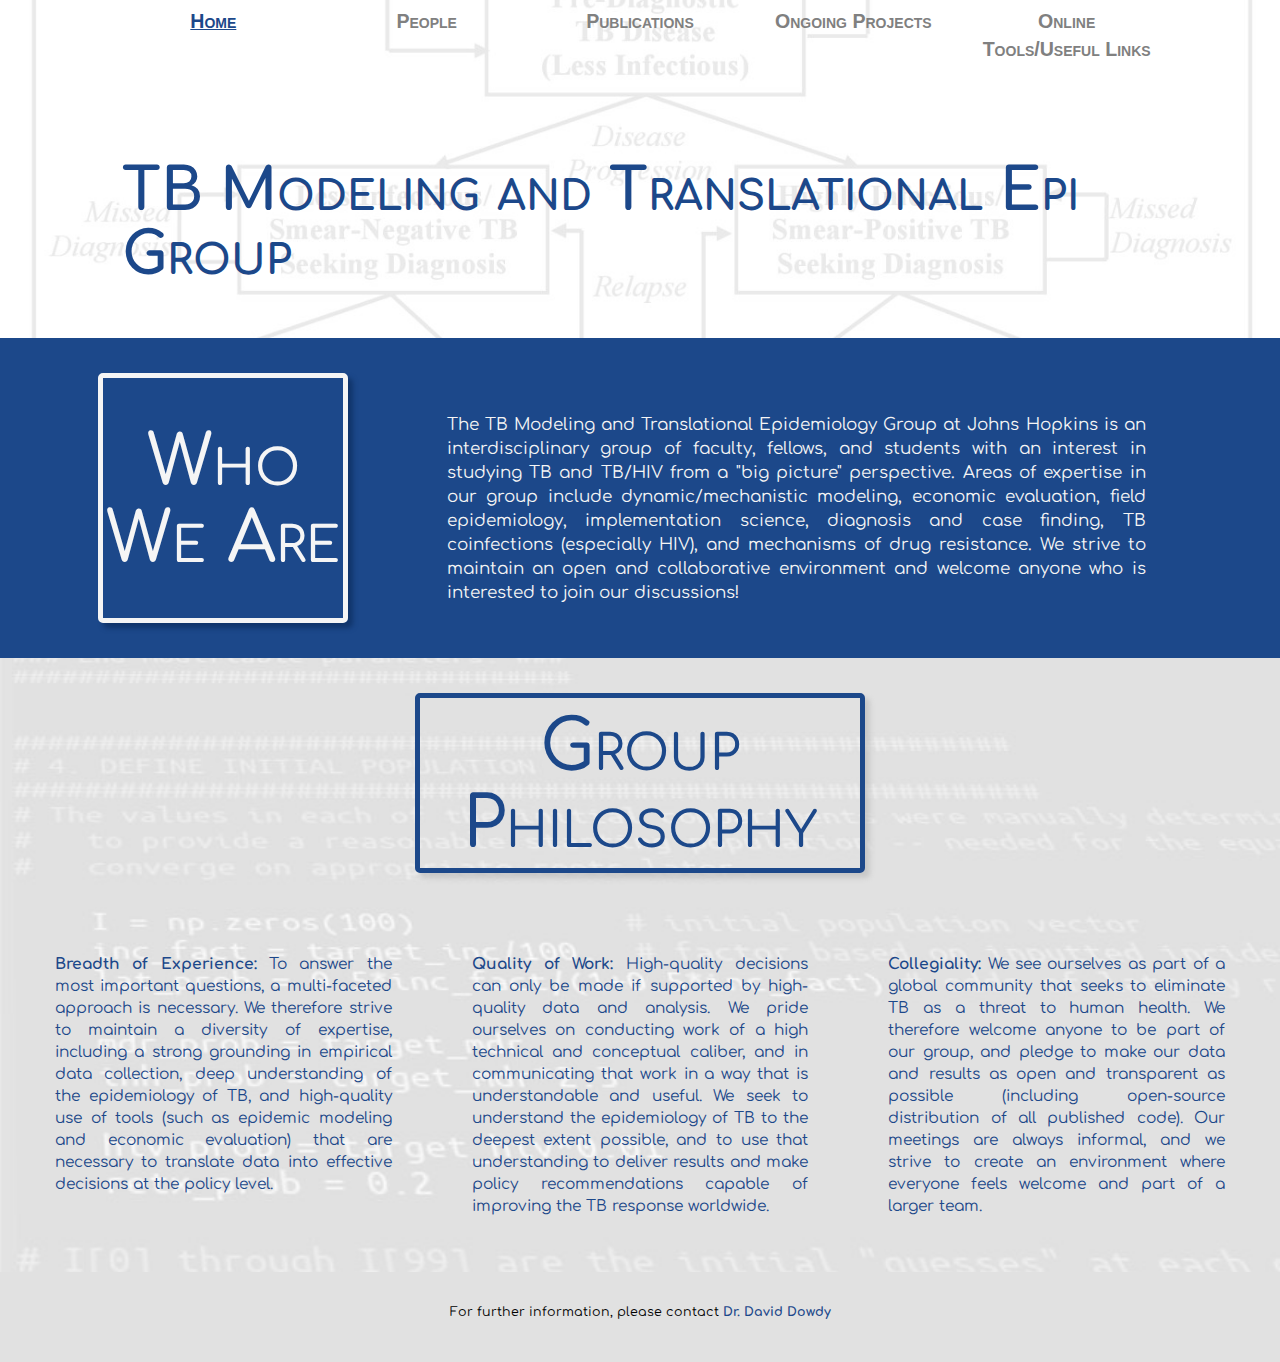
<file: index.html>
<!DOCTYPE html>
<head>
        <meta charset="utf-8">
    <meta http-equiv="X-UA-Compatible" content="IE=edge">
    <meta name="viewport" content="width=device-width, initial-scale=1">
<!-- Google Fonts -->
<link href='http://fonts.googleapis.com/css?family=Comfortaa|Open+Sans' rel='stylesheet' type='text/css'>
<link rel="stylesheet" href="https://maxcdn.bootstrapcdn.com/bootstrap/3.3.7/css/bootstrap.min.css" integrity="sha384-BVYiiSIFeK1dGmJRAkycuHAHRg32OmUcww7on3RYdg4Va+PmSTsz/K68vbdEjh4u" crossorigin="anonymous">
<title>JHSPH TB Modeling Group - Home</title>
<link rel="stylesheet" type="text/css" href="mainstyle.css" />
<!-- <link rel="shortcut icon" href="images/jhsph_icon.png" /> -->
</head>
<body>

<div class='container-fluid'>
   
    <div class='row big_background'>
        <div class='col-lg-12 col-md-12 col-sm-12 col-xs-12'>

            <div class='linkbar row'>
                <nav>
                    <div class='col-lg-offset-1 col-lg-2 col-md-offset-1 col-md-2 col-sm-12 col-xs-12'><a class='current' href='#home'>Home</a></div>
                    <div class='col-lg-2 col-md-2 col-sm-12 col-xs-12'><a href='people.html'>People</a></div>
                    <div class='col-lg-2 col-md-2 col-sm-12 col-xs-12'><a href='publication0.html'>Publications</a></div>
                    <div class='col-lg-2 col-md-2 col-sm-12 col-xs-12'><a href='ongoing.html'>Ongoing Projects</a></div>
                    <div class='col-lg-2 col-md-2 col-sm-12 col-xs-12'><a href='resources.html'>Online Tools/Useful Links</a></div>
                </nav>
            </div>

            <div class='row'>
                <div class='col-lg-offset-1 col-lg-11 col-md-offset-1 col-md-11 col-sm-12 col-xs-12'>
                    <h1 class='titleban'>TB Modeling and Translational Epi Group</h1>
                </div>
            </div>

        </div>
    </div>

    <div class='row primary_div'>

        <div class='col-lg-4 col-md-4 col-sm-12 col-xs-12'> 
            <div class='row_title who_we_are'>
                <h2>Who We Are</h2>
            </div>
        </div>

        <div class='col-lg-7 col-md-7 col-sm-12 col-xs-12'> 
            <div class='who_we_are_text'> 
                <p>The TB Modeling and Translational Epidemiology Group at Johns Hopkins is an interdisciplinary group of faculty, fellows, and students with an interest in studying TB and TB/HIV from a "big picture" perspective. Areas of expertise in our group include dynamic/mechanistic modeling, economic evaluation, field epidemiology, implementation science, diagnosis and case finding, TB coinfections (especially HIV), and mechanisms of drug resistance. We strive to maintain an open and collaborative environment and welcome anyone who is interested to join our discussions!</p>
            </div>
        </div>
    </div>

    <div class='row secondary_block'>

        <div class='col-lg-12 col-md-12 col-sm-12 col-xs-12'> 

            <div class='row secondary_div'>
                <div class='col-lg-offset-3 col-lg-6 col-md-offset-3 col-md-6 col-sm-offset-2 col-sm-3 col-xs-12'> 
                    <div class='row_title group_phil'>
                        <h2>Group Philosophy</h2>
                    </div>
                </div>
            </div>

            <div class='row secondary_div'>
                <div class='col-lg-4 col-md-4 col-sm-12 col-xs-12'>
                    <p class='group_phil_text'><span class='emphasize'>Breadth of Experience:</span> To answer the most important questions, a multi-faceted approach is necessary. We therefore strive to maintain a diversity of expertise, including a strong grounding in empirical data collection, deep understanding of the epidemiology of TB, and high-quality use of tools (such as epidemic modeling and economic evaluation) that are necessary to translate data into effective decisions at the policy level.</p>
                </div>

                <div class='col-lg-4 col-md-4 col-sm-12 col-xs-12'>
                    <p class='group_phil_text'><span class='emphasize'>Quality of Work:</span> High-quality decisions can only be made if supported by high-quality data and analysis. We pride ourselves on conducting work of a high technical and conceptual caliber, and in communicating that work in a way that is understandable and useful. We seek to understand the epidemiology of TB to the deepest extent possible, and to use that understanding to deliver results and make policy recommendations capable of improving the TB response worldwide.</p>

                </div>

                <div class='col-lg-4 col-md-4 col-sm-12 col-xs-12'>
                    <p class='group_phil_text'><span class='emphasize'>Collegiality:</span> We see ourselves as part of a global community that seeks to eliminate TB as a threat to human health. We therefore welcome anyone to be part of our group, and pledge to make our data and results as open and transparent as possible (including open-source distribution of all published code). Our meetings are always informal, and we strive to create an environment where everyone feels welcome and part of a larger team.</p>

                </div>
            </div>
        </div>
    </div>

    <div class='footbar row'>
        <footer>
            <div class='col-lg-12 col-md-12 col-sm-12 col-xs-12'>
                <p>
                    For further information, please contact <a href="mailto:ddowdy@jhsph.edu">Dr. David Dowdy</a>
                </p>
            </div>
        </footer>
    </div>
</div> <!--.container-->
<script src="http://code.jquery.com/jquery-1.12.4.min.js"
		integrity="sha256-ZosEbRLbNQzLpnKIkEdrPv7lOy9C27hHQ+Xp8a4MxAQ="
		crossorigin="anonymous"></script>
<script src="https://maxcdn.bootstrapcdn.com/bootstrap/3.3.7/js/bootstrap.min.js" integrity="sha384-Tc5IQib027qvyjSMfHjOMaLkfuWVxZxUPnCJA7l2mCWNIpG9mGCD8wGNIcPD7Txa" crossorigin="anonymous"></script>
</body>

</html>
</file>
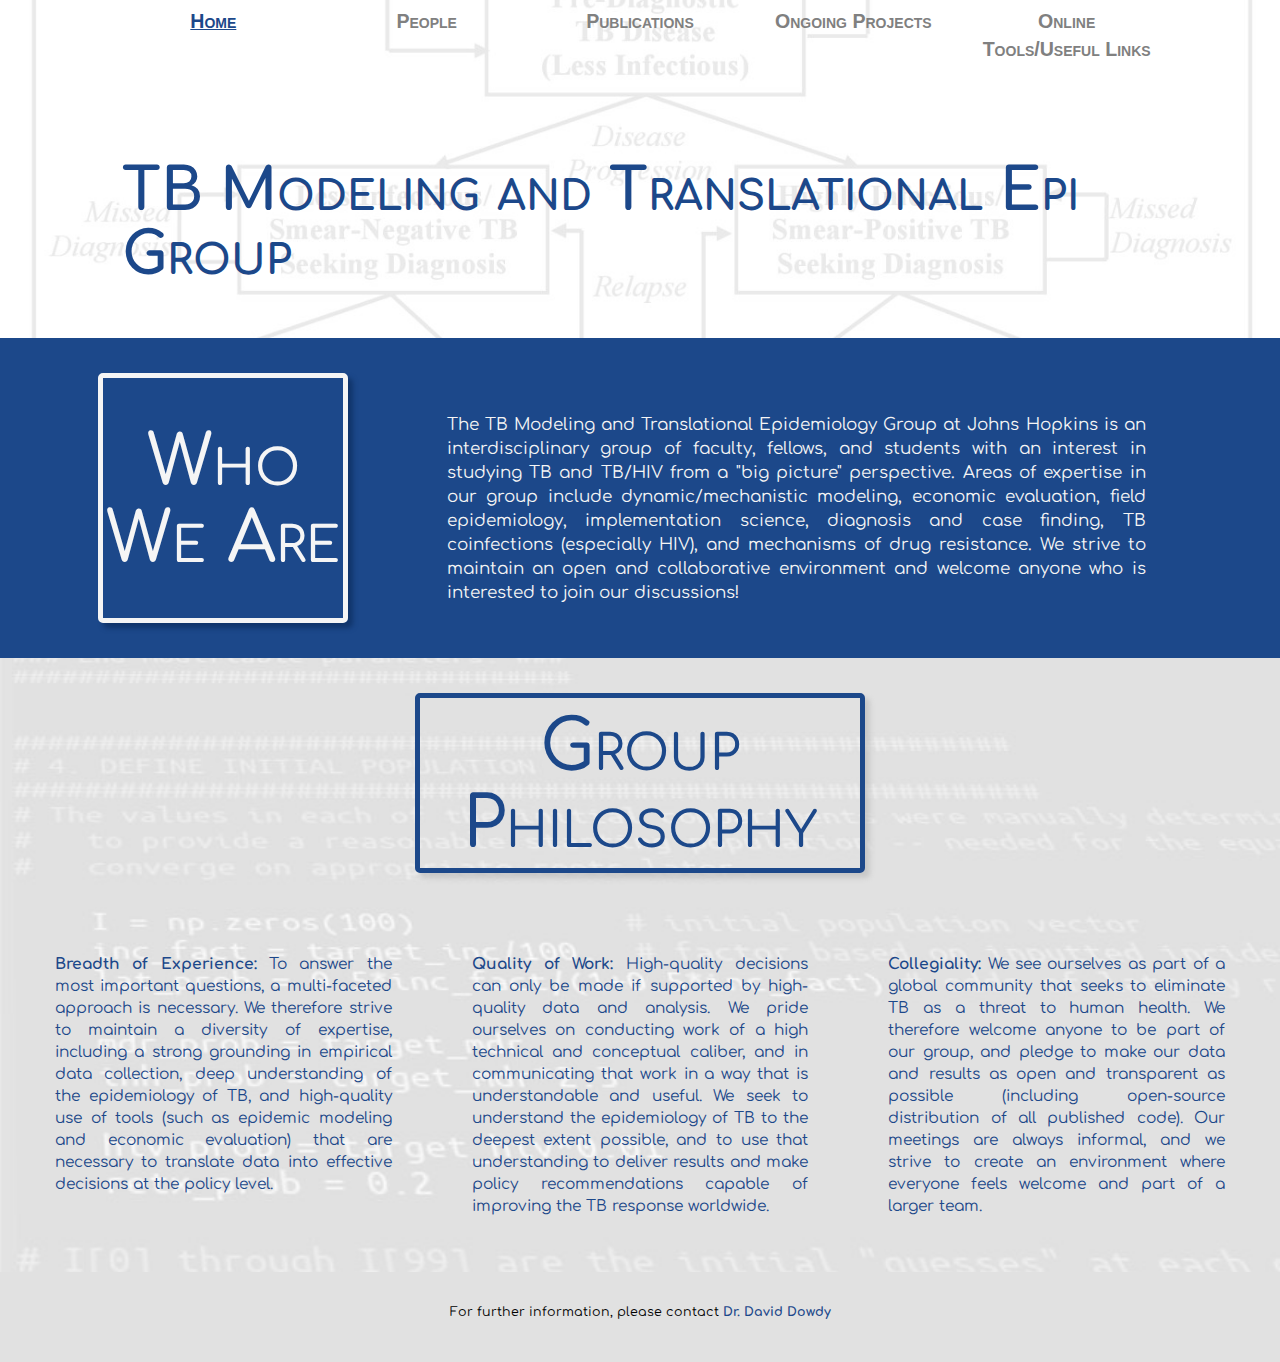
<file: index-backup-2020_10_02-before-postdoc-ad.html>
<!DOCTYPE html>
<head>
    <meta charset="utf-8">
    <meta http-equiv="X-UA-Compatible" content="IE=edge">
    <meta name="viewport" content="width=device-width, initial-scale=1">
<!-- Google Fonts -->
<link href='http://fonts.googleapis.com/css?family=Comfortaa|Open+Sans' rel='stylesheet' type='text/css'>
<link rel="stylesheet" href="https://maxcdn.bootstrapcdn.com/bootstrap/3.3.7/css/bootstrap.min.css" integrity="sha384-BVYiiSIFeK1dGmJRAkycuHAHRg32OmUcww7on3RYdg4Va+PmSTsz/K68vbdEjh4u" crossorigin="anonymous">
<title>JHSPH TB Modeling Group - Home</title>
<link rel="stylesheet" type="text/css" href="mainstyle.css" />
<!-- <link rel="shortcut icon" href="images/jhsph_icon.png" /> -->
</head>
<body>

<div class='container-fluid'>
   
    <div class='row big_background'>
        <div class='col-lg-12 col-md-12 col-sm-12 col-xs-12'>

            <div class='linkbar row'>
                <nav>
                    <div class='col-lg-offset-1 col-lg-2 col-md-offset-1 col-md-2 col-sm-12 col-xs-12'><a class='current' href='#home'>Home</a></div>
                    <div class='col-lg-2 col-md-2 col-sm-12 col-xs-12'><a href='people.html'>People</a></div>
                    <div class='col-lg-2 col-md-2 col-sm-12 col-xs-12'><a href='publication0.html'>Publications</a></div>
                    <div class='col-lg-2 col-md-2 col-sm-12 col-xs-12'><a href='ongoing.html'>Ongoing Projects</a></div>
                    <div class='col-lg-2 col-md-2 col-sm-12 col-xs-12'><a href='resources.html'>Online Tools/Useful Links</a></div>
                </nav>
            </div>

            <div class='row'>
                <div class='col-lg-offset-1 col-lg-11 col-md-offset-1 col-md-11 col-sm-12 col-xs-12'>
                    <h1 class='titleban'>TB Modeling and Translational Epi Group</h1>
                </div>
            </div>

        </div>
    </div>

    <div class='row primary_div'>

        <div class='col-lg-4 col-md-4 col-sm-12 col-xs-12'> 
            <div class='row_title who_we_are'>
                <h2>Who We Are</h2>
            </div>
        </div>

        <div class='col-lg-7 col-md-7 col-sm-12 col-xs-12'> 
            <div class='who_we_are_text'> 
                <p>The TB Modeling and Translational Epidemiology Group at Johns Hopkins is an interdisciplinary group of faculty, fellows, and students with an interest in studying TB and TB/HIV from a "big picture" perspective. Areas of expertise in our group include dynamic/mechanistic modeling, economic evaluation, field epidemiology, implementation science, diagnosis and case finding, TB coinfections (especially HIV), and mechanisms of drug resistance. We strive to maintain an open and collaborative environment and welcome anyone who is interested to join our discussions!</p>
            </div>
        </div>
    </div>

    <div class='row secondary_block'>

        <div class='col-lg-12 col-md-12 col-sm-12 col-xs-12'> 

            <div class='row secondary_div'>
                <div class='col-lg-offset-3 col-lg-6 col-md-offset-3 col-md-6 col-sm-offset-2 col-sm-3 col-xs-12'> 
                    <div class='row_title group_phil'>
                        <h2>Group Philosophy</h2>
                    </div>
                </div>
            </div>

            <div class='row secondary_div'>
                <div class='col-lg-4 col-md-4 col-sm-12 col-xs-12'>
                    <p class='group_phil_text'><span class='emphasize'>Breadth of Experience:</span> To answer the most important questions, a multi-faceted approach is necessary. We therefore strive to maintain a diversity of expertise, including a strong grounding in empirical data collection, deep understanding of the epidemiology of TB, and high-quality use of tools (such as epidemic modeling and economic evaluation) that are necessary to translate data into effective decisions at the policy level.</p>
                </div>

                <div class='col-lg-4 col-md-4 col-sm-12 col-xs-12'>
                    <p class='group_phil_text'><span class='emphasize'>Quality of Work:</span> High-quality decisions can only be made if supported by high-quality data and analysis. We pride ourselves on conducting work of a high technical and conceptual caliber, and in communicating that work in a way that is understandable and useful. We seek to understand the epidemiology of TB to the deepest extent possible, and to use that understanding to deliver results and make policy recommendations capable of improving the TB response worldwide.</p>

                </div>

                <div class='col-lg-4 col-md-4 col-sm-12 col-xs-12'>
                    <p class='group_phil_text'><span class='emphasize'>Collegiality:</span> We see ourselves as part of a global community that seeks to eliminate TB as a threat to human health. We therefore welcome anyone to be part of our group, and pledge to make our data and results as open and transparent as possible (including open-source distribution of all published code). Our meetings are always informal, and we strive to create an environment where everyone feels welcome and part of a larger team.</p>

                </div>
            </div>
        </div>
    </div>

    <div class='footbar row'>
        <footer>
            <div class='col-lg-12 col-md-12 col-sm-12 col-xs-12'>
                <p>
                    For further information, please contact <a href="mailto:ddowdy@jhsph.edu">Dr. David Dowdy</a>
                </p>
            </div>
        </footer>
    </div>
</div> <!--.container-->
<script src="http://code.jquery.com/jquery-1.12.4.min.js"
		integrity="sha256-ZosEbRLbNQzLpnKIkEdrPv7lOy9C27hHQ+Xp8a4MxAQ="
		crossorigin="anonymous"></script>
<script src="https://maxcdn.bootstrapcdn.com/bootstrap/3.3.7/js/bootstrap.min.js" integrity="sha384-Tc5IQib027qvyjSMfHjOMaLkfuWVxZxUPnCJA7l2mCWNIpG9mGCD8wGNIcPD7Txa" crossorigin="anonymous"></script>
</body>

</html>
</file>
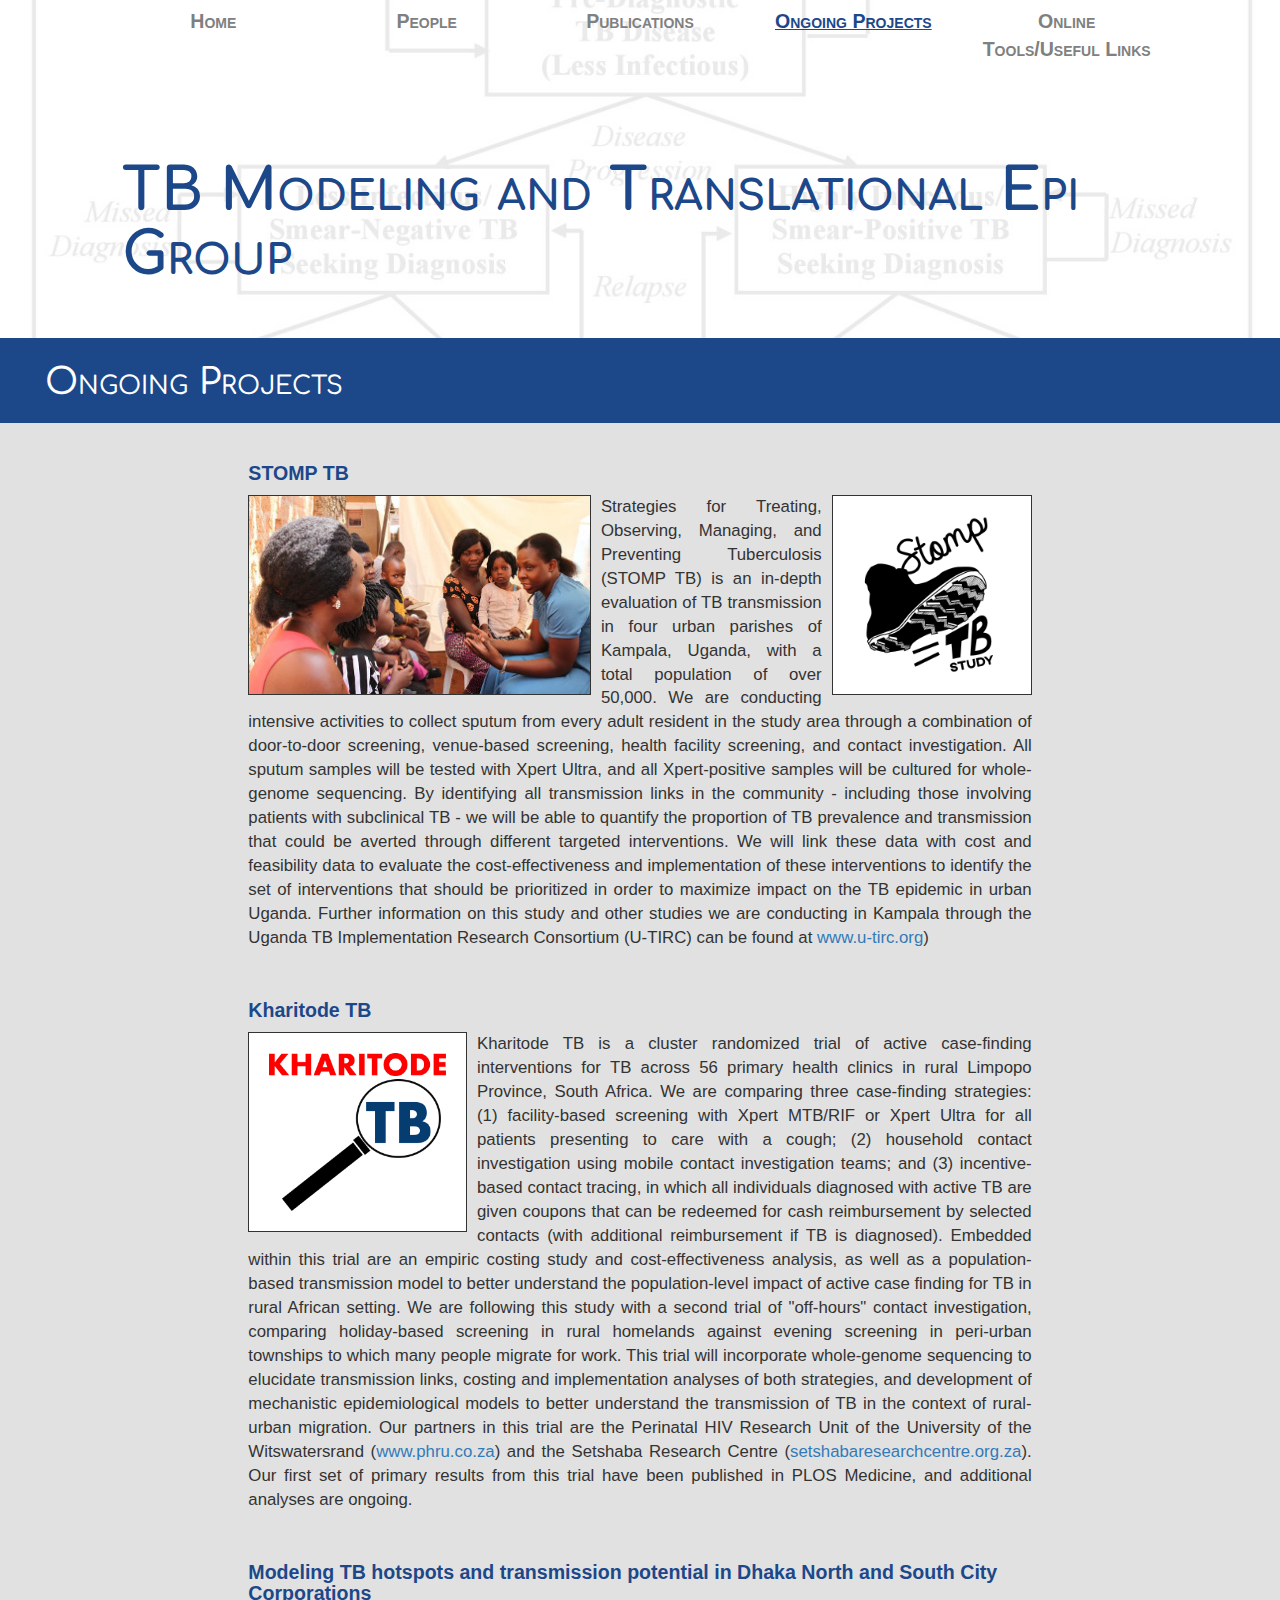
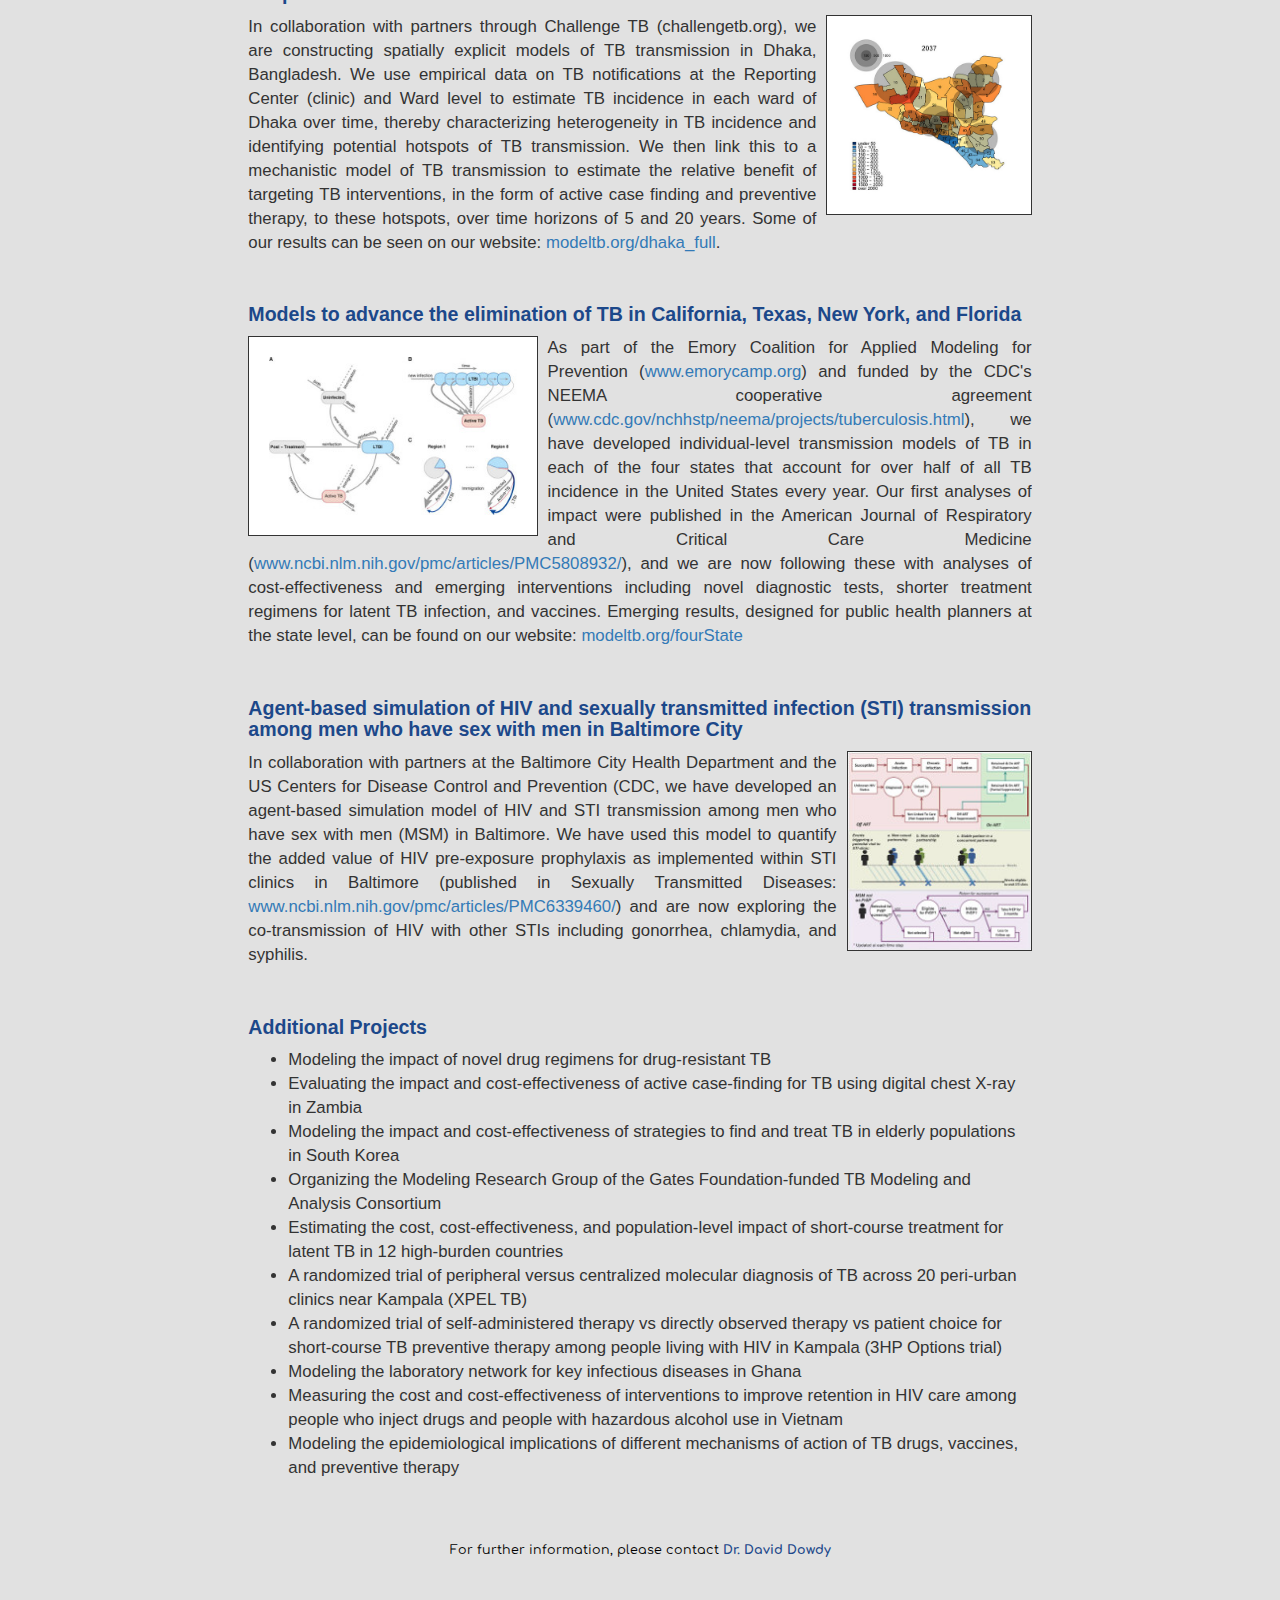
<file: ongoing.html>
<!DOCTYPE html>
<head>
        <meta charset="utf-8">
    <meta http-equiv="X-UA-Compatible" content="IE=edge">
    <meta name="viewport" content="width=device-width, initial-scale=1">
<!-- Google Fonts -->
<link href='http://fonts.googleapis.com/css?family=Open+Sans|Comfortaa' rel='stylesheet' type='text/css'>
<link rel="stylesheet" href="https://maxcdn.bootstrapcdn.com/bootstrap/3.3.7/css/bootstrap.min.css" integrity="sha384-BVYiiSIFeK1dGmJRAkycuHAHRg32OmUcww7on3RYdg4Va+PmSTsz/K68vbdEjh4u" crossorigin="anonymous">
<title>JHSPH TB Modeling Group - Ongoing Projects</title>
<link rel="stylesheet" type="text/css" href="mainstyle.css" />
<!-- <link rel="shortcut icon" href="images/jhsph_icon.png" /> -->
</head>

<body>

<div class='container-fluid'>
    <div class='row big_background'>
        <div class='col-lg-12 col-md-12 col-sm-12 col-xs-12'>

            <div class='linkbar row'>
                <nav>
                    <div class='col-lg-offset-1 col-lg-2 col-md-offset-1 col-md-2 col-sm-12 col-xs-12'><a href='index.html'>Home</a></div>
                    <div class='col-lg-2 col-md-2 col-sm-12 col-xs-12'><a href='people.html'>People</a></div>
                    <div class='col-lg-2 col-md-2 col-sm-12 col-xs-12'><a href='publication0.html'>Publications</a></div>
                    <div class='col-lg-2 col-md-2 col-sm-12 col-xs-12'><a class='current' href='#home'>Ongoing Projects</a></div>
                    <div class='col-lg-2 col-md-2 col-sm-12 col-xs-12'><a href='resources.html'>Online Tools/Useful Links</a></div>
                </nav>
            </div>

            <div class='row'>
                <div class='col-lg-offset-1 col-lg-11 col-md-offset-1 col-md-11 col-sm-12 col-xs-12'>
                    <h1 class='titleban'>TB Modeling and Translational Epi Group</h1>
                </div>
            </div>
        </div>
    </div>
    

    <div class='row page_title'>
        <div class='col-lg-12 col-md-12 col-sm-12 col-xs-12'>
            <h1>Ongoing Projects</h1>
        </div>
    </div>

    <div class='row'>
        <div class="col-lg-offset-2 col-lg-8 col-md-offset-1 col-md-10 col-sm-12 col-xs-12">
            <div class="sub_page_text">
                <div class="project_section">
                    <h2 class='headertext'>STOMP TB</h2>
                    <p><img class="white_logo inline_right_photo" src="images/stomptb.jpg" alt="STOMPTB Photo">
                       <img class='inline_left_photo ongoing_picture' src="images/stomptb_discussion.jpg" alt="STOMPTB In-country discussion">
                        Strategies for Treating, Observing, Managing, and Preventing Tuberculosis (STOMP TB) is an in-depth evaluation of TB transmission in four urban parishes of Kampala, Uganda, with a total population of over 50,000. We are conducting intensive activities to collect sputum from every adult resident in the study area through a combination of door-to-door screening, venue-based screening, health facility screening, and contact investigation. All sputum samples will be tested with Xpert Ultra, and all Xpert-positive samples will be cultured for whole-genome sequencing. By identifying all transmission links in the community - including those involving patients with subclinical TB - we will be able to quantify the proportion of TB prevalence and transmission that could be averted through different targeted interventions. We will link these data with cost and feasibility data to evaluate the cost-effectiveness and implementation of these interventions to identify the set of interventions that should be prioritized in order to maximize impact on the TB epidemic in urban Uganda. Further information on this study and other studies we are conducting in Kampala through the Uganda TB Implementation Research Consortium (U-TIRC) can be found at <a href="http://www.u-tirc.org">www.u-tirc.org</a>)
                    </p>
                </div>
                <div class="project_section">
                    <h2 class='headertext'>Kharitode TB</h2>
                    <p><img class="white_logo inline_left_photo" src="images/kharitode.jpg" alt="Kharitode Logo Photo">
                    <!-- ADD LINK AT PUBLICATION -->
                        Kharitode TB is a cluster randomized trial of active case-finding interventions for TB across 56 primary health clinics in rural Limpopo Province, South Africa. We are comparing three case-finding strategies: (1) facility-based screening with Xpert MTB/RIF or Xpert Ultra for all patients presenting to care with a cough; (2) household contact investigation using mobile contact investigation teams; and (3) incentive-based contact tracing, in which all individuals diagnosed with active TB are given coupons that can be redeemed for cash reimbursement by selected contacts (with additional reimbursement if TB is diagnosed). Embedded within this trial are an empiric costing study and cost-effectiveness analysis, as well as a population-based transmission model to better understand the population-level impact of active case finding for TB in rural African setting. We are following this study with a second trial of "off-hours" contact investigation, comparing holiday-based screening in rural homelands against evening screening in peri-urban townships to which many people migrate for work. This trial will incorporate whole-genome sequencing to elucidate transmission links, costing and implementation analyses of both strategies, and development of mechanistic epidemiological models to better understand the transmission of TB in the context of rural-urban migration. Our partners in this trial are the Perinatal HIV Research Unit of the University of the Witswatersrand (<a href='http://www.phru.co.za'>www.phru.co.za</a>) and the Setshaba Research Centre (<a href="https://setshabaresearchcentre.org.za">setshabaresearchcentre.org.za</a>). Our first set of primary results from this trial have been published in PLOS Medicine, and additional analyses are ongoing.
                    </p>
                </div>
                <div class="project_section">
                    <h2 class='headertext'>Modeling TB hotspots and transmission potential in Dhaka North and South City Corporations</h2>
                    <p><img class="white_logo inline_right_photo" src="images/dhakacity.jpg" alt="Graph photo from Dhaka City Project">
                    <!-- ADD PHOTOS from website -->
                        In collaboration with partners through Challenge TB (challengetb.org), we are constructing spatially explicit models of TB transmission in Dhaka, Bangladesh. We use empirical data on TB notifications at the Reporting Center (clinic) and Ward level to estimate TB incidence in each ward of Dhaka over time, thereby characterizing heterogeneity in TB incidence and identifying potential hotspots of TB transmission. We then link this to a mechanistic model of TB transmission to estimate the relative benefit of targeting TB interventions, in the form of active case finding and preventive therapy, to these hotspots, over time horizons of 5 and 20 years. Some of our results can be seen on our website: <a href="http://modeltb.org/dhaka_full">modeltb.org/dhaka_full</a>. 
                    </p>
                </div>
                <div class="project_section">
                    <h2 class='headertext'>Models to advance the elimination of TB in California, Texas, New York, and Florida</h2>
                    <p><img class="inline_left_photo white_logo" src="images/fourstate.jpg" alt="Graph photo from the 4 State project">
                    <!-- ADD PHOTOS from website or PMC version of manuscript -->
                        As part of the Emory Coalition for Applied Modeling for Prevention (<a href="http://www.emorycamp.org">www.emorycamp.org</a>) and funded by the CDC's NEEMA cooperative agreement (<a href="https://www.cdc.gov/nchhstp/neema/projects/tuberculosis.html">www.cdc.gov/nchhstp/neema/projects/tuberculosis.html</a>), we have developed individual-level transmission models of TB in each of the four states that account for over half of all TB incidence in the United States every year. Our first analyses of impact were published in the American Journal of Respiratory and Critical Care Medicine (<a href="https://www.ncbi.nlm.nih.gov/pmc/articles/PMC5808932/">www.ncbi.nlm.nih.gov/pmc/articles/PMC5808932/</a>), and we are now following these with analyses of cost-effectiveness and emerging interventions including novel diagnostic tests, shorter treatment regimens for latent TB infection, and vaccines. Emerging results, designed for public health planners at the state level, can be found on our website: <a href="http://modeltb.org/fourState">modeltb.org/fourState</a>
                    </p>
                </div>
                <div class="project_section">
                    <h2 class='headertext'>Agent-based simulation of HIV and sexually transmitted infection (STI) transmission among men who have sex with men in Baltimore City</h2>
                    <p><img class="inline_right_photo ongoing_picture" src="images/agent-based.jpg" alt="Baltimore-Agent-Model Photo">
                    <!-- ADD graph from manuscript -->
                        In collaboration with partners at the Baltimore City Health Department and the US Centers for Disease Control and Prevention (CDC, we have developed an agent-based simulation model of HIV and STI transmission among men who have sex with men (MSM) in Baltimore. We have used this model to quantify the added value of HIV pre-exposure prophylaxis as implemented within STI clinics in Baltimore (published in Sexually Transmitted Diseases: <a href="https://www.ncbi.nlm.nih.gov/pmc/articles/PMC6339460/">www.ncbi.nlm.nih.gov/pmc/articles/PMC6339460/</a>) and are now exploring the co-transmission of HIV with other STIs including gonorrhea, chlamydia, and syphilis.
                    </p>
                </div>
                <div class="project_section">
                    <h2 class='headertext'>Additional Projects</h2>
                    <ul>
                        <li>Modeling the impact of novel drug regimens for drug-resistant TB</li>
                        <li>Evaluating the impact and cost-effectiveness of active case-finding for TB using digital chest X-ray in Zambia</li>
                        <li>Modeling the impact and cost-effectiveness of strategies to find and treat TB in elderly populations in South Korea</li>
                        <li>Organizing the Modeling Research Group of the Gates Foundation-funded TB Modeling and Analysis Consortium</li>
                        <li>Estimating the cost, cost-effectiveness, and population-level impact of short-course treatment for latent TB in 12 high-burden countries</li>
                        <li>A randomized trial of peripheral versus centralized molecular diagnosis of TB across 20 peri-urban clinics near Kampala (XPEL TB)</li>
                        <li>A randomized trial of self-administered therapy vs directly observed therapy vs patient choice for short-course TB preventive therapy among people living with HIV in Kampala (3HP Options trial)</li>
                        <li>Modeling the laboratory network for key infectious diseases in Ghana</li>
                        <li>Measuring the cost and cost-effectiveness of interventions to improve retention in HIV care among people who inject drugs and people with hazardous alcohol use in Vietnam</li>
                        <li>Modeling the epidemiological implications of different mechanisms of action of TB drugs, vaccines, and preventive therapy</li>
                    </ul>
                </div>

            </div>
        </div>
    </div>

    <div class='footbar row'>
        <footer>
            <div class='col-lg-12 col-md-12 col-sm-12 col-xs-12'>
                <p>
                    For further information, please contact <a href="mailto:ddowdy@jhsph.edu">Dr. David Dowdy</a>
                </p>
            </div>
        </footer>
    </div>
</div> <!--.container-->
<script src="http://code.jquery.com/jquery-1.12.4.min.js"
		integrity="sha256-ZosEbRLbNQzLpnKIkEdrPv7lOy9C27hHQ+Xp8a4MxAQ="
		crossorigin="anonymous"></script>
<script src="https://maxcdn.bootstrapcdn.com/bootstrap/3.3.7/js/bootstrap.min.js" integrity="sha384-Tc5IQib027qvyjSMfHjOMaLkfuWVxZxUPnCJA7l2mCWNIpG9mGCD8wGNIcPD7Txa" crossorigin="anonymous"></script>
</body>
</html>
</file>
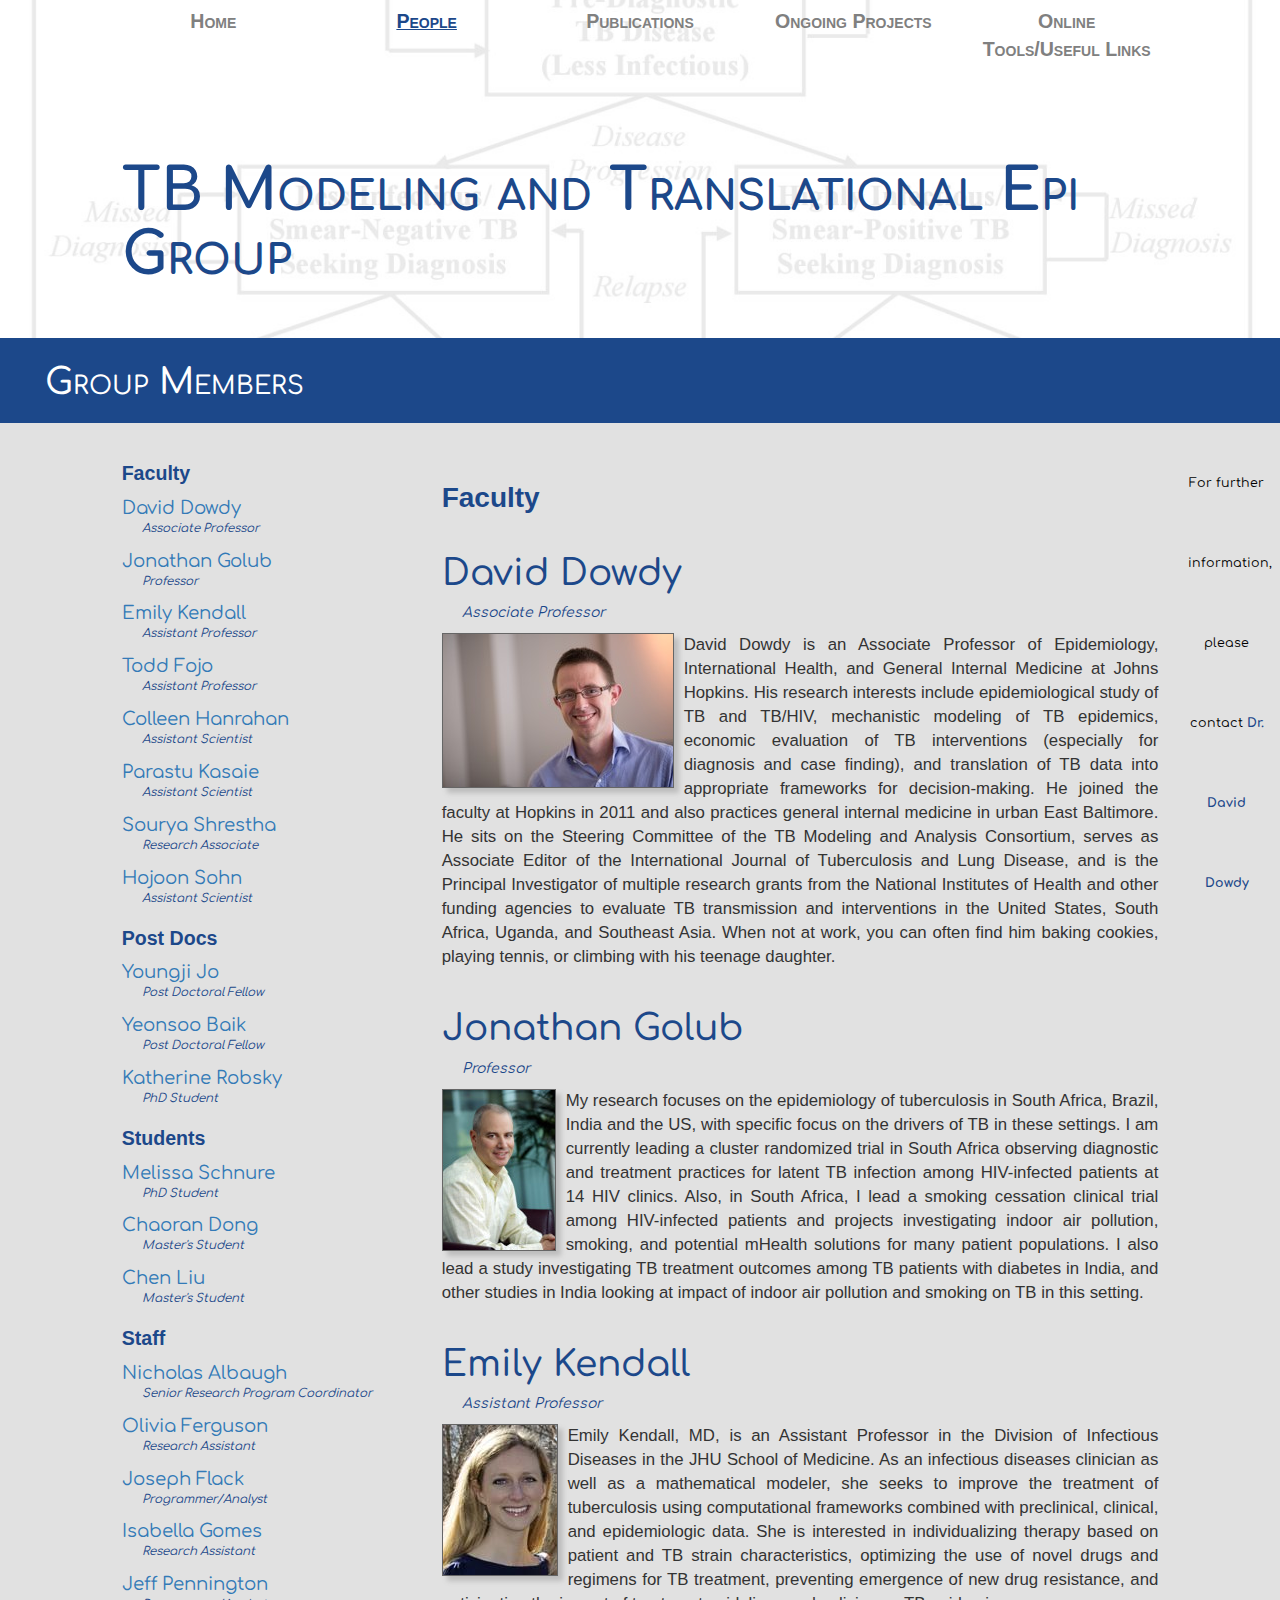
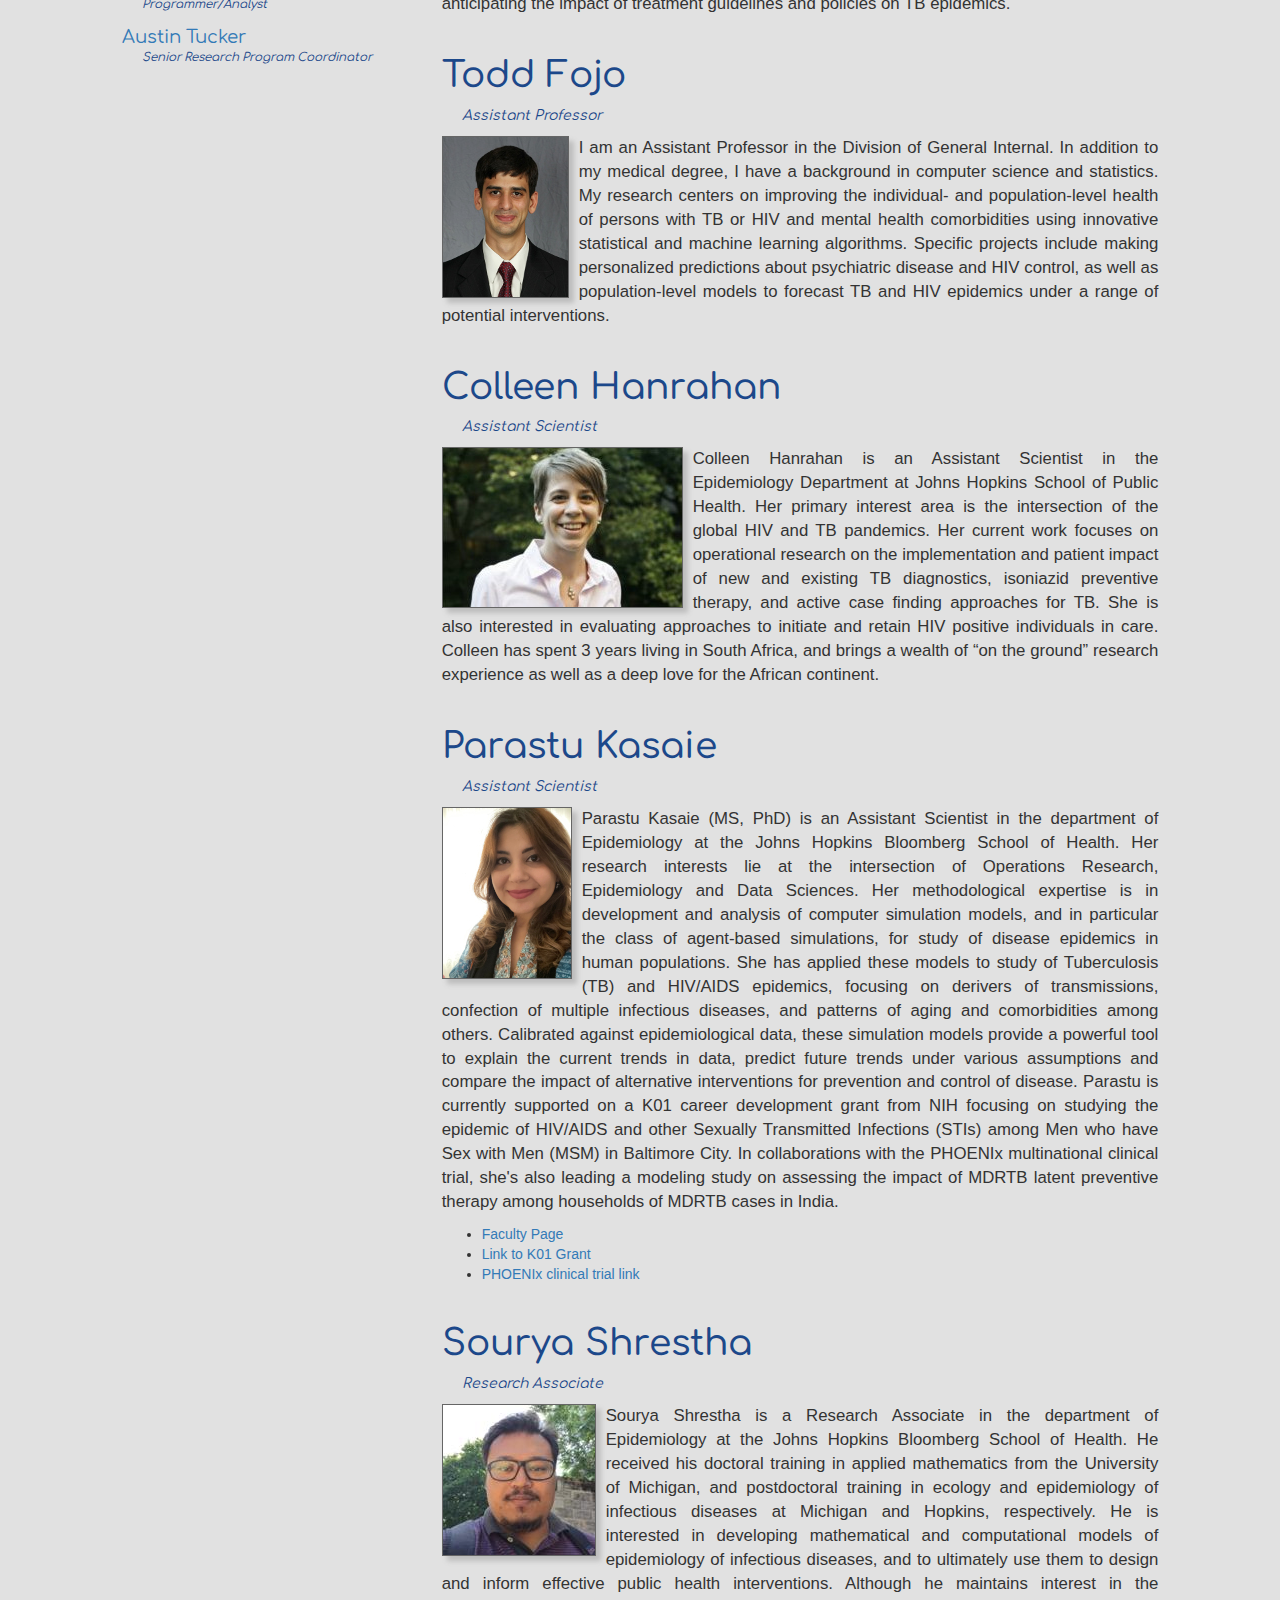
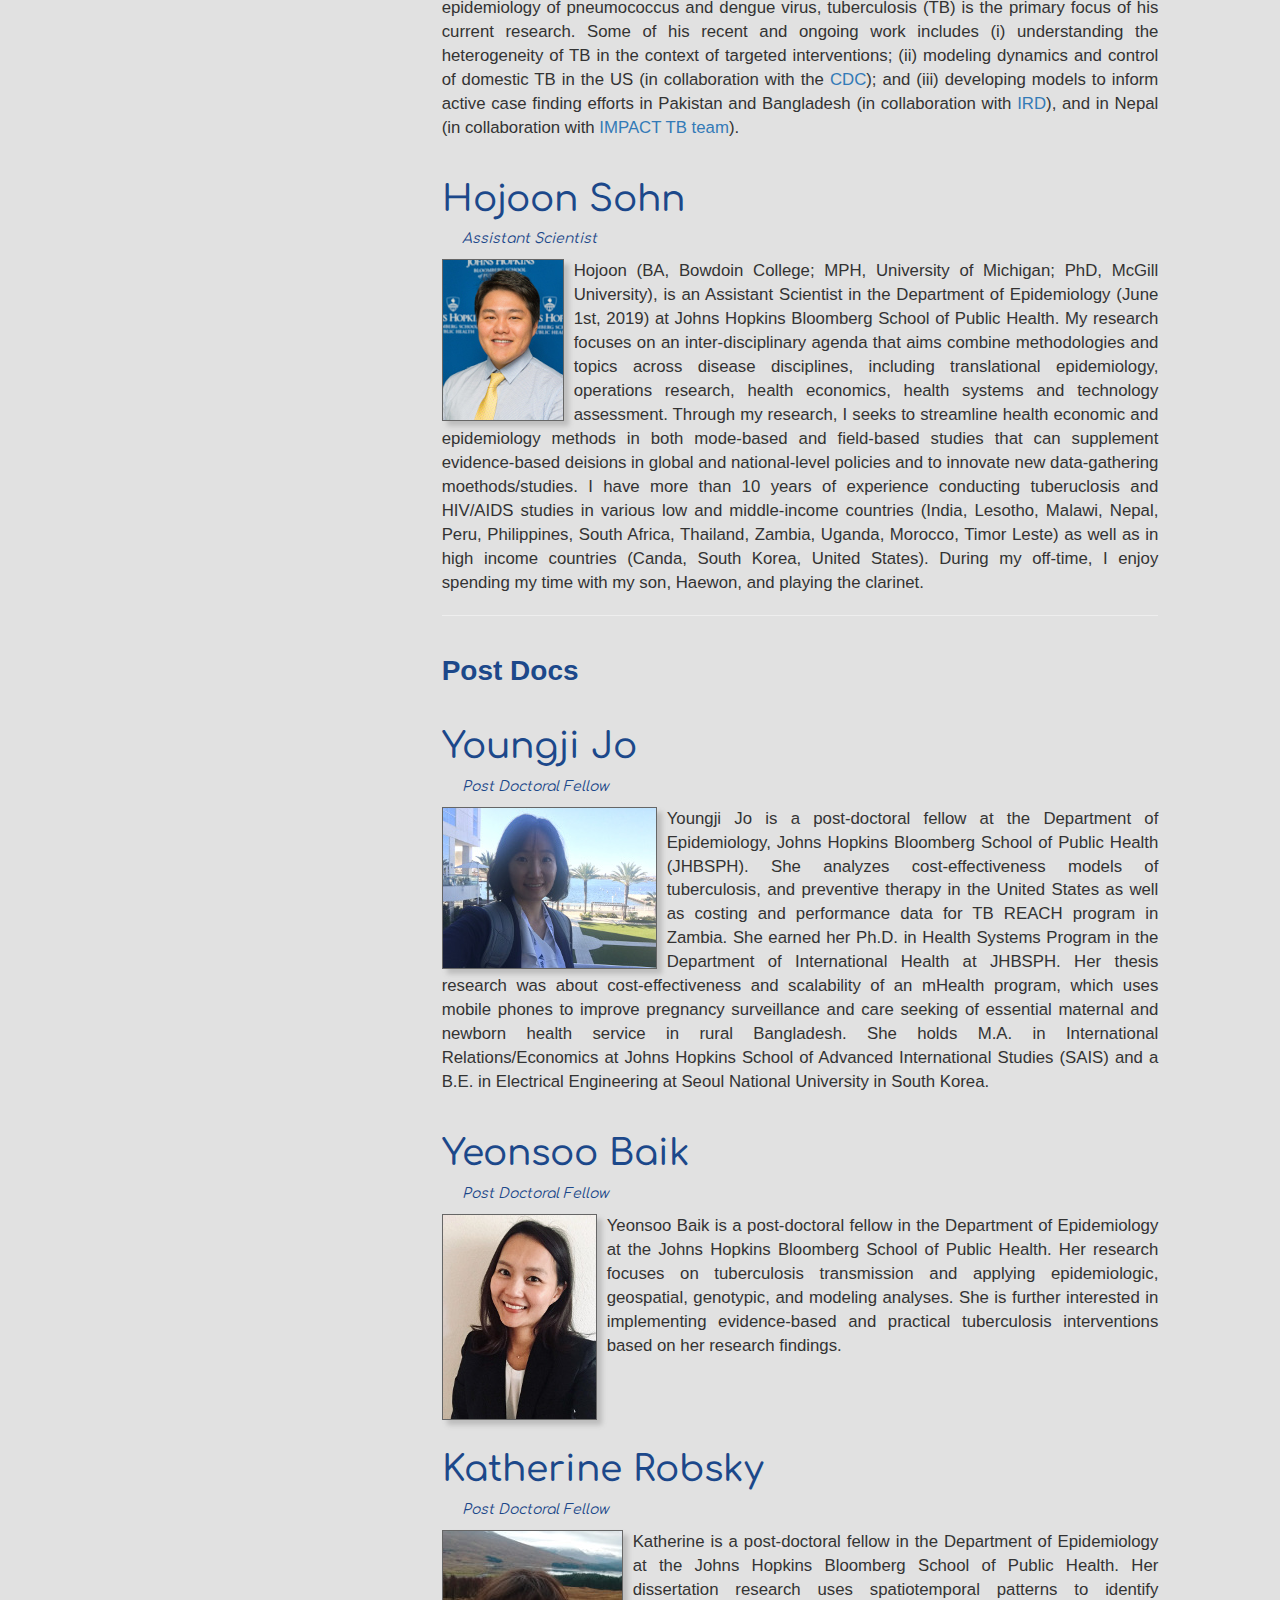
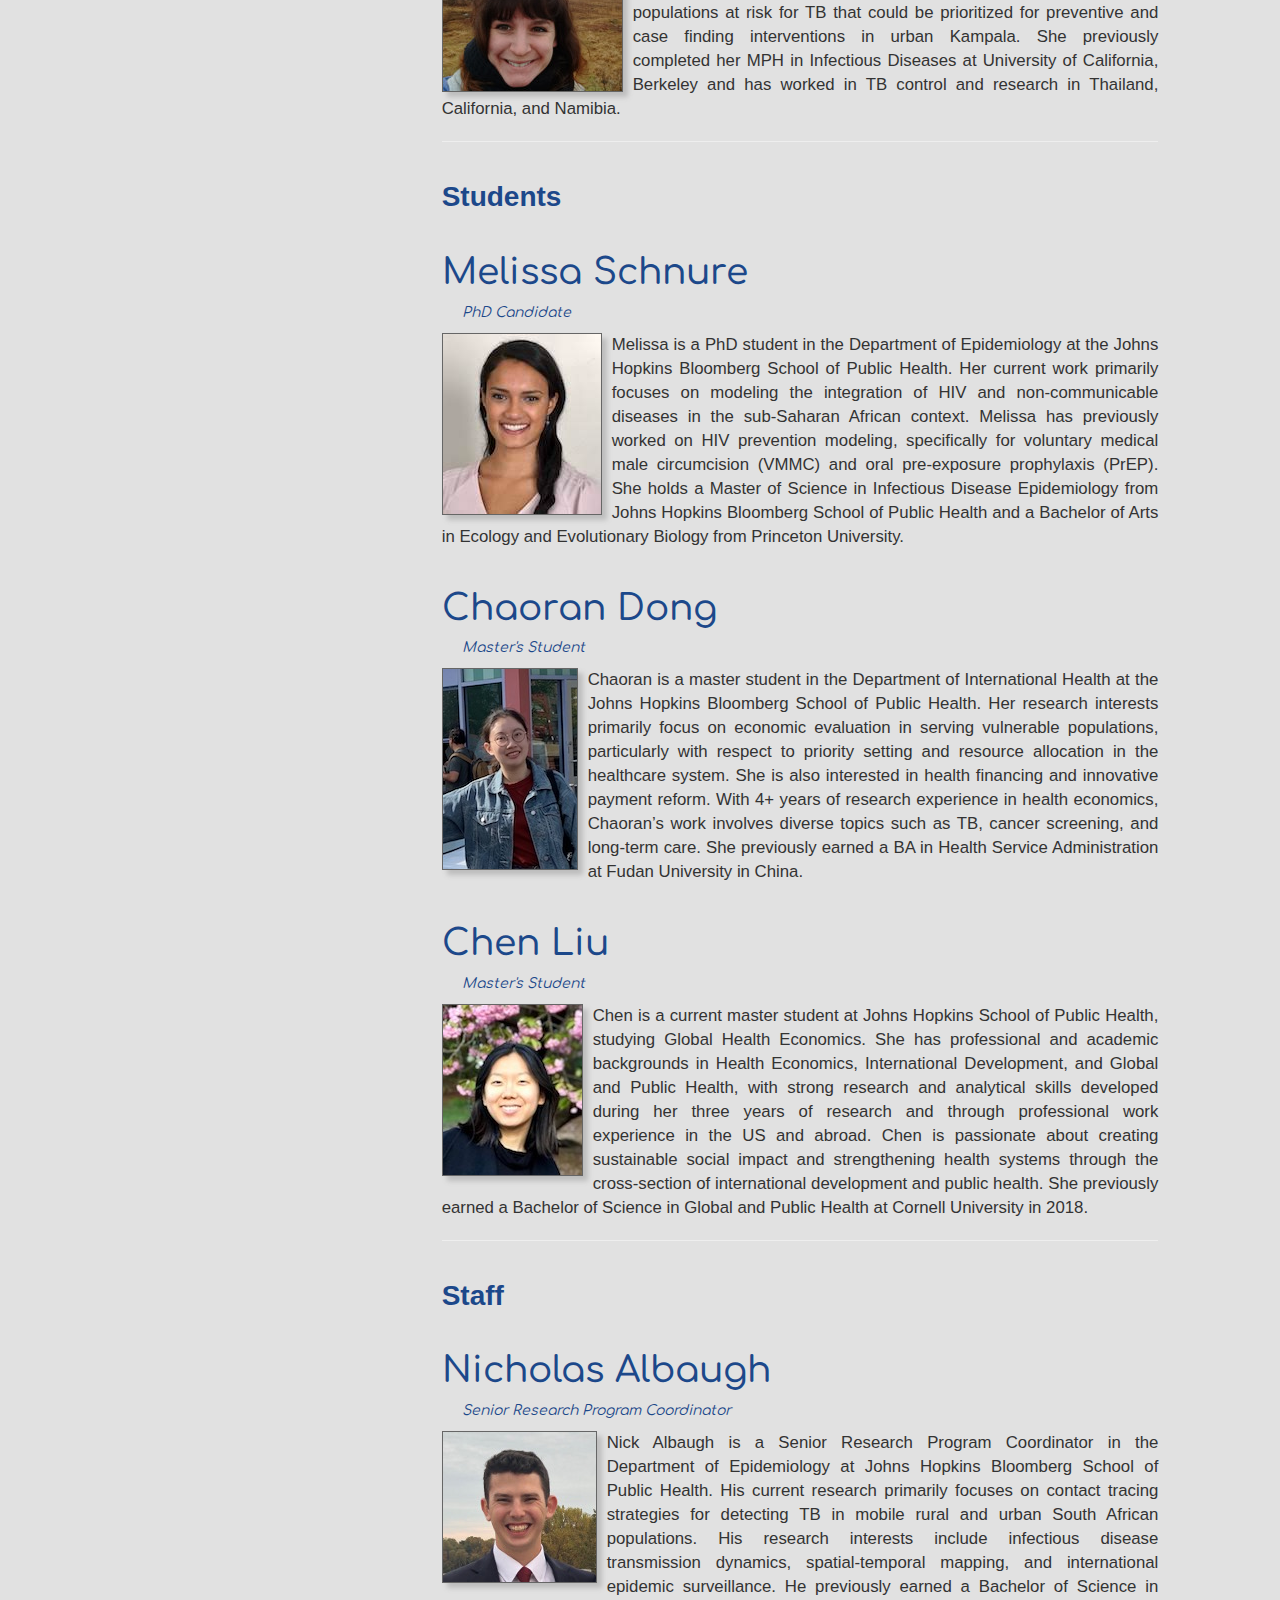
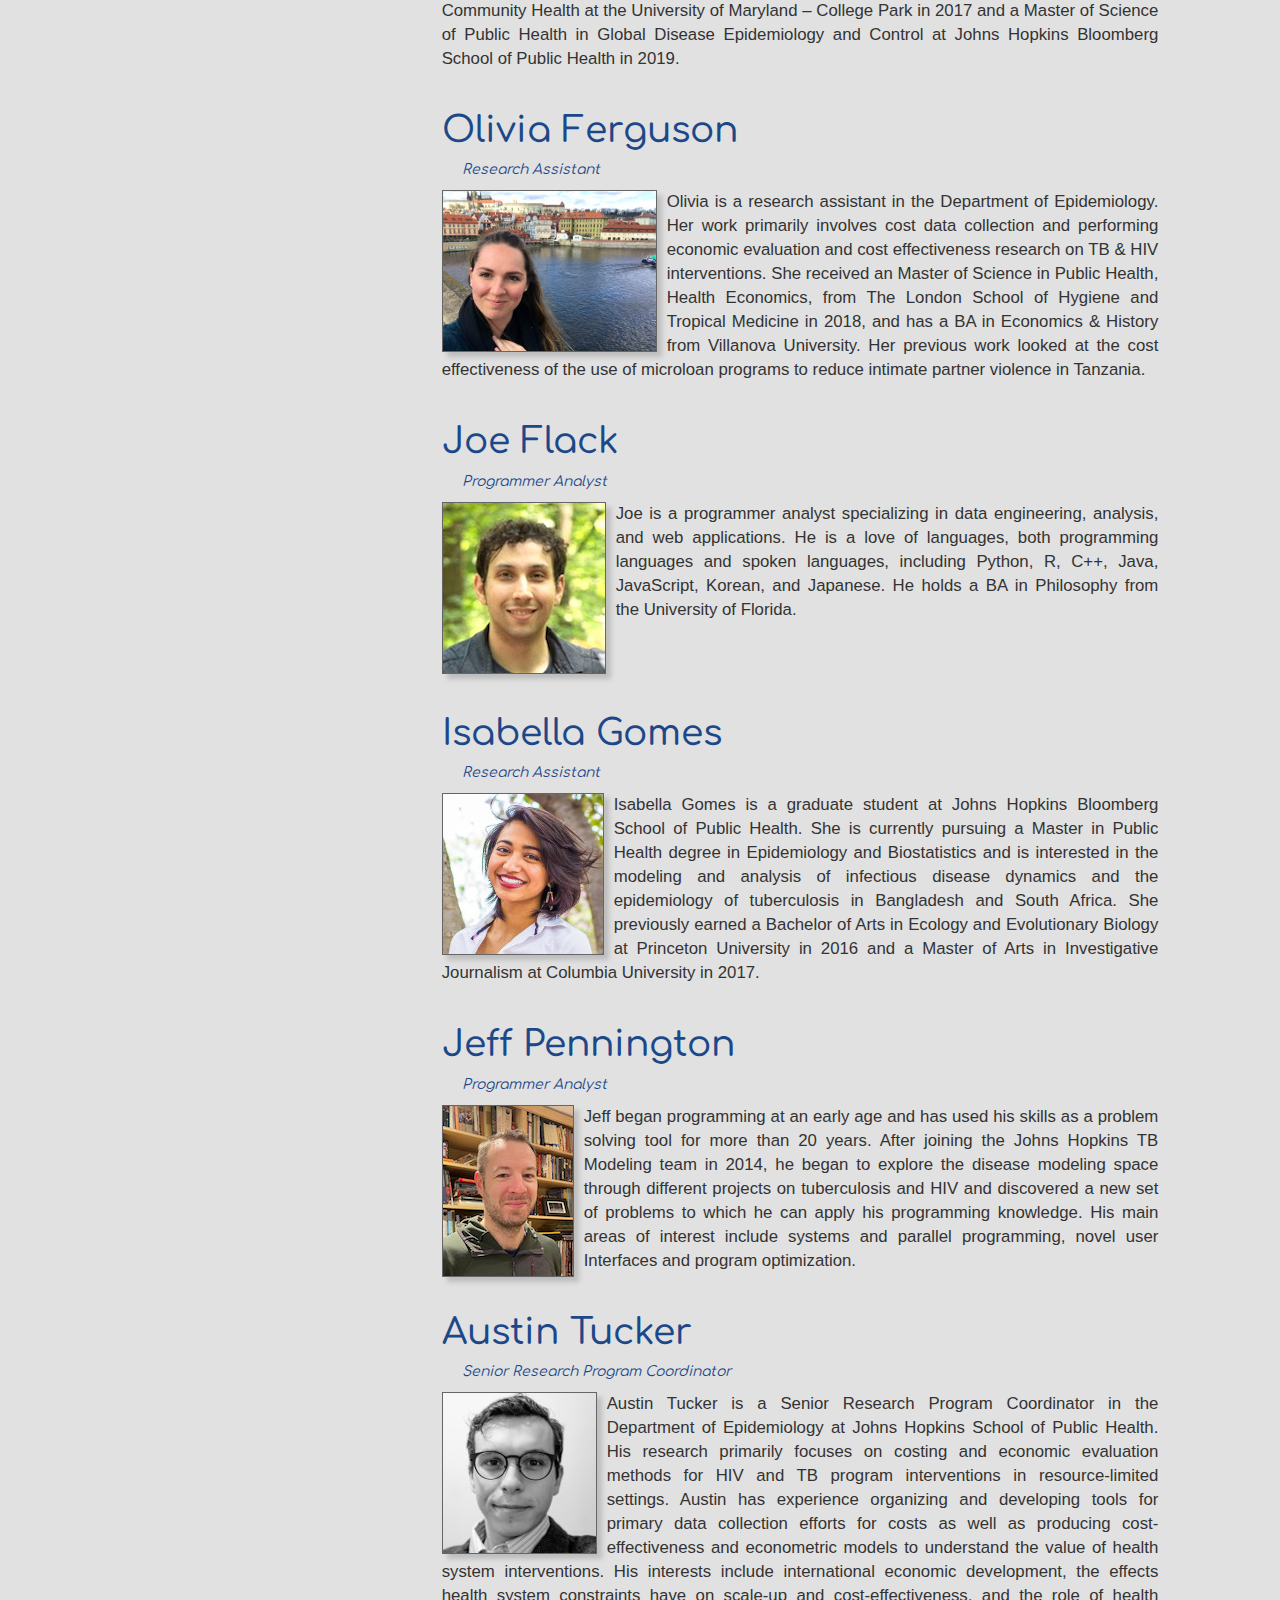
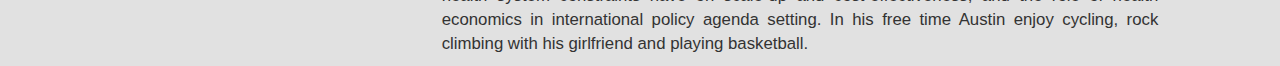
<file: people.html>
<!DOCTYPE html>
<html>
<head>
  <meta charset="utf-8">
  <meta http-equiv="X-UA-Compatible" content="IE=edge">
  <meta name="viewport" content="width=device-width, initial-scale=1"><!-- Google Fonts -->

  <link href='http://fonts.googleapis.com/css?family=Open+Sans|Comfortaa' rel='stylesheet' type='text/css'>
  <link rel="stylesheet" 
    href="https://maxcdn.bootstrapcdn.com/bootstrap/3.3.7/css/bootstrap.min.css" 
    integrity="sha384-BVYiiSIFeK1dGmJRAkycuHAHRg32OmUcww7on3RYdg4Va+PmSTsz/K68vbdEjh4u" 
    crossorigin="anonymous">
  <title>JHSPH TB Modeling Group - People</title>
  <link rel="stylesheet" type="text/css" href="mainstyle.css" />
  <!-- <link rel="shortcut icon" href="images/jhsph_icon.png" /> -->
</head>

<body>

  <div class='container-fluid'>
    <div class='row big_background'>
      <div class='col-lg-12 col-md-12 col-sm-12 col-xs-12'>

      <div class='linkbar row'>
        <nav>
          <div class='col-lg-offset-1 col-lg-2 col-md-offset-1 col-md-2 col-sm-12 col-xs-12'><a href='index.html'>Home</a></div>
          <div class='col-lg-2 col-md-2 col-sm-12 col-xs-12'><a class='current' href='#home'>People</a></div>
          <div class='col-lg-2 col-md-2 col-sm-12 col-xs-12'><a href='publication0.html'>Publications</a></div>
          <div class='col-lg-2 col-md-2 col-sm-12 col-xs-12'><a href='ongoing.html'>Ongoing Projects</a></div>
          <div class='col-lg-2 col-md-2 col-sm-12 col-xs-12'><a href='resources.html'>Online Tools/Useful Links</a></div>
        </nav>
      </div>

      <div class='row'>
        <div class='col-lg-offset-1 col-lg-11 col-md-offset-1 col-md-11 col-sm-12 col-xs-12'>
            <h1 class='titleban'>TB Modeling and Translational Epi Group</h1>
          </div>
        </div>
      </div>
    </div>

    <div class="row page_title">
      <div class="col-lg-12 col-md-12 col-sm-12 col-xs-12">
        <h1>Group Members</h1>
      </div>
    </div>

    <div class='row'>
      
      <div class='col-lg-offset-1 col-md-offset-1 col-lg-3 col-md-4 col-sm-12 col-xs-12 peoplelist'>
        <ul>
          <h3 class="headertext">Faculty</h3>
          <li><a href='#ddowdy'>David Dowdy</a> <p class='assoc'>Associate Professor</p></li>
          <li><a href='#jgolub'>Jonathan Golub</a> <p class='assoc'>Professor</p></li>
          <li><a href='#ekendall'>Emily Kendall</a> <p class='assoc'>Assistant Professor</p></li>
          <li><a href='#tfojo'>Todd Fojo</a> <p class='assoc'>Assistant Professor</p></li>
          <li><a href='#chanrahan'>Colleen Hanrahan</a> <p class='assoc'>Assistant Scientist</p></li>
          <li><a href='#pkasaie'>Parastu Kasaie </a> <p class='assoc'>Assistant Scientist</p></li>
          <li><a href='#sshrestha'>Sourya Shrestha</a> <p class='assoc'>Research Associate</p></li>
          <li><a href='#hsohn'>Hojoon Sohn</a> <p class='assoc'>Assistant Scientist</p></li>
          
          <h3 class="headertext">Post Docs</h3>
          <li><a href='#yjo'>Youngji Jo</a> <p class='assoc'>Post Doctoral Fellow</p></li>
          <li><a href='#ybaik'>Yeonsoo Baik</a> <p class='assoc'>Post Doctoral Fellow</p></li>
          <li><a href='#krobsky'>Katherine Robsky</a> <p class='assoc'>PhD Student</p></li>

          <h3 class="headertext">Students</h3>
          <li><a href='#mschnure'>Melissa Schnure</a> <p class='assoc'>PhD Student</p></li>
          <li><a href='#cdong'>Chaoran Dong</a> <p class='assoc'>Master's Student</p></li>
          <li><a href='#cliu'>Chen Liu</a> <p class='assoc'>Master's Student</p></li>
          
          <h3 class='headertext'>Staff</h3>
          <li><a href='#nalbaugh'>Nicholas Albaugh</a> <p class='assoc'>Senior Research Program Coordinator</p></li>
          <li><a href='#oferguson'>Olivia Ferguson</a> <p class='assoc'>Research Assistant</p></li>
          <li><a href='#jflack'>Joseph Flack</a> <p class='assoc'>Programmer/Analyst</p></li>
          <li><a href='#igomes'>Isabella Gomes</a> <p class='assoc'>Research Assistant</p></li>
          <li><a href='#jpennington'>Jeff Pennington</a> <p class='assoc'>Programmer/Analyst</p></li>
          <li><a href='#atucker'>Austin Tucker</a> <p class='assoc'>Senior Research Program Coordinator</p></li>
        </ul>
        <!-- people list -->
      </div>
      
      <!-- bios -->
      <div class='col-lg-7 col-md-6 col-sm-12 col-sm-12 bios'>
        
        <!-- Faculty -->
        <h3 class="majorheadertext">Faculty</h3>  
        <div>
          <h1 id='ddowdy'>David Dowdy</h1>
          <p class='assoc'>Associate Professor</p>
          <img src='images/ddowdy_s.jpg'>
          <p>David Dowdy is an Associate Professor of Epidemiology, International Health, and General Internal Medicine at Johns Hopkins. His research interests include epidemiological study of TB and TB/HIV, mechanistic modeling of TB epidemics, economic evaluation of TB interventions (especially for diagnosis and case finding), and translation of TB data into appropriate frameworks for decision-making. He joined the faculty at Hopkins in 2011 and also practices general internal medicine in urban East Baltimore. He sits on the Steering Committee of the TB Modeling and Analysis Consortium, serves as Associate Editor of the International Journal of Tuberculosis and Lung Disease, and is the Principal Investigator of multiple research grants from the National Institutes of Health and other funding agencies to evaluate TB transmission and interventions in the United States, South Africa, Uganda, and Southeast Asia.  When not at work, you can often find him baking cookies, playing tennis, or climbing with his teenage daughter.</p>
        </div>
        <div>
          <h1 id='jgolub'>Jonathan Golub</h1>
          <p class='assoc'>Professor</p>
          <img src='images/jgolub_s.jpg'>
          <p>My research focuses on the epidemiology of tuberculosis in South Africa, Brazil, India and the US, with specific focus on the drivers of TB in these settings. I am currently leading a cluster randomized trial in South Africa observing diagnostic and treatment practices for latent TB infection among HIV-infected patients at 14 HIV clinics. Also, in South Africa, I lead a smoking cessation clinical trial among HIV-infected patients and projects investigating indoor air pollution, smoking, and potential mHealth solutions for many patient populations. I also lead a study investigating TB treatment outcomes among TB patients with diabetes in India, and other studies in India looking at impact of indoor air pollution and smoking on TB in this setting.</p>
        </div>
        <div>
          <h1 id='ekendall'>Emily Kendall</h1>
          <p class='assoc'>Assistant Professor</p>
          <img src='images/ekendall_s.jpg'>
          <p>Emily Kendall, MD, is an Assistant Professor in the Division of Infectious Diseases in the JHU School of Medicine. As an infectious diseases clinician as well as a mathematical modeler, she seeks to improve the treatment of tuberculosis using computational frameworks combined with preclinical, clinical, and epidemiologic data. She is interested in individualizing therapy based on patient and TB strain characteristics, optimizing the use of novel drugs and regimens for TB treatment, preventing emergence of new drug resistance, and anticipating the impact of treatment guidelines and policies on TB epidemics.</p>
        </div>
        <div>
          <h1 id='tfojo'>Todd Fojo</h1>
          <p class='assoc'>Assistant Professor</p>
          <img src='images/tfojo_s.jpg'>
          <p>I am an Assistant Professor in the Division of General Internal. In addition to my medical degree, I have a background in computer science and statistics. My research centers on improving the individual- and population-level health of persons with TB or HIV and mental health comorbidities using innovative statistical and machine learning algorithms.  Specific projects include making personalized predictions about psychiatric disease and HIV control, as well as population-level models to forecast TB and HIV epidemics under a range of potential interventions.</p>
        </div>
        <div>
          <h1 id='chanrahan'>Colleen Hanrahan</h1>
          <p class='assoc'>Assistant Scientist</p>
          <img src='images/chanrahan_s.jpg'>
          <p>Colleen Hanrahan is an Assistant Scientist in the Epidemiology Department at Johns Hopkins School of Public Health. Her primary interest area is the intersection of the global HIV and TB pandemics. Her current work focuses on operational research on the implementation and patient impact of new and existing TB diagnostics, isoniazid preventive therapy, and active case finding approaches for TB. She is also interested in evaluating approaches to initiate and retain HIV positive individuals in care. Colleen has spent 3 years living in South Africa, and brings a wealth of “on the ground” research experience as well as a deep love for the African continent. </p>
        </div>
        <div>
          <h1 id='pkasaie'>Parastu Kasaie</h1>
          <p class='assoc'>Assistant Scientist</p>
          <img src='images/pkasaie_s.jpg'>
          <p>Parastu Kasaie (MS, PhD) is an Assistant Scientist in the department of Epidemiology at the Johns Hopkins Bloomberg School of Health. Her research interests lie at the intersection of Operations Research, Epidemiology and Data Sciences. Her methodological expertise is in development and analysis of computer simulation models, and in particular the class of agent-based simulations, for study of disease epidemics in human populations.  She has applied these models to study of Tuberculosis (TB) and HIV/AIDS epidemics, focusing on derivers of transmissions, confection of multiple infectious diseases, and patterns of aging and comorbidities among others. Calibrated against epidemiological data, these simulation models provide a powerful tool to explain the current trends in data, predict future trends under various assumptions and compare the impact of alternative interventions for prevention and control of disease. Parastu is currently supported on a K01 career development grant from NIH focusing on studying the epidemic of HIV/AIDS and other Sexually Transmitted Infections (STIs) among Men who have Sex with Men (MSM) in Baltimore City. In collaborations with the PHOENIx multinational clinical trial, she's also leading a modeling study on assessing the impact of MDRTB latent preventive therapy among households of MDRTB cases in India.</p>
          <ul>
              <li><a href="https://www.jhsph.edu/faculty/directory/profile/3329/parastu-kasaie">Faculty Page</a></li>
              <li><a href="https://grantome.com/grant/NIH/K01-AI138853-02">Link to K01 Grant</a></li>
              <li><a href="https://clinicaltrials.gov/ct2/show/NCT03568383">PHOENIx clinical trial link</a></li>
          </ul>

        </div>
        <div>
          <h1 id='ssrestha'>Sourya Shrestha</h1>
          <p class='assoc'>Research Associate</p>
          <img src='images/sshrestha_s.jpg'>
    	  <p>Sourya Shrestha is a Research Associate in the department of Epidemiology at the Johns Hopkins Bloomberg School of Health. He received his doctoral training in applied mathematics from the University of Michigan, and postdoctoral training in ecology and epidemiology of infectious diseases at Michigan and Hopkins, respectively. He is interested in developing mathematical and computational models of epidemiology of infectious diseases, and to ultimately use them to design and inform effective public health interventions. Although he maintains interest in the epidemiology of pneumococcus and dengue virus, tuberculosis (TB) is the primary focus of his current research. Some of his recent and ongoing work includes (i) understanding the heterogeneity of TB in the context of targeted interventions; (ii) modeling dynamics and control of domestic TB in the US (in collaboration with the <a href="https://www.cdc.gov/nchhstp/neema/projects/tuberculosis.html">CDC</a>); and (iii) developing models to inform active case finding efforts in Pakistan and Bangladesh (in collaboration with <a href="http://ird.global">IRD</a>), and in Nepal (in collaboration with <a href="http://impacttbproject.org">IMPACT TB team</a>).</p>
        </div>
        <div>
          <h1 id='hsohn'>Hojoon Sohn</h1>
          <p class='assoc'>Assistant Scientist</p>
          <img src='images/hsohn_s.jpg'>
          <p>Hojoon (BA, Bowdoin College; MPH, University of Michigan; PhD, McGill University), is an Assistant Scientist in the Department of Epidemiology (June 1st, 2019) at Johns Hopkins Bloomberg School of Public Health. My research focuses on an inter-disciplinary agenda that aims combine methodologies and topics across disease disciplines, including translational epidemiology, operations research, health economics, health systems and technology assessment. Through my research, I seeks to streamline health economic and epidemiology methods in both mode-based and field-based studies that can supplement evidence-based deisions in global and national-level policies and to innovate new data-gathering moethods/studies. I have more than 10 years of experience conducting  tuberuclosis and HIV/AIDS studies in various low and middle-income countries (India, Lesotho, Malawi, Nepal, Peru, Philippines, South Africa, Thailand, Zambia, Uganda, Morocco, Timor Leste) as well as in high income countries (Canda, South Korea, United States). During my off-time, I enjoy spending my time with my son, Haewon, and playing the clarinet.</p>
        </div>
        <hr class="division_bar">
        <h3 class="majorheadertext">Post Docs</h3>
        <div>
          <h1 id='yjo'>Youngji Jo</h1>
          <p class='assoc'>Post Doctoral Fellow</p>
          <img src='images/yjo_s.jpg'>
          <p>Youngji Jo is a post-doctoral fellow at the Department of Epidemiology, Johns Hopkins Bloomberg School of Public Health (JHBSPH). She analyzes cost-effectiveness models of tuberculosis, and preventive therapy in the United States as well as costing and performance data for TB REACH program in Zambia.  She earned her Ph.D. in Health Systems Program in the Department of International Health at JHBSPH. Her thesis research was about cost-effectiveness and scalability of an mHealth program, which uses mobile phones to improve pregnancy surveillance and care seeking of essential maternal and newborn health service in rural Bangladesh. She holds M.A. in International Relations/Economics at Johns Hopkins School of Advanced International Studies (SAIS) and a B.E. in Electrical Engineering at Seoul National University in South Korea.</p>
        </div>
        <div>
          <h1 id='ybaik'>Yeonsoo Baik</h1>
          <p class='assoc'>Post Doctoral Fellow</p>
          <img src='images/ybaik_s.jpg'>
          <p>Yeonsoo Baik is a post-doctoral fellow in the Department of Epidemiology at the Johns Hopkins Bloomberg School of Public Health. Her research focuses on tuberculosis transmission and applying epidemiologic, geospatial, genotypic, and modeling analyses. She is further interested in implementing evidence-based and practical tuberculosis interventions based on her research findings.</p>
        </div>
        <div>
          <h1 id='krobsky'>Katherine Robsky</h1>
          <p class='assoc'>Post Doctoral Fellow</p>
          <img src='images/krobsky_s.jpg'>
          <p>Katherine is a post-doctoral fellow in the Department of Epidemiology at the Johns Hopkins Bloomberg School of Public Health. Her dissertation research uses spatiotemporal patterns to identify populations at risk for TB that could be prioritized for preventive and case finding interventions in urban Kampala. She previously completed her MPH in Infectious Diseases at University of California, Berkeley and has worked in TB control and research in Thailand, California, and Namibia.</p>
        </div>
        <hr class="division_bar">
        
        <!-- Students -->
        <h3 class="majorheadertext">Students</h3>
        <div>
          <h1 id='mschnure'>Melissa Schnure</h1>
          <p class='assoc'>PhD Candidate</p>
          <img src='images/mschnure_s.jpg'>
          <p>Melissa is a PhD student in the Department of Epidemiology at the Johns Hopkins Bloomberg School of Public Health. Her current work primarily focuses on modeling the integration of HIV and non-communicable diseases in the sub-Saharan African context. Melissa has previously worked on HIV prevention modeling, specifically for voluntary medical male circumcision (VMMC) and oral pre-exposure prophylaxis (PrEP). She holds a Master of Science in Infectious Disease Epidemiology from Johns Hopkins Bloomberg School of Public Health and a Bachelor of Arts in Ecology and Evolutionary Biology from Princeton University.</p>
        </div>
        <div>
          <h1 id='cdong'>Chaoran Dong</h1>
          <p class='assoc'>Master's Student</p>
          <img src='images/cdong_s.jpg'>
          <p>Chaoran is a master student in the Department of International Health at the Johns Hopkins Bloomberg School of Public Health. Her research interests primarily focus on economic evaluation in serving vulnerable populations, particularly with respect to priority setting and resource allocation in the healthcare system. She is also interested in health financing and innovative payment reform. With 4+ years of research experience in health economics, Chaoran’s work involves diverse topics such as TB, cancer screening, and long-term care. She previously earned a BA in Health Service Administration at Fudan University in China.</p>
        </div>
        <div>
          <h1 id='cliu'>Chen Liu</h1>
          <p class='assoc'>Master's Student</p>
          <img src='images/cliu_s.jpg'>
          <p>Chen is a current master student at Johns Hopkins School of Public Health, studying Global Health Economics. She has professional and academic backgrounds in Health Economics, International Development, and Global and Public Health, with strong research and analytical skills developed during her three years of research and through professional work experience in the US and abroad. Chen is passionate about creating sustainable social impact and strengthening health systems through the cross-section of international development and public health. She previously earned a Bachelor of Science in Global and Public Health at Cornell University in 2018.</p>
        </div>
        <hr class="division_bar">
        
        <!-- Staff -->
        <h3 class="majorheadertext">Staff</h3>
        <div>
          <h1 id='nalbaugh'>Nicholas Albaugh</h1>
          <p class='assoc'>Senior Research Program Coordinator</p>
          <img src='images/nalbaugh_s.jpg'>
          <p>Nick Albaugh is a Senior Research Program Coordinator in the Department of Epidemiology at Johns Hopkins Bloomberg School of Public Health. His current research primarily focuses on contact tracing strategies for detecting TB in mobile rural and urban South African populations. His research interests include infectious disease transmission dynamics, spatial-temporal mapping, and international epidemic surveillance. He previously earned a Bachelor of Science in Community Health at the University of Maryland – College Park in 2017 and a Master of Science of Public Health in Global Disease Epidemiology and Control at Johns Hopkins Bloomberg School of Public Health in 2019.</p>
        </div>
        <div>
          <h1 id='oferguson'>Olivia Ferguson</h1>
          <p class='assoc'>Research Assistant</p>
          <img src='images/oferguson_s.jpg'>
          <p>Olivia is a research assistant in the Department of Epidemiology. Her work primarily involves cost data collection and performing economic evaluation and cost effectiveness research on TB &amp; HIV interventions. She received an Master of Science in Public Health, Health Economics, from The London School of Hygiene and Tropical Medicine in 2018, and has a BA in Economics &amp; History from Villanova University. Her previous work looked at the cost effectiveness of the use of microloan programs to reduce intimate partner violence in Tanzania.</p>
        </div>
        <div>
          <h1 id='jflack'>Joe Flack</h1>
          <p class='assoc'>Programmer Analyst</p>
          <img src='images/jflack_s.jpg'>
          <p>Joe is a programmer analyst specializing in data engineering, analysis, and web applications. He is a love of languages, both programming languages and spoken languages, including Python, R, C++, Java, JavaScript, Korean, and Japanese. He holds a BA in Philosophy from the University of Florida.</p>
        </div>
        <div>
        <div>
          <h1 id='igomes'>Isabella Gomes</h1>
          <p class='assoc'>Research Assistant</p>
          <img src='images/igomes_s.jpg'>
          <p>Isabella Gomes is a graduate student at Johns Hopkins Bloomberg School of Public Health. She is currently pursuing a Master in Public Health degree in Epidemiology and Biostatistics and is interested in the modeling and analysis of infectious disease dynamics and the epidemiology of tuberculosis in Bangladesh and South Africa. She previously earned a Bachelor of Arts in Ecology and Evolutionary Biology at Princeton University in 2016 and a Master of Arts in Investigative Journalism at Columbia University in 2017.</p>
        </div>
        <div>
            <h1 id='jpennington'>Jeff Pennington</h1>
            <p class='assoc'>Programmer Analyst</p>
            <img src='images/jpennington_s.jpg'>
            <p>Jeff began programming at an early age and has used his skills as a problem solving tool for more than 20 years.  After joining the Johns Hopkins TB Modeling team in 2014, he began to explore the disease modeling space through different projects on tuberculosis and HIV and discovered a new set of problems to which he can apply his programming knowledge.  His main areas of interest include systems and parallel programming, novel user Interfaces and program optimization.</p>
          </div>
        <div>
            <h1 id='atucker'>Austin Tucker</h1>
            <p class='assoc'>Senior Research Program Coordinator</p>
            <img src='images/atucker_s.jpg'>
            <p>Austin Tucker is a Senior Research Program Coordinator in the Department of Epidemiology at Johns Hopkins School of Public Health. His research primarily focuses on costing and economic evaluation methods for HIV and TB program interventions in resource-limited settings. Austin has experience organizing and developing tools for primary data collection efforts for costs as well as producing cost-effectiveness and econometric models to understand the value of health system interventions. His interests include international economic development, the effects health system constraints have on scale-up and cost-effectiveness, and the role of health economics in international policy agenda setting. In his free time Austin enjoy cycling, rock climbing with his girlfriend and playing basketball.</p>
          </div>

      </div>

    </div>

    <div class='footbar row'>
      <footer>
        <div class='col-lg-12 col-md-12 col-sm-12 col-xs-12'>
          <p>
            For further information, please contact <a href="mailto:ddowdy@jhsph.edu">Dr. David Dowdy</a>
          </p>
        </div>
      </footer>
    </div>
    
  </div> <!-- .container-->

<script src="http://code.jquery.com/jquery-1.12.4.min.js"
  integrity="sha256-ZosEbRLbNQzLpnKIkEdrPv7lOy9C27hHQ+Xp8a4MxAQ="
  crossorigin="anonymous"></script>
<script src="https://maxcdn.bootstrapcdn.com/bootstrap/3.3.7/js/bootstrap.min.js" 
  integrity="sha384-Tc5IQib027qvyjSMfHjOMaLkfuWVxZxUPnCJA7l2mCWNIpG9mGCD8wGNIcPD7Txa" 
  crossorigin="anonymous"></script>

</body>
</html>
</file>
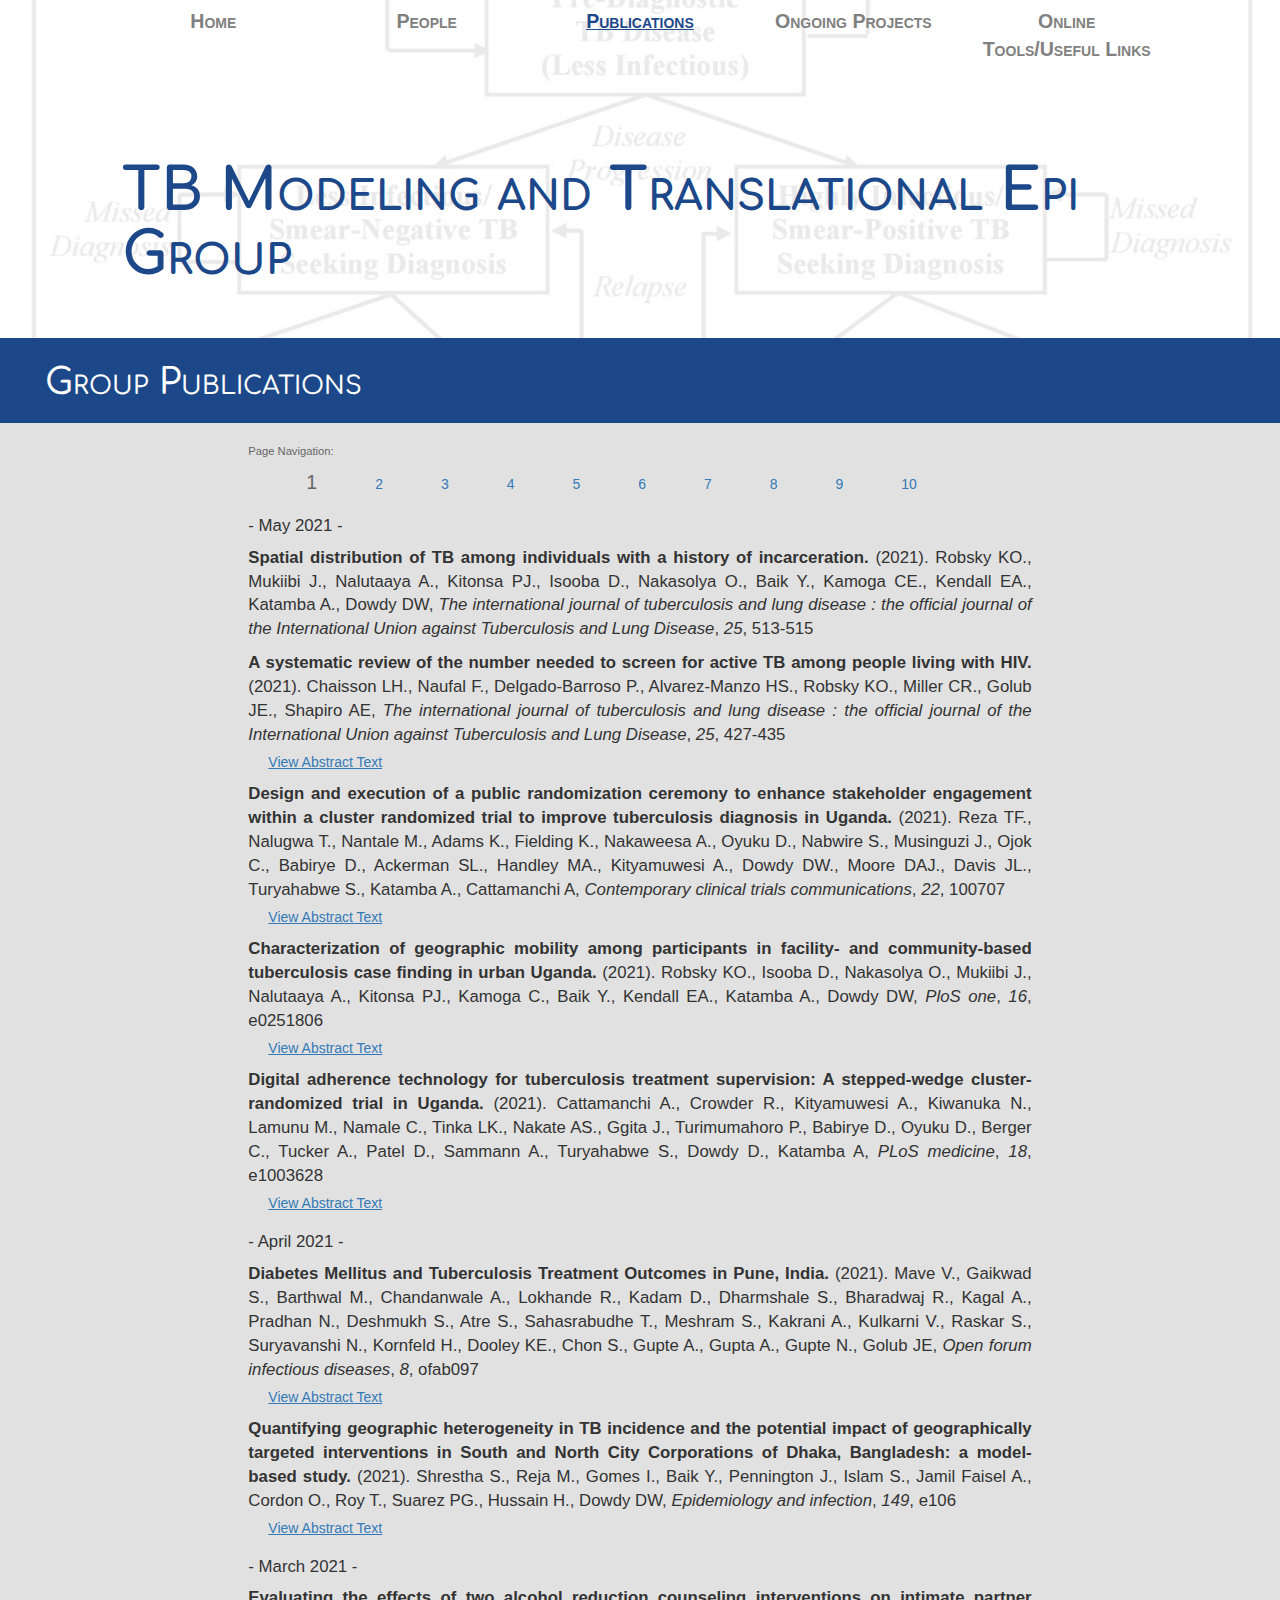
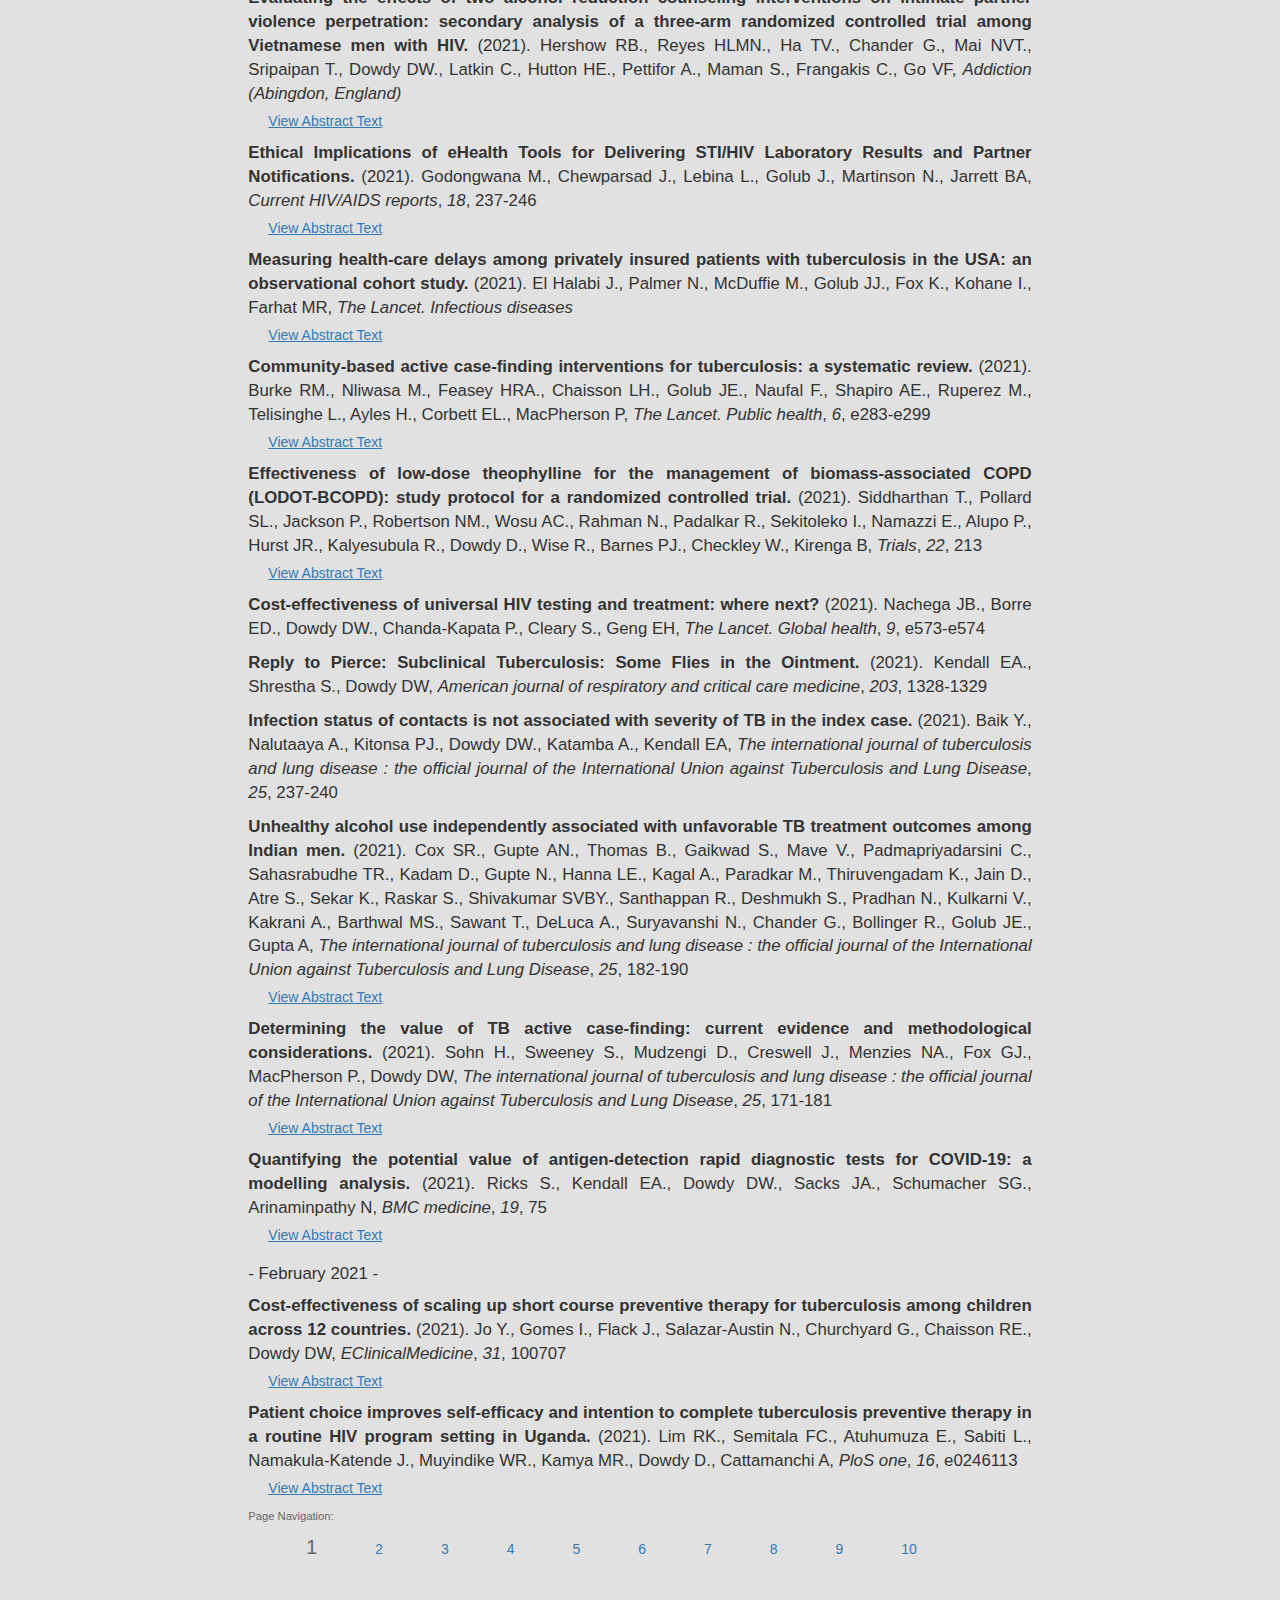
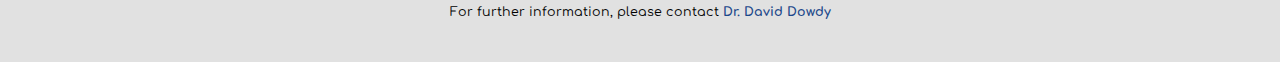
<file: publication0.html>
<!DOCTYPE html>
<head>
        <meta charset="utf-8">
    <meta http-equiv="X-UA-Compatible" content="IE=edge">
    <meta name="viewport" content="width=device-width, initial-scale=1">
<!-- Google Fonts -->
<link href='http://fonts.googleapis.com/css?family=Open+Sans|Comfortaa' rel='stylesheet' type='text/css'>
<link rel="stylesheet" href="https://maxcdn.bootstrapcdn.com/bootstrap/3.3.7/css/bootstrap.min.css" integrity="sha384-BVYiiSIFeK1dGmJRAkycuHAHRg32OmUcww7on3RYdg4Va+PmSTsz/K68vbdEjh4u" crossorigin="anonymous">
<title>JHSPH TB Modeling Group - Publications</title>
<link rel="stylesheet" type="text/css" href="mainstyle.css" />
<!-- <link rel="shortcut icon" href="images/jhsph_icon.png" /> -->
</head>
<body>

<div class='container-fluid'>

    <div class='row big_background'>
        <div class='col-lg-12 col-md-12 col-sm-12 col-xs-12'>

            <div class='linkbar row'>
                <nav>
                    <div class='col-lg-offset-1 col-lg-2 col-md-offset-1 col-md-2 col-sm-12 col-xs-12'><a href='index.html'>Home</a></div>
                    <div class='col-lg-2 col-md-2 col-sm-12 col-xs-12'><a href='people.html'>People</a></div>
                    <div class='col-lg-2 col-md-2 col-sm-12 col-xs-12'><a class='current' href='#home'>Publications</a></div>
                    <div class='col-lg-2 col-md-2 col-sm-12 col-xs-12'><a href='ongoing.html'>Ongoing Projects</a></div>
                    <div class='col-lg-2 col-md-2 col-sm-12 col-xs-12'><a href='resources.html'>Online Tools/Useful Links</a></div>
                </nav>
            </div>

            <div class='row'>
                <div class='col-lg-offset-1 col-lg-11 col-md-offset-1 col-md-11 col-sm-12 col-xs-12'>
                    <h1 class='titleban'>TB Modeling and Translational Epi Group</h1>
                </div>
            </div>
        </div>
    </div>
    

    <div class='row page_title'>
        <div class='col-lg-12 col-md-12 col-sm-12 col-xs-12'>
            <h1>Group Publications</h1>
        </div>
    </div>
    <div class="row">
        <div class='col-lg-offset-2 col-lg-8 col-md-offset-2 col-md-8 col-sm-offset-1 col-sm-10 col-xs-12'>
            <div class="sub_page_text">

<div class='abstract_nav'><p>Page Navigation:</p><a class='current'>1</a><a href='publication1.html'>2</a><a href='publication2.html'>3</a><a href='publication3.html'>4</a><a href='publication4.html'>5</a><a href='publication5.html'>6</a><a href='publication6.html'>7</a><a href='publication7.html'>8</a><a href='publication8.html'>9</a><a href='publication9.html'>10</a></div><h2> - May 2021 - </h2><div class='abstract'><p><span class='b'>Spatial distribution of TB among individuals with a history of incarceration.</span> (2021). Robsky KO., Mukiibi J., Nalutaaya A., Kitonsa PJ., Isooba D., Nakasolya O., Baik Y., Kamoga CE., Kendall EA., Katamba A., Dowdy DW, <span class='i'>The international journal of tuberculosis and lung disease : the official journal of the International Union against Tuberculosis and Lung Disease</span>, <span class='i'>25</span>, 513-515</p></div><div class='abstract'><p><span class='b'>A systematic review of the number needed to screen for active TB among people living with HIV.</span> (2021). Chaisson LH., Naufal F., Delgado-Barroso P., Alvarez-Manzo HS., Robsky KO., Miller CR., Golub JE., Shapiro AE, <span class='i'>The international journal of tuberculosis and lung disease : the official journal of the International Union against Tuberculosis and Lung Disease</span>, <span class='i'>25</span>, 427-435</p><div><a id='ab_btn_1'>View Abstract Text</a><div id='ab_txt_1' class='hidden_abstract'><p>BACKGROUND: Systematic screening for active TB is recommended for all people living with HIV (PLWH); however, case detection remains poor globally. We investigated the yield of active case finding (ACF) by calculating the number needed to screen (NNS) to detect a case of active TB among PLWH.METHODS: We identified studies reporting ACF for TB among PLWH published from November 2010 to February 2020. We calculated crude NNS for Xpert- or culture-confirmed TB and weighted mean NNS stratified by screening approach, population/risk group, and country TB burden.RESULTS: Of the 27,221 abstracts screened, we identified 58 studies eligible for inclusion, including 5 in low/moderate TB incidence settings and 53 in medium/high incidence settings. Populations screened for TB included inpatients, outpatients not receiving antiretroviral therapy (ART), outpatients receiving ART, those with CD4 < 200 cells/µL, children aged ≤15 years, pregnant PLWH, and PLWH in prisons. Screening tools included symptom-based screening, chest X-ray, C-reactive protein levels, and Xpert. The weighted mean NNS varied across groups but was consistently low, ranging from 4 among inpatients in moderate/high TB burden settings to 137 among pregnant PLWH in moderate/high TB burden settings.CONCLUSIONS: ACF is a high yield intervention among PLWH. Approaches to screening should be tailored to local epidemiological and health-system contexts, and sensitive screening tools such as Xpert should be implemented where feasible.</p></div></div></div><div class='abstract'><p><span class='b'>Design and execution of a public randomization ceremony to enhance stakeholder engagement within a cluster randomized trial to improve tuberculosis diagnosis in Uganda.</span> (2021). Reza TF., Nalugwa T., Nantale M., Adams K., Fielding K., Nakaweesa A., Oyuku D., Nabwire S., Musinguzi J., Ojok C., Babirye D., Ackerman SL., Handley MA., Kityamuwesi A., Dowdy DW., Moore DAJ., Davis JL., Turyahabwe S., Katamba A., Cattamanchi A, <span class='i'>Contemporary clinical trials communications</span>, <span class='i'>22</span>, 100707</p><div><a id='ab_btn_2'>View Abstract Text</a><div id='ab_txt_2' class='hidden_abstract'><p>Public randomization ceremonies have been proposed as a strategy to strengthen stakeholder engagement and address concerns and misconceptions associated with trial randomization. However, there are few published examples that describe how to conduct a public randomization ceremony with meaningful stakeholder engagement or how such ceremonies impact stakeholder perceptions about randomization and the randomization process. Cluster randomization for the GeneXpert Performance Evaluation for Linkage to Tuberculosis Care (XPEL-TB) trial was conducted at a public randomization ceremony attended by 70 stakeholders in Kampala, Uganda. Presentations given by the Acting Assistant Commissioner from the Uganda National Tuberculosis and Leprosy Programme and trial investigators emphasized how the trial aimed to further national TB goals, as well as how stakeholders contributed to the intervention design. The purpose and process of randomization were described using simple text and visuals. Randomization was an interactive activity that required participation of stakeholders from each trial site. A survey administered to stakeholders at the end of the ceremony suggested high comprehension of randomization (98%), trust in the randomization process (96%), and satisfaction with randomization outcomes (96%). Public randomization ceremonies should be considered more routinely to engage stakeholders in and address potential concerns about the fairness and impartiality of the randomization process for community-based trials.</p></div></div></div><div class='abstract'><p><span class='b'>Characterization of geographic mobility among participants in facility- and community-based tuberculosis case finding in urban Uganda.</span> (2021). Robsky KO., Isooba D., Nakasolya O., Mukiibi J., Nalutaaya A., Kitonsa PJ., Kamoga C., Baik Y., Kendall EA., Katamba A., Dowdy DW, <span class='i'>PloS one</span>, <span class='i'>16</span>, e0251806</p><div><a id='ab_btn_3'>View Abstract Text</a><div id='ab_txt_3' class='hidden_abstract'><p>BACKGROUND: International and internal migration are recognized risk factors for tuberculosis (TB). Geographic mobility, including travel for work, education, or personal reasons, may also play a role in TB transmission, but this relationship is poorly defined. We aimed to define geographic mobility among participants in facility- and community-based TB case finding in Kampala, Uganda, and to assess associations between mobility, access to care, and TB disease. METHODS: We included consecutive individuals age ≥15 years diagnosed with TB disease through either routine health facility practices or community-based case finding (consisting of door-to-door testing, venue-based screening, and contact investigation). Each case was matched with one (for community-based enrollment) or two (health facility enrollment) TB-negative controls. We conducted a latent class analysis (LCA) of eight self-reported characteristics to identify and define mobility; we selected the best-fit model using Bayesian Information Criterion. We assessed associations between mobility and TB case status using multivariable conditional logistic regression. RESULTS: We enrolled 267 cases and 432 controls. Cases were more likely than controls to have been born in Kampala (p<0.001); there was no difference between cases and controls for remaining mobility characteristics. We selected a two-class LCA model; the "mobile" class was perfectly correlated with a single variable: travel (>3 km) from residence ≥2 times per month. Mobility was associated with a 28% reduction in odds of being a TB case (adjusted matched odds ratio 0.72 [95% confidence interval 0.49, 1.06]). CONCLUSION: Frequency of out-of-neighborhood travel is an easily measured variable that correlates closely with predicted mobility class membership. Mobility was associated with decreased risk of TB disease; this may be in part due to the higher socioeconomic status of mobile individuals in this population. However, more research is needed to improve assessment of mobility and understand how mobility affects disease risk and transmission.</p></div></div></div><div class='abstract'><p><span class='b'>Digital adherence technology for tuberculosis treatment supervision: A stepped-wedge cluster-randomized trial in Uganda.</span> (2021). Cattamanchi A., Crowder R., Kityamuwesi A., Kiwanuka N., Lamunu M., Namale C., Tinka LK., Nakate AS., Ggita J., Turimumahoro P., Babirye D., Oyuku D., Berger C., Tucker A., Patel D., Sammann A., Turyahabwe S., Dowdy D., Katamba A, <span class='i'>PLoS medicine</span>, <span class='i'>18</span>, e1003628</p><div><a id='ab_btn_4'>View Abstract Text</a><div id='ab_txt_4' class='hidden_abstract'><p>BACKGROUND: Adherence to and completion of tuberculosis (TB) treatment remain problematic in many high-burden countries. 99DOTS is a low-cost digital adherence technology that could increase TB treatment completion. METHODS AND FINDINGS: We conducted a pragmatic stepped-wedge cluster-randomized trial including all adults treated for drug-susceptible pulmonary TB at 18 health facilities across Uganda over 8 months (1 December 2018-31 July 2019). Facilities were randomized to switch from routine (control period) to 99DOTS-based (intervention period) TB treatment supervision in consecutive months. Patients were allocated to the control or intervention period based on which facility they attended and their treatment start date. Health facility staff and patients were not blinded to the intervention. The primary outcome was TB treatment completion. Due to the pragmatic nature of the trial, the primary analysis was done according to intention-to-treat (ITT) and per protocol (PP) principles. This trial is registered with the Pan African Clinical Trials Registry (PACTR201808609844917). Of 1,913 eligible patients at the 18 health facilities (1,022 and 891 during the control and intervention periods, respectively), 38.0% were women, mean (SD) age was 39.4 (14.4) years, 46.8% were HIV-infected, and most (91.4%) had newly diagnosed TB. In total, 463 (52.0%) patients were enrolled on 99DOTS during the intervention period. In the ITT analysis, the odds of treatment success were similar in the intervention and control periods (adjusted odds ratio [aOR] 1.04, 95% CI 0.68-1.58, p = 0.87). The odds of treatment success did not increase in the intervention period for either men (aOR 1.24, 95% CI 0.73-2.10) or women (aOR 0.67, 95% CI 0.35-1.29), or for either patients with HIV infection (aOR 1.51, 95% CI 0.81-2.85) or without HIV infection (aOR 0.78, 95% CI 0.46-1.32). In the PP analysis, the 99DOTS-based intervention increased the odds of treatment success (aOR 2.89, 95% CI 1.57-5.33, p = 0.001). The odds of completing the intensive phase of treatment and the odds of not being lost to follow-up were similarly improved in PP but not ITT analyses. Study limitations include the likelihood of selection bias in the PP analysis, inability to verify medication dosing in either arm, and incomplete implementation of some components of the intervention. CONCLUSIONS: 99DOTS-based treatment supervision did not improve treatment outcomes in the overall study population. However, similar treatment outcomes were achieved during the control and intervention periods, and those patients enrolled on 99DOTS achieved high treatment completion. 99DOTS-based treatment supervision could be a viable alternative to directly observed therapy for a substantial proportion of patients with TB. TRIAL REGISTRATION: Pan-African Clinical Trials Registry (PACTR201808609844917).</p></div></div></div><h2> - April 2021 - </h2><div class='abstract'><p><span class='b'>Diabetes Mellitus and Tuberculosis Treatment Outcomes in Pune, India.</span> (2021). Mave V., Gaikwad S., Barthwal M., Chandanwale A., Lokhande R., Kadam D., Dharmshale S., Bharadwaj R., Kagal A., Pradhan N., Deshmukh S., Atre S., Sahasrabudhe T., Meshram S., Kakrani A., Kulkarni V., Raskar S., Suryavanshi N., Kornfeld H., Dooley KE., Chon S., Gupte A., Gupta A., Gupte N., Golub JE, <span class='i'>Open forum infectious diseases</span>, <span class='i'>8</span>, ofab097</p><div><a id='ab_btn_5'>View Abstract Text</a><div id='ab_txt_5' class='hidden_abstract'><p>BACKGROUND: Diabetes mellitus (DM) increases the risk of tuberculosis (TB) disease. Knowledge of the impact of DM on TB treatment outcomes is primarily based on retrospective studies. METHODS: We conducted a prospective cohort study of new pulmonary TB patients with and without DM (TB-DM and TB only) in India. The association of DM with a composite unfavorable TB treatment outcome (failure, recurrence, mortality) over 18 months was determined, and the effect of DM on all-cause mortality and early mortality (death during TB treatment) was assessed. RESULTS: Of 799 participants, 574 (72%) had TB only and 225 (28%) had TB-DM. The proportion of patients with DM who experienced the composite outcome was 20%, as compared with 21% for TB-only participants (adjusted hazard ratio [aHR], 1.13; 95% CI, 0.75-1.70). Mortality was higher in participants with DM (10% vs 7%), and early mortality was substantially higher among patients with DM (aHR, 4.36; 95% CI, 1.62-11.76). CONCLUSIONS: DM was associated with early mortality in this prospective cohort study, but overall unfavorable outcomes were similar to participants without DM. Interventions to reduce mortality during TB treatment among people with TB-DM are needed.</p></div></div></div><div class='abstract'><p><span class='b'>Quantifying geographic heterogeneity in TB incidence and the potential impact of geographically targeted interventions in South and North City Corporations of Dhaka, Bangladesh: a model-based study.</span> (2021). Shrestha S., Reja M., Gomes I., Baik Y., Pennington J., Islam S., Jamil Faisel A., Cordon O., Roy T., Suarez PG., Hussain H., Dowdy DW, <span class='i'>Epidemiology and infection</span>, <span class='i'>149</span>, e106</p><div><a id='ab_btn_6'>View Abstract Text</a><div id='ab_txt_6' class='hidden_abstract'><p>In rapidly growing and high-burden urban centres, identifying tuberculosis (TB) transmission hotspots and understanding the potential impact of interventions can inform future control and prevention strategies. Using data on local demography, TB reports and patient reporting patterns in Dhaka South City Corporation (DSCC) and Dhaka North City Corporation (DNCC), Bangladesh, between 2010 and 2017, we developed maps of TB reporting rates across wards in DSCC and DNCC and identified wards with high rates of reported TB (i.e. 'hotspots') in DSCC and DNCC. We developed ward-level transmission models and estimated the potential epidemiological impact of three TB interventions: active case finding (ACF), mass preventive therapy (PT) and a combination of ACF and PT, implemented either citywide or targeted to high-incidence hotspots. There was substantial geographic heterogeneity in the estimated TB incidence in both DSCC and DNCC: incidence in the highest-incidence wards was over ten times higher than in the lowest-incidence wards in each city corporation. ACF, PT and combined ACF plus PT delivered to 10% of the population reduced TB incidence by a projected 7%-9%, 13%-15% and 19%-23% over five years, respectively. Targeting TB hotspots increased the projected reduction in TB incidence achieved by each intervention 1.4- to 1.8-fold. The geographical pattern of TB notifications suggests high levels of ongoing TB transmission in DSCC and DNCC, with substantial heterogeneity at the ward level. Interventions that reduce transmission are likely to be highly effective and incorporating notification data at the local level can further improve intervention efficiency.</p></div></div></div><h2> - March 2021 - </h2><div class='abstract'><p><span class='b'>Evaluating the effects of two alcohol reduction counseling interventions on intimate partner violence perpetration: secondary analysis of a three-arm randomized controlled trial among Vietnamese men with HIV.</span> (2021). Hershow RB., Reyes HLMN., Ha TV., Chander G., Mai NVT., Sripaipan T., Dowdy DW., Latkin C., Hutton HE., Pettifor A., Maman S., Frangakis C., Go VF, <span class='i'>Addiction (Abingdon, England)</span></p><div><a id='ab_btn_7'>View Abstract Text</a><div id='ab_txt_7' class='hidden_abstract'><p>BACKGROUND AND AIMS: Evidence suggests that alcohol reduction interventions decrease intimate partner violence (IPV) perpetration, although this remains untested in low- and middle-income countries and among men with human immunodeficiency virus (HIV). This study evaluates the effectiveness of alcohol reduction counseling interventions on IPV perpetration among men on anti-retroviral therapy (ART) and tests whether alcohol use explains the intervention effects. DESIGN: Secondary analysis of data from a three-arm randomized controlled trial among ART patients with hazardous alcohol use. Participants were recruited from March 2016 to May 2017. SETTING: Thai Nguyen, Vietnam. PARTICIPANTS, INTERVENTIONS AND COMPARATORS: Male participants (n = 426). Participants received a two-session brief intervention (BI), a six-session combined intervention (CoI) or the standard of care (SOC), comprising alcohol treatment referrals. Alcohol reduction counseling interventions were guided by cognitive-behavioral therapy and motivational enhancement therapy delivered by psychosocial counselors over 3 months. MEASUREMENTS: IPV perpetration was measured using the shortened Conflict Tactics Scale 2 and alcohol use was measured using timeline followback. FINDINGS: BI and CoI participants reported reduced IPV perpetration at 3 months compared with SOC participants [BI: adjusted odds ratio (aOR) = 0.27, 95% confidence interval (CI) = 0.11, 0.65; CoI: aOR = 0.50, 95% CI = 0.22, 1.13]; the association was only significant for the BI group. Intervention effects were not sustained at 6 and 12 months. There was little evidence that alcohol use acted as a mediator (indirect effect, BI: aOR = 0.84, 95% CI = 0.63, 1.04; indirect effect, CoI: aOR = 0.86, 95% CI = 0.66, 1.03). CONCLUSIONS: Among Vietnamese men receiving anti-retroviral therapy, alcohol reduction counseling interventions appeared to reduce intimate partner violence perpetration immediately post-intervention, but reductions were not sustained at 6 and 12 months and were not explained by alcohol reduction.</p></div></div></div><div class='abstract'><p><span class='b'>Ethical Implications of eHealth Tools for Delivering STI/HIV Laboratory Results and Partner Notifications.</span> (2021). Godongwana M., Chewparsad J., Lebina L., Golub J., Martinson N., Jarrett BA, <span class='i'>Current HIV/AIDS reports</span>, <span class='i'>18</span>, 237-246</p><div><a id='ab_btn_8'>View Abstract Text</a><div id='ab_txt_8' class='hidden_abstract'><p>PURPOSE OF REVIEW: eHealth tools are increasingly utilized for communication with patients. Although efficacious and cost-effective, these tools face several barriers that challenge their ethical use in sexual health. We reviewed literature from the past decade to pick illustrative studies of eHealth tools that deliver results of laboratory tests for sexually transmitted infections, including the human immunodeficiency virus, as well as partner notifications. We describe ethical implications for such technologies. RECENT FINDINGS: Our review found that despite widespread research on the use of eHealth tools in delivering laboratory results and partner notifications, these studies rarely measured or reported on the ethical implications. Such implications can be organized according to the four major principles in bioethics: beneficence, patient autonomy, non-maleficence, and justice. The beneficence of eHealth typically measures efficacy in comparison to existing standards of care. Patient autonomy includes the ability to opt in or out of eHealth tools, right-based principles of consent, and sovereignty over healthcare data. To adhere to the principle of non-maleficence, relevant harms must be identified and measured-such as unintentional disclosure of illness, sexual orientation, or sexual activity. Justice must also be considered to accommodate all users equally, irrespective of their literacy level, with easy-to-use platforms that provide clear messages. Based on case studies from this review, we developed a list of recommendations for the ethical development and evaluation of eHealth platforms to deliver STI/HIV results to patients and notifications to partners.</p></div></div></div><div class='abstract'><p><span class='b'>Measuring health-care delays among privately insured patients with tuberculosis in the USA: an observational cohort study.</span> (2021). El Halabi J., Palmer N., McDuffie M., Golub JJ., Fox K., Kohane I., Farhat MR, <span class='i'>The Lancet. Infectious diseases</span></p><div><a id='ab_btn_9'>View Abstract Text</a><div id='ab_txt_9' class='hidden_abstract'><p>BACKGROUND: A high index of suspicion is needed to initiate appropriate testing for tuberculosis due to its protean symptoms, yet health-care providers in low-incidence settings are becoming less familiar with the disease as rates decline. We aimed to estimate delays in tuberculosis diagnosis and treatment at the US national level between 2008 and 2016. METHODS: In this retrospective observational cohort study, we repurposed private insurance claims data provided by Aetna (Connecticut, USA), to measure health-care delays in tuberculosis diagnosis in the USA in 2008-16. Active tuberculosis was determined by diagnosis codes and the filling of anti-tuberculosis treatment prescriptions. Health-care delays were defined as the duration between the first health-care visit for a tuberculosis symptom and the initiation of anti-tuberculosis treatment. We assessed if delays varied over time, and by patient and system variables, using multivariable regression. We estimated household tuberculosis transmission and respiratory complications after treatment initiation. FINDINGS: We confirmed 738 active tuberculosis cases (incidence 1·45 per 100 000 person-years) with a median health-care delay of 24 days (IQR 10-45). Multivariable regression analysis showed that longer delays were associated with older age (8·4% per 10 year increase [95% CI 4·0 to 13·1]; p<0·0086) and non-HIV immunosuppression (19·2% [15·1 to 60·0]; p=0·0432). Presenting with three or more symptoms was associated with a shorter delay (-22·5% [-39·1 to -2·0]; p=0·0415), relative to presenting with one symptom, as did use of chest imaging (-24·9% [-37·9 to -8·9]; p<0·0098), tuberculosis nucleic acid amplification tests (-19·2% [-32·7 to -3·1]; p=0·0241), and care by a tuberculosis specialist provider (-17·2% [-33·1 to -22·3]; p<0·0087). Longer delays were associated with an increased rate of respiratory complications even after controlling for patient characteristics, and an increased rate of secondary tuberculosis among dependents. INTERPRETATION: In the USA, the median health-care delay for privately insured patients with tuberculosis exceeds WHO-recommended levels of 21 days (3 weeks). The results suggest the need for health-care provider education on best practices in tuberculosis diagnosis, including the use of molecular tests and the maintenance of a high index of suspicion for the disease. FUNDING: US National Institutes of Health.</p></div></div></div><div class='abstract'><p><span class='b'>Community-based active case-finding interventions for tuberculosis: a systematic review.</span> (2021). Burke RM., Nliwasa M., Feasey HRA., Chaisson LH., Golub JE., Naufal F., Shapiro AE., Ruperez M., Telisinghe L., Ayles H., Corbett EL., MacPherson P, <span class='i'>The Lancet. Public health</span>, <span class='i'>6</span>, e283-e299</p><div><a id='ab_btn_10'>View Abstract Text</a><div id='ab_txt_10' class='hidden_abstract'><p>BACKGROUND: Community-based active case-finding interventions might identify and treat more people with tuberculosis disease than standard case detection. We aimed to assess whether active case-finding interventions can affect tuberculosis epidemiology in the wider community. METHODS: We did a systematic review by searching PubMed, Embase, Scopus, and Cochrane Library for studies that compared tuberculosis case notification rates, tuberculosis disease prevalence, or tuberculosis infection prevalence or incidence in children, between populations exposed and unexposed to active case-finding interventions. We included studies published in English between Jan 1, 1980, and April 13, 2020. Studies of active case-finding in the general population, in populations perceived to be at high risk for tuberculosis, and in closed settings were included, whereas studies of tuberculosis screening at health-care facilities, among household contacts, or among children only, and studies that screened fewer than 1000 people were excluded. To estimate effectiveness, we extracted or calculated case notification rates, prevalence of tuberculosis disease, and incidence or prevalence of tuberculosis infection in children, and compared ratios of these outcomes between groups that were exposed or not exposed to active case-finding interventions. RESULTS: 27 883 abstracts were screened and 988 articles underwent full text review. 28 studies contributed data for analysis of tuberculosis case notifications, nine for prevalence of tuberculosis disease, and two for incidence or prevalence of tuberculosis infection in children. In one cluster-randomised trial in South Africa and Zambia, an active case-finding intervention based on community mobilisation and sputum drop-off did not affect tuberculosis prevalence, whereas, in a cluster-randomised trial in Vietnam, an active case-finding intervention based on sputum tuberculosis tests for everyone reduced tuberculosis prevalence in the community. We found inconsistent, low-quality evidence that active case-finding might increase the number of cases of tuberculosis notified in populations with structural risk factors for tuberculosis. INTERPRETATION: Community-based active case-finding for tuberculosis might be effective in changing tuberculosis epidemiology and thereby improving population health if delivered with high coverage and intensity. If possible, active case-finding projects should incorporate a well designed, robust evaluation to contribute to the evidence base and help elucidate which delivery methods and diagnostic strategies are most effective. FUNDING: WHO Global TB Programme.</p></div></div></div><div class='abstract'><p><span class='b'>Effectiveness of low-dose theophylline for the management of biomass-associated COPD (LODOT-BCOPD): study protocol for a randomized controlled trial.</span> (2021). Siddharthan T., Pollard SL., Jackson P., Robertson NM., Wosu AC., Rahman N., Padalkar R., Sekitoleko I., Namazzi E., Alupo P., Hurst JR., Kalyesubula R., Dowdy D., Wise R., Barnes PJ., Checkley W., Kirenga B, <span class='i'>Trials</span>, <span class='i'>22</span>, 213</p><div><a id='ab_btn_11'>View Abstract Text</a><div id='ab_txt_11' class='hidden_abstract'><p>BACKGROUND: COPD is a leading cause of death globally, with the majority of morbidity and mortality occurring in low- and middle-income country (LMIC) settings. While tobacco-smoke exposure is the most important risk factor for COPD in high-income settings, household air pollution from biomass smoke combustion is a leading risk factor for COPD in LMICs. Despite the high burden of biomass smoke-related COPD, few studies have evaluated the efficacy of pharmacotherapy in this context. Currently recommended inhaler-based therapy for COPD is neither available nor affordable in most resource-limited settings. Low-dose theophylline is an oral, once-a-day therapy, long used in high-income countries (HICs), which has been proposed for the management of COPD in LMICs in the absence of inhaled steroids and/or bronchodilators. The Low-dose Theophylline for the Management of Biomass-Associated COPD (LODOT-BCOPD) trial investigates the clinical efficacy and cost-effectiveness of low-dose theophylline for the management of biomass-related COPD in a low-income setting. METHODS: LODOT-BCOPD is a randomized, double-blind, placebo-controlled trial to test the efficacy of low-dose theophylline in improving respiratory symptoms in 110 participants with moderate to severe COPD in Central Uganda. The inclusion criteria are as follows: (1) age 40 to 80 years, (2) full-time resident of the study area, (3) daily biomass exposure, (4) post-bronchodilator FEV(1)/FVC below the 5th percentile of the Global Lung Initiative mixed ethnic reference population, and (5) GOLD Grade B-D COPD. Participants will be randomly assigned to receive once daily low-dose theophylline (200 mg ER, Unicontin-E) or placebo for 52 weeks. All participants will receive education about self-management of COPD and rescue salbutamol inhalers. We will measure health status using the St. George's Respiratory Questionnaire (SGRQ) and quality of life using the EuroQol-5D (EQ-5D) at baseline and every 6 months. In addition, we will assess household air pollution levels, serum inflammatory biomarkers (fibrinogen, hs-CRP), and theophylline levels at baseline, 1 month, and 6 months. The primary outcome is change in SGRQ score at 12 months. Lastly, we will assess the cost-effectiveness of the intervention by calculating quality-adjusted life years (QALYs) from the EQ-5D. TRIAL REGISTRATION: ClinicalTrials.gov  NCT03984188 . Registered on June 12, 2019 TRIAL ACRONYM: Low-dose Theophylline for the Management of Biomass-Associated COPD (LODOT-BCOPD).</p></div></div></div><div class='abstract'><p><span class='b'>Cost-effectiveness of universal HIV testing and treatment: where next?</span> (2021). Nachega JB., Borre ED., Dowdy DW., Chanda-Kapata P., Cleary S., Geng EH, <span class='i'>The Lancet. Global health</span>, <span class='i'>9</span>, e573-e574</p></div><div class='abstract'><p><span class='b'>Reply to Pierce: Subclinical Tuberculosis: Some Flies in the Ointment.</span> (2021). Kendall EA., Shrestha S., Dowdy DW, <span class='i'>American journal of respiratory and critical care medicine</span>, <span class='i'>203</span>, 1328-1329</p></div><div class='abstract'><p><span class='b'>Infection status of contacts is not associated with severity of TB in the index case.</span> (2021). Baik Y., Nalutaaya A., Kitonsa PJ., Dowdy DW., Katamba A., Kendall EA, <span class='i'>The international journal of tuberculosis and lung disease : the official journal of the International Union against Tuberculosis and Lung Disease</span>, <span class='i'>25</span>, 237-240</p></div><div class='abstract'><p><span class='b'>Unhealthy alcohol use independently associated with unfavorable TB treatment outcomes among Indian men.</span> (2021). Cox SR., Gupte AN., Thomas B., Gaikwad S., Mave V., Padmapriyadarsini C., Sahasrabudhe TR., Kadam D., Gupte N., Hanna LE., Kagal A., Paradkar M., Thiruvengadam K., Jain D., Atre S., Sekar K., Raskar S., Shivakumar SVBY., Santhappan R., Deshmukh S., Pradhan N., Kulkarni V., Kakrani A., Barthwal MS., Sawant T., DeLuca A., Suryavanshi N., Chander G., Bollinger R., Golub JE., Gupta A, <span class='i'>The international journal of tuberculosis and lung disease : the official journal of the International Union against Tuberculosis and Lung Disease</span>, <span class='i'>25</span>, 182-190</p><div><a id='ab_btn_15'>View Abstract Text</a><div id='ab_txt_15' class='hidden_abstract'><p>BACKGROUND: Approximately 10% of incident TB cases worldwide are attributable to alcohol. However, evidence associating alcohol with unfavorable TB treatment outcomes is weak.METHODS: We prospectively evaluated men (≥18 years) with pulmonary TB in India for up to 24 months to investigate the association between alcohol use and treatment outcomes. Unhealthy alcohol use was defined as a score of ≥4 on the Alcohol Use Disorders Identification Test-Concise (AUDIT-C) scale at entry. Unfavorable TB treatment outcomes included failure, recurrence, and all-cause mortality, analyzed as composite and independent endpoints.RESULTS: Among 751 men, we identified unhealthy alcohol use in 302 (40%). Median age was 39 years (IQR 28-50); 415 (55%) were underweight (defined as a body mass index [BMI] <18.5 kg/m²); and 198 (26%) experienced an unfavorable outcome. Unhealthy alcohol use was an independent risk factor for the composite unfavorable outcome (adjusted incidence rate ratio [aIRR] 1.47, 95% CI 1.05-2.06; P = 0.03) and death (aIRR 1.90, 95% CI 1.08-3.34; P = 0.03), specifically. We found significant interaction between AUDIT-C and BMI; underweight men with unhealthy alcohol use had increased risk of unfavorable outcomes (aIRR 2.22, 95% CI 1.44-3.44; P < 0.001) compared to men with BMI ≥18.5 kg/m² and AUDIT-C <4.CONCLUSION: Unhealthy alcohol use was independently associated with unfavorable TB treatment outcomes, highlighting the need for integrating effective alcohol interventions into TB care.</p></div></div></div><div class='abstract'><p><span class='b'>Determining the value of TB active case-finding: current evidence and methodological considerations.</span> (2021). Sohn H., Sweeney S., Mudzengi D., Creswell J., Menzies NA., Fox GJ., MacPherson P., Dowdy DW, <span class='i'>The international journal of tuberculosis and lung disease : the official journal of the International Union against Tuberculosis and Lung Disease</span>, <span class='i'>25</span>, 171-181</p><div><a id='ab_btn_16'>View Abstract Text</a><div id='ab_txt_16' class='hidden_abstract'><p>Active case-finding (ACF) is an important component of the End TB Strategy. However, ACF is resource-intensive, and the economics of ACF are not well-understood. Data on the costs of ACF are limited, with little consistency in the units and methods used to estimate and report costs. Mathematical models to forecast the long-term effects of ACF require empirical measurements of the yield, timing and costs of case detection. Pragmatic trials offer an opportunity to assess the cost-effectiveness of ACF interventions within a 'real-world´ context. However, such analyses generally require early introduction of economic evaluations to enable prospective data collection on resource requirements. Closing the global case-detection gap will require substantial additional resources, including continued investment in innovative technologies. Research is essential to the optimal implementation, cost-effectiveness, and affordability of ACF in high-burden settings. To assess the value of ACF, we must prioritize the collection of high-quality data regarding costs and effectiveness, and link those data to analytical models that are adapted to local settings.</p></div></div></div><div class='abstract'><p><span class='b'>Quantifying the potential value of antigen-detection rapid diagnostic tests for COVID-19: a modelling analysis.</span> (2021). Ricks S., Kendall EA., Dowdy DW., Sacks JA., Schumacher SG., Arinaminpathy N, <span class='i'>BMC medicine</span>, <span class='i'>19</span>, 75</p><div><a id='ab_btn_17'>View Abstract Text</a><div id='ab_txt_17' class='hidden_abstract'><p>BACKGROUND: Testing plays a critical role in treatment and prevention responses to the COVID-19 pandemic. Compared to nucleic acid tests (NATs), antigen-detection rapid diagnostic tests (Ag-RDTs) can be more accessible, but typically have lower sensitivity and specificity. By quantifying these trade-offs, we aimed to inform decisions about when an Ag-RDT would offer greater public health value than reliance on NAT. METHODS: Following an expert consultation, we selected two use cases for analysis: rapid identification of people with COVID-19 amongst patients admitted with respiratory symptoms in a 'hospital' setting and early identification and isolation of people with mildly symptomatic COVID-19 in a 'community' setting. Using decision analysis, we evaluated the health system cost and health impact (deaths averted and infectious days isolated) of an Ag-RDT-led strategy, compared to a strategy based on NAT and clinical judgement. We adopted a broad range of values for 'contextual' parameters relevant to a range of settings, including the availability of NAT and the performance of clinical judgement. We performed a multivariate sensitivity analysis to all of these parameters. RESULTS: In a hospital setting, an Ag-RDT-led strategy would avert more deaths than a NAT-based strategy, and at lower cost per death averted, when the sensitivity of clinical judgement is less than 90%, and when NAT results are available in time to inform clinical decision-making for less than 85% of patients. The use of an Ag-RDT is robustly supported in community settings, where it would avert more transmission at lower cost than relying on NAT alone, under a wide range of assumptions. CONCLUSIONS: Despite their imperfect sensitivity and specificity, Ag-RDTs have the potential to be simultaneously more impactful, and have a lower cost per death and infectious person-days averted, than current approaches to COVID-19 diagnostic testing.</p></div></div></div><h2> - February 2021 - </h2><div class='abstract'><p><span class='b'>Cost-effectiveness of scaling up short course preventive therapy for tuberculosis among children across 12 countries.</span> (2021). Jo Y., Gomes I., Flack J., Salazar-Austin N., Churchyard G., Chaisson RE., Dowdy DW, <span class='i'>EClinicalMedicine</span>, <span class='i'>31</span>, 100707</p><div><a id='ab_btn_18'>View Abstract Text</a><div id='ab_txt_18' class='hidden_abstract'><p>BACKGROUND: While household contact investigation is widely recommended as a means to reduce the burden of tuberculosis (TB) among children, only 27% of eligible pediatric household contacts globally received preventive treatment in 2018. We assessed the cost-effectiveness of household contact investigation for TB treatment and short-course preventive therapy provision for children under 15 years old across 12 high TB burden countries. METHODS: We used decision analysis to compare the costs and estimated effectiveness of three intervention scenarios: (a) status quo (existing levels of coverage with isoniazid preventive therapy), (b) contact investigation with treatment of active TB but no additional preventive therapy, and (c) contact investigation with TB treatment and provision of short-course preventive therapy. Using country-specific demographic, epidemiological and cost data from the literature, we estimated annual costs (in 2018 USD) and the number of TB cases and deaths averted across 12 countries. Incremental cost effectiveness ratios were assessed as cost per death and per disability-adjusted life year [DALY] averted. FINDINGS: Our model estimates that contact investigation with treatment of active TB and provision of preventive therapy could be highly cost-effective compared to the status quo (ranging from $100 per DALY averted in Malawi to $1,600 in Brazil; weighted average $383 per DALY averted [uncertainty range: $248 - $1,130]) and preferred to contact investigation without preventive therapy (weighted average $751 per DALY averted [uncertainty range: $250 - $1,306]). Key drivers of cost-effectiveness were TB prevalence, sensitivity of TB diagnosis, case fatality for untreated TB, and cost of household screening. INTERPRETATION: Based on this modeling analysis of available published data, household contact investigation with provision of short-course preventive therapy for TB has a value-for-money profile that compares favorably with other interventions. FUNDING: Unitaid (2017-20-IMPAACT4TB).</p></div></div></div><div class='abstract'><p><span class='b'>Patient choice improves self-efficacy and intention to complete tuberculosis preventive therapy in a routine HIV program setting in Uganda.</span> (2021). Lim RK., Semitala FC., Atuhumuza E., Sabiti L., Namakula-Katende J., Muyindike WR., Kamya MR., Dowdy D., Cattamanchi A, <span class='i'>PloS one</span>, <span class='i'>16</span>, e0246113</p><div><a id='ab_btn_19'>View Abstract Text</a><div id='ab_txt_19' class='hidden_abstract'><p>A 12-dose weekly regimen of rifapentine plus isoniazid (3HP) is recommended for the prevention of active tuberculosis (TB); however, it is unclear whether 3HP should be provided by directly observed therapy (DOT) or self-administered therapy (SAT). In addition, the introduction of patient informed choice between delivery modalities may have a positive impact on factors leading to treatment completion. The authors randomized 252 participants with HIV to a hypothetical scenario of providing preventive therapy by either DOT or an informed choice between DOT and SAT. Out of 104 participants who were randomized to a choice between DOT and SAT, 103 chose therapy by SAT. Participants rated their level of confidence and intention to complete therapy. Compared to those assigned to the DOT scenario, patients assigned to the choice scenario expressed greater confidence and intention to complete preventive therapy. Convenience and travel required to complete 3HP therapy were important factors in deciding between delivery modalities. Those assigned to DOT identified more barriers to completing therapy than those given a choice. Empowering patients to make informed decisions about how they receive TB preventive therapy may improve completion rates.</p></div></div></div><div class='abstract_nav'><p>Page Navigation:</p><a class='current'>1</a><a href='publication1.html'>2</a><a href='publication2.html'>3</a><a href='publication3.html'>4</a><a href='publication4.html'>5</a><a href='publication5.html'>6</a><a href='publication6.html'>7</a><a href='publication7.html'>8</a><a href='publication8.html'>9</a><a href='publication9.html'>10</a></div>

            </div>
        </div>
    </div>

    <div class='footbar row'>
        <footer>
            <div class='col-lg-12 col-md-12 col-sm-12 col-xs-12'>
                <p>
                    For further information, please contact <a href="mailto:ddowdy@jhsph.edu">Dr. David Dowdy</a>
                </p>
            </div>
        </footer>
    </div>
</div> <!--.container-->
<script src="http://code.jquery.com/jquery-1.12.4.min.js"
		integrity="sha256-ZosEbRLbNQzLpnKIkEdrPv7lOy9C27hHQ+Xp8a4MxAQ="
		crossorigin="anonymous"></script>
<script src="https://maxcdn.bootstrapcdn.com/bootstrap/3.3.7/js/bootstrap.min.js" integrity="sha384-Tc5IQib027qvyjSMfHjOMaLkfuWVxZxUPnCJA7l2mCWNIpG9mGCD8wGNIcPD7Txa" crossorigin="anonymous"></script>
<script>

    $("[id^='ab_btn']").click (function (e) {
        let target_num = e.currentTarget.id.split("_")[2];
        let target_id = "#ab_txt_" + target_num;
        $(target_id).toggle();
    });


</script>
</body>
</html>
</file>
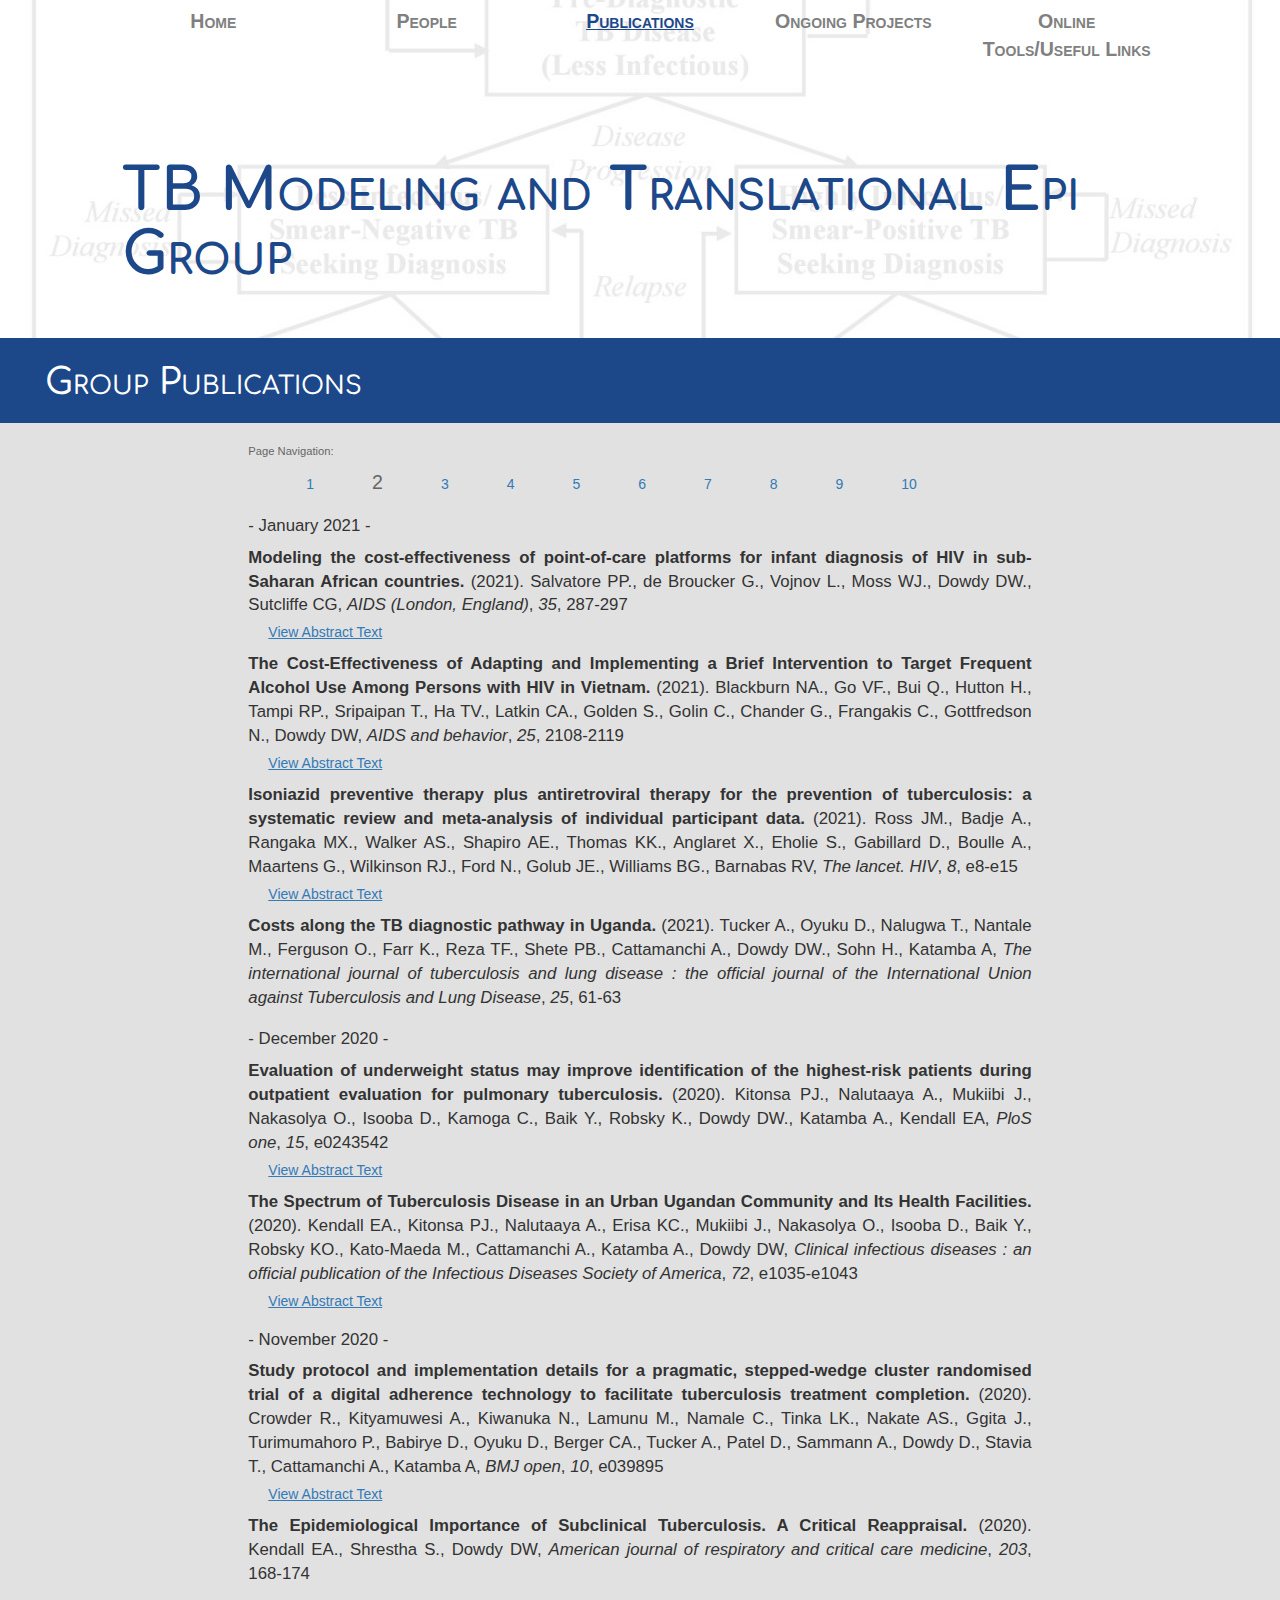
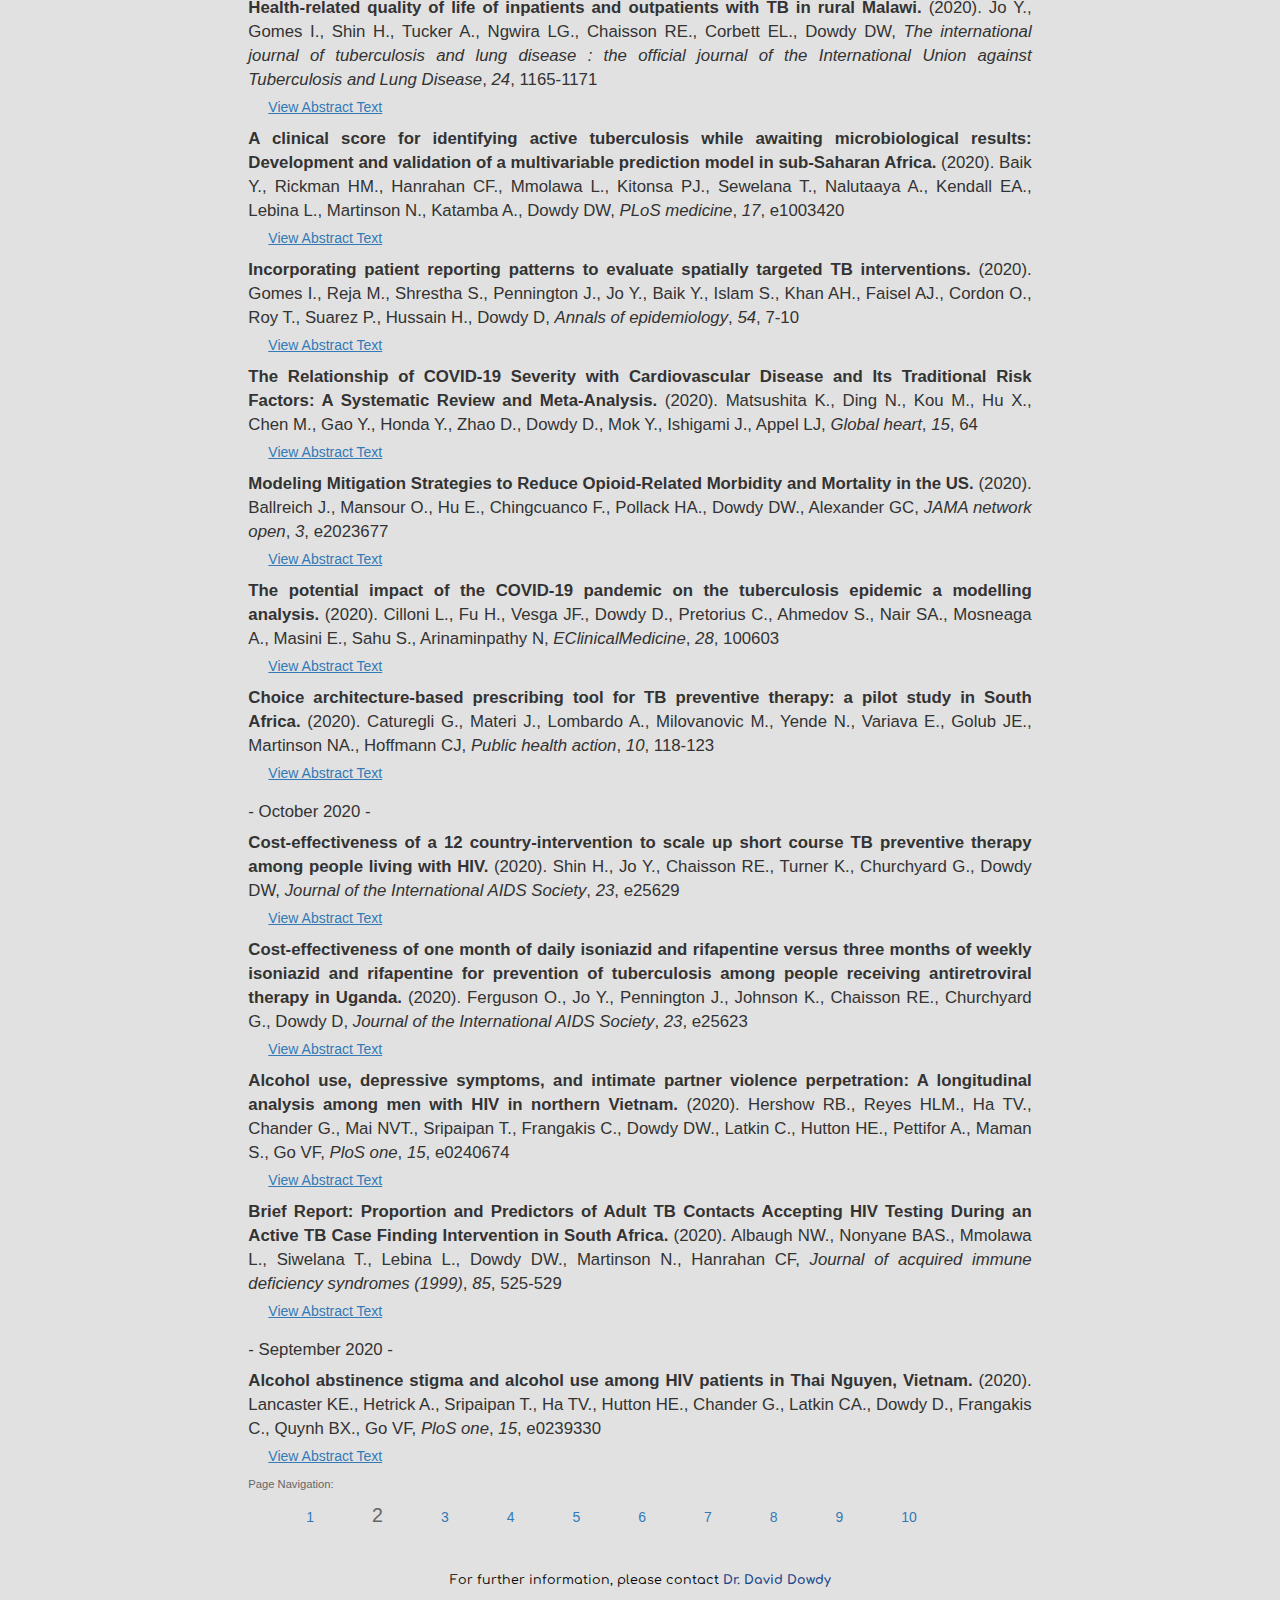
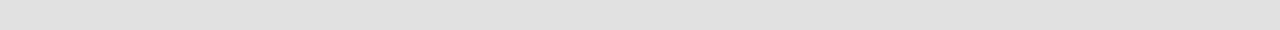
<file: publication1.html>
<!DOCTYPE html>
<head>
        <meta charset="utf-8">
    <meta http-equiv="X-UA-Compatible" content="IE=edge">
    <meta name="viewport" content="width=device-width, initial-scale=1">
<!-- Google Fonts -->
<link href='http://fonts.googleapis.com/css?family=Open+Sans|Comfortaa' rel='stylesheet' type='text/css'>
<link rel="stylesheet" href="https://maxcdn.bootstrapcdn.com/bootstrap/3.3.7/css/bootstrap.min.css" integrity="sha384-BVYiiSIFeK1dGmJRAkycuHAHRg32OmUcww7on3RYdg4Va+PmSTsz/K68vbdEjh4u" crossorigin="anonymous">
<title>JHSPH TB Modeling Group - Publications</title>
<link rel="stylesheet" type="text/css" href="mainstyle.css" />
<!-- <link rel="shortcut icon" href="images/jhsph_icon.png" /> -->
</head>
<body>

<div class='container-fluid'>

    <div class='row big_background'>
        <div class='col-lg-12 col-md-12 col-sm-12 col-xs-12'>

            <div class='linkbar row'>
                <nav>
                    <div class='col-lg-offset-1 col-lg-2 col-md-offset-1 col-md-2 col-sm-12 col-xs-12'><a href='index.html'>Home</a></div>
                    <div class='col-lg-2 col-md-2 col-sm-12 col-xs-12'><a href='people.html'>People</a></div>
                    <div class='col-lg-2 col-md-2 col-sm-12 col-xs-12'><a class='current' href='#home'>Publications</a></div>
                    <div class='col-lg-2 col-md-2 col-sm-12 col-xs-12'><a href='ongoing.html'>Ongoing Projects</a></div>
                    <div class='col-lg-2 col-md-2 col-sm-12 col-xs-12'><a href='resources.html'>Online Tools/Useful Links</a></div>
                </nav>
            </div>

            <div class='row'>
                <div class='col-lg-offset-1 col-lg-11 col-md-offset-1 col-md-11 col-sm-12 col-xs-12'>
                    <h1 class='titleban'>TB Modeling and Translational Epi Group</h1>
                </div>
            </div>
        </div>
    </div>
    

    <div class='row page_title'>
        <div class='col-lg-12 col-md-12 col-sm-12 col-xs-12'>
            <h1>Group Publications</h1>
        </div>
    </div>
    <div class="row">
        <div class='col-lg-offset-2 col-lg-8 col-md-offset-2 col-md-8 col-sm-offset-1 col-sm-10 col-xs-12'>
            <div class="sub_page_text">

<div class='abstract_nav'><p>Page Navigation:</p><a href='publication0.html'>1</a><a class='current'>2</a><a href='publication2.html'>3</a><a href='publication3.html'>4</a><a href='publication4.html'>5</a><a href='publication5.html'>6</a><a href='publication6.html'>7</a><a href='publication7.html'>8</a><a href='publication8.html'>9</a><a href='publication9.html'>10</a></div><h2> - January 2021 - </h2><div class='abstract'><p><span class='b'>Modeling the cost-effectiveness of point-of-care platforms for infant diagnosis of HIV in sub-Saharan African countries.</span> (2021). Salvatore PP., de Broucker G., Vojnov L., Moss WJ., Dowdy DW., Sutcliffe CG, <span class='i'>AIDS (London, England)</span>, <span class='i'>35</span>, 287-297</p><div><a id='ab_btn_20'>View Abstract Text</a><div id='ab_txt_20' class='hidden_abstract'><p>BACKGROUND: Early infant diagnosis of HIV (EID) improves child survival through earlier initiation of antiretroviral therapy (ART). In many settings, ART initiation is hindered by delays in testing performed in centralized labs. Point-of-care (PoC) platforms offer opportunities to improve the timeliness of ART initiation. METHODS: We used a mathematical model to estimate the costs and performance of on-site PoC testing using three platforms (m-PIMA, GeneXpert IV, and GeneXpert Edge) compared with the standard of care (SoC). Primary outcomes included ART initiation within 60 days of sample collection, HIV-related mortality before ART initiation, and incremental cost-effectiveness ratios (ICERs). RESULTS: PoC testing significantly increased ART initiation within 60 days (from 19% with SoC to 82-84% with PoC) and decreased HIV-related mortality (from 23% with SoC to 5% with PoC). ART initiation and mortality were similar across PoC platforms. When only used for EID and with high coverage of prevention of mother-to-child transmission (PMTCT) programs, ICERs for PoC testing compared with the SoC ranged from $430 to $1097 per additional infant on ART within 60 days and from $1527 to $3888 per death averted. PoC-based testing was more cost-effective in settings with lower PMTCT coverage, greater delays in the SoC, and when PoC instruments could be integrated with other disease programs. CONCLUSION: Our findings illustrate that PoC platforms can dramatically improve the timeliness of EID and linkage to HIV care. The cost-effectiveness of PoC platforms depends on the cost of PoC testing, existing access to diagnostic testing, and the ability to integrate PoC testing with non-EID programs.</p></div></div></div><div class='abstract'><p><span class='b'>The Cost-Effectiveness of Adapting and Implementing a Brief Intervention to Target Frequent Alcohol Use Among Persons with HIV in Vietnam.</span> (2021). Blackburn NA., Go VF., Bui Q., Hutton H., Tampi RP., Sripaipan T., Ha TV., Latkin CA., Golden S., Golin C., Chander G., Frangakis C., Gottfredson N., Dowdy DW, <span class='i'>AIDS and behavior</span>, <span class='i'>25</span>, 2108-2119</p><div><a id='ab_btn_21'>View Abstract Text</a><div id='ab_txt_21' class='hidden_abstract'><p>Brief interventions to reduce frequent alcohol use among persons with HIV (PWH) are evidence-based, but resource-constrained settings must contend with competition for health resources. We evaluated the cost-effectiveness of two intervention arms compared to the standard of care (SOC) in a three-arm randomized control trial targeting frequent alcohol use in PWH through increasing the percent days abstinent from alcohol and viral suppression. We estimated incremental cost per quality-adjusted life year (QALY) gained from a modified societal perspective and a 1-year time horizon using a Markov model of health outcomes. The two-session brief intervention (BI), relative to the six-session combined intervention (CoI), was more effective and less costly; the estimated incremental cost-effectiveness of the BI relative to the SOC, was $525 per QALY gained. The BI may be cost-effective for the HIV treatment setting; the health utility gained from viral suppression requires further exploration.</p></div></div></div><div class='abstract'><p><span class='b'>Isoniazid preventive therapy plus antiretroviral therapy for the prevention of tuberculosis: a systematic review and meta-analysis of individual participant data.</span> (2021). Ross JM., Badje A., Rangaka MX., Walker AS., Shapiro AE., Thomas KK., Anglaret X., Eholie S., Gabillard D., Boulle A., Maartens G., Wilkinson RJ., Ford N., Golub JE., Williams BG., Barnabas RV, <span class='i'>The lancet. HIV</span>, <span class='i'>8</span>, e8-e15</p><div><a id='ab_btn_22'>View Abstract Text</a><div id='ab_txt_22' class='hidden_abstract'><p>BACKGROUND: Isoniazid preventive therapy prevents active tuberculosis in people with HIV, but previous studies have found no evidence of benefit in people with HIV who had a negative tuberculin skin test, and a non-significant effect on mortality. We aimed to estimate the effect of isoniazid preventive therapy given with antiretroviral therapy (ART) for the prevention of tuberculosis and death among people with HIV across population subgroups. METHODS: We searched PubMed, Embase, the Cochrane database, and conference abstracts from database inception to Jan 15, 2019, to identify potentially eligible randomised trials. Eligible studies were trials that enrolled HIV-positive adults (age ≥15 years) taking ART who were randomly assigned to either daily isoniazid preventive therapy plus ART or ART alone and followed up longitudinally for outcomes of incident tuberculosis and mortality. We approached all authors of included trials and requested individual participant data: coprimary outcomes were relative risk of incident tuberculosis and all-cause mortality. We did a single-stage meta-analysis of individual participant data using stratified Cox-proportional hazards models. We did prespecified subgroup analyses by sex, CD4 cell count, and evidence of immune sensitisation to tuberculosis (indicated by tuberculin skin test or interferon-γ release assays [IGRAs]). We also assessed the relative risk of liver injury in an additional prespecified analysis. This study is registered with PROSPERO, CRD42019121400. FINDINGS: Of 838 records, we included three trials with data for 2611 participants and 8584·8 person-years of follow-up for the outcome of incident tuberculosis, and a subset of 2362 participants with 8631·6 person-years of follow-up for the coprimary outcome of all-cause mortality. Risk for tuberculosis was lower in participants given isoniazid preventive therapy and ART than participants given ART alone (hazard ratio [HR] 0·68, 95% CI 0·49-0·95, p=0·02). Risk of all-cause mortality was lower in participants given isoniazid preventive therapy and ART than participants given ART alone, but this difference was non-significant (HR 0·69, 95% CI 0·43-1·10, p=0·12). Participants with baseline CD4 counts of less than 500 cells per μL had increased risk of tuberculosis, but there was no significant difference in the benefit of isoniazid preventive therapy with ART by sex, baseline CD4 count, or results of tuberculin skin test or IGRAs. 65 (2·5%) of 2611 participants had raised alanine aminotransferase, but data were insufficient to calculate an HR. INTERPRETATION: Isoniazid preventive therapy with ART prevents tuberculosis across demographic and HIV-specific and tuberculosis-specific subgroups, which supports efforts to further increase use of isoniazid preventive therapy with ART broadly among people living with HIV. FUNDING: National Institutes of Health and National Institute of Allergy and Infectious Diseases.</p></div></div></div><div class='abstract'><p><span class='b'>Costs along the TB diagnostic pathway in Uganda.</span> (2021). Tucker A., Oyuku D., Nalugwa T., Nantale M., Ferguson O., Farr K., Reza TF., Shete PB., Cattamanchi A., Dowdy DW., Sohn H., Katamba A, <span class='i'>The international journal of tuberculosis and lung disease : the official journal of the International Union against Tuberculosis and Lung Disease</span>, <span class='i'>25</span>, 61-63</p></div><h2> - December 2020 - </h2><div class='abstract'><p><span class='b'>Evaluation of underweight status may improve identification of the highest-risk patients during outpatient evaluation for pulmonary tuberculosis.</span> (2020). Kitonsa PJ., Nalutaaya A., Mukiibi J., Nakasolya O., Isooba D., Kamoga C., Baik Y., Robsky K., Dowdy DW., Katamba A., Kendall EA, <span class='i'>PloS one</span>, <span class='i'>15</span>, e0243542</p><div><a id='ab_btn_24'>View Abstract Text</a><div id='ab_txt_24' class='hidden_abstract'><p>BACKGROUND: When evaluating symptomatic patients for tuberculosis (TB) without access to same-day diagnostic test results, clinicians often make empiric decisions about starting treatment. The number of TB symptoms and/or underweight status could help identify patients at highest risk for a positive result. We sought to evaluate the usefulness of BMI assessment and a count of characteristic TB symptoms for identifying patients at highest risk for TB. METHODS: We enrolled adult patients receiving pulmonary TB diagnoses and a representative sample with negative TB evaluations at four outpatient health facilities in Kampala, Uganda. We asked patients about symptoms of chronic cough, night sweats, chest pain, fever, hemoptysis, or weight loss; measured height and weight; and collected sputum for mycobacterial culture. We evaluated the diagnostic accuracy (for culture-positive TB) of two simple scoring systems: (a) number of TB symptoms, and (b) number of TB symptoms plus one or more additional points for underweight status (body mass index [BMI] ≤ 18.5 kg/m2). RESULTS: We included 121 patients with culture-positive TB and 370 patients with negative culture results (44 of whom had been recommended for TB treatment by evaluating clinicians). Of the six symptoms assessed, the median number of symptoms that patients reported was two (interquartile range [IQR]: 1, 3). The median BMI was 20.9 kg/m2 (IQR: 18.6, 24.0), and 118 (24%) patients were underweight. Counting the number of symptoms provided an area under the Receiver Operating Characteristic curve (c-statistic) of 0.77 (95% confidence interval, CI: 0.72, 0.81) for identifying culture-positive TB; adding two points for underweight status increased the c-statistic to 0.81 (95%CI: 0.76, 0.85). A cutoff of ≥3 symptoms had sensitivity and specificity of 65% and 74%, whereas a score of ≥4 on the combined score (≥2 symptoms if underweight, ≥4 symptoms if not underweight) gave higher sensitivity and specificity of 69% and 81% respectively. A sensitivity analysis defining TB by Xpert MTB/RIF status produced similar results. CONCLUSION: A count of patients' TB symptoms may be useful in clinical decision-making about TB diagnosis. Consideration of underweight status adds additional diagnostic value.</p></div></div></div><div class='abstract'><p><span class='b'>The Spectrum of Tuberculosis Disease in an Urban Ugandan Community and Its Health Facilities.</span> (2020). Kendall EA., Kitonsa PJ., Nalutaaya A., Erisa KC., Mukiibi J., Nakasolya O., Isooba D., Baik Y., Robsky KO., Kato-Maeda M., Cattamanchi A., Katamba A., Dowdy DW, <span class='i'>Clinical infectious diseases : an official publication of the Infectious Diseases Society of America</span>, <span class='i'>72</span>, e1035-e1043</p><div><a id='ab_btn_25'>View Abstract Text</a><div id='ab_txt_25' class='hidden_abstract'><p>BACKGROUND: New, sensitive diagnostic tests facilitate identification and investigation of milder forms of tuberculosis (TB) disease. We used community-based TB testing with the Xpert MTB/RIF Ultra assay ("Ultra") to characterize individuals with previously undiagnosed TB and compare them to those from the same community who were diagnosed with TB through routine care. METHODS: We offered community-based sputum Ultra testing to adult residents of a well-defined area (population 34 000 adults) in Kampala, Uganda, via door-to-door screening and venue-based testing, then used detailed interview and laboratory testing to characterize TB-positive individuals. We compared these individuals to residents diagnosed with pulmonary TB at local health facilities and a representative sample of residents without TB (controls). RESULTS: Of 12 032 residents with interpretable Ultra results, 113 (940 [95% confidence interval {CI}, 780-1130] per 100 000) tested positive, including 71 (63%) positive at the lowest (trace) level. A spectrum of TB disease was observed in terms of chronic cough (93% among health facility-diagnosed cases, 77% among residents with positive community-based Ultra results at levels above trace, 33% among trace-positive community participants, and 18% among TB-negative controls), TB symptom prevalence (99%, 87%, 60%, and 38%, respectively), and C-reactive protein (75th percentile: 101 mg/L, 28 mg/L, 6 mg/L, and 4 mg/L, respectively). Community-diagnosed cases were less likely than health facility-diagnosed cases to have human immunodeficiency virus coinfection or previous TB. The specificity of Ultra was 99.4% (95% CI, 99.2%-99.5%) relative to a single spot sputum culture. CONCLUSIONS: People with undiagnosed prevalent TB in the community have different characteristics than those diagnosed with pulmonary TB in health facilities. Newer diagnostic tests may identify a group of people with early or very mild disease.</p></div></div></div><h2> - November 2020 - </h2><div class='abstract'><p><span class='b'>Study protocol and implementation details for a pragmatic, stepped-wedge cluster randomised trial of a digital adherence technology to facilitate tuberculosis treatment completion.</span> (2020). Crowder R., Kityamuwesi A., Kiwanuka N., Lamunu M., Namale C., Tinka LK., Nakate AS., Ggita J., Turimumahoro P., Babirye D., Oyuku D., Berger CA., Tucker A., Patel D., Sammann A., Dowdy D., Stavia T., Cattamanchi A., Katamba A, <span class='i'>BMJ open</span>, <span class='i'>10</span>, e039895</p><div><a id='ab_btn_26'>View Abstract Text</a><div id='ab_txt_26' class='hidden_abstract'><p>INTRODUCTION: Low-cost digital adherence technologies (DATs) such as 99DOTS have emerged as an alternative to directly observed therapy (DOT), the current standard for tuberculosis (TB) treatment supervision. However, there are limited data to support DAT scale-up. The 'DOT to DAT' trial aims to evaluate the effectiveness and implementation of a 99DOTS-based TB treatment supervision strategy. METHODS AND ANALYSIS: This is a pragmatic, stepped-wedge cluster randomised trial, with hybrid type 2 effectiveness-implementation design. The trial will include all adults (estimated N=1890) treated for drug-susceptible pulmonary TB over an 8-month period at 18 TB treatment units in Uganda. Three sites per month will switch from routine care (DOT) to the intervention (99DOTS-based treatment supervision) beginning in month 2, with the order determined randomly. 99DOTS enables patients to be monitored while self-administering TB medicines. Patients receive daily automated short message service (SMS) dosing reminders and confirm dosing by calling toll-free numbers. The primary effectiveness outcome is the proportion of patients completing TB treatment. With 18 clusters randomised into six steps and an average cluster size of 15 patients per month, the study will have 89% power to detect a 10% or greater increase in treatment completion between the routine care and intervention periods. Secondary outcomes include more proximal effectiveness measures as well as quantitative and qualitative assessments of the reach, adoption and implementation of the intervention. ETHICS AND DISSEMINATION: Ethics approval was granted by institutional review boards at Makerere University School of Public Health and the University of California San Francisco. Findings will be disseminated through peer-reviewed publications, presentations at scientific conferences and presentations to key stakeholders. TRIAL REGISTRATION NUMBER: PACTR201808609844917.</p></div></div></div><div class='abstract'><p><span class='b'>The Epidemiological Importance of Subclinical Tuberculosis. A Critical Reappraisal.</span> (2020). Kendall EA., Shrestha S., Dowdy DW, <span class='i'>American journal of respiratory and critical care medicine</span>, <span class='i'>203</span>, 168-174</p></div><div class='abstract'><p><span class='b'>Health-related quality of life of inpatients and outpatients with TB in rural Malawi.</span> (2020). Jo Y., Gomes I., Shin H., Tucker A., Ngwira LG., Chaisson RE., Corbett EL., Dowdy DW, <span class='i'>The international journal of tuberculosis and lung disease : the official journal of the International Union against Tuberculosis and Lung Disease</span>, <span class='i'>24</span>, 1165-1171</p><div><a id='ab_btn_28'>View Abstract Text</a><div id='ab_txt_28' class='hidden_abstract'><p>INTRODUCTION: Patients being treated for TB may suffer reductions in health-related quality of life (HRQoL). This study aims to assess the extent of such reductions and the trajectory of HRQoL over the course of treatment in rural Malawi.METHODS: We collected patient demographic and socioeconomic status, TB-related characteristics, and HRQoL data (i.e., EQ-5D and a visual analogue scale VAS) from adults (age ≥18 years) being treated for TB in 12 primary health centers and one hospital in rural Thyolo District, Malawi, from 2014 to 2016. Associations between HRQoL and patient characteristics were estimated using multivariable linear regression.RESULTS: Inpatients (n = 197) consistently showed lower median HRQoL scores and suffered more severe health impairments during hospitalization than outpatients (n = 156) (EQ5D and VAS: 0.79, 55 vs. 0.84, 70). Longer treatment duration was associated with higher HRQoL among outpatients (EQ5D: 0.034 increase per 2 months, 95%CI 0.012-0.057). We found no substantial associations between patients´ demographic and socioeconomic characteristics and HRQoL in this setting.CONCLUSION: HRQoL scores among patients receiving treatment for TB in rural Malawi differ by clinical setting and duration of treatment, with greater impairment among inpatients and those early in their treatment course.</p></div></div></div><div class='abstract'><p><span class='b'>A clinical score for identifying active tuberculosis while awaiting microbiological results: Development and validation of a multivariable prediction model in sub-Saharan Africa.</span> (2020). Baik Y., Rickman HM., Hanrahan CF., Mmolawa L., Kitonsa PJ., Sewelana T., Nalutaaya A., Kendall EA., Lebina L., Martinson N., Katamba A., Dowdy DW, <span class='i'>PLoS medicine</span>, <span class='i'>17</span>, e1003420</p><div><a id='ab_btn_29'>View Abstract Text</a><div id='ab_txt_29' class='hidden_abstract'><p>BACKGROUND: In highly resource-limited settings, many clinics lack same-day microbiological testing for active tuberculosis (TB). In these contexts, risk of pretreatment loss to follow-up is high, and a simple, easy-to-use clinical risk score could be useful. METHODS AND FINDINGS: We analyzed data from adults tested for TB with Xpert MTB/RIF across 28 primary health clinics in rural South Africa (between July 2016 and January 2018). We used least absolute shrinkage and selection operator regression to identify characteristics associated with Xpert-confirmed TB and converted coefficients into a simple score. We assessed discrimination using receiver operating characteristic (ROC) curves, calibration using Cox linear logistic regression, and clinical utility using decision curves. We validated the score externally in a population of adults tested for TB across 4 primary health clinics in urban Uganda (between May 2018 and December 2019). Model development was repeated de novo with the Ugandan population to compare clinical scores. The South African and Ugandan cohorts included 701 and 106 individuals who tested positive for TB, respectively, and 686 and 281 randomly selected individuals who tested negative. Compared to the Ugandan cohort, the South African cohort was older (41% versus 19% aged 45 years or older), had similar breakdown of biological sex (48% versus 50% female), and had higher HIV prevalence (45% versus 34%). The final prediction model, scored from 0 to 10, included 6 characteristics: age, sex, HIV (2 points), diabetes, number of classical TB symptoms (cough, fever, weight loss, and night sweats; 1 point each), and >14-day symptom duration. Discrimination was moderate in the derivation (c-statistic = 0.82, 95% CI = 0.81 to 0.82) and validation (c-statistic = 0.75, 95% CI = 0.69 to 0.80) populations. A patient with 10% pretest probability of TB would have a posttest probability of 4% with a score of 3/10 versus 43% with a score of 7/10. The de novo Ugandan model contained similar characteristics and performed equally well. Our study may be subject to spectrum bias as we only included a random sample of people without TB from each cohort. This score is only meant to guide management while awaiting microbiological results, not intended as a community-based triage test (i.e., to identify individuals who should receive further testing). CONCLUSIONS: In this study, we observed that a simple clinical risk score reasonably distinguished individuals with and without TB among those submitting sputum for diagnosis. Subject to prospective validation, this score might be useful in settings with constrained diagnostic resources where concern for pretreatment loss to follow-up is high.</p></div></div></div><div class='abstract'><p><span class='b'>Incorporating patient reporting patterns to evaluate spatially targeted TB interventions.</span> (2020). Gomes I., Reja M., Shrestha S., Pennington J., Jo Y., Baik Y., Islam S., Khan AH., Faisel AJ., Cordon O., Roy T., Suarez P., Hussain H., Dowdy D, <span class='i'>Annals of epidemiology</span>, <span class='i'>54</span>, 7-10</p><div><a id='ab_btn_30'>View Abstract Text</a><div id='ab_txt_30' class='hidden_abstract'><p>PURPOSE: Tuberculosis (TB) is geographically heterogeneous, and geographic targeting can improve the impact of TB interventions. However, standard TB notification data may not sufficiently capture this heterogeneity. Better understanding of patient reporting patterns (discrepancies between residence and place of presentation) may improve our ability to use notifications to appropriately target interventions. METHODS: Using demographic data and TB reports from Dhaka North City Corporation and Dhaka South City Corporation, we identified wards of high TB incidence and developed a TB transmission model. We calibrated the model to patient-level data from selected wards under four different reporting pattern assumptions and estimated the relative impact of targeted versus untargeted active case finding. RESULTS: The impact of geographically targeted interventions varied substantially depending on reporting pattern assumptions. The relative reduction in TB incidence, comparing targeted with untargeted active case finding in Dhaka North City Corporation, was 1.20, assuming weak correlation between reporting and residence, versus 2.45, assuming perfect correlation. Similar patterns were observed in Dhaka South City Corporation (1.03 vs. 2.08). CONCLUSIONS: Movement of individuals seeking TB diagnoses may substantially affect ward-level TB transmission. Better understanding of patient reporting patterns can improve estimates of the impact of targeted interventions in reducing TB incidence. Incorporating high-quality patient-level data is critical to optimizing TB interventions.</p></div></div></div><div class='abstract'><p><span class='b'>The Relationship of COVID-19 Severity with Cardiovascular Disease and Its Traditional Risk Factors: A Systematic Review and Meta-Analysis.</span> (2020). Matsushita K., Ding N., Kou M., Hu X., Chen M., Gao Y., Honda Y., Zhao D., Dowdy D., Mok Y., Ishigami J., Appel LJ, <span class='i'>Global heart</span>, <span class='i'>15</span>, 64</p><div><a id='ab_btn_31'>View Abstract Text</a><div id='ab_txt_31' class='hidden_abstract'><p>BACKGROUND: Whether cardiovascular disease (CVD) and its traditional risk factors predict severe coronavirus disease 2019 (COVID-19) is uncertain, in part, because of potential confounding by age and sex. METHODS: We performed a systematic review of studies that explored pre-existing CVD and its traditional risk factors as risk factors of severe COVID-19 (defined as death, acute respiratory distress syndrome, mechanical ventilation, or intensive care unit admission). We searched PubMed and Embase for papers in English with original data (≥10 cases of severe COVID-19). Using random-effects models, we pooled relative risk (RR) estimates and conducted meta-regression analyses. RESULTS: Of the 661 publications identified in our search, 25 papers met our inclusion criteria, with 76,638 COVID-19 patients including 11,766 severe cases. Older age was consistently associated with severe COVID-19 in all eight eligible studies, with RR >~5 in >60-65 versus <50 years. Three studies showed no change in the RR of age after adjusting for covariate(s). In univariate analyses, factors robustly associated with severe COVID-19 were male sex (10 studies; pooled RR = 1.73, [95% CI 1.50-2.01]), hypertension (8 studies; 2.87 [2.09-3.93]), diabetes (9 studies; 3.20 [2.26-4.53]), and CVD (10 studies; 4.97 [3.76-6.58]). RR for male sex was likely to be independent of age. For the other three factors, meta-regression analyses suggested confounding by age. Only four studies reported multivariable analysis, but most of them showed adjusted RR ~2 for hypertension, diabetes, and CVD. No study explored renin-angiotensin system inhibitors as a risk factor for severe COVID-19. CONCLUSIONS: Despite the potential for confounding, these results suggest that hypertension, diabetes, and CVD are independently associated with severe COVID-19 and, together with age and male sex, can be informative for predicting the risk of severe COVID-19.</p></div></div></div><div class='abstract'><p><span class='b'>Modeling Mitigation Strategies to Reduce Opioid-Related Morbidity and Mortality in the US.</span> (2020). Ballreich J., Mansour O., Hu E., Chingcuanco F., Pollack HA., Dowdy DW., Alexander GC, <span class='i'>JAMA network open</span>, <span class='i'>3</span>, e2023677</p><div><a id='ab_btn_32'>View Abstract Text</a><div id='ab_txt_32' class='hidden_abstract'><p>IMPORTANCE: The US opioid epidemic is complex and dynamic, yet relatively little is known regarding its likely future impact and the potential mitigating impact of interventions to address it. OBJECTIVE: To estimate the future burden of the opioid epidemic and the potential of interventions to address the burden. DESIGN, SETTING, AND PARTICIPANTS: A decision analytic dynamic Markov model was calibrated using 2010-2018 data from the National Survey on Drug Use and Health, Centers for Disease Control and Prevention, National Health and Nutrition Examination Survey, the US Census, and National Epidemiologic Survey on Alcohol and Related Conditions-III. Data on individuals 12 years or older from the US general population or with prescription opioid medical use; prescription opioid nonmedical use; heroin use; prescription, heroin, or combined prescription and heroin opioid use disorder (OUD); 1 of 7 treatment categories; or nonfatal or fatal overdose were examined. The model was designed to project fatal opioid overdoses between 2020 and 2029. EXPOSURES: The model projected prescribing reductions (5% annually), naloxone distribution (assumed 5% reduction in case-fatality), and treatment expansion (assumed 35% increase in uptake annually for 4 years and 50% relapse reduction), with each compared vs status quo. MAIN OUTCOMES AND MEASURES: Projected 10-year overdose deaths and prevalence of OUD. RESULTS: Under status quo, 484 429 (95% confidence band, 390 543-576 631) individuals were projected to experience fatal opioid overdose between 2020 and 2029. Projected decreases in deaths were 0.3% with prescribing reductions, 15.4% with naloxone distribution, and 25.3% with treatment expansion; when combined, these interventions were associated with 179 151 fewer overdose deaths (37.0%) over 10 years. Interventions had a smaller association with the prevalence of OUD; for example, the combined intervention was estimated to reduce OUD prevalence by 27.5%, from 2.47 million in 2019 to 1.79 million in 2029. Model projections were most sensitive to assumptions regarding future rates of fatal and nonfatal overdose. CONCLUSIONS AND RELEVANCE: The findings of this study suggest that the opioid epidemic is likely to continue to cause tens of thousands of deaths annually over the next decade. Aggressive deployment of evidence-based interventions may reduce deaths by at least a third but will likely have less impact for the number of people with OUD.</p></div></div></div><div class='abstract'><p><span class='b'>The potential impact of the COVID-19 pandemic on the tuberculosis epidemic a modelling analysis.</span> (2020). Cilloni L., Fu H., Vesga JF., Dowdy D., Pretorius C., Ahmedov S., Nair SA., Mosneaga A., Masini E., Sahu S., Arinaminpathy N, <span class='i'>EClinicalMedicine</span>, <span class='i'>28</span>, 100603</p><div><a id='ab_btn_33'>View Abstract Text</a><div id='ab_txt_33' class='hidden_abstract'><p>BACKGROUND: Routine services for tuberculosis (TB) are being disrupted by stringent lockdowns against the novel SARS-CoV-2 virus. We sought to estimate the potential long-term epidemiological impact of such disruptions on TB burden in high-burden countries, and how this negative impact could be mitigated. METHODS: We adapted mathematical models of TB transmission in three high-burden countries (India, Kenya and Ukraine) to incorporate lockdown-associated disruptions in the TB care cascade. The anticipated level of disruption reflected consensus from a rapid expert consultation. We modelled the impact of these disruptions on TB incidence and mortality over the next five years, and also considered potential interventions to curtail this impact. FINDINGS: Even temporary disruptions can cause long-term increases in TB incidence and mortality. If lockdown-related disruptions cause a temporary 50% reduction in TB transmission, we estimated that a 3-month suspension of TB services, followed by 10 months to restore to normal, would cause, over the next 5 years, an additional 1⋅19 million TB cases (Crl 1⋅06-1⋅33) and 361,000 TB deaths (CrI 333-394 thousand) in India, 24,700 (16,100-44,700) TB cases and 12,500 deaths (8.8-17.8 thousand) in Kenya, and 4,350 (826-6,540) cases and 1,340 deaths (815-1,980) in Ukraine. The principal driver of these adverse impacts is the accumulation of undetected TB during a lockdown. We demonstrate how long term increases in TB burden could be averted in the short term through supplementary "catch-up" TB case detection and treatment, once restrictions are eased. INTERPRETATION: Lockdown-related disruptions can cause long-lasting increases in TB burden, but these negative effects can be mitigated with rapid restoration of TB services, and targeted interventions that are implemented as soon as restrictions are lifted. FUNDING: USAID and Stop TB Partnership.</p></div></div></div><div class='abstract'><p><span class='b'>Choice architecture-based prescribing tool for TB preventive therapy: a pilot study in South Africa.</span> (2020). Caturegli G., Materi J., Lombardo A., Milovanovic M., Yende N., Variava E., Golub JE., Martinson NA., Hoffmann CJ, <span class='i'>Public health action</span>, <span class='i'>10</span>, 118-123</p><div><a id='ab_btn_34'>View Abstract Text</a><div id='ab_txt_34' class='hidden_abstract'><p>BACKGROUND: All people with HIV who screen negative for active tuberculosis (TB) should receive isoniazid preventive therapy (IPT). IPT implementation remains substantially below the 90% WHO target. This study sought to further understanding of IPT prescription by piloting a simplified prescribing approach. SETTING: Primary care clinics in Matlosana, South Africa. DESIGN: This was a mixed-methods implementation study. METHODS: Nine providers were recruited and underwent training on 2018 WHO guidelines. A simplified prescribing tool containing antiretroviral therapy (ART) and IPT prescriptions was introduced into the workflow for 2 weeks. Prescription data were collected from file review. Interviews were conducted with prescribers. RESULTS: During the study period, 41 patients were evaluated for ART initiation; 34 (83%) files used the simplified prescribing tool. Thirty-seven (90%) patients were eligible for same-day ART and IPT initiation, of whom 36 (97%) received IPT prescription. Qualitative interviews identified the following barriers to IPT prescription: cognitive burden, extensive documentation, limited management support, paucity of training, stock-outs, and patient-related factors. Provider acceptability of the tool was favorable, with unanimous recommendation to colleagues on the basis of streamlining documentation and reminding to prescribe. CONCLUSIONS: This simplified prescribing device for IPT was feasible to implement. Streamlining documentation and reminding providers to prescribe can reduce work-flow barriers to IPT provision.</p></div></div></div><h2> - October 2020 - </h2><div class='abstract'><p><span class='b'>Cost-effectiveness of a 12 country-intervention to scale up short course TB preventive therapy among people living with HIV.</span> (2020). Shin H., Jo Y., Chaisson RE., Turner K., Churchyard G., Dowdy DW, <span class='i'>Journal of the International AIDS Society</span>, <span class='i'>23</span>, e25629</p><div><a id='ab_btn_35'>View Abstract Text</a><div id='ab_txt_35' class='hidden_abstract'><p>INTRODUCTION: In 2017, the Aurum Institute, with support from Unitaid, launched an initiative to expand short-course therapy for the prevention of tuberculosis (TB) in 12 high-burden countries. This study aimed to investigate the importance of "catalytic" effects beyond the original project timeframe when estimating cost-effectiveness of such large investments. METHODS: We estimated the cost-effectiveness of the IMPAACT4TB (I4TB) initiative from a health system perspective, using a 10-year time horizon. We first conservatively estimated costs using a "top-down" approach considering only the direct health benefits of providing TB preventive therapy to people initiating antiretroviral therapy (ART) through I4TB activities. We then re-estimated the incremental cost-effectiveness of I4TB incorporating the costs and health benefits of potential catalytic effects beyond the program itself. RESULTS: We estimated that TB preventive therapy through the I4TB initiative alone would prevent 14 201 cases of active TB and 1562 TB deaths over 10 years with an up-front investment of $52.5 million; the estimated incremental cost-effectiveness was $1580 per disability-adjusted life year (DALY) averted. If this initiative could achieve its desired catalytic effects, an additional 375 648 cases and 41 321 deaths could be averted, at an incremental cost of $546 million and cost-effectiveness of $713 per DALY averted. CONCLUSIONS: Our findings provide donors with reasonable evidence of value for money to support investment in short-course TB preventive therapy for people initiating ART in high-burden settings. Our study also illustrates the importance of considering long-term secondary ("catalytic") effects when evaluating the cost-effectiveness of large-scale initiatives designed to change a global policy landscape.</p></div></div></div><div class='abstract'><p><span class='b'>Cost-effectiveness of one month of daily isoniazid and rifapentine versus three months of weekly isoniazid and rifapentine for prevention of tuberculosis among people receiving antiretroviral therapy in Uganda.</span> (2020). Ferguson O., Jo Y., Pennington J., Johnson K., Chaisson RE., Churchyard G., Dowdy D, <span class='i'>Journal of the International AIDS Society</span>, <span class='i'>23</span>, e25623</p><div><a id='ab_btn_36'>View Abstract Text</a><div id='ab_txt_36' class='hidden_abstract'><p>INTRODUCTION: Preventive therapy is essential for reducing tuberculosis (TB) burden among people living with HIV (PLWH) in high-burden settings. Short-course preventive therapy regimens, such as three-month weekly rifapentine and isoniazid (3HP) and one-month daily rifapentine and isoniazid (1HP), may help facilitate uptake of preventive therapy for latently infected patients, but the comparative cost-effectiveness of these regimens under different conditions is uncertain. METHODS: We used a Markov state-transition model to estimate the incremental costs and effectiveness of 1HP versus 3HP in a simulated cohort of patients attending an HIV clinic in Uganda, as an example of a low-income, high-burden setting in which TB preventive therapy might be prescribed to PLWH. Our primary outcome was the incremental cost-effectiveness ratio, expressed as 2019 US dollars per disability-adjusted life year (DALY) averted. We estimated cost-effectiveness under different conditions of treatment completion and efficacy of 1HP versus 3HP, latent TB prevalence and rifapentine price. RESULTS: Assuming equivalent clinical outcomes using 1HP and 3HP and a rifapentine price of $0.21 per 150 mg, 1HP would cost an additional $4.66 per patient treated. Assuming equivalent efficacy but 20% higher completion with 1HP versus 3HP, 1HP would cost $1,221 per DALY averted relative to 3HP. This could be reduced to $18 per DALY averted if 1HP had 5% greater efficacy than 3HP and the price of rifapentine were 50% lower. At a rifapentine price of $0.06 per 150 mg, 1HP would become cost-neutral relative to 3HP. CONCLUSIONS: 1HP has the potential to be cost-effective under many realistic circumstances. Cost-effectiveness depends on rifapentine price, relative completion and efficacy, prevalence of latent TB and local willingness-to-pay.</p></div></div></div><div class='abstract'><p><span class='b'>Alcohol use, depressive symptoms, and intimate partner violence perpetration: A longitudinal analysis among men with HIV in northern Vietnam.</span> (2020). Hershow RB., Reyes HLM., Ha TV., Chander G., Mai NVT., Sripaipan T., Frangakis C., Dowdy DW., Latkin C., Hutton HE., Pettifor A., Maman S., Go VF, <span class='i'>PloS one</span>, <span class='i'>15</span>, e0240674</p><div><a id='ab_btn_37'>View Abstract Text</a><div id='ab_txt_37' class='hidden_abstract'><p>BACKGROUND: While the link between alcohol use and male-perpetrated intimate partner violence (IPV) has been well-established, research is needed to test whether psychosocial factors interact with alcohol use to exacerbate IPV perpetration. We tested whether depressive symptoms influenced the strength and/or direction of the alcohol-IPV relationship among men with HIV in Vietnam. METHODS: This study is a secondary analysis using data from a randomized controlled trial conducted in Thai Nguyen, Vietnam. Participants were clinic patients with HIV and hazardous alcohol use. Questionnaires were administered at baseline, three, six, and 12 months. Alcohol use was assessed as proportion of days alcohol abstinent. Analyses were restricted to males who reported being married/cohabitating at baseline (N = 313). Multilevel growth models were used to test whether time-varying depressive symptoms modified the time-varying effect of alcohol use on IPV perpetration. RESULTS: Time-varying depressive symptoms modified the effect of proportion of days alcohol abstinent on IPV perpetration. However, the pattern of effect modification was not as expected, as reporting depressive symptoms weakened the alcohol-IPV relationship. At times when participants screened negative for depressive symptoms, those who reported higher proportion of days alcohol abstinent than usual had significantly lower odds of IPV perpetration (Odds Ratio [OR] = 0.17, 95% Confidence Interval 0.06, 0.45, p = 0.0004). At times when participants screened positive for depressive symptoms, there was no observed effect of alcohol use on IPV perpetration (OR = 4.28, 95% CI 0.80, 22.78, p = 0.09). CONCLUSION: The findings highlight the complex nature of the alcohol-IPV relationship and the need to investigate the intersection between hazardous drinking, mental health, and IPV. Men who concurrently report depressive symptoms and heightened alcohol use may be socially isolated from an intimate partner or experiencing fatigue, leading to less alcohol-related IPV perpetration. Mental health interventions addressing depression and alcohol misuse integrated into HIV services may reduce IPV perpetration.</p></div></div></div><div class='abstract'><p><span class='b'>Brief Report: Proportion and Predictors of Adult TB Contacts Accepting HIV Testing During an Active TB Case Finding Intervention in South Africa.</span> (2020). Albaugh NW., Nonyane BAS., Mmolawa L., Siwelana T., Lebina L., Dowdy DW., Martinson N., Hanrahan CF, <span class='i'>Journal of acquired immune deficiency syndromes (1999)</span>, <span class='i'>85</span>, 525-529</p><div><a id='ab_btn_38'>View Abstract Text</a><div id='ab_txt_38' class='hidden_abstract'><p>BACKGROUND: Many individuals at risk for HIV may be reached through active TB case finding interventions in areas with highly prevalent co-epidemics of TB/HIV. METHODS: We analyzed data from a cluster-randomized trial of 2 TB case finding strategies: facility-based screening and contact investigation of newly identified TB cases. In both arms, on-site rapid HIV testing was offered to all contacts older than 18 months who did not self-report HIV-positive status. Those who were HIV infected were referred appropriately. All contacts 15 years and older were included in this analysis. RESULTS: Among 2179 contacts identified, 50% (1092) accepted HIV testing and counselling, of whom 6.3% (68) tested HIV-positive. Contacts who were unemployed [adjusted prevalence ratio (aPR) 1.14, 95% confidence interval (CI): 1.04 to 1.25], had not been to a clinic (aPR 1.09, 95% CI: 1.02 to 1.18) or HIV tested (aPR 1.25, 95% CI: 1.14 to 1.39) 6 months before, and those reporting gastrointestinal symptoms (aPR 1.22, 95% CI: 0.98 to 1.52) and genitourinary symptoms (aPR 1.30, 95% CI: 1.17 to 1.45) were significantly associated with accepting HIV testing. Women [adjusted odds ratio (aOR) 2.19, 95% CI: 1.26 to 3.81], individuals with a past history of tuberculosis (aOR 1.96, 95% CI: 0.93 to 4.14), and those not HIV tested 6 months before (aOR 2.20, 95% CI: 1.28 to 3.79) were significantly associated with testing HIV-positive. CONCLUSION: Offering HIV testing in the context of active tuberculosis case finding represents an opportunity to identify a large proportion of previously undiagnosed individuals with HIV in a population that might otherwise not seek testing.</p></div></div></div><h2> - September 2020 - </h2><div class='abstract'><p><span class='b'>Alcohol abstinence stigma and alcohol use among HIV patients in Thai Nguyen, Vietnam.</span> (2020). Lancaster KE., Hetrick A., Sripaipan T., Ha TV., Hutton HE., Chander G., Latkin CA., Dowdy D., Frangakis C., Quynh BX., Go VF, <span class='i'>PloS one</span>, <span class='i'>15</span>, e0239330</p><div><a id='ab_btn_39'>View Abstract Text</a><div id='ab_txt_39' class='hidden_abstract'><p>BACKGROUND: Hazardous alcohol use is prevalent among people living with HIV (PWH), leading to sub-optimal HIV treatment outcomes. In Vietnam, alcohol use is highly normative making it socially challenging for PWH to reduce or abstain. We used mixed methods to develop a quantitative scale to assess alcohol abstinence stigma and examined the association between alcohol abstinence stigma with alcohol use among PWH in Vietnam. METHODS: We conducted qualitative interviews with 30 PWH with hazardous alcohol use from an antiretroviral therapy (ART) clinic in the Thai Nguyen to inform item development. Alcohol use was assessed using the Alcohol Use Disorders Identification Test. We tested items in a survey of 1,559 ART clinic patients to assess internal consistency and structural validity. We used log binomial modeling to estimate associations between any reported alcohol abstinence stigma and alcohol use. RESULTS: Using the results from the qualitative interview data, we developed the alcohol abstinence stigma scale with seven final items with scores ranging from 0 (no stigma) to 28 (high stigma). The scale had good internal consistency (α = 0.75). Exploratory factor analysis suggested the presence of three factors: internalized, experienced, and anticipated stigma that explained 56.9% of the total variance. The mean score was 2.74, (SD = 4.28) and 46% reported any alcohol abstinence stigma. We observed a dose-response relationship between alcohol abstinence stigma and alcohol use. PWH who reported any alcohol abstinence stigma had greater hazardous alcohol use (aPR = 1.32, 95% CI: 1.12, 1.56), harmful alcohol use (aPR = 2.26, 95% CI: 1.37, 3.72), and dependence symptoms (aPR = 3.81, 95% CI: 2.19, 6.64). CONCLUSION: Alcohol abstinence stigma is associated with increased alcohol levels of alcohol use among PWH in Vietnam, signaling challenges for alcohol reduction. Consideration of alcohol abstinence stigma will be essential for the design of effective alcohol reduction interventions and policy efforts to prevent adverse health consequences of alcohol use among PWH.</p></div></div></div><div class='abstract_nav'><p>Page Navigation:</p><a href='publication0.html'>1</a><a class='current'>2</a><a href='publication2.html'>3</a><a href='publication3.html'>4</a><a href='publication4.html'>5</a><a href='publication5.html'>6</a><a href='publication6.html'>7</a><a href='publication7.html'>8</a><a href='publication8.html'>9</a><a href='publication9.html'>10</a></div>

            </div>
        </div>
    </div>

    <div class='footbar row'>
        <footer>
            <div class='col-lg-12 col-md-12 col-sm-12 col-xs-12'>
                <p>
                    For further information, please contact <a href="mailto:ddowdy@jhsph.edu">Dr. David Dowdy</a>
                </p>
            </div>
        </footer>
    </div>
</div> <!--.container-->
<script src="http://code.jquery.com/jquery-1.12.4.min.js"
		integrity="sha256-ZosEbRLbNQzLpnKIkEdrPv7lOy9C27hHQ+Xp8a4MxAQ="
		crossorigin="anonymous"></script>
<script src="https://maxcdn.bootstrapcdn.com/bootstrap/3.3.7/js/bootstrap.min.js" integrity="sha384-Tc5IQib027qvyjSMfHjOMaLkfuWVxZxUPnCJA7l2mCWNIpG9mGCD8wGNIcPD7Txa" crossorigin="anonymous"></script>
<script>

    $("[id^='ab_btn']").click (function (e) {
        let target_num = e.currentTarget.id.split("_")[2];
        let target_id = "#ab_txt_" + target_num;
        $(target_id).toggle();
    });


</script>
</body>
</html>
</file>
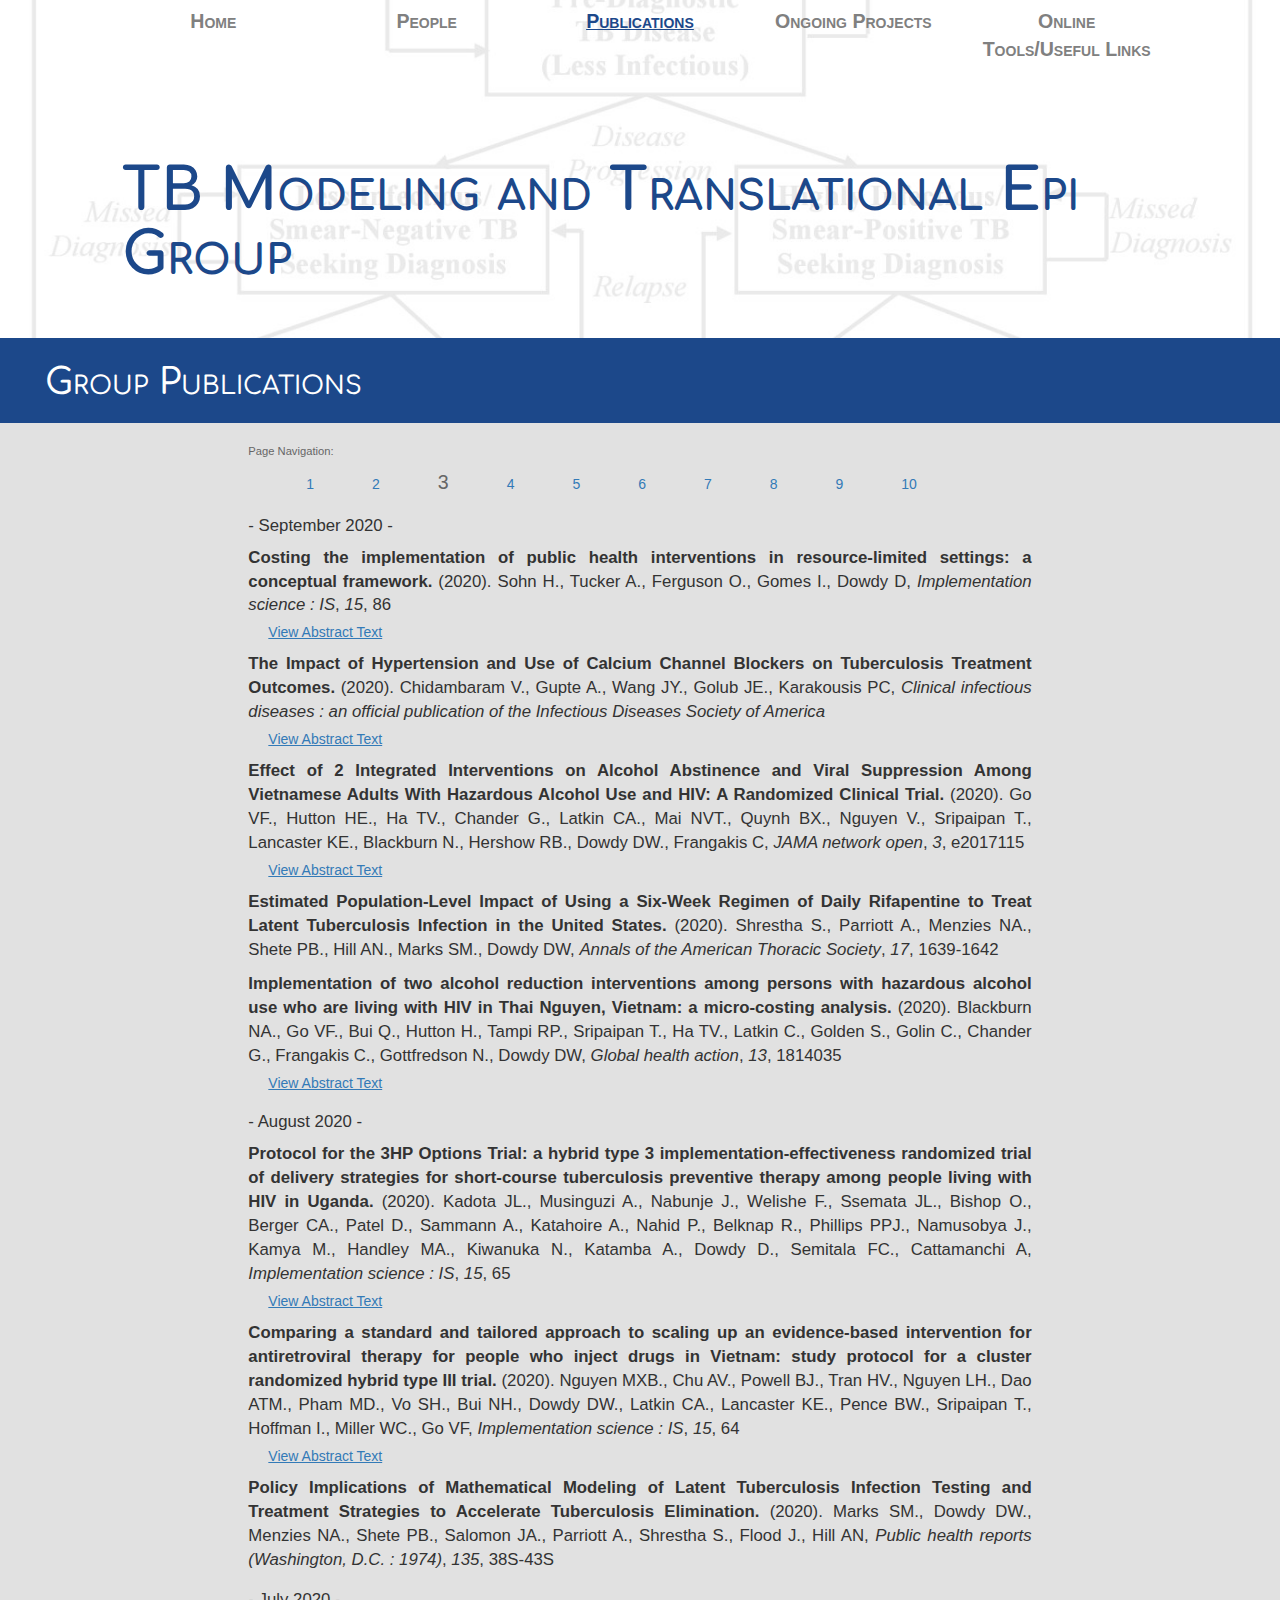
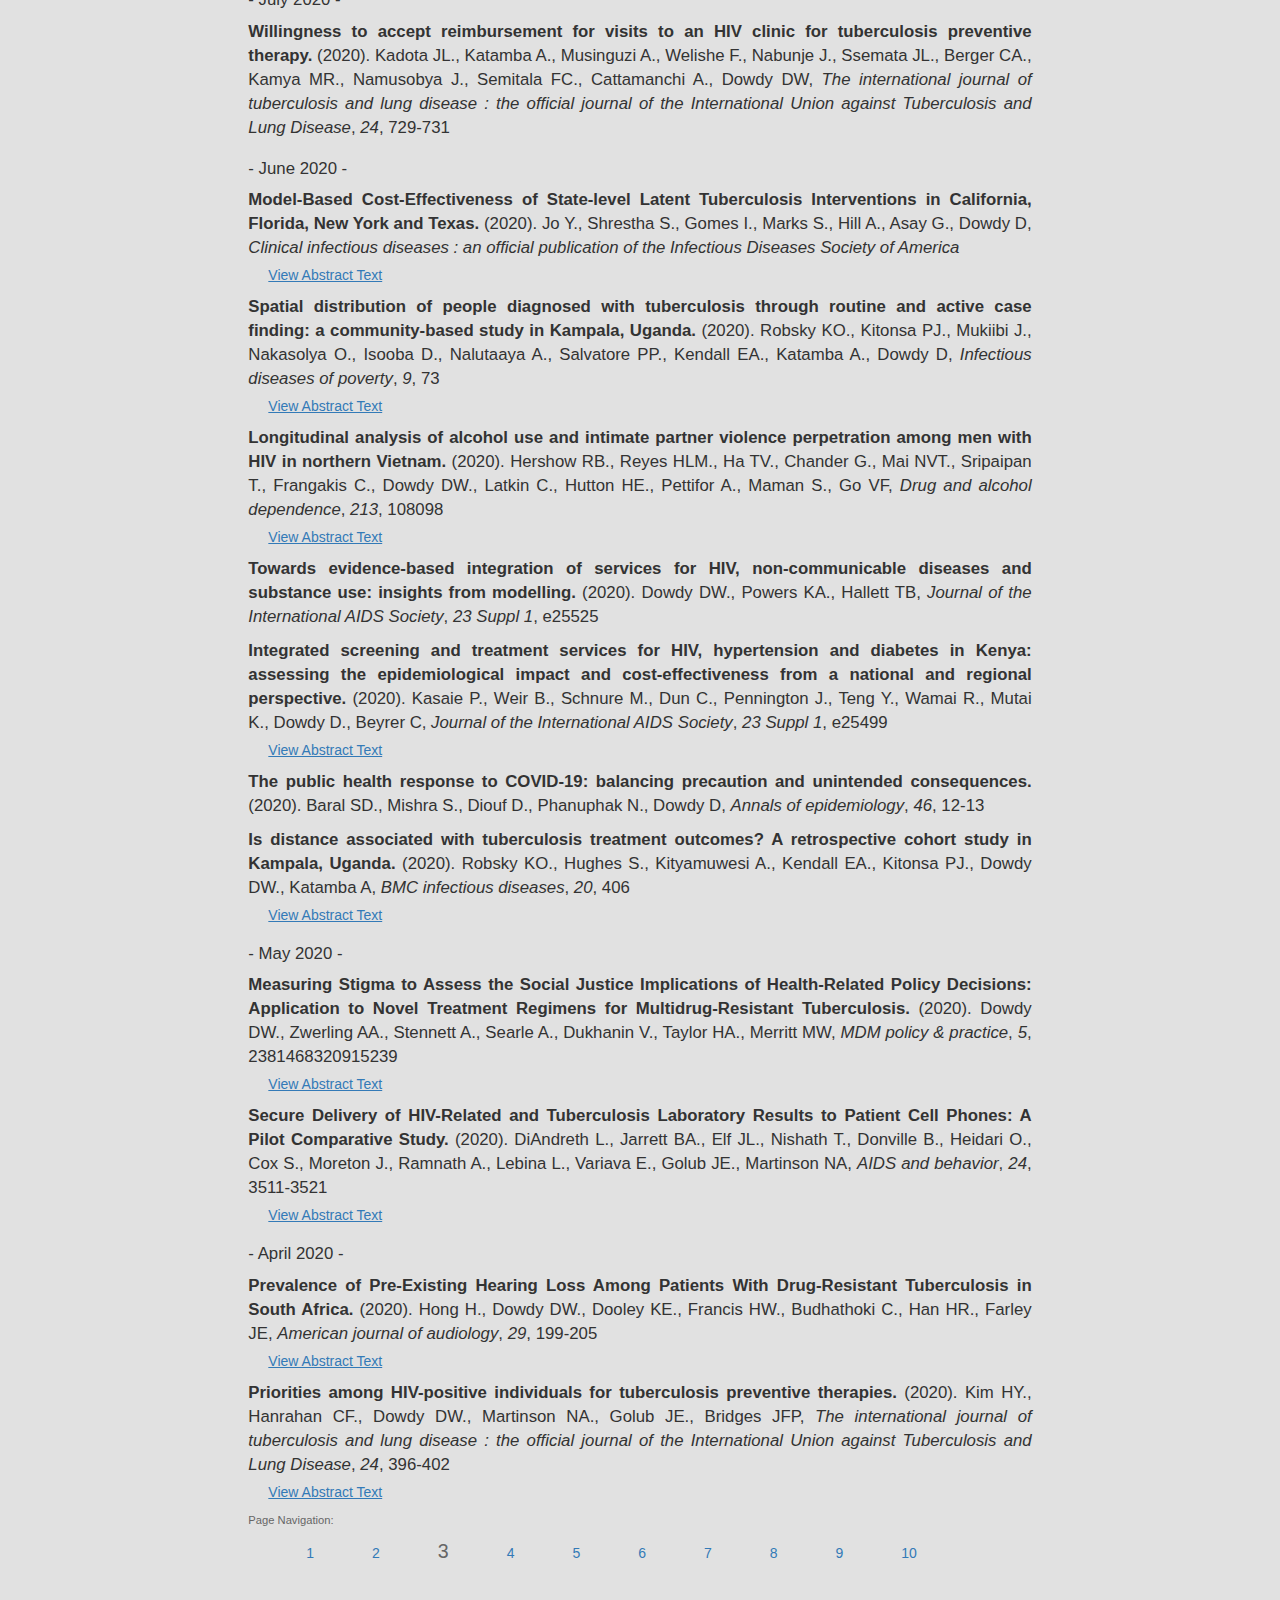
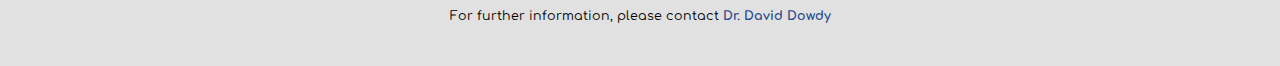
<file: publication2.html>
<!DOCTYPE html>
<head>
        <meta charset="utf-8">
    <meta http-equiv="X-UA-Compatible" content="IE=edge">
    <meta name="viewport" content="width=device-width, initial-scale=1">
<!-- Google Fonts -->
<link href='http://fonts.googleapis.com/css?family=Open+Sans|Comfortaa' rel='stylesheet' type='text/css'>
<link rel="stylesheet" href="https://maxcdn.bootstrapcdn.com/bootstrap/3.3.7/css/bootstrap.min.css" integrity="sha384-BVYiiSIFeK1dGmJRAkycuHAHRg32OmUcww7on3RYdg4Va+PmSTsz/K68vbdEjh4u" crossorigin="anonymous">
<title>JHSPH TB Modeling Group - Publications</title>
<link rel="stylesheet" type="text/css" href="mainstyle.css" />
<!-- <link rel="shortcut icon" href="images/jhsph_icon.png" /> -->
</head>
<body>

<div class='container-fluid'>

    <div class='row big_background'>
        <div class='col-lg-12 col-md-12 col-sm-12 col-xs-12'>

            <div class='linkbar row'>
                <nav>
                    <div class='col-lg-offset-1 col-lg-2 col-md-offset-1 col-md-2 col-sm-12 col-xs-12'><a href='index.html'>Home</a></div>
                    <div class='col-lg-2 col-md-2 col-sm-12 col-xs-12'><a href='people.html'>People</a></div>
                    <div class='col-lg-2 col-md-2 col-sm-12 col-xs-12'><a class='current' href='#home'>Publications</a></div>
                    <div class='col-lg-2 col-md-2 col-sm-12 col-xs-12'><a href='ongoing.html'>Ongoing Projects</a></div>
                    <div class='col-lg-2 col-md-2 col-sm-12 col-xs-12'><a href='resources.html'>Online Tools/Useful Links</a></div>
                </nav>
            </div>

            <div class='row'>
                <div class='col-lg-offset-1 col-lg-11 col-md-offset-1 col-md-11 col-sm-12 col-xs-12'>
                    <h1 class='titleban'>TB Modeling and Translational Epi Group</h1>
                </div>
            </div>
        </div>
    </div>
    

    <div class='row page_title'>
        <div class='col-lg-12 col-md-12 col-sm-12 col-xs-12'>
            <h1>Group Publications</h1>
        </div>
    </div>
    <div class="row">
        <div class='col-lg-offset-2 col-lg-8 col-md-offset-2 col-md-8 col-sm-offset-1 col-sm-10 col-xs-12'>
            <div class="sub_page_text">

<div class='abstract_nav'><p>Page Navigation:</p><a href='publication0.html'>1</a><a href='publication1.html'>2</a><a class='current'>3</a><a href='publication3.html'>4</a><a href='publication4.html'>5</a><a href='publication5.html'>6</a><a href='publication6.html'>7</a><a href='publication7.html'>8</a><a href='publication8.html'>9</a><a href='publication9.html'>10</a></div><h2> - September 2020 - </h2><div class='abstract'><p><span class='b'>Costing the implementation of public health interventions in resource-limited settings: a conceptual framework.</span> (2020). Sohn H., Tucker A., Ferguson O., Gomes I., Dowdy D, <span class='i'>Implementation science : IS</span>, <span class='i'>15</span>, 86</p><div><a id='ab_btn_40'>View Abstract Text</a><div id='ab_txt_40' class='hidden_abstract'><p>BACKGROUND: Failing to account for the resources required to successfully implement public health interventions can lead to an underestimation of costs and budget impact, optimistic cost-effectiveness estimates, and ultimately a disconnect between published evidence and public health decision-making. METHODS: We developed a conceptual framework for assessing implementation costs. We illustrate the use of this framework with case studies involving interventions for tuberculosis and HIV/AIDS in resource-limited settings. RESULTS: Costs of implementing public health interventions may be conceptualized as occurring across three phases: design, initiation, and maintenance. In the design phase, activities include developing intervention components and establishing necessary infrastructure (e.g., technology, standard operating procedures). Initiation phase activities include training, initiation of supply chains and quality assurance procedures, and installation of equipment. Implementation costs in the maintenance phase include ongoing technical support, monitoring and evaluation, and troubleshooting unexpected obstacles. Within each phase, implementation costs can be incurred at the site of delivery ("site-specific" costs) or more centrally ("above-service" or "central" costs). For interventions evaluated in the context of research studies, implementation costs should be classified as programmatic, research-related, or shared research/program costs. Purely research-related costs are often excluded from analysis of programmatic implementation. CONCLUSIONS: In evaluating public health interventions in resource-limited settings, accounting for implementation costs enables more realistic estimates of budget impact and cost-effectiveness and provides important insights into program feasibility, scale-up, and sustainability. Assessment of implementation costs should be planned prospectively and performed in a standardized manner to ensure generalizability.</p></div></div></div><div class='abstract'><p><span class='b'>The Impact of Hypertension and Use of Calcium Channel Blockers on Tuberculosis Treatment Outcomes.</span> (2020). Chidambaram V., Gupte A., Wang JY., Golub JE., Karakousis PC, <span class='i'>Clinical infectious diseases : an official publication of the Infectious Diseases Society of America</span></p><div><a id='ab_btn_41'>View Abstract Text</a><div id='ab_txt_41' class='hidden_abstract'><p>BACKGROUND: Hypertension induces systemic inflammation, but its impact on the outcome of infectious diseases like tuberculosis (TB) is unknown. Calcium channel blockers (CCB) improve TB treatment outcomes in pre-clinical models, but their effect in patients with TB remain unclear. METHODS: This retrospective cohort study, including all patients > 18 years receiving treatment for culture-confirmed, drug-sensitive TB from 2000 to 2016 at the National Taiwan University Hospital, assessed the association of hypertension and CCB use with all-cause and infection-related mortality during the first 9 months of TB treatment, as well as sputum-smear microscopy and sputum-culture positivity at 2 and 6 months. RESULTS: 1052 of the 2894 patients (36.4%) had hypertension. Multivariable analysis revealed that hypertension was associated with increased mortality due to all causes (HR 1.57, 95% confidence interval[CI], 1.23-1.99) and infections (HR 1.87, 95%CI, 1.34-2.6), but there was no statistical difference in microbiological outcomes when stratified based on hypertensive group. Dihydropyridine-CCB (DHP-CCB) use was associated with reduced all-cause mortality (HR 0.67, 95%CI: 0.45-0.98) only by univariate Cox regression. There was no association between DHP-CCB use and infection-related mortality (HR 0.78, 95%CI: 0.46-1.34) or microbiological outcomes in univariate or multivariate regression analyses. CONCLUSIONS: Patients with hypertension have increased all-cause mortality and infection-related mortality during the 9 months following TB treatment initiation. DHP-CCB use may lower all-cause mortality in TB patients with hypertension. The presence of hypertension or the use of CCB did not result in a significant change in microbiological outcomes.</p></div></div></div><div class='abstract'><p><span class='b'>Effect of 2 Integrated Interventions on Alcohol Abstinence and Viral Suppression Among Vietnamese Adults With Hazardous Alcohol Use and HIV: A Randomized Clinical Trial.</span> (2020). Go VF., Hutton HE., Ha TV., Chander G., Latkin CA., Mai NVT., Quynh BX., Nguyen V., Sripaipan T., Lancaster KE., Blackburn N., Hershow RB., Dowdy DW., Frangakis C, <span class='i'>JAMA network open</span>, <span class='i'>3</span>, e2017115</p><div><a id='ab_btn_42'>View Abstract Text</a><div id='ab_txt_42' class='hidden_abstract'><p>IMPORTANCE: Hazardous and heavy alcohol use is common among people living with HIV and may decrease antiretroviral therapy (ART) adherence, but limited data exist from randomized clinical trials about the effects of interventions on viral load. OBJECTIVE: To compare the efficacy of 2 scalable ART clinic-based interventions on alcohol use and viral suppression. DESIGN, SETTING, AND PARTICIPANTS: This 3-group randomized clinical trial was conducted among 440 adults with HIV who were being treated at 7 ART clinics in Thai Nguyen, Vietnam. Adults receiving ART with hazardous alcohol use (Alcohol Use Disorders Identification Test-Consumption score ≥4 for men or ≥3 for women) and no plans to leave Thai Nguyen were included. Data were collected from March 2016 to May 2018 and analyzed from June 2018 to February 2020. INTERVENTIONS: Participants were randomly assigned (1:1:1) to standard of care (SOC), a combined intervention of motivational enhancement therapy and cognitive behavioral therapy (6 in-person sessions of 1 hour each and 3 optional group sessions), or a brief intervention with similar components as the combined intervention but consisting of 2 shorter in-person sessions and 2 telephone sessions. MAIN OUTCOMES AND MEASURES: The primary study outcomes were percentage of days abstinent from alcohol, confirmed using the alcohol biomarker phosphatidylethanol, and viral suppression at 12 months after enrollment. RESULTS: A total of 440 eligible individuals (mean [SD] age, 40.2 [5.8] years; 426 [96.8%] men) were enrolled; 147 (33.4%) were assigned to the combined intervention, 147 (33.4%) to the brief intervention, and 146 (33.2%) to SOC. In the combined intervention group, 112 participants (76.2%) attended all 6 sessions, and in the brief intervention group, 124 (84.4%) attended all 4 sessions; in the whole sample, 390 (88.6%) completed 12 months of follow-up. At 12 months, the mean (SE) percentage of days abstinent was 65% (3.1%) among those in the combined intervention group, 65% (3.2%) among those in the brief intervention group, and 50% (3.4%) among those in the in the SOC group (Cohen d for combined intervention vs SOC and brief intervention vs SOC: 39%; 95% CI, 15% to 64%). Viral suppression (ie, <20 copies of HIV-1 RNA per milliliter) at 12 months was higher after the brief intervention than SOC (difference, 11%; 95% CI, 2% to 20%), but the difference between the combined intervention and SOC was not significantly different (difference, 5%; 95%, CI, -5% to 15%). CONCLUSIONS AND RELEVANCE: In this study, the brief intervention resulted in a significant increase in percentage of days abstinent from alcohol and a significant increase in viral suppression after 12 months. Future implementation science studies evaluating scale-up of the brief intervention are needed. TRIAL REGISTRATION: ClinicalTrials.gov Identifier: NCT02720237.</p></div></div></div><div class='abstract'><p><span class='b'>Estimated Population-Level Impact of Using a Six-Week Regimen of Daily Rifapentine to Treat Latent Tuberculosis Infection in the United States.</span> (2020). Shrestha S., Parriott A., Menzies NA., Shete PB., Hill AN., Marks SM., Dowdy DW, <span class='i'>Annals of the American Thoracic Society</span>, <span class='i'>17</span>, 1639-1642</p></div><div class='abstract'><p><span class='b'>Implementation of two alcohol reduction interventions among persons with hazardous alcohol use who are living with HIV in Thai Nguyen, Vietnam: a micro-costing analysis.</span> (2020). Blackburn NA., Go VF., Bui Q., Hutton H., Tampi RP., Sripaipan T., Ha TV., Latkin C., Golden S., Golin C., Chander G., Frangakis C., Gottfredson N., Dowdy DW, <span class='i'>Global health action</span>, <span class='i'>13</span>, 1814035</p><div><a id='ab_btn_44'>View Abstract Text</a><div id='ab_txt_44' class='hidden_abstract'><p>BACKGROUND: Hazardous alcohol use is detrimental to persons with HIV (PWH), impacting medication adherence and liver function, yet globally resources to target alcohol use behavior in this population are limited. Few studies have identified the costs of integrating alcohol reduction interventions into HIV care. OBJECTIVE: To estimate the costs of implementing and delivering two evidence-based behavioral counseling interventions targeting hazardous alcohol use among persons with HIV and to estimate the costs of scale-up in ART clinics in Thai Nguyen, Vietnam. METHODS: We undertook a micro-costing approach to determine the costs of delivering two adapted evidence-based interventions to reduce alcohol use: an intensive combined cognitive behavioral therapy and motivational enhancement therapy-informed intervention (CoI) and an abbreviated brief alcohol intervention (BI). A total of 294 participants with hazardous alcohol use were identified through a brief screening tool and received the CoI (n = 147) and the BI (n = 147) over 3 months. We estimated costs using time and motion studies, budget analysis, staff interviews, and participant questionnaires. Data were collected from 2016 to 2018 in VND and converted to USD. RESULTS: The total cost of implementation and administration of the intervention to 147 participants receiving the CoI was $13,900 ($95 per participant) and to 147 participants receiving the BI was $5700 ($39 per participant). Implementation and startup costs including training accounted for 27% of costs for the CoI and 28% for the BI. Counselor costs accounted for a large proportion of both the CoI (41%) and the BI (30%). CONCLUSIONS: Implementing and delivering alcohol reduction interventions to people with HIV in Vietnam with appropriate fidelity is costly. These costs may be reduced, particularly counselor labor costs, by using an evidence-based brief intervention format. Future research should explore the budgetary impact of brief and combined interventions to reduce hazardous alcohol use, particularly among vulnerable populations.</p></div></div></div><h2> - August 2020 - </h2><div class='abstract'><p><span class='b'>Protocol for the 3HP Options Trial: a hybrid type 3 implementation-effectiveness randomized trial of delivery strategies for short-course tuberculosis preventive therapy among people living with HIV in Uganda.</span> (2020). Kadota JL., Musinguzi A., Nabunje J., Welishe F., Ssemata JL., Bishop O., Berger CA., Patel D., Sammann A., Katahoire A., Nahid P., Belknap R., Phillips PPJ., Namusobya J., Kamya M., Handley MA., Kiwanuka N., Katamba A., Dowdy D., Semitala FC., Cattamanchi A, <span class='i'>Implementation science : IS</span>, <span class='i'>15</span>, 65</p><div><a id='ab_btn_45'>View Abstract Text</a><div id='ab_txt_45' class='hidden_abstract'><p>BACKGROUND: Recently, a 3-month (12-dose) regimen of weekly isoniazid and rifapentine (3HP) was recommended by the World Health Organization for the prevention of tuberculosis (TB) among people living with HIV (PLHIV) on common antiretroviral therapy regimens. The best approach to delivering 3HP to PLHIV remains uncertain. METHODS: We developed a three-armed randomized trial assessing optimized strategies for delivering 3HP to PLHIV. The trial will be conducted at the Mulago Immune Suppression Syndrome (i.e., HIV/AIDS) clinic in Kampala, Uganda. We plan to recruit 1656 PLHIV, randomized 1:1 to each of the three arms (552 per arm). Using a hybrid type 3 effectiveness-implementation design, this pragmatic trial aims to (1) compare the acceptance and completion of 3HP among PLHIV under three delivery strategies: directly observed therapy (DOT), self-administered therapy (SAT), and informed patient choice of either DOT or SAT (with the assistance of a decision aid); (2) to identify processes and contextual factors that influence the acceptance and completion of 3HP under each delivery strategy; and (3) to estimate the costs and compare the cost-effectiveness of three strategies for delivering 3HP. The three delivery strategies were each optimized to address key barriers to 3HP completion using a theory-informed approach. We hypothesize that high levels of treatment acceptance and completion can be achieved among PLHIV in sub-Saharan Africa and that offering PLHIV an informed choice between the optimized DOT and SAT delivery strategies will result in greater acceptance and completion of 3HP. The design and planned evaluation of the delivery strategies were guided by the use of implementation science conceptual frameworks. DISCUSSION: 3HP-one of the most promising interventions for TB prevention-will not be scaled up unless it can be delivered in a patient-centered fashion. We highlight shared decision-making as a key element of our trial design and theorize that offering PLHIV an informed choice between optimized delivery strategies will facilitate the highest levels of treatment acceptance and completion. TRIAL REGISTRATION: ClinicalTrials.gov: NCT03934931 ; Registered 2 May 2019.</p></div></div></div><div class='abstract'><p><span class='b'>Comparing a standard and tailored approach to scaling up an evidence-based intervention for antiretroviral therapy for people who inject drugs in Vietnam: study protocol for a cluster randomized hybrid type III trial.</span> (2020). Nguyen MXB., Chu AV., Powell BJ., Tran HV., Nguyen LH., Dao ATM., Pham MD., Vo SH., Bui NH., Dowdy DW., Latkin CA., Lancaster KE., Pence BW., Sripaipan T., Hoffman I., Miller WC., Go VF, <span class='i'>Implementation science : IS</span>, <span class='i'>15</span>, 64</p><div><a id='ab_btn_46'>View Abstract Text</a><div id='ab_txt_46' class='hidden_abstract'><p>BACKGROUND: People who inject drugs (PWID) bear a disproportionate burden of HIV infection and experience poor outcomes. A randomized trial demonstrated the efficacy of an integrated System Navigation and Psychosocial Counseling (SNaP) intervention in improving HIV outcomes, including antiretroviral therapy (ART) and medications for opioid use disorder (MOUD) uptake, viral suppression, and mortality. There is limited evidence about how to effectively scale such intervention. This protocol presents a hybrid type III effectiveness-implementation trial comparing two approaches for scaling-up SNaP. We will evaluate the effectiveness of SNaP implementation approaches as well as cost and the characteristics of HIV testing sites achieving successful or unsuccessful implementation of SNaP in Vietnam. METHODS: Design: In this cluster randomized controlled trial, two approaches to scaling-up SNaP for PWID in Vietnam will be compared. HIV testing sites (n = 42) were randomized 1:1 to the standard approach or the tailored approach. Intervention mapping was used to develop implementation strategies for both arms. The standard arm will receive a uniform package of these strategies, while implementation strategies for the tailored arm will be designed to address site-specific needs. PARTICIPANTS: HIV-positive PWID participants (n = 6200) will be recruited for medical record assessment at baseline; of those, 1500 will be enrolled for detailed assessments at baseline, 12, and 24 months. Site directors and staff at each of the 42 HIV testing sites will complete surveys at baseline, 12, and 24 months. OUTCOMES: Implementation outcomes (fidelity, penetration, acceptability) and effectiveness outcomes (ART, MOUD uptake, viral suppression) will be compared between the arms. To measure incremental costs, we will conduct an empirical costing study of each arm and the actual process of implementation from a societal perspective. Qualitative and quantitative site-level data will be used to explore key characteristics of HIV testing sites that successfully or unsuccessfully implement the intervention for each arm. DISCUSSION: Scaling up evidence-based interventions poses substantial challenges. The proposed trial contributes to the field of implementation science by applying a systematic approach to designing and tailoring implementation strategies, conducting a rigorous comparison of two promising implementation approaches, and assessing their incremental costs. Our study will provide critical guidance to Ministries of Health worldwide regarding the most effective, cost-efficient approach to SNaP implementation. TRIAL REGISTRATION: NCT03952520 on Clinialtrials.gov. Registered 16 May 2019.</p></div></div></div><div class='abstract'><p><span class='b'>Policy Implications of Mathematical Modeling of Latent Tuberculosis Infection Testing and Treatment Strategies to Accelerate Tuberculosis Elimination.</span> (2020). Marks SM., Dowdy DW., Menzies NA., Shete PB., Salomon JA., Parriott A., Shrestha S., Flood J., Hill AN, <span class='i'>Public health reports (Washington, D.C. : 1974)</span>, <span class='i'>135</span>, 38S-43S</p></div><h2> - July 2020 - </h2><div class='abstract'><p><span class='b'>Willingness to accept reimbursement for visits to an HIV clinic for tuberculosis preventive therapy.</span> (2020). Kadota JL., Katamba A., Musinguzi A., Welishe F., Nabunje J., Ssemata JL., Berger CA., Kamya MR., Namusobya J., Semitala FC., Cattamanchi A., Dowdy DW, <span class='i'>The international journal of tuberculosis and lung disease : the official journal of the International Union against Tuberculosis and Lung Disease</span>, <span class='i'>24</span>, 729-731</p></div><h2> - June 2020 - </h2><div class='abstract'><p><span class='b'>Model-Based Cost-Effectiveness of State-level Latent Tuberculosis Interventions in California, Florida, New York and Texas.</span> (2020). Jo Y., Shrestha S., Gomes I., Marks S., Hill A., Asay G., Dowdy D, <span class='i'>Clinical infectious diseases : an official publication of the Infectious Diseases Society of America</span></p><div><a id='ab_btn_49'>View Abstract Text</a><div id='ab_txt_49' class='hidden_abstract'><p>BACKGROUND: Targeted testing and treatment (TTT) for latent tuberculosis infection (LTBI) is a recommended strategy to accelerate TB reductions and further tuberculosis elimination in the United States (US). Evidence on cost-effectiveness of TTT for key populations can help advance this goal. METHODS: We used a model of TB transmission to estimate the numbers of individuals who could be tested by interferon-γ release assay (IGRA) and treated for LTBI with three months of self-administered rifapentine and isoniazid (3HP) under various TTT scenarios. Specifically, we considered rapidly scaling up TTT among people who are non-US-born, diabetic, HIV-positive, homeless or incarcerated in California, Florida, New York, and Texas - states where more than half of US TB cases occur. We projected costs (from the healthcare system perspective, in 2018 dollars), thirty-year reductions in TB incidence, and incremental cost effectiveness (cost per quality-adjusted life year [QALY] gained) for TTT in each modeled population. RESULTS: The projected cost effectiveness of TTT differed substantially by state and population, while the health impact (number of TB cases averted) was consistently greatest among the non-US-born. TTT was most cost-effective among persons living with HIV (from $2,828/QALY gained in Florida to $11,265/QALY gained in New York) and least cost-effective among people with diabetes (from $223,041/QALY gained in California to $817,753 /QALY in New York). CONCLUSIONS: The modeled cost-effectiveness of TTT for LTBI varies across states but was consistently greatest among people living with HIV, moderate among people who are non-US-born, incarcerated, or homeless, and least cost-effective among people living with diabetes.</p></div></div></div><div class='abstract'><p><span class='b'>Spatial distribution of people diagnosed with tuberculosis through routine and active case finding: a community-based study in Kampala, Uganda.</span> (2020). Robsky KO., Kitonsa PJ., Mukiibi J., Nakasolya O., Isooba D., Nalutaaya A., Salvatore PP., Kendall EA., Katamba A., Dowdy D, <span class='i'>Infectious diseases of poverty</span>, <span class='i'>9</span>, 73</p><div><a id='ab_btn_50'>View Abstract Text</a><div id='ab_txt_50' class='hidden_abstract'><p>BACKGROUND: Routine tuberculosis (TB) notifications are geographically heterogeneous, but their utility in predicting the location of undiagnosed TB cases is unclear. We aimed to identify small-scale geographic areas with high TB notification rates based on routinely collected data and to evaluate whether these areas have a correspondingly high rate of undiagnosed prevalent TB. METHODS: We used routinely collected data to identify geographic areas with high TB notification rates and evaluated the extent to which these areas correlated with the location of undiagnosed cases during a subsequent community-wide active case finding intervention in Kampala, Uganda. We first enrolled all adults who lived within 35 contiguous zones and were diagnosed through routine care at four local TB Diagnosis and Treatment Units. We calculated average monthly TB notification rates in each zone and defined geographic areas of "high risk" as zones that constituted the 20% of the population with highest notification rates. We compared the observed proportion of TB notifications among residents of these high-risk zones to the expected proportion, using simulated estimates based on population size and random variation alone. We then evaluated the extent to which these high-risk zones identified areas with high burdens of undiagnosed TB during a subsequent community-based active case finding campaign using a chi-square test. RESULTS: We enrolled 45 adults diagnosed with TB through routine practices and who lived within the study area (estimated population of 49 527). Eighteen zones reported no TB cases in the 9-month period; among the remaining zones, monthly TB notification rates ranged from 3.9 to 39.4 per 100 000 population. The five zones with the highest notification rates constituted 62% (95% CI: 47-75%) of TB cases and 22% of the population-significantly higher than would be expected if population size and random chance were the only determinants of zone-to-zone variation (48%, 95% simulation interval: 40-59%). These five high-risk zones accounted for 42% (95% CI: 34-51%) of the 128 cases detected during the subsequent community-based case finding intervention, which was significantly higher than the 22% expected by chance (P < 0.001) but lower than the 62% of cases notified from those zones during the pre-intervention period (P = 0.02). CONCLUSIONS: There is substantial heterogeneity in routine TB notification rates at the zone level. Using facility-based TB notification rates to prioritize high-yield areas for active case finding could double the yield of such case-finding interventions.</p></div></div></div><div class='abstract'><p><span class='b'>Longitudinal analysis of alcohol use and intimate partner violence perpetration among men with HIV in northern Vietnam.</span> (2020). Hershow RB., Reyes HLM., Ha TV., Chander G., Mai NVT., Sripaipan T., Frangakis C., Dowdy DW., Latkin C., Hutton HE., Pettifor A., Maman S., Go VF, <span class='i'>Drug and alcohol dependence</span>, <span class='i'>213</span>, 108098</p><div><a id='ab_btn_51'>View Abstract Text</a><div id='ab_txt_51' class='hidden_abstract'><p>BACKGROUND: Alcohol use is a known risk factor for male-perpetrated intimate partner violence (IPV), although few studies have been conducted globally and among men with HIV (MWH). We estimated the longitudinal effects of alcohol use on IPV perpetration among MWH. METHODS: This study is a secondary analysis of randomized controlled trial data among male and female antiretroviral treatment patients with hazardous alcohol use in Thai Nguyen, Vietnam. Analyses were restricted to male participants who were married/cohabitating (N = 313). Alcohol use was assessed as proportion days alcohol abstinent, heavy drinking, and alcohol use disorder (AUD) using the Timeline Followback and Mini International Neuropsychiatric Interview questionnaire. Multilevel modeling was used to estimate the effects of higher versus lower average alcohol use on IPV perpetration (between-person effects) and the effects of time-specific deviations in alcohol use on IPV perpetration (within-person effects). RESULTS: Participants with higher average proportion days alcohol abstinent had decreased odds of IPV perpetration (adjusted Odds Ratio [aOR] = 0.43, p = 0.03) and those with higher average heavy drinking and AUD had increased odds of IPV perpetration (Heavy drinking: aOR = 1.05, p = 0.002; AUD: aOR = 4.74, p < 0.0001). Time-specific increases in proportion days alcohol abstinent were associated with decreased odds of IPV perpetration (aOR = 0.39, p = 0.02) and time-specific increases in AUD were associated with increased odds of IPV perpetration (aOR = 2.95, p = 0.001). Within-person effects for heavy drinking were non-significant. CONCLUSIONS: Alcohol use is associated with IPV perpetration among Vietnamese men with HIV. In this context, AUD and frequent drinking are stronger correlates of IPV perpetration as compared to heavy drinking.</p></div></div></div><div class='abstract'><p><span class='b'>Towards evidence-based integration of services for HIV, non-communicable diseases and substance use: insights from modelling.</span> (2020). Dowdy DW., Powers KA., Hallett TB, <span class='i'>Journal of the International AIDS Society</span>, <span class='i'>23 Suppl 1</span>, e25525</p></div><div class='abstract'><p><span class='b'>Integrated screening and treatment services for HIV, hypertension and diabetes in Kenya: assessing the epidemiological impact and cost-effectiveness from a national and regional perspective.</span> (2020). Kasaie P., Weir B., Schnure M., Dun C., Pennington J., Teng Y., Wamai R., Mutai K., Dowdy D., Beyrer C, <span class='i'>Journal of the International AIDS Society</span>, <span class='i'>23 Suppl 1</span>, e25499</p><div><a id='ab_btn_53'>View Abstract Text</a><div id='ab_txt_53' class='hidden_abstract'><p>INTRODUCTION: As people with HIV age, prevention and management of other communicable and non-communicable diseases (NCDs) will become increasingly important. Integration of screening and treatment for HIV and NCDs is a promising approach for addressing the dual burden of these diseases. The aim of this study was to assess the epidemiological impact and cost-effectiveness of a community-wide integrated programme for screening and treatment of HIV, hypertension and diabetes in Kenya. METHODS: Coupling a microsimulation of cardiovascular diseases (CVDs) with a population-based model of HIV dynamics (the Spectrum), we created a hybrid HIV/CVD model. Interventions were modelled from year 2019 (baseline) to 2023, and population was followed to 2033. Analyses were carried at a national level and for three selected regions (Nairobi, Coast and Central). RESULTS: At a national level, the model projected 7.62 million individuals living with untreated hypertension, 692,000 with untreated diabetes and 592,000 individuals in need of ART in year 2018. Improving ART coverage from 68% at baseline to 88% in 2033 reduced HIV incidence by an estimated 64%. Providing NCD treatment to 50% of diagnosed cases from 2019 to 2023 and maintaining them on treatment afterwards could avert 116,000 CVD events and 43,600 CVD deaths in Kenya over the next 15 years. At a regional level, the estimated impact of expanded HIV services was highest in Nairobi region (averting 42,100 HIV infections compared to baseline) while Central region experienced the highest impact of expanded NCD treatment (with a reduction of 22,200 CVD events). The integrated HIV/NCD intervention could avert 7.76 million disability-adjusted-life-years (DALYs) over 15 years at an estimated cost of $6.68 billion ($445.27 million per year), or $860.30 per DALY averted. At a cost-effectiveness threshold of $2,010 per DALY averted, the probability of cost-effectiveness was 0.92, ranging from 0.71 in Central to 0.92 in Nairobi region. CONCLUSIONS: Integrated screening and treatment of HIV and NCDs can be a cost-effective and impactful approach to save lives of people with HIV in Kenya, although important variation exists at the regional level. Containing the substantial costs required for scale-up will be critical for management of HIV and NCDs on a national scale.</p></div></div></div><div class='abstract'><p><span class='b'>The public health response to COVID-19: balancing precaution and unintended consequences.</span> (2020). Baral SD., Mishra S., Diouf D., Phanuphak N., Dowdy D, <span class='i'>Annals of epidemiology</span>, <span class='i'>46</span>, 12-13</p></div><div class='abstract'><p><span class='b'>Is distance associated with tuberculosis treatment outcomes? A retrospective cohort study in Kampala, Uganda.</span> (2020). Robsky KO., Hughes S., Kityamuwesi A., Kendall EA., Kitonsa PJ., Dowdy DW., Katamba A, <span class='i'>BMC infectious diseases</span>, <span class='i'>20</span>, 406</p><div><a id='ab_btn_55'>View Abstract Text</a><div id='ab_txt_55' class='hidden_abstract'><p>BACKGROUND: Challenges accessing nearby health facilities may be a barrier to initiating and completing tuberculosis (TB) treatment. We aimed to evaluate whether distance from residence to health facility chosen for treatment is associated with TB treatment outcomes. METHODS: We conducted a retrospective cohort study of all patients initiating TB treatment at six health facilities in Kampala from 2014 to 2016. We investigated associations between distance to treating facility and unfavorable TB treatment outcomes (death, loss to follow up, or treatment failure) using multivariable Poisson regression. RESULTS: Unfavorable treatment outcomes occurred in 20% (339/1691) of TB patients. The adjusted relative risk (aRR) for unfavorable treatment outcomes (compared to treatment success) was 0.87 (95% confidence interval [CI] 0.70, 1.07) for patients living ≥2 km from the facility compared to those living closer. When we separately compared each type of unfavorable treatment outcome to favorable outcomes, those living ≥2 km from the facility had increased risk of death (aRR 1.42 [95%CI 0.99, 2.03]) but decreased risk for loss to follow-up (aRR 0.57 [95%CI 0.41, 0.78]) than those living within 2 km. CONCLUSIONS: Distance from home residence to TB treatment facility is associated with increased risk of death but decreased risk of loss to follow up. Those who seek care further from home may have advanced disease, but once enrolled may be more likely to remain in treatment.</p></div></div></div><h2> - May 2020 - </h2><div class='abstract'><p><span class='b'>Measuring Stigma to Assess the Social Justice Implications of Health-Related Policy Decisions: Application to Novel Treatment Regimens for Multidrug-Resistant Tuberculosis.</span> (2020). Dowdy DW., Zwerling AA., Stennett A., Searle A., Dukhanin V., Taylor HA., Merritt MW, <span class='i'>MDM policy & practice</span>, <span class='i'>5</span>, 2381468320915239</p><div><a id='ab_btn_56'>View Abstract Text</a><div id='ab_txt_56' class='hidden_abstract'><p>In making policy decisions with constrained resources, an important consideration is the impact of alternative policy options on social justice. Social justice considers interactions between individuals and society and can be conceptualized across domains of agency, association, and respect. Despite its importance, social justice is rarely considered formally in health policy decision making, partially reflecting challenges in its measurement. We define three criteria for considering social justice in health-related policy decisions: 1) linkage of social justice to a measurable construct; 2) ability to reproducibly and feasibly estimate the impacts of a policy decision on the selected construct; and 3) appropriate presentation to decision makers of the expected social justice implications using that construct. We use preliminary data from qualitative interviews from three groups of respondents in South Africa and Uganda to demonstrate that stigma meets the first of these criteria. We then use the example of policy addressing novel treatment regimens for multidrug-resistant tuberculosis and a validated tuberculosis stigma scale to illustrate how policy effects on stigma could be estimated (criterion 2) and presented to decision makers in the form of justice-enhanced cost-effectiveness analysis (criterion 3). Finally, we provide a point-by-point guide for conducting similar assessments to facilitate consideration of social justice in health-related policy decisions. Our case study and guide for how to make social justice impacts more apparent to decision makers also illustrates the importance of local data and local capacity. Performing social justice assessments alongside more traditional evaluations of cost-effectiveness, budget impact, and burden of disease could help represent data-informed considerations of social justice in health care decision making more broadly.</p></div></div></div><div class='abstract'><p><span class='b'>Secure Delivery of HIV-Related and Tuberculosis Laboratory Results to Patient Cell Phones: A Pilot Comparative Study.</span> (2020). DiAndreth L., Jarrett BA., Elf JL., Nishath T., Donville B., Heidari O., Cox S., Moreton J., Ramnath A., Lebina L., Variava E., Golub JE., Martinson NA, <span class='i'>AIDS and behavior</span>, <span class='i'>24</span>, 3511-3521</p><div><a id='ab_btn_57'>View Abstract Text</a><div id='ab_txt_57' class='hidden_abstract'><p>South Africa processes 5.1 million HIV CD4, viral load (VL), and tuberculosis (TB) tests annually. This pilot non-randomized trial in South Africa explored an intervention ("MatlaMobile") to deliver laboratory results via mobile phone. Adults completing CD4, VL, and/or TB laboratory tests were enrolled-either receiving results by returning to clinic (control, n = 174) or mobile phone (intervention, n = 226). Study staff instructed control participants to return within 6 days (standard-of-care). MatlaMobile instructed intervention participants with clinically actionable results requiring intervention or treatment change (i.e., < 200 CD4 cells per milliliter, ≥ 400 viral copies per milliliter, or TB positive) to return immediately. A greater proportion of intervention participants than controls saw their results within 7 days of enrollment (73% vs. 8.6%, p < 0.001). Among participants instructed to return, more intervention participants (20%, n = 14/70) returned than controls (8.6%, n = 15/174, p = 0.02). MatlaMobile demonstrated that patients can quickly receive and respond appropriately to digital delivery of health information.</p></div></div></div><h2> - April 2020 - </h2><div class='abstract'><p><span class='b'>Prevalence of Pre-Existing Hearing Loss Among Patients With Drug-Resistant Tuberculosis in South Africa.</span> (2020). Hong H., Dowdy DW., Dooley KE., Francis HW., Budhathoki C., Han HR., Farley JE, <span class='i'>American journal of audiology</span>, <span class='i'>29</span>, 199-205</p><div><a id='ab_btn_58'>View Abstract Text</a><div id='ab_txt_58' class='hidden_abstract'><p>Purpose Hearing loss, resulting from aminoglycoside ototoxicity, is common among patients with drug-resistant tuberculosis (DR-TB). Those with pre-existing hearing loss are at particular risk of clinically important hearing loss with aminoglycoside-containing treatment than those with normal hearing at baseline. This study aimed to identify factors associated with pre-existing hearing loss among patients being treated for DR-TB in South Africa. Method Cross-sectional analysis nested within a cluster-randomized trial data across 10 South African TB hospitals. Patients ≥ 13 years old received clinical and audiological evaluations before DR-TB treatment initiation. Results Of 936 patients, average age was 35 years. One hundred forty-two (15%) reported pre-existing auditory symptoms. Of 482 patients tested by audiometry, 290 (60%) had pre-existing hearing loss. The prevalence of pre-existing hearing loss was highest among patients ≥ 50 years (adjusted prevalence ratio [aPrR] for symptoms 5.53, 95% confidence interval (CI) [3.63, 8.42]; aPrR for audiometric hearing loss 1.63, 95% CI [1.31, 2.03] compared to age 13-18 years) and among those with a prior history of second-line TB treatment (aPrR for symptoms 1.73, 95% CI [1.66, 1.80]; PrR for audiometric hearing loss 1.33, 95% CI [1.03, 1.73]). Having HIV with cluster of differentiation 4 cell count < 200 cells/mm(3) and malnutrition were risk factors but did not reach statistical significance in adjusted analyses. Conclusion Pre-existing hearing loss is common among patients presenting for DR-TB treatment in South Africa, and those older than the age of 50 years or who had prior second-line TB treatment history were at highest risk.</p></div></div></div><div class='abstract'><p><span class='b'>Priorities among HIV-positive individuals for tuberculosis preventive therapies.</span> (2020). Kim HY., Hanrahan CF., Dowdy DW., Martinson NA., Golub JE., Bridges JFP, <span class='i'>The international journal of tuberculosis and lung disease : the official journal of the International Union against Tuberculosis and Lung Disease</span>, <span class='i'>24</span>, 396-402</p><div><a id='ab_btn_59'>View Abstract Text</a><div id='ab_txt_59' class='hidden_abstract'><p>BACKGROUND: There has been slow uptake of isoniazid preventive therapy (IPT) among people living with HIV (PLWH).METHODS: We surveyed adults recently diagnosed with HIV in 14 South African primary health clinics. Based on the literature and qualitative interviews, sixteen potential barriers and facilitators related to preventive therapy among PLWH were selected. Best-worst scaling (BWS) was used to quantify the relative importance of the attributes. BWS scores were calculated based on the frequency of participants' selecting each attribute as the best or worst among six options (across multiple choice sets) and rescaled from 0 (always selected as worst) to 100 (always selected as best) and compared by currently receiving IPT or not.RESULTS: Among 342 patients surveyed, 33% (n = 114) were currently taking IPT. Having the same standard of life as someone without HIV was most highly prioritized (BWS score = 67.3, SE = 0.6), followed by trust in healthcare providers (score, 66.3 ± 0.6). Poor standard of care in public clinics (score, 30.6 ± 0.6) and side effects of medications (score, 33.7 ± 0.6) were least prioritized. BWS scores differed by IPT status for few attributes, but overall ranking was similar (spearman's rho = 0.9).CONCLUSION: Perceived benefits of preventive therapy were high among PLWH. IPT prescription by healthcare providers should be encouraged to enhance IPT uptake among PLWH.</p></div></div></div><div class='abstract_nav'><p>Page Navigation:</p><a href='publication0.html'>1</a><a href='publication1.html'>2</a><a class='current'>3</a><a href='publication3.html'>4</a><a href='publication4.html'>5</a><a href='publication5.html'>6</a><a href='publication6.html'>7</a><a href='publication7.html'>8</a><a href='publication8.html'>9</a><a href='publication9.html'>10</a></div>

            </div>
        </div>
    </div>

    <div class='footbar row'>
        <footer>
            <div class='col-lg-12 col-md-12 col-sm-12 col-xs-12'>
                <p>
                    For further information, please contact <a href="mailto:ddowdy@jhsph.edu">Dr. David Dowdy</a>
                </p>
            </div>
        </footer>
    </div>
</div> <!--.container-->
<script src="http://code.jquery.com/jquery-1.12.4.min.js"
		integrity="sha256-ZosEbRLbNQzLpnKIkEdrPv7lOy9C27hHQ+Xp8a4MxAQ="
		crossorigin="anonymous"></script>
<script src="https://maxcdn.bootstrapcdn.com/bootstrap/3.3.7/js/bootstrap.min.js" integrity="sha384-Tc5IQib027qvyjSMfHjOMaLkfuWVxZxUPnCJA7l2mCWNIpG9mGCD8wGNIcPD7Txa" crossorigin="anonymous"></script>
<script>

    $("[id^='ab_btn']").click (function (e) {
        let target_num = e.currentTarget.id.split("_")[2];
        let target_id = "#ab_txt_" + target_num;
        $(target_id).toggle();
    });


</script>
</body>
</html>
</file>
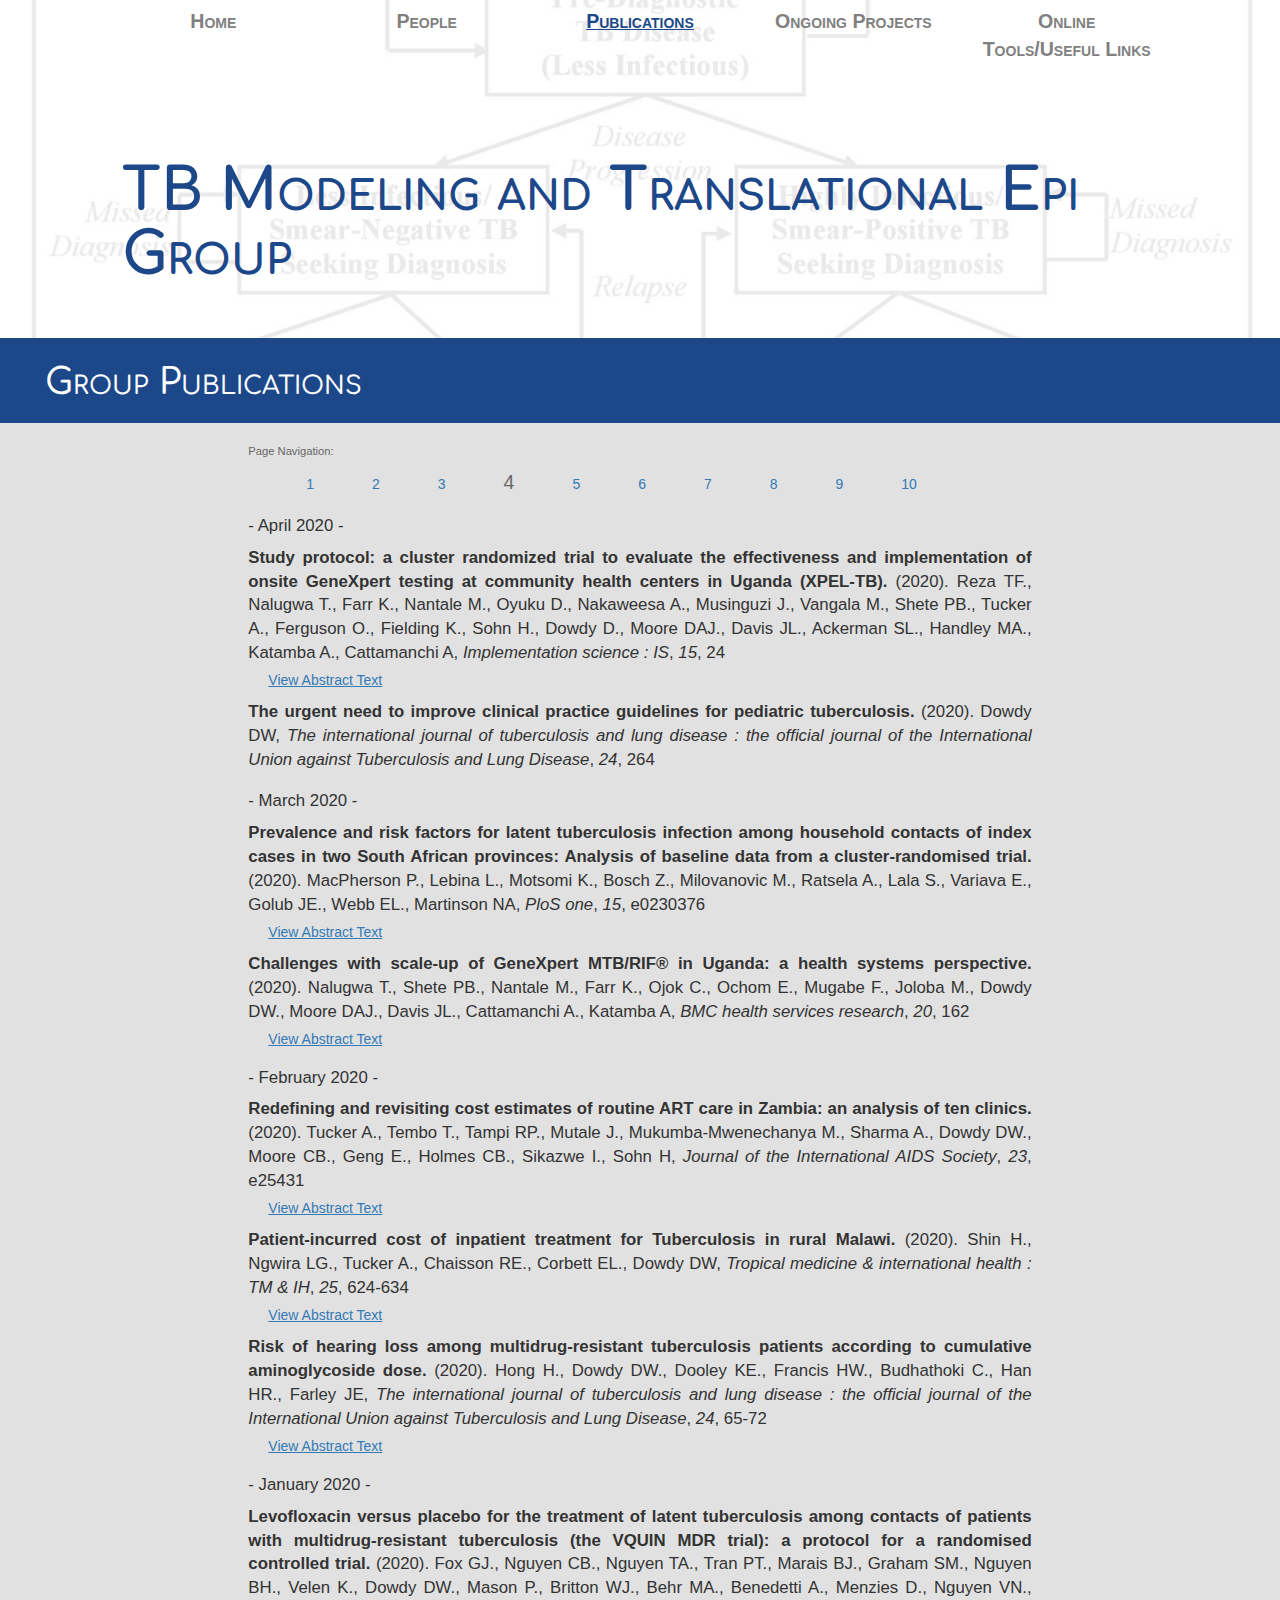
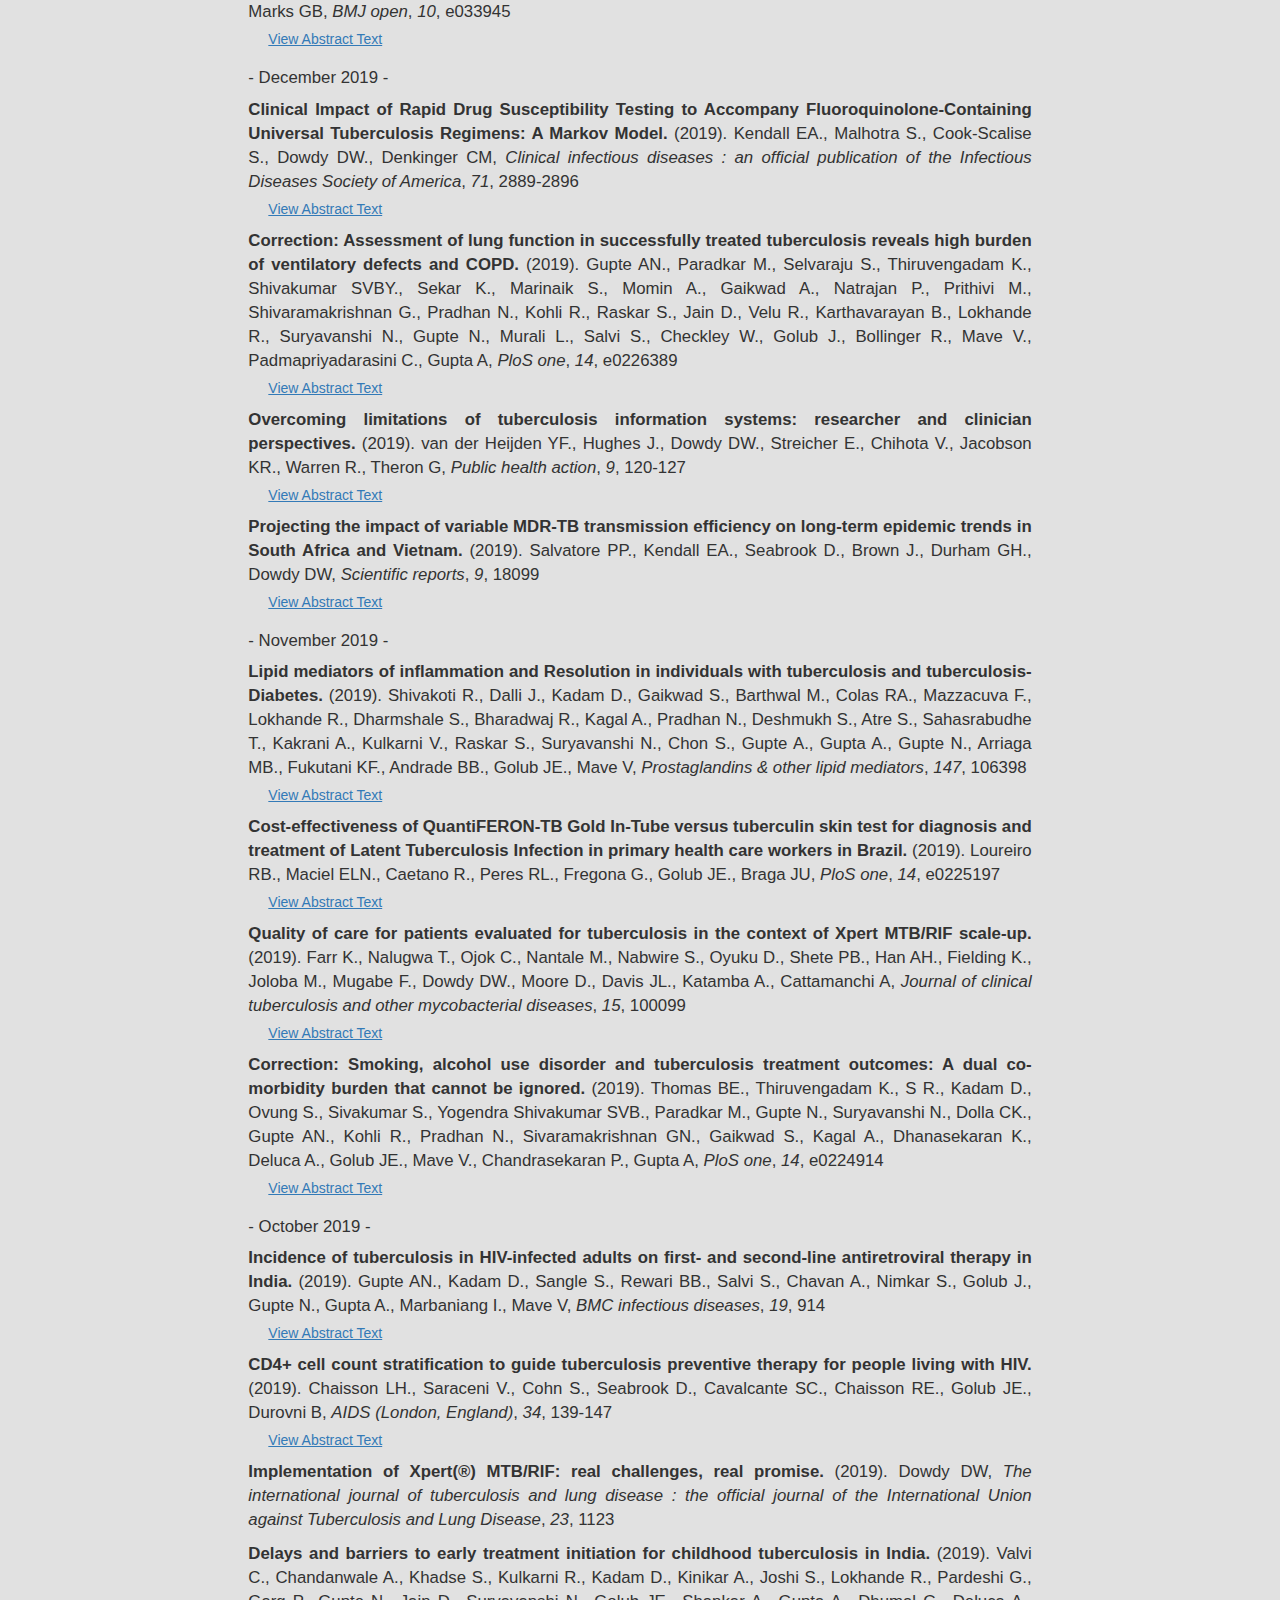
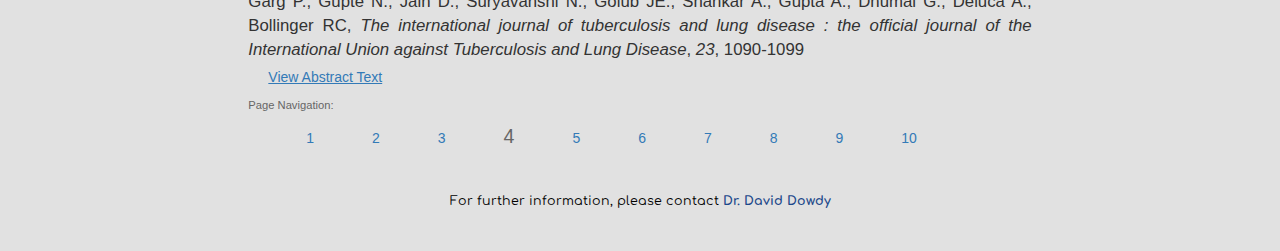
<file: publication3.html>
<!DOCTYPE html>
<head>
        <meta charset="utf-8">
    <meta http-equiv="X-UA-Compatible" content="IE=edge">
    <meta name="viewport" content="width=device-width, initial-scale=1">
<!-- Google Fonts -->
<link href='http://fonts.googleapis.com/css?family=Open+Sans|Comfortaa' rel='stylesheet' type='text/css'>
<link rel="stylesheet" href="https://maxcdn.bootstrapcdn.com/bootstrap/3.3.7/css/bootstrap.min.css" integrity="sha384-BVYiiSIFeK1dGmJRAkycuHAHRg32OmUcww7on3RYdg4Va+PmSTsz/K68vbdEjh4u" crossorigin="anonymous">
<title>JHSPH TB Modeling Group - Publications</title>
<link rel="stylesheet" type="text/css" href="mainstyle.css" />
<!-- <link rel="shortcut icon" href="images/jhsph_icon.png" /> -->
</head>
<body>

<div class='container-fluid'>

    <div class='row big_background'>
        <div class='col-lg-12 col-md-12 col-sm-12 col-xs-12'>

            <div class='linkbar row'>
                <nav>
                    <div class='col-lg-offset-1 col-lg-2 col-md-offset-1 col-md-2 col-sm-12 col-xs-12'><a href='index.html'>Home</a></div>
                    <div class='col-lg-2 col-md-2 col-sm-12 col-xs-12'><a href='people.html'>People</a></div>
                    <div class='col-lg-2 col-md-2 col-sm-12 col-xs-12'><a class='current' href='#home'>Publications</a></div>
                    <div class='col-lg-2 col-md-2 col-sm-12 col-xs-12'><a href='ongoing.html'>Ongoing Projects</a></div>
                    <div class='col-lg-2 col-md-2 col-sm-12 col-xs-12'><a href='resources.html'>Online Tools/Useful Links</a></div>
                </nav>
            </div>

            <div class='row'>
                <div class='col-lg-offset-1 col-lg-11 col-md-offset-1 col-md-11 col-sm-12 col-xs-12'>
                    <h1 class='titleban'>TB Modeling and Translational Epi Group</h1>
                </div>
            </div>
        </div>
    </div>
    

    <div class='row page_title'>
        <div class='col-lg-12 col-md-12 col-sm-12 col-xs-12'>
            <h1>Group Publications</h1>
        </div>
    </div>
    <div class="row">
        <div class='col-lg-offset-2 col-lg-8 col-md-offset-2 col-md-8 col-sm-offset-1 col-sm-10 col-xs-12'>
            <div class="sub_page_text">

<div class='abstract_nav'><p>Page Navigation:</p><a href='publication0.html'>1</a><a href='publication1.html'>2</a><a href='publication2.html'>3</a><a class='current'>4</a><a href='publication4.html'>5</a><a href='publication5.html'>6</a><a href='publication6.html'>7</a><a href='publication7.html'>8</a><a href='publication8.html'>9</a><a href='publication9.html'>10</a></div><h2> - April 2020 - </h2><div class='abstract'><p><span class='b'>Study protocol: a cluster randomized trial to evaluate the effectiveness and implementation of onsite GeneXpert testing at community health centers in Uganda (XPEL-TB).</span> (2020). Reza TF., Nalugwa T., Farr K., Nantale M., Oyuku D., Nakaweesa A., Musinguzi J., Vangala M., Shete PB., Tucker A., Ferguson O., Fielding K., Sohn H., Dowdy D., Moore DAJ., Davis JL., Ackerman SL., Handley MA., Katamba A., Cattamanchi A, <span class='i'>Implementation science : IS</span>, <span class='i'>15</span>, 24</p><div><a id='ab_btn_60'>View Abstract Text</a><div id='ab_txt_60' class='hidden_abstract'><p>BACKGROUND: Delays in diagnosis and treatment of tuberculosis (TB) remain common in high-burden countries. To improve case detection, substantial investments have been made to scale-up Xpert MTB/RIF (Xpert), a cartridge-based nucleic acid amplification test that can detect TB within 2 hours, as a replacement for sputum smear microscopy. However, the optimal strategy for implementation of Xpert testing remains unclear. METHODS: The Xpert Performance Evaluation for Linkage to Tuberculosis Care (XPEL-TB) trial uses an ultra-pragmatic, hybrid type II effectiveness-implementation design to assess the effectiveness and implementation of a streamlined strategy for delivery of Xpert testing in real-world settings. Twenty health centers with TB microscopy units were selected to participate in the trial, with ten health centers randomized to the intervention strategy (onsite molecular testing using GeneXpert Edge, process redesign to facilitate same-day TB diagnosis and treatment, and performance feedback) or routine care (onsite sputum smear microscopy plus referral of sputum samples to Xpert testing sites). The primary outcome is the number of patients with microbiologically confirmed TB who were initiated on treatment within 14 days of presentation to the health center, which reflects successful completion of the TB diagnostic evaluation process. Secondary outcomes include health outcomes (6-month vital status), as well as measures of the reach, adoption, and implementation of the intervention strategy. DISCUSSION: The design elements and implementation approach for the XPEL-TB trial were intentionally selected to minimize disruptions to routine care procedures, with the goal of limiting their influence on key primary and secondary outcomes. Trial findings may result in increased support and funding for rapid, onsite molecular testing as the standard-of-care for all patients being evaluated for TB. TRIAL REGISTRATION: US National Institutes of Health's ClinicalTrials.gov, NCT03044158. Registered 06 February 2017. Pan African Clinical Trials Registry, PACTR201610001763265. Registered 03 September 2016.</p></div></div></div><div class='abstract'><p><span class='b'>The urgent need to improve clinical practice guidelines for pediatric tuberculosis.</span> (2020). Dowdy DW, <span class='i'>The international journal of tuberculosis and lung disease : the official journal of the International Union against Tuberculosis and Lung Disease</span>, <span class='i'>24</span>, 264</p></div><h2> - March 2020 - </h2><div class='abstract'><p><span class='b'>Prevalence and risk factors for latent tuberculosis infection among household contacts of index cases in two South African provinces: Analysis of baseline data from a cluster-randomised trial.</span> (2020). MacPherson P., Lebina L., Motsomi K., Bosch Z., Milovanovic M., Ratsela A., Lala S., Variava E., Golub JE., Webb EL., Martinson NA, <span class='i'>PloS one</span>, <span class='i'>15</span>, e0230376</p><div><a id='ab_btn_62'>View Abstract Text</a><div id='ab_txt_62' class='hidden_abstract'><p>INTRODUCTION: Household contacts of patients with active pulmonary tuberculosis (TB) often have latent TB infection, and are at risk of progression to disease. We set out to investigate whether index TB case HIV status was linked to a higher probability of latent TB infection among household contacts. MATERIALS AND METHODS: Data were collected prospectively from participants in the intervention arm of a household cluster-randomised trial in two South Africa provinces (Mangaung, Free State, and Capricorn, Limpopo). In intervention group households, TB contacts underwent HIV testing and tuberculin skin testing (TST). TST induration was estimated at two cut-offs (≥5mm, ≥10mm). Multilevel Bayesian regression models estimated posterior distributions of the percentage of household contacts with TST induration ≥5mm and ≥10mm by age group, and compared the odds of latent TB infection by key risk factors including HIV status index case age and study province. RESULTS: A total of 2,985 household contacts of 924 index cases were assessed, with most 2,725 (91.3%) undergoing TST. HIV prevalence in household contacts was 14% and 10% in Mangaung and Capricorn respectively. Overall, 16.8% (458/2,725) had TST induration of ≥5mm and 13.1% (359/2,725) ≥10mm. In Mangaung, children aged 0-4 years had a high TST positivity prevalence compared to their peers in Capricorn (22.0% vs. 7.6%, and 20.5% vs. 2.3%, using TST thresholds of ≥5mm and ≥10mm respectively). Compared to contacts from Capricorn, household contacts living in Mangaung were more likely to have TST induration ≥5mm (odds ratio [OR]: 3.08, 95% credibility interval [CI]: 2.13-4.58) and ≥10mm (OR: 4.52, 95% CI: 3.03-6.97). There was a 90% and 92% posterior probability that the odds of TST induration ≥5mm (OR: 0.79, 95% CI: 0.56-1.14) and ≥10mm (OR: 0.77, 95% CI: 0.53-1.10) respectively were lower in household contacts of HIV-positive compared to HIV-negative index cases. CONCLUSIONS: High TST induration positivity, especially among young children and people living in Mangaung indicates considerable TB transmission despite high antiretroviral therapy coverage. Household contact of HIV-positive index TB cases were less likely to have evidence of latent TB infection than contacts of HIV-negative index cases.</p></div></div></div><div class='abstract'><p><span class='b'>Challenges with scale-up of GeneXpert MTB/RIF® in Uganda: a health systems perspective.</span> (2020). Nalugwa T., Shete PB., Nantale M., Farr K., Ojok C., Ochom E., Mugabe F., Joloba M., Dowdy DW., Moore DAJ., Davis JL., Cattamanchi A., Katamba A, <span class='i'>BMC health services research</span>, <span class='i'>20</span>, 162</p><div><a id='ab_btn_63'>View Abstract Text</a><div id='ab_txt_63' class='hidden_abstract'><p>BACKGROUND: Many high burden countries are scaling-up GeneXpert® MTB/RIF (Xpert) testing for tuberculosis (TB) using a hub-and-spoke model. However, the effect of scale up on reducing TB has been limited. We sought to characterize variation in implementation of referral-based Xpert TB testing across Uganda, and to identify health system factors that may enhance or prevent high-quality implementation of Xpert testing services. METHODS: We conducted a cross-sectional study triangulating quantitative and qualitative data sources at 23 community health centers linked to one of 15 Xpert testing sites between November 2016 and May 2017 to assess health systems infrastructure for hub-and-spoke Xpert testing. Data sources included a standardized site assessment survey, routine TB notification data, and field notes from site visits. RESULTS: Challenges with Xpert implementation occurred at every step of the diagnostic evaluation process, leading to low overall uptake of testing. Of 2192 patients eligible for TB testing, only 574 (26%) who initiated testing were referred for Xpert testing. Of those, 54 (9.4%) were Xpert confirmed positive just under half initiated treatment within 14 days (n = 25, 46%). Gaps in required infrastructure at 23 community health centers to support the hub-and-spoke system included lack of refrigeration (n = 14, 61%) for sputum testing and lack of telephone/mobile communication (n = 21, 91%). Motorcycle riders responsible for transporting sputum to Xpert sites operated variable with trips once, twice, or three times a week at 10 (43%), nine (39%) and four (17%) health centers, respectively. Staff recorded Xpert results in the TB laboratory register at only one health center and called patients with positive results at only two health centers. Of the 15 Xpert testing sites, five (33%) had at least one non-functioning module. The median number of tests per day was 3.57 (IQR 2.06-4.54), and 10 (67%) sites had error/invalid rates > 5%. CONCLUSIONS: Although Xpert devices are now widely distributed throughout Uganda, health system factors across the continuum from test referral to results reporting and treatment initiation preclude effective implementation of Xpert testing for patients presenting to peripheral health centers. Support for scale up of innovative technologies should include support for communication, coordination and health systems integration.</p></div></div></div><h2> - February 2020 - </h2><div class='abstract'><p><span class='b'>Redefining and revisiting cost estimates of routine ART care in Zambia: an analysis of ten clinics.</span> (2020). Tucker A., Tembo T., Tampi RP., Mutale J., Mukumba-Mwenechanya M., Sharma A., Dowdy DW., Moore CB., Geng E., Holmes CB., Sikazwe I., Sohn H, <span class='i'>Journal of the International AIDS Society</span>, <span class='i'>23</span>, e25431</p><div><a id='ab_btn_64'>View Abstract Text</a><div id='ab_txt_64' class='hidden_abstract'><p>INTRODUCTION: Accurate costing is key for programme planning and policy implementation. Since 2011, there have been major changes in eligibility criteria and treatment regimens with price reductions in ART drugs, programmatic changes resulting in clinical task-shifting and decentralization of ART delivery to peripheral health centres making existing evidence on ART care costs in Zambia out-of-date. As decision makers consider further changes in ART service delivery, it is important to understand the current drivers of costs for ART care. This study provides updates on costs of ART services for HIV-positive patients in Zambia. METHODS: We evaluated costs, assessed from the health systems perspective and expressed in 2016 USD, based on an activity-based costing framework using both top-down and bottom-up methods with an assessment of process and capacity. We collected primary site-level costs and resource utilization data from government documents, patient chart reviews and time-and-motion studies conducted in 10 purposively selected ART clinics. RESULTS: The cost of providing ART varied considerably among the ten clinics. The average per-patient annual cost of ART service was $116.69 (range: $59.38 to $145.62) using a bottom-up method and $130.32 (range: $94.02 to $162.64) using a top-down method. ART drug costs were the main cost driver (67% to 7% of all costs) and are highly sensitive to the types of patient included in the analysis (long-term vs. all ART patients, including those recently initiated) and the data sources used (facility vs. patient level). Missing capacity costs made up 57% of the total difference between the top-down and bottom-up estimates. Variability in cost across the ten clinics was associated with operational characteristics. CONCLUSIONS: Real-world costs of current routine ART services in Zambia are considerably lower than previously reported estimates and sensitive to operational factors and methods used. We recommend collection and monitoring of resource use and capacity data to periodically update cost estimates.</p></div></div></div><div class='abstract'><p><span class='b'>Patient-incurred cost of inpatient treatment for Tuberculosis in rural Malawi.</span> (2020). Shin H., Ngwira LG., Tucker A., Chaisson RE., Corbett EL., Dowdy DW, <span class='i'>Tropical medicine & international health : TM & IH</span>, <span class='i'>25</span>, 624-634</p><div><a id='ab_btn_65'>View Abstract Text</a><div id='ab_txt_65' class='hidden_abstract'><p>OBJECTIVES: To mitigate the economic burden of tuberculosis (TB), it is important to fully understand the costs of TB treatment from the patient perspective. We therefore sought to quantify the patient-incurred cost of TB treatment in rural Malawi, with specific focus on costs borne by patients requiring inpatient hospitalisation. METHODS: We conducted a cross-sectional survey of 197 inpatients and 156 outpatients being treated for TB in rural Malawi. We collected data on out-of-pocket costs and lost wages, including costs to guardians. Costs for inpatient TB treatment were estimated and compared to costs for outpatient TB treatment. We then explored the equity distribution of inpatient TB treatment cost using concentration curves. RESULTS: Despite free government services, inpatients were estimated to incur a mean of $137 (standard deviation: $147) per initial TB episode, corresponding to >50% of annual household spending among patients in the lowest expenditure quintile. Non-medical hospitalisation costs accounted for 88% of this total. Patients treated entirely as outpatients incurred estimated costs of $25 (standard deviation: $15) per episode. The concentration curves showed that, among individuals hospitalised for an initial TB episode, poorer patients shouldered a much greater proportion of inpatient TB treatment costs than wealthier ones (concentration index: -0.279). CONCLUSION: Patients hospitalised for TB in resource-limited rural Malawi experience devastating costs of TB treatment. Earlier diagnosis and treatment must be prioritised if we are to meet goals of effective TB control, avoidance of catastrophic costs and provision of appropriate patient-centred care in such settings.</p></div></div></div><div class='abstract'><p><span class='b'>Risk of hearing loss among multidrug-resistant tuberculosis patients according to cumulative aminoglycoside dose.</span> (2020). Hong H., Dowdy DW., Dooley KE., Francis HW., Budhathoki C., Han HR., Farley JE, <span class='i'>The international journal of tuberculosis and lung disease : the official journal of the International Union against Tuberculosis and Lung Disease</span>, <span class='i'>24</span>, 65-72</p><div><a id='ab_btn_66'>View Abstract Text</a><div id='ab_txt_66' class='hidden_abstract'><p>SETTING: The ototoxic effects of aminoglycosides (AGs) lead to permanent hearing loss, which is one of the devastating consequences of multidrug-resistant tuberculosis (MDR-TB) treatment. As AG ototoxicity is dose-dependent, the impact of a surrogate measure of AG exposure on AG-induced hearing loss warrants close attention for settings with limited therapeutic drug monitoring.OBJECTIVE: To explore the prognostic impact of cumulative AG dose on AG ototoxicity in patients following initiation of AG-containing treatment for MDR-TB.DESIGN: This prospective cohort study was nested within an ongoing cluster-randomized trial of nurse case management intervention across 10 MDR-TB hospitals in South Africa.RESULTS: The adjusted hazard of AG regimen modification due to ototoxicity in the high-dose group (≥75 mg/kg/week) was 1.33 times higher than in the low-dose group (<75 mg/kg/week, 95%CI 1.09-1.64). The adjusted hazard of developing audiometric hearing loss was 1.34 times higher than in the low-dose group (95%CI 1.01-1.77). Pre-existing hearing loss (adjusted hazard ratio [aHR] 1.71, 95%CI 1.29-2.26) and age (aHR 1.16 per 10 years of age, 95%CI 1.01-1.33) were also associated with an increased risk of hearing loss.CONCLUSION: MDR-TB patients with high AG dose, advanced age and pre-existing hearing loss have a significantly higher risk of AG-induced hearing loss. Those at high risk may be candidates for more frequent monitoring or AG-sparing regimens.</p></div></div></div><h2> - January 2020 - </h2><div class='abstract'><p><span class='b'>Levofloxacin versus placebo for the treatment of latent tuberculosis among contacts of patients with multidrug-resistant tuberculosis (the VQUIN MDR trial): a protocol for a randomised controlled trial.</span> (2020). Fox GJ., Nguyen CB., Nguyen TA., Tran PT., Marais BJ., Graham SM., Nguyen BH., Velen K., Dowdy DW., Mason P., Britton WJ., Behr MA., Benedetti A., Menzies D., Nguyen VN., Marks GB, <span class='i'>BMJ open</span>, <span class='i'>10</span>, e033945</p><div><a id='ab_btn_67'>View Abstract Text</a><div id='ab_txt_67' class='hidden_abstract'><p>INTRODUCTION: Treatment of latent tuberculosis infection (LTBI) plays a substantial role in the prevention of drug-susceptible tuberculosis (TB). However, clinical trials to evaluate the efficacy of preventive therapy for presumed multidrug-resistant (MDR) LTBI are lacking. This trial aims to evaluate the efficacy of the antibiotic levofloxacin in preventing the development of active TB among latently infected contacts of index patients with MDR-TB. METHODS AND ANALYSIS: A double-blind placebo-controlled parallel group randomised controlled trial will be conducted in 10 provinces of Vietnam. Household contacts living with patients with bacteriologically confirmed rifampicin-resistant or MDR-TB will be eligible for recruitment if they have a positive tuberculin skin test or are known to be immunosuppressed, and do not have active TB. Participants will be randomised to receive either levofloxacin or placebo tablets once per day for 6 months. Screening for incident TB will be performed at 6 months intervals. The primary study outcome is the incidence of bacteriologically confirmed TB within 30 months after randomisation. Analysis will be by intention to treat, using Poisson regression. ETHICS: Ethical approval from the University of Sydney Human Research Ethics Committee was obtained on 29 April 2015 (2014/929), and from the Vietnam Ministry of Health Institutional Review Board on 30 September 2015 (4040/QD-BYT). DISSEMINATION: Findings of the study will be published in peer-reviewed publications and conference presentations. TRIAL REGISTRATION NUMBER: ACTRN12616000215426.</p></div></div></div><h2> - December 2019 - </h2><div class='abstract'><p><span class='b'>Clinical Impact of Rapid Drug Susceptibility Testing to Accompany Fluoroquinolone-Containing Universal Tuberculosis Regimens: A Markov Model.</span> (2019). Kendall EA., Malhotra S., Cook-Scalise S., Dowdy DW., Denkinger CM, <span class='i'>Clinical infectious diseases : an official publication of the Infectious Diseases Society of America</span>, <span class='i'>71</span>, 2889-2896</p><div><a id='ab_btn_68'>View Abstract Text</a><div id='ab_txt_68' class='hidden_abstract'><p>BACKGROUND: To appropriately treat tuberculosis (TB) with regimens that combine novel and older drugs, evidence-based, context-specific strategies for drug-susceptibility testing (DST) will be required. METHODS: We created a Markov state-transition model of 100 000 adults with TB receiving a novel, fluoroquinolone (FQ)-containing regimen. We estimated clinical outcomes and resource utilization with no FQ-DST, universal FQ-DST, or FQ-DST only for patients with rifampin-resistant TB ("targeted FQ-DST"). We considered scenarios of stronger (South Africa) and weaker (Southeast Asia) correlation of fluoroquinolone resistance with rifampin resistance, with sensitivity analysis for other setting and regimen characteristics. RESULTS: Relative to no FQ-DST, targeted FQ-DST increased cure of FQ-resistant TB by 7.5% (interquartile range [IQR], 6.7%-9.2%) in South Africa and 1.7% (IQR, 0.7%-2.5%) in Southeast Asia. However, rare FQ resistance among the more prevalent rifampin-susceptible TB accounted for 50% of FQ-resistant TB in South Africa and 83% in Southeast Asia. As a result, universal FQ-DST further increased cure of FQ-resistant TB by 3.4% (IQR, 2.3%-5.4%) in South Africa and 5.8% (IQR, 5.1%-6.3%) in Southeast Asia. With targeted FQ-DST, 1 additional patient was cured per 50 (IQR, 42-70) tests in South Africa and 44 (IQR, 37-51) in Southeast Asia. When expanding from targeted to universal FQ-DST, 1 additional cure required 3500 (IQR, 2300-5500) tests in South Africa and 410 (IQR, 370-450) in Southeast Asia. CONCLUSIONS: FQ-DST improved patient outcomes and was particularly important for high-risk patient groups and less robust regimens. A universal strategy was favored in generalized epidemics of fluoroquinolone resistance.</p></div></div></div><div class='abstract'><p><span class='b'>Correction: Assessment of lung function in successfully treated tuberculosis reveals high burden of ventilatory defects and COPD.</span> (2019). Gupte AN., Paradkar M., Selvaraju S., Thiruvengadam K., Shivakumar SVBY., Sekar K., Marinaik S., Momin A., Gaikwad A., Natrajan P., Prithivi M., Shivaramakrishnan G., Pradhan N., Kohli R., Raskar S., Jain D., Velu R., Karthavarayan B., Lokhande R., Suryavanshi N., Gupte N., Murali L., Salvi S., Checkley W., Golub J., Bollinger R., Mave V., Padmapriyadarasini C., Gupta A, <span class='i'>PloS one</span>, <span class='i'>14</span>, e0226389</p><div><a id='ab_btn_69'>View Abstract Text</a><div id='ab_txt_69' class='hidden_abstract'><p>[This corrects the article DOI: 10.1371/journal.pone.0217289.].</p></div></div></div><div class='abstract'><p><span class='b'>Overcoming limitations of tuberculosis information systems: researcher and clinician perspectives.</span> (2019). van der Heijden YF., Hughes J., Dowdy DW., Streicher E., Chihota V., Jacobson KR., Warren R., Theron G, <span class='i'>Public health action</span>, <span class='i'>9</span>, 120-127</p><div><a id='ab_btn_70'>View Abstract Text</a><div id='ab_txt_70' class='hidden_abstract'><p>SETTING: Tuberculosis (TB) diagnosis and treatment requires patients to have multiple encounters with health care systems and the different stakeholders who play a role in curing them to coordinate their efforts. To optimize this process, high-quality, readily available data are required. Data systems to facilitate these linkages are a neglected priority which, if weak, fundamentally undermine TB control interventions. OBJECTIVE: To describe lessons learnt from the use of programmatic data for TB patient care and research. DESIGN: We did a survey of researcher and clinical provider experiences with information systems and developed a tiered approach to addressing frequently reported barriers to high-quality care. RESULTS: Unreliable linkages, incomplete data, lack of a reliable unique patient identifier, and lack of data management expertise were the most important data-related barriers to high-quality patient care and research. We propose the creation of health service delivery environments that facilitate, prioritize, and evaluate high-quality data entry during patient or specimen registration. CONCLUSION: An integrated approach, focused on high-quality data, and centered on unique patient identification will form the foundation for linkages across health systems that reduce patient management errors, bolster surveillance, and enhance the quality of research based on programmatic data.</p></div></div></div><div class='abstract'><p><span class='b'>Projecting the impact of variable MDR-TB transmission efficiency on long-term epidemic trends in South Africa and Vietnam.</span> (2019). Salvatore PP., Kendall EA., Seabrook D., Brown J., Durham GH., Dowdy DW, <span class='i'>Scientific reports</span>, <span class='i'>9</span>, 18099</p><div><a id='ab_btn_71'>View Abstract Text</a><div id='ab_txt_71' class='hidden_abstract'><p>Whether multidrug-resistant tuberculosis (MDR-TB) is less transmissible than drug-susceptible (DS-)TB on a population level is uncertain. Even in the absence of a genetic fitness cost, the transmission potential of individuals with MDR-TB may vary by infectiousness, frequency of contact, or duration of disease. We used a compartmental model to project the progression of MDR-TB epidemics in South Africa and Vietnam under alternative assumptions about the relative transmission efficiency of MDR-TB. Specifically, we considered three scenarios: consistently lower transmission efficiency for MDR-TB than for DS-TB; equal transmission efficiency; and an initial deficit in the transmission efficiency of MDR-TB that closes over time. We calibrated these scenarios with data from drug resistance surveys and projected epidemic trends to 2040. The incidence of MDR-TB was projected to expand in most scenarios, but the degree of expansion depended greatly on the future transmission efficiency of MDR-TB. For example, by 2040, we projected absolute MDR-TB incidence to account for 5% (IQR: 4-9%) of incident TB in South Africa and 14% (IQR: 9-26%) in Vietnam assuming consistently lower MDR-TB transmission efficiency, versus 15% (IQR: 8-27%)and 41% (IQR: 23-62%), respectively, assuming shrinking transmission efficiency deficits. Given future uncertainty, specific responses to halt MDR-TB transmission should be prioritized.</p></div></div></div><h2> - November 2019 - </h2><div class='abstract'><p><span class='b'>Lipid mediators of inflammation and Resolution in individuals with tuberculosis and tuberculosis-Diabetes.</span> (2019). Shivakoti R., Dalli J., Kadam D., Gaikwad S., Barthwal M., Colas RA., Mazzacuva F., Lokhande R., Dharmshale S., Bharadwaj R., Kagal A., Pradhan N., Deshmukh S., Atre S., Sahasrabudhe T., Kakrani A., Kulkarni V., Raskar S., Suryavanshi N., Chon S., Gupte A., Gupta A., Gupte N., Arriaga MB., Fukutani KF., Andrade BB., Golub JE., Mave V, <span class='i'>Prostaglandins & other lipid mediators</span>, <span class='i'>147</span>, 106398</p><div><a id='ab_btn_72'>View Abstract Text</a><div id='ab_txt_72' class='hidden_abstract'><p>Individuals with concurrent tuberculosis (TB) and Type 2 diabetes (DM) have a higher risk of adverse outcomes. To better understand potential immunological differences, we utilized a comprehensive panel to characterize pro-inflammatory and pro-resolving (i.e., mediators involved in the resolution of inflammation) lipid mediators in individuals with TB and TB-DM. A nested cross-sectional study of 40 individuals (20 newly diagnosed DM and 20 without DM) was conducted within a cohort of individuals with active drug-susceptible treatment-naïve pulmonary TB. Lipid mediators were quantified in serum samples through lipid mediator profiling. We conducted correlation-based analysis of these mediators. Overall, the arachidonic acid-derived leukotriene and prostaglandin families were the most abundant pro-inflammatory lipid mediators, while lipoxins and maresins families were the most abundant pro-resolving lipid mediators in individuals with TB and TB-DM. Individuals with TB-DM had increased correlations and connectivity with both pro-inflammatory and pro-resolving lipid mediators compared to those with TB alone. We identified the most abundant lipid mediator metabolomes in circulation among individuals with TB and TB-DM; in addition, our data shows a substantial number of significant correlations between both pro-inflammatory and pro-resolving lipid mediators in individuals with TB-DM, delineating a molecular balance that potentially defines this comorbidity.</p></div></div></div><div class='abstract'><p><span class='b'>Cost-effectiveness of QuantiFERON-TB Gold In-Tube versus tuberculin skin test for diagnosis and treatment of Latent Tuberculosis Infection in primary health care workers in Brazil.</span> (2019). Loureiro RB., Maciel ELN., Caetano R., Peres RL., Fregona G., Golub JE., Braga JU, <span class='i'>PloS one</span>, <span class='i'>14</span>, e0225197</p><div><a id='ab_btn_73'>View Abstract Text</a><div id='ab_txt_73' class='hidden_abstract'><p>OBJECTIVES: The goal of this study was to perform a cost-effectiveness analysis from the public health system perspective, comparing five strategies for Latent Tuberculosis Infection (LTBI) diagnosis in primary health care workers in Brazil. DESIGN: Analytical model for decision making, characterized by cost-effectiveness analysis. SETTING: Primary Care Level, considering primary health care workers in Brazil. PARTICIPANTS: An analytical model for decision making, characterized by a tree of probabilities of events, was developed considering a hypothetical cohort of 10,000 primary health care workers, using the software TreeAge Pro™ 2013 to simulate the clinical and economic impacts of new diagnostic technology (QuantiFERON®-TB Gold in-Tube) versus the traditional tuberculin skin test. METHODS: This model simulated five diagnostic strategies for LTBI in primary health care workers (HCW) in Brazil: tuberculin skin testing using ≥5 mm cut-off, tuberculin skin testing ≥10 mm cut-off, QuantiFERON®-TB Gold in-Tube, tuberculin skin testing using ≥5 mm cut-off confirmed by QuantiFERON®-TB Gold In-Tube if TST positive, tuberculin skin testing using ≥10 mm cut-off confirmed by QuantiFERON®-TB Gold In-Tube if TST positive. PRIMARY AND SECONDARY OUTCOME MEASURES: The outcome measures are the number of individuals correctly classified by the test and the number of Tuberculosis cases avoided. RESULTS: The most cost-effective strategy was the tuberculin skin test considering ≥10mm cut-off. The isolated use of the QuantiFERON®-TB Gold In-Tube revealed the strategy of lower efficiency with incremental cost-effectiveness ratio (ICER) of US$ 146.05 for each HCW correctly classified by the test. CONCLUSIONS: The tuberculin skin test using ≥10 mm cut-off was the most cost-effective strategy in the diagnosis of Latent Tuberculosis Infection in primary health care works in Brazil.</p></div></div></div><div class='abstract'><p><span class='b'>Quality of care for patients evaluated for tuberculosis in the context of Xpert MTB/RIF scale-up.</span> (2019). Farr K., Nalugwa T., Ojok C., Nantale M., Nabwire S., Oyuku D., Shete PB., Han AH., Fielding K., Joloba M., Mugabe F., Dowdy DW., Moore D., Davis JL., Katamba A., Cattamanchi A, <span class='i'>Journal of clinical tuberculosis and other mycobacterial diseases</span>, <span class='i'>15</span>, 100099</p><div><a id='ab_btn_74'>View Abstract Text</a><div id='ab_txt_74' class='hidden_abstract'><p>RATIONALE: Many high-burden countries are scaling-up Xpert MTB/RIF using a hub-and-spoke model. We evaluated the quality of care for patients undergoing TB evaluation at microscopy centers (spokes) linked to Xpert testing sites (hubs) in Uganda. OBJECTIVES: To characterize the extent to which patients were receiving care in accordance with international and national guidelines. METHODS: We conducted a prospective cohort study of all adults with presumptive pulmonary TB at 24 health centers linked to Xpert testing sites. Health center staff photographed TB registers, and uploaded photos to a secure server bi-weekly. We assessed the proportion of patients (1) initiating testing; (2) completing testing; and (3) treated for confirmed TB within 14 days. MEASUREMENTS AND MAIN RESULTS: Between January to December 2017, 6744 patients underwent evaluation for pulmonary TB. Only 1316 patients had sputum referred for Xpert testing, including 1075/3229 (33.3%) people living with HIV and 241/3515 (6.9%) without HIV. Of 119 patients confirmed to have TB by Xpert testing, 44 (36%) did not initiate treatment. There were significant losses along the entire diagnostic cascade of care, with only 5330/6744 (79.0%) patients having samples referred for sputum-based testing, 2978/5330 (55.9%) patients completing recommended testing if referred, and 313/418 (74.9%) patients initiating treatment within 14 days if confirmed to have TB. CONCLUSIONS: Although coverage of Xpert testing services across Uganda is high, the quality of care delivered to patients undergoing TB evaluation remains poor. Further research is needed to identify health system interventions to facilitate uptake of Xpert testing and high-quality care.</p></div></div></div><div class='abstract'><p><span class='b'>Correction: Smoking, alcohol use disorder and tuberculosis treatment outcomes: A dual co-morbidity burden that cannot be ignored.</span> (2019). Thomas BE., Thiruvengadam K., S R., Kadam D., Ovung S., Sivakumar S., Yogendra Shivakumar SVB., Paradkar M., Gupte N., Suryavanshi N., Dolla CK., Gupte AN., Kohli R., Pradhan N., Sivaramakrishnan GN., Gaikwad S., Kagal A., Dhanasekaran K., Deluca A., Golub JE., Mave V., Chandrasekaran P., Gupta A, <span class='i'>PloS one</span>, <span class='i'>14</span>, e0224914</p><div><a id='ab_btn_75'>View Abstract Text</a><div id='ab_txt_75' class='hidden_abstract'><p>[This corrects the article DOI: 10.1371/journal.pone.0220507.].</p></div></div></div><h2> - October 2019 - </h2><div class='abstract'><p><span class='b'>Incidence of tuberculosis in HIV-infected adults on first- and second-line antiretroviral therapy in India.</span> (2019). Gupte AN., Kadam D., Sangle S., Rewari BB., Salvi S., Chavan A., Nimkar S., Golub J., Gupte N., Gupta A., Marbaniang I., Mave V, <span class='i'>BMC infectious diseases</span>, <span class='i'>19</span>, 914</p><div><a id='ab_btn_76'>View Abstract Text</a><div id='ab_txt_76' class='hidden_abstract'><p>BACKGROUND: Programmatic data on the baseline risk of tuberculosis in people living with HIV (PLHIV) are needed to evaluate long-term effectiveness of the ongoing isoniazid preventive therapy (IPT) roll-out in India. METHODS: We estimated the incidence rate and risk factors of tuberculosis disease in adult PLHIV initiating first- and second-line anti-retroviral therapy (ART) prior to widespread IPT in a public ART center in Pune, India. RESULTS: 4067 participants contributing 5205.7 person-years of follow-up on first-line ART and 871 participants contributing 1031.7 person-years of follow-up on second-line ART were included in the analysis. The incidence rate of tuberculosis was 4.39 cases (95%CI 3.86-5.00) per 100 person-years on first-line ART and 1.64 cases (95%CI 1.01-2.63) per 100 person-years on second-line ART (p < 0.001). After adjusting for competing risks, male sex (aSHR = 1.33, 95%CI 1.02-1.74, p = 0.03), urban residence (aSHR = 1.53, 95%CI 1.13-2.07, p = 0.006) and CD4+ counts < 350 cells/mm(3) (aSHR = 3.06 vs CD4 > 350 cells/mm(3), 95%CI 1.58-5.94, p < 0.001) at ART initiation were associated with higher risk of tuberculosis independent of ART regimen. CONCLUSION: Risk of tuberculosis was lower in PLHIV receiving second-line ART compared to first-line ART. Prioritizing IPT in PLHIV with low CD4+ counts, urban residence and in males may further mitigate the risk of tuberculosis during ART.</p></div></div></div><div class='abstract'><p><span class='b'>CD4+ cell count stratification to guide tuberculosis preventive therapy for people living with HIV.</span> (2019). Chaisson LH., Saraceni V., Cohn S., Seabrook D., Cavalcante SC., Chaisson RE., Golub JE., Durovni B, <span class='i'>AIDS (London, England)</span>, <span class='i'>34</span>, 139-147</p><div><a id='ab_btn_77'>View Abstract Text</a><div id='ab_txt_77' class='hidden_abstract'><p>OBJECTIVES: In 2018, Brazilian guidelines changed to recommend tuberculosis (TB) preventive therapy for all people with HIV and a CD4 cell count 350 cells/μl or less, but only for those with a positive tuberculin skin test (TST) if CD4 cell count is than 350 cells/μl. We determined the potential effectiveness of CD4-based guidelines for TB testing and preventive therapy. DESIGN: Secondary analysis of the stepped-wedge, cluster-randomized THRio trial for isoniazid preventive therapy (IPT). METHODS: We analyzed data from 4114 newly registered patients with HIV in 29 clinics followed until TB diagnosis, death, or administrative censoring. We compared incidence rates of TB and TB/death between CD4, TST, IPT, and antiretroviral therapy categories. RESULTS: Initial CD4 cell count was 350 cells/μl or less in 2138 (52%) and more than 350 cells/μl in 1976 (48%) patients. TST was performed for 2922 (71%), of whom 657 (16%) were TST-positive [278 (13%) CD4 ≤ 350 vs. 379 (19%) CD4 > 350]. A total of 619 (15%) received IPT and 2806 (68%) received antiretroviral therapy. For patients with CD4 cell count 350 cells/μl or less who did not receive IPT, the incidence rate of TB was 1.79/100 person-years (pys) and TB/death was 3.89/100 pys. For patients with CD4 cell count more than 350 who did not receive IPT, the incidence rates of TB and TB/death were 0.57/100 and 1.49/100 pys for TST-negatives, and 1.05/100 and 1.64/100 pys for TST-unknowns. CONCLUSION: TB incidence was high among all patients who did not receive IPT, including those with CD4 cell count more than 350 cells/μl and negative or unknown TST results. TB preventive therapy should be provided to all people living with HIV in medium burden settings, regardless of CD4 cell count and TST status.</p></div></div></div><div class='abstract'><p><span class='b'>Implementation of Xpert(®) MTB/RIF: real challenges, real promise.</span> (2019). Dowdy DW, <span class='i'>The international journal of tuberculosis and lung disease : the official journal of the International Union against Tuberculosis and Lung Disease</span>, <span class='i'>23</span>, 1123</p></div><div class='abstract'><p><span class='b'>Delays and barriers to early treatment initiation for childhood tuberculosis in India.</span> (2019). Valvi C., Chandanwale A., Khadse S., Kulkarni R., Kadam D., Kinikar A., Joshi S., Lokhande R., Pardeshi G., Garg P., Gupte N., Jain D., Suryavanshi N., Golub JE., Shankar A., Gupta A., Dhumal G., Deluca A., Bollinger RC, <span class='i'>The international journal of tuberculosis and lung disease : the official journal of the International Union against Tuberculosis and Lung Disease</span>, <span class='i'>23</span>, 1090-1099</p><div><a id='ab_btn_79'>View Abstract Text</a><div id='ab_txt_79' class='hidden_abstract'><p>BACKGROUND: India accounts for 27% of global childhood tuberculosis (TB) burden. Understanding barriers to early diagnosis and treatment in children may improve care and outcomes.METHODS: A cross-sectional study was performed among 89 children initiated on anti-TB treatment from a public hospital in Pune during 2016, using a structured questionnaire and hospital records. Health care providers (HCPs) were defined as medical personnel consulted about the child's TB symptoms. Time-to-treatment initiation (TTI) was defined as the number of days between onset of TB symptoms and anti-TB treatment initiation. Based on Revised National TB Control Programme recommendations, delayed TTI was defined as >28 days.RESULTS: Sixty-seven (75%) of 89 enrolled children had significant TTI delays (median 51 days, interquartile range [IQR] 27-86). Sixty-six (74%) children visited 1-8 HCPs in the private sector before approaching the public sector. The median HCP delay was 28 days (IQR 10-75). Bacille Calmette-Guérin vaccination (aOR 10.96, P = 0.04) and loss of appetite (aOR 4.44, P = 0.04) were associated with delayed TTI.CONCLUSION: The majority of the children had TTI delays due to delays by HCPs in the private sector. Strengthening HCP competency in TB symptom screening and encouraging early referrals are crucial for rapid scaling up of early treatment initiation in childhood TB.</p></div></div></div><div class='abstract_nav'><p>Page Navigation:</p><a href='publication0.html'>1</a><a href='publication1.html'>2</a><a href='publication2.html'>3</a><a class='current'>4</a><a href='publication4.html'>5</a><a href='publication5.html'>6</a><a href='publication6.html'>7</a><a href='publication7.html'>8</a><a href='publication8.html'>9</a><a href='publication9.html'>10</a></div>

            </div>
        </div>
    </div>

    <div class='footbar row'>
        <footer>
            <div class='col-lg-12 col-md-12 col-sm-12 col-xs-12'>
                <p>
                    For further information, please contact <a href="mailto:ddowdy@jhsph.edu">Dr. David Dowdy</a>
                </p>
            </div>
        </footer>
    </div>
</div> <!--.container-->
<script src="http://code.jquery.com/jquery-1.12.4.min.js"
		integrity="sha256-ZosEbRLbNQzLpnKIkEdrPv7lOy9C27hHQ+Xp8a4MxAQ="
		crossorigin="anonymous"></script>
<script src="https://maxcdn.bootstrapcdn.com/bootstrap/3.3.7/js/bootstrap.min.js" integrity="sha384-Tc5IQib027qvyjSMfHjOMaLkfuWVxZxUPnCJA7l2mCWNIpG9mGCD8wGNIcPD7Txa" crossorigin="anonymous"></script>
<script>

    $("[id^='ab_btn']").click (function (e) {
        let target_num = e.currentTarget.id.split("_")[2];
        let target_id = "#ab_txt_" + target_num;
        $(target_id).toggle();
    });


</script>
</body>
</html>
</file>
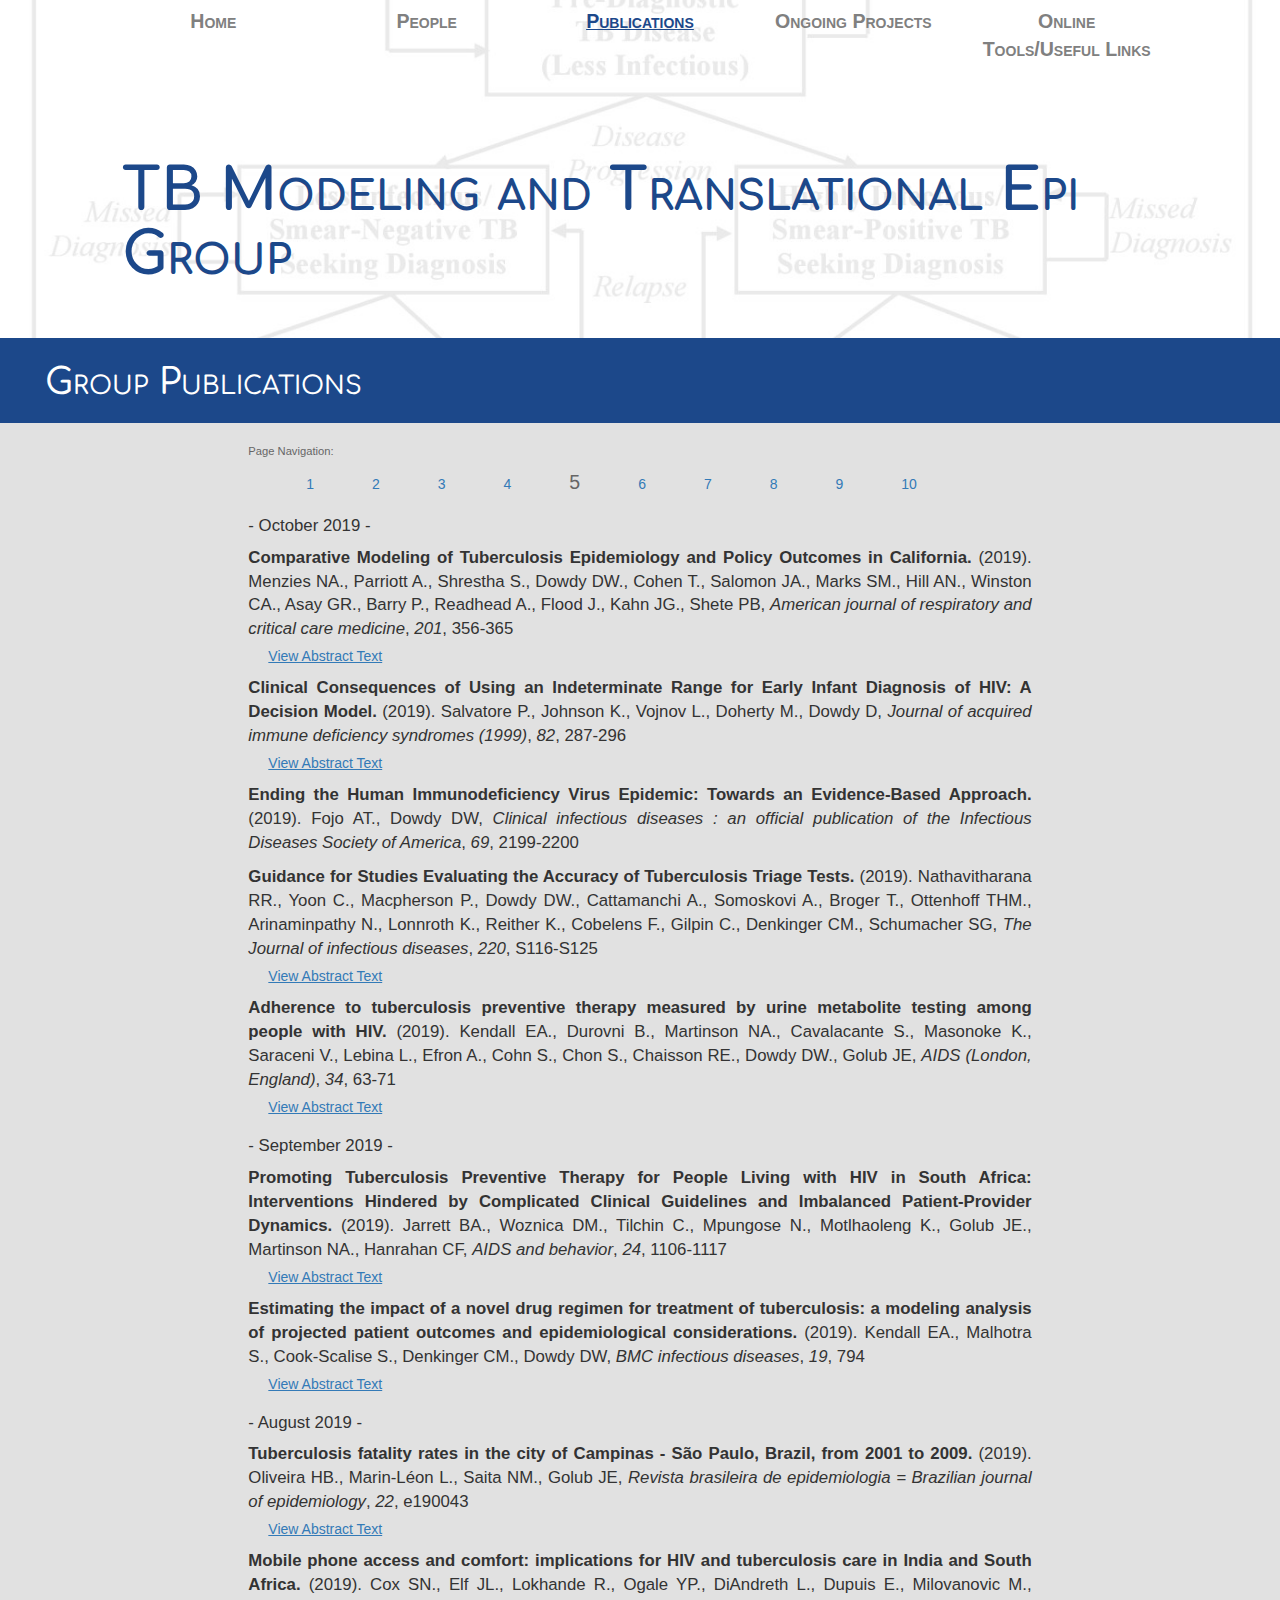
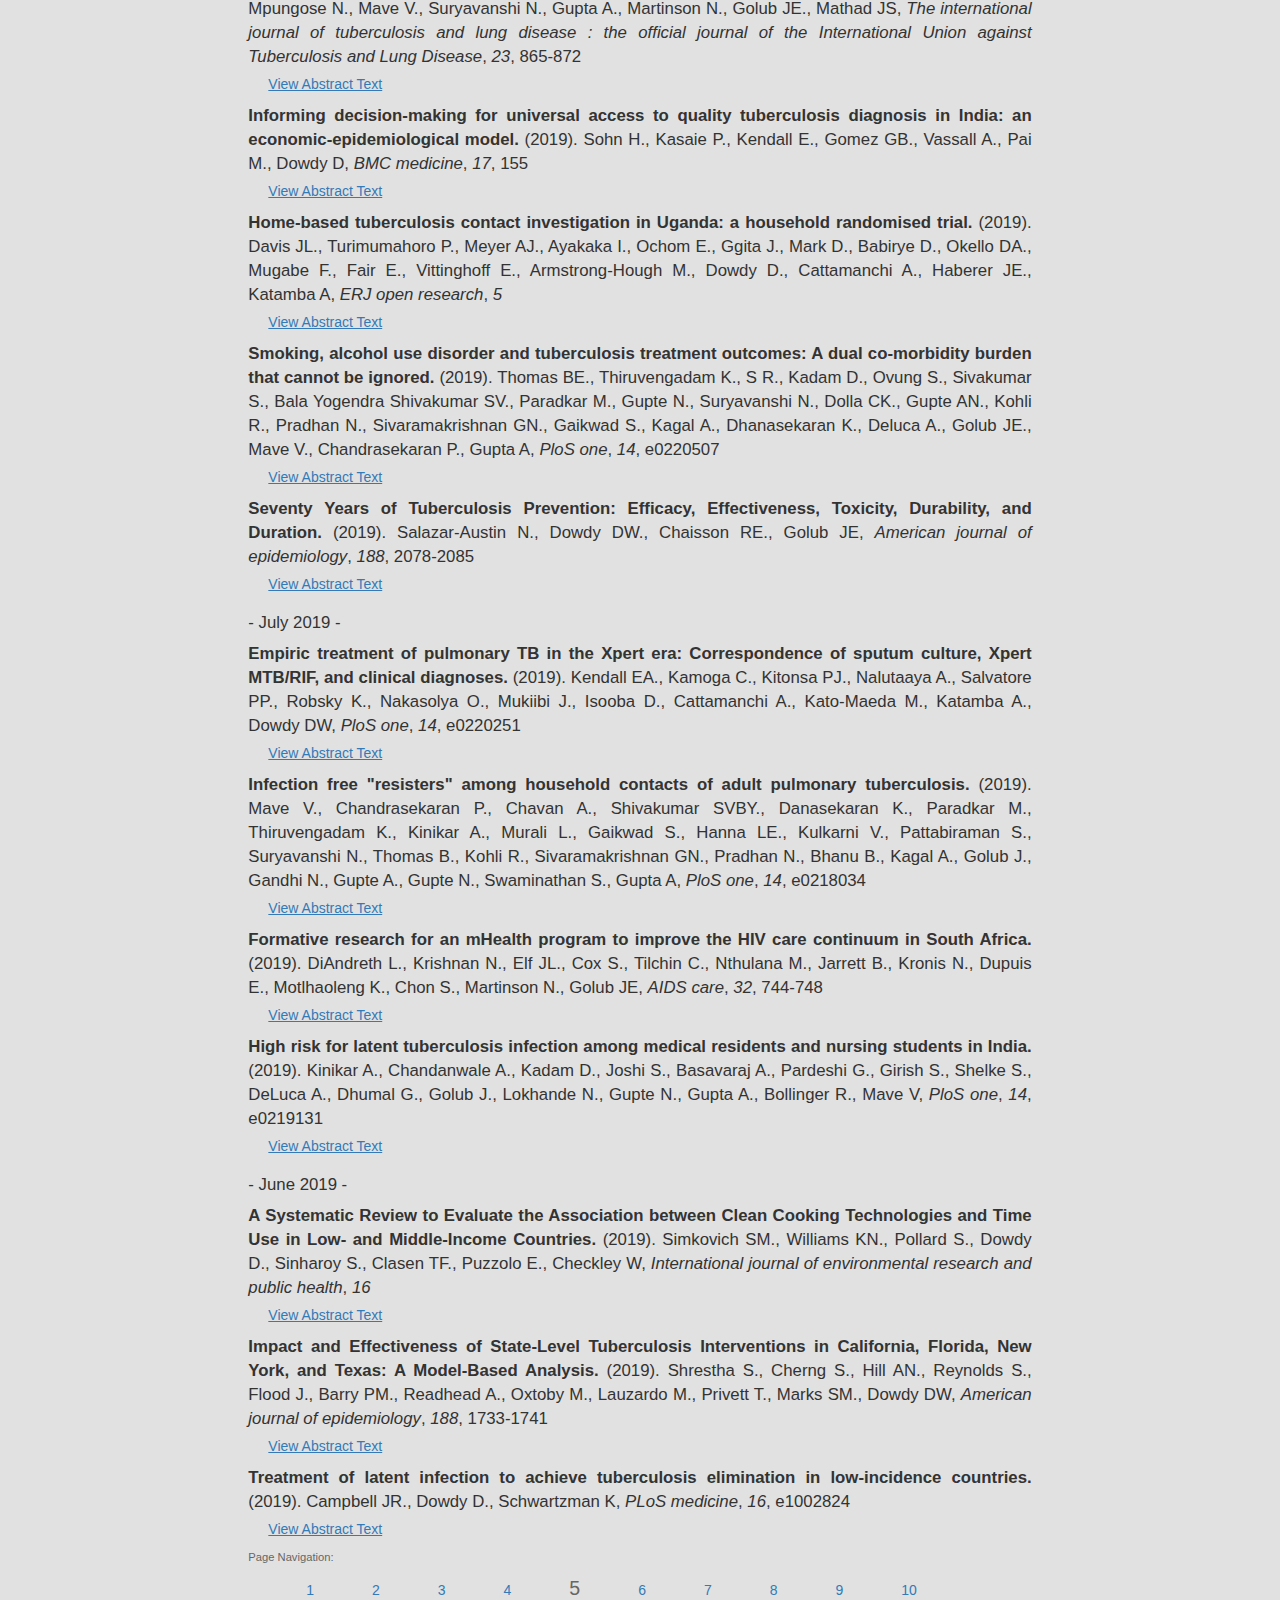
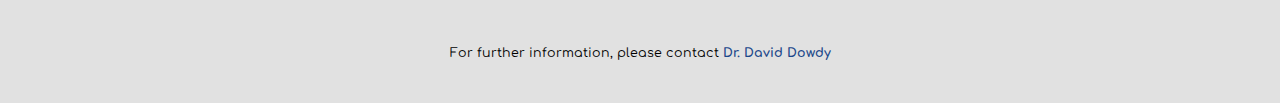
<file: publication4.html>
<!DOCTYPE html>
<head>
        <meta charset="utf-8">
    <meta http-equiv="X-UA-Compatible" content="IE=edge">
    <meta name="viewport" content="width=device-width, initial-scale=1">
<!-- Google Fonts -->
<link href='http://fonts.googleapis.com/css?family=Open+Sans|Comfortaa' rel='stylesheet' type='text/css'>
<link rel="stylesheet" href="https://maxcdn.bootstrapcdn.com/bootstrap/3.3.7/css/bootstrap.min.css" integrity="sha384-BVYiiSIFeK1dGmJRAkycuHAHRg32OmUcww7on3RYdg4Va+PmSTsz/K68vbdEjh4u" crossorigin="anonymous">
<title>JHSPH TB Modeling Group - Publications</title>
<link rel="stylesheet" type="text/css" href="mainstyle.css" />
<!-- <link rel="shortcut icon" href="images/jhsph_icon.png" /> -->
</head>
<body>

<div class='container-fluid'>

    <div class='row big_background'>
        <div class='col-lg-12 col-md-12 col-sm-12 col-xs-12'>

            <div class='linkbar row'>
                <nav>
                    <div class='col-lg-offset-1 col-lg-2 col-md-offset-1 col-md-2 col-sm-12 col-xs-12'><a href='index.html'>Home</a></div>
                    <div class='col-lg-2 col-md-2 col-sm-12 col-xs-12'><a href='people.html'>People</a></div>
                    <div class='col-lg-2 col-md-2 col-sm-12 col-xs-12'><a class='current' href='#home'>Publications</a></div>
                    <div class='col-lg-2 col-md-2 col-sm-12 col-xs-12'><a href='ongoing.html'>Ongoing Projects</a></div>
                    <div class='col-lg-2 col-md-2 col-sm-12 col-xs-12'><a href='resources.html'>Online Tools/Useful Links</a></div>
                </nav>
            </div>

            <div class='row'>
                <div class='col-lg-offset-1 col-lg-11 col-md-offset-1 col-md-11 col-sm-12 col-xs-12'>
                    <h1 class='titleban'>TB Modeling and Translational Epi Group</h1>
                </div>
            </div>
        </div>
    </div>
    

    <div class='row page_title'>
        <div class='col-lg-12 col-md-12 col-sm-12 col-xs-12'>
            <h1>Group Publications</h1>
        </div>
    </div>
    <div class="row">
        <div class='col-lg-offset-2 col-lg-8 col-md-offset-2 col-md-8 col-sm-offset-1 col-sm-10 col-xs-12'>
            <div class="sub_page_text">

<div class='abstract_nav'><p>Page Navigation:</p><a href='publication0.html'>1</a><a href='publication1.html'>2</a><a href='publication2.html'>3</a><a href='publication3.html'>4</a><a class='current'>5</a><a href='publication5.html'>6</a><a href='publication6.html'>7</a><a href='publication7.html'>8</a><a href='publication8.html'>9</a><a href='publication9.html'>10</a></div><h2> - October 2019 - </h2><div class='abstract'><p><span class='b'>Comparative Modeling of Tuberculosis Epidemiology and Policy Outcomes in California.</span> (2019). Menzies NA., Parriott A., Shrestha S., Dowdy DW., Cohen T., Salomon JA., Marks SM., Hill AN., Winston CA., Asay GR., Barry P., Readhead A., Flood J., Kahn JG., Shete PB, <span class='i'>American journal of respiratory and critical care medicine</span>, <span class='i'>201</span>, 356-365</p><div><a id='ab_btn_80'>View Abstract Text</a><div id='ab_txt_80' class='hidden_abstract'><p>Rationale: Mathematical modeling is used to understand disease dynamics, forecast trends, and inform public health prioritization. We conducted a comparative analysis of tuberculosis (TB) epidemiology and potential intervention effects in California, using three previously developed epidemiologic models of TB.Objectives: To compare the influence of various modeling methods and assumptions on epidemiologic projections of domestic latent TB infection (LTBI) control interventions in California.Methods: We compared model results between 2005 and 2050 under a base-case scenario representing current TB services and alternative scenarios including: 1) sustained interruption of Mycobacterium tuberculosis (Mtb) transmission, 2) sustained resolution of LTBI and TB prior to entry of new residents, and 3) one-time targeted testing and treatment of LTBI among 25% of non-U.S.-born individuals residing in California.Measurements and Main Results: Model estimates of TB cases and deaths in California were in close agreement over the historical period but diverged for LTBI prevalence and new Mtb infections-outcomes for which definitive data are unavailable. Between 2018 and 2050, models projected average annual declines of 0.58-1.42% in TB cases, without additional interventions. A one-time LTBI testing and treatment intervention among non-U.S.-born residents was projected to produce sustained reductions in TB incidence. Models found prevalent Mtb infection and migration to be more significant drivers of future TB incidence than local transmission.Conclusions: All models projected a stagnation in the decline of TB incidence, highlighting the need for additional interventions including greater access to LTBI diagnosis and treatment for non-U.S.-born individuals. Differences in model results reflect gaps in historical data and uncertainty in the trends of key parameters, demonstrating the need for high-quality, up-to-date data on TB determinants and outcomes.</p></div></div></div><div class='abstract'><p><span class='b'>Clinical Consequences of Using an Indeterminate Range for Early Infant Diagnosis of HIV: A Decision Model.</span> (2019). Salvatore P., Johnson K., Vojnov L., Doherty M., Dowdy D, <span class='i'>Journal of acquired immune deficiency syndromes (1999)</span>, <span class='i'>82</span>, 287-296</p><div><a id='ab_btn_81'>View Abstract Text</a><div id='ab_txt_81' class='hidden_abstract'><p>BACKGROUND: To minimize false-positive diagnoses of HIV in exposed infants, the World Health Organization recommends confirmatory testing for all infants initiating antiretroviral therapy (ART). In settings where confirmatory testing is not feasible or intermittently performed, clinical decisions may be aided by semi-quantitative cycle thresholds (Cts) that identify positive results most likely to be false-positive. METHODS: We developed a decision analysis model of HIV-exposed infants in sub-Saharan Africa to estimate the clinical consequences of deferring ART for infants with weakly positive ("indeterminate") results. We assessed the degree to which "indeterminate" results may reduce the number of infants starting ART unnecessarily while missing a small number of HIV-infected infants. Our primary outcome was the ratio of averted unnecessary ART regimens to additional HIV-related deaths (due to false-negative diagnosis) at different Ct cutoffs. RESULTS: The clinical consequences of adopting an indeterminate range varied with the prevalence of HIV and Ct cutoff. Considering a Ct cutoff ≥33, adopting an indeterminate range could prevent a median of 1.4 infants from receiving ART unnecessarily (95% UR: 1.0-2.0) for each additional HIV-related death. This ratio could be improved by prioritizing infants with indeterminate results for confirmatory testing [median 8.8 (95% UR: 6.0-13.3)] and by adopting a higher cutoff [median 82.3 (95% UR: 49.0-155.8) with Ct ≥36]. CONCLUSIONS: When implemented in settings where confirmatory testing is not universal, the benefits of classifying weakly positive results as "indeterminate" may outweigh the risks. Accordingly, the World Health Organization has recommended Ct values ≥33 be considered indeterminate for infant HIV diagnosis.</p></div></div></div><div class='abstract'><p><span class='b'>Ending the Human Immunodeficiency Virus Epidemic: Towards an Evidence-Based Approach.</span> (2019). Fojo AT., Dowdy DW, <span class='i'>Clinical infectious diseases : an official publication of the Infectious Diseases Society of America</span>, <span class='i'>69</span>, 2199-2200</p></div><div class='abstract'><p><span class='b'>Guidance for Studies Evaluating the Accuracy of Tuberculosis Triage Tests.</span> (2019). Nathavitharana RR., Yoon C., Macpherson P., Dowdy DW., Cattamanchi A., Somoskovi A., Broger T., Ottenhoff THM., Arinaminpathy N., Lonnroth K., Reither K., Cobelens F., Gilpin C., Denkinger CM., Schumacher SG, <span class='i'>The Journal of infectious diseases</span>, <span class='i'>220</span>, S116-S125</p><div><a id='ab_btn_83'>View Abstract Text</a><div id='ab_txt_83' class='hidden_abstract'><p>Approximately 3.6 million cases of active tuberculosis (TB) go potentially undiagnosed annually, partly due to limited access to confirmatory diagnostic tests, such as molecular assays or mycobacterial culture, in community and primary healthcare settings. This article provides guidance for TB triage test evaluations. A TB triage test is designed for use in people with TB symptoms and/or significant risk factors for TB. Triage tests are simple and low-cost tests aiming to improve ease of access and implementation (compared with confirmatory tests) and decrease the proportion of patients requiring more expensive confirmatory testing. Evaluation of triage tests should occur in settings of intended use, such as community and primary healthcare centers. Important considerations for triage test evaluation include study design, population, sample type, test throughput, use of thresholds, reference standard (ideally culture), and specimen flow. The impact of a triage test will depend heavily on issues beyond accuracy, primarily centered on implementation.</p></div></div></div><div class='abstract'><p><span class='b'>Adherence to tuberculosis preventive therapy measured by urine metabolite testing among people with HIV.</span> (2019). Kendall EA., Durovni B., Martinson NA., Cavalacante S., Masonoke K., Saraceni V., Lebina L., Efron A., Cohn S., Chon S., Chaisson RE., Dowdy DW., Golub JE, <span class='i'>AIDS (London, England)</span>, <span class='i'>34</span>, 63-71</p><div><a id='ab_btn_84'>View Abstract Text</a><div id='ab_txt_84' class='hidden_abstract'><p>OBJECTIVES: Tuberculosis preventive therapy for people living with HIV is effective, widely recommended, and increasingly prescribed, but completion rates are less than ideal, and adherence is not typically monitored. We sought to quantify adherence to isoniazid preventive therapy using a urine metabolite assay. DESIGN: Two cross-sectional surveys. SETTING: Rio de Janeiro, Brazil, 2008-2009; and Northwest Province, South Africa, 2018-2019. PARTICIPANTS: Two hundred and three Brazilian and 93 South African patients attending HIV clinics with active prescriptions for isoniazid preventive therapy MAIN OUTCOME MEASURES:: Self-reported isoniazid adherence, paired with semiquantitative measurement of urine isoniazid metabolites. RESULTS: By self-report, 90% of patients [95% confidence interval (CI) 86-93%] reported having taken a dose of isoniazid on the day of enrollment or the preceding day, and 91% (95% CI 87-94%) reported missing an average of one dose or fewer per week. By urine testing, only 65% (95% CI 59-70%) of all patients, and 69% (95% CI 63-74%) of those who reported having taken isoniazid on the current or preceding day, had detectable urine metabolites (expected in 95% of patients at 24 h). Longer time since starting preventive therapy was independently associated with a negative urine test for isoniazid metabolites (adjusted prevalence ratio 1.11 per month of isoniazid, 95% CI 1.05-1.18). CONCLUSION: Adherence to isoniazid preventive therapy among patients with HIV in Brazil and South Africa is inadequate, is overestimated by self-report, and declines with time on treatment. Shorter regimens for TB preventive therapy may improve adherence and completion, but adherence support for all patients may be necessary.</p></div></div></div><h2> - September 2019 - </h2><div class='abstract'><p><span class='b'>Promoting Tuberculosis Preventive Therapy for People Living with HIV in South Africa: Interventions Hindered by Complicated Clinical Guidelines and Imbalanced Patient-Provider Dynamics.</span> (2019). Jarrett BA., Woznica DM., Tilchin C., Mpungose N., Motlhaoleng K., Golub JE., Martinson NA., Hanrahan CF, <span class='i'>AIDS and behavior</span>, <span class='i'>24</span>, 1106-1117</p><div><a id='ab_btn_85'>View Abstract Text</a><div id='ab_txt_85' class='hidden_abstract'><p>Isoniazid preventive therapy (IPT) reduces the risk of active tuberculosis among people living with HIV, but implementation of IPT in South Africa and elsewhere remains slow. The objective of this study was to examine both nurse perceptions of clinical mentorship and patient perceptions of in-queue health education for promoting IPT uptake in Potchefstroom, South Africa. We measured adoption, fidelity, acceptability, and sustainability of the interventions using both quantitative and qualitative methods. Adoption, fidelity, and acceptability of the interventions were moderately high. However, nurses believed they could not sustain their increased prescriptions of IPT, and though many patients intended to ask nurses about IPT, few did. Most patients attributed their behavior to an imbalance of patient-provider power. National IPT guidelines should be unambiguous and easily implemented after minimal training on patient eligibility and appropriate medication durations, nurse-patient dynamics should empower the patient, and district-level support and monitoring should be implemented.</p></div></div></div><div class='abstract'><p><span class='b'>Estimating the impact of a novel drug regimen for treatment of tuberculosis: a modeling analysis of projected patient outcomes and epidemiological considerations.</span> (2019). Kendall EA., Malhotra S., Cook-Scalise S., Denkinger CM., Dowdy DW, <span class='i'>BMC infectious diseases</span>, <span class='i'>19</span>, 794</p><div><a id='ab_btn_86'>View Abstract Text</a><div id='ab_txt_86' class='hidden_abstract'><p>BACKGROUND: Regimens that could treat both rifampin-resistant (RR) and rifampin-susceptible tuberculosis (TB) while shortening the treatment duration have reached late-stage clinical trials. Decisions about whether and how to implement such regimens will require an understanding of their likely clinical impact and how this impact depends on local epidemiology and implementation strategy. METHODS: A Markov state-transition model of 100,000 representative South African adults with TB was used to simulate implementation of the regimen BPaMZ (bedaquiline, pretomanid, moxifloxacin, and pyrazinamide), either for RR-TB only or universally for all patients. Patient outcomes, including cure rates, time with active TB, and time on treatment, were compared to outcomes under current care. Sensitivity analyses varied the drug-resistance epidemiology, rifampin susceptibility testing practices, and regimen efficacy. RESULTS: Using BPaMZ exclusively for RR-TB increased the proportion of all RR-TB that was cured by initial treatment from 60 ± 1% to 67 ± 1%. Expanding use of BPaMZ to all patients increased cure of RR-TB to 89 ± 1% and cure of all TB from 87.3 ± 0.1% to 89.5 ± 0.1%, while shortening treatment by 1.9 months/person. In sensitivity analyses, reducing the coverage of rifampin susceptibility testing resulted in lower projected proportions of patients cured under all regimen scenarios (current care, RR-only BPaMZ, and universal BPaMZ), compared to the proportions projected using South Africa's high coverage; however, this reduced coverage resulted in greater expected incremental benefits of universal BPaMZ implementation, both when compared to RR-only BPaMZ implementation and when compared to to current care under the same low rifampin susceptibility testing coverage. In settings with higher RR-TB prevalence, the benefits of BPaMZ were magnified both for RR-specific and universal BPaMZ implementation. CONCLUSIONS: Novel regimens such as BPaMZ could improve RR-TB outcomes and shorten treatment for all patients, particularly with universal use. Decision-makers weighing early options for implementing such regimens at scale will want to consider the expected impact on patient outcomes and on the burden of treatment in their local context.</p></div></div></div><h2> - August 2019 - </h2><div class='abstract'><p><span class='b'>Tuberculosis fatality rates in the city of Campinas - São Paulo, Brazil, from 2001 to 2009.</span> (2019). Oliveira HB., Marin-Léon L., Saita NM., Golub JE, <span class='i'>Revista brasileira de epidemiologia = Brazilian journal of epidemiology</span>, <span class='i'>22</span>, e190043</p><div><a id='ab_btn_87'>View Abstract Text</a><div id='ab_txt_87' class='hidden_abstract'><p>INTRODUCTION: The mortality rate among tuberculosis patients (TB fatality) has been attributed to irregular chemotherapy, delay in diagnosis, multidrug resistance, and HIV coinfection. OBJECTIVE: To analyze TB fatality rates by sex, clinical presentation and HIV coinfection in Campinas, São Paulo, Brazil. METHODS: Cohorts of residents in the city of Campinas who either died during treatment for tuberculosis or had the disease confirmed after death were divided into three intervals: 2001-2003, 2004-2006, and 2007-2009. Data were obtained from the database of the Tuberculosis Surveillance System of the University of Campinas, and notifications were gathered through TB-WEB Health São Paulo Secretary. Statistical significance was determined using a chi-square test, considering p < 0.05. RESULTS: Between 2001 and 2009, 3,416 TB patients were diagnosed: 2,827 (82.8%) were new TB cases and 589 (17.2%) were retreatments. Between the first and second triennium, the number of new patients decreased by 18%, and 23% among retreatments. Between the second and third intervals, the reduction was 5% and 21%, respectively. General case fatality rate declined from 11.4% to 9.9% across intervals, and was most significant among patients that had previously abandoned treatment (17.3% to 5.1%). Fatality rates among patients coinfected with TB-AIDS were 2-3 times that of patients not infected with TB-AIDS throughout the intervals. Fatality between the first and third triennium among TB-AIDS co-infected patients declined (24.8% to 19.5%), while increasing slightly among non-AIDS TB patients (7.3% to 8%) during this period. CONCLUSION: Though mortality among TB-AIDS patients declined from 2001-2009, rates among non-AIDS TB remained stagnant. Improved TB diagnosis and treatment is needed to further decrease TB mortality in Campinas.</p></div></div></div><div class='abstract'><p><span class='b'>Mobile phone access and comfort: implications for HIV and tuberculosis care in India and South Africa.</span> (2019). Cox SN., Elf JL., Lokhande R., Ogale YP., DiAndreth L., Dupuis E., Milovanovic M., Mpungose N., Mave V., Suryavanshi N., Gupta A., Martinson N., Golub JE., Mathad JS, <span class='i'>The international journal of tuberculosis and lung disease : the official journal of the International Union against Tuberculosis and Lung Disease</span>, <span class='i'>23</span>, 865-872</p><div><a id='ab_btn_88'>View Abstract Text</a><div id='ab_txt_88' class='hidden_abstract'><p>SETTING: India and South Africa shoulder the greatest burden of tuberculosis (TB) and human immunodeficiency virus (HIV) infection respectively, but care retention is suboptimal.OBJECTIVE: We conducted a study in Pune, India, and Matlosana, South Africa, 1) to identify the factors associated with mobile phone access and comfort of use, 2) to assess access patterns.DESIGN: A cross-sectional study assessed mobile phone access, and comfort; a longitudinal study assessed access patterns.RESULTS: We enrolled 261 participants: 136 in India and 125 in South Africa. Between 1 week and 6 months, participant contact decreased from 90% (n = 122) to 57% (n = 75) in India and from 93% (n = 116) to 70% (n = 88) in South Africa. In the latter, a reason for a clinic visit for HIV management was associated with 63% lower odds of contact than other priorities (e.g., diabetes mellitus, maternal health, TB). In India, 57% (n = 78) reported discomfort with texting; discomfort was higher in the unemployed (adjusted OR [aOR] 4.97, 95%CI 1.12-22.09) and those aged ≥35 years (aOR 1.10, 95%CI 1.04-1.16) participants, but lower in those with higher education (aOR 0.04, 95% CI 0.01-1.14). In South Africa, 91% (n = 114) reported comfort with texting.CONCLUSION: Mobile phone contact was poor at 6 months. While mHealth could transform TB-HIV care, alternative approaches may be needed for certain subpopulations.</p></div></div></div><div class='abstract'><p><span class='b'>Informing decision-making for universal access to quality tuberculosis diagnosis in India: an economic-epidemiological model.</span> (2019). Sohn H., Kasaie P., Kendall E., Gomez GB., Vassall A., Pai M., Dowdy D, <span class='i'>BMC medicine</span>, <span class='i'>17</span>, 155</p><div><a id='ab_btn_89'>View Abstract Text</a><div id='ab_txt_89' class='hidden_abstract'><p>BACKGROUND: India and many other high-burden countries have committed to providing universal access to high-quality diagnosis and drug susceptibility testing (DST) for tuberculosis (TB), but the most cost-effective approach to achieve this goal remains uncertain. Centralized testing at district-level hub facilities with a supporting sample transport network can generate economies of scale, but decentralization to the peripheral level may provide faster diagnosis and reduce losses to follow-up (LTFU). METHODS: We generated functions to evaluate the costs of centralized and decentralized molecular testing for tuberculosis with Xpert MTB/RIF (Xpert), a WHO-endorsed test which can be performed at centralized and decentralized levels. We merged the cost estimates with an agent-based simulation of TB transmission in a hypothetical representative region in India to assess the impact and cost-effectiveness of each strategy. RESULTS: Compared against centralized Xpert testing, decentralization was most favorable when testing volume at decentralized facilities and pre-treatment LTFU were high, and specimen transport network was exclusively established for TB. Assuming equal quality of centralized and decentralized testing, decentralization was cost-saving, saving a median $338,000 (interquartile simulation range [IQR] - $222,000; $889,000) per 20 million people over 10 years, in the most cost-favorable scenario. In the most cost-unfavorable scenario, decentralized testing would cost a median $3161 [IQR $2412; $4731] per disability-adjusted life year averted relative to centralized testing. CONCLUSIONS: Decentralization of Xpert testing is likely to be cost-saving or cost-effective in most settings to which these simulation results might generalize. More decentralized testing is more cost-effective in settings with moderate-to-high peripheral testing volumes, high existing clinical LTFU, inability to share specimen transport costs with other disease entities, and ability to ensure high-quality peripheral Xpert testing. Decision-makers should assess these factors when deciding whether to decentralize molecular testing for tuberculosis.</p></div></div></div><div class='abstract'><p><span class='b'>Home-based tuberculosis contact investigation in Uganda: a household randomised trial.</span> (2019). Davis JL., Turimumahoro P., Meyer AJ., Ayakaka I., Ochom E., Ggita J., Mark D., Babirye D., Okello DA., Mugabe F., Fair E., Vittinghoff E., Armstrong-Hough M., Dowdy D., Cattamanchi A., Haberer JE., Katamba A, <span class='i'>ERJ open research</span>, <span class='i'>5</span></p><div><a id='ab_btn_90'>View Abstract Text</a><div id='ab_txt_90' class='hidden_abstract'><p>INTRODUCTION: The World Health Organization (WHO) recommends household tuberculosis (TB) contact investigation in low-income countries, but most contacts do not complete a full clinical and laboratory evaluation. METHODS: We performed a randomised trial of home-based, SMS-facilitated, household TB contact investigation in Kampala, Uganda. Community health workers (CHWs) visited homes of index patients with pulmonary TB to screen household contacts for TB. Entire households were randomly allocated to clinic (standard-of-care) or home (intervention) evaluation. In the intervention arm, CHWs offered HIV testing to adults; collected sputum from symptomatic contacts and persons living with HIV (PLWHs) if ≥5 years; and transported sputum for microbiologic testing. CHWs referred PLWHs, children <5 years, and anyone unable to complete sputum testing to clinic. Sputum testing results and/or follow-up instructions were returned by automated SMS texts. The primary outcome was completion of a full TB evaluation within 14 days; secondary outcomes were TB and HIV diagnoses and treatments among screened contacts. RESULTS: There were 471 contacts of 190 index patients allocated to the intervention and 448 contacts of 182 index patients allocated to the standard-of-care. CHWs identified 190/471 (40%) intervention and 213/448 (48%) standard-of-care contacts requiring TB evaluation. In the intervention arm, CHWs obtained sputum from 35/91 (39%) of sputum-eligible contacts and SMSs were sent to 95/190 (50%). Completion of TB evaluation in the intervention and standard-of-care arms at 14 days (14% versus 15%; difference -1%, 95% CI -9% to 7%, p=0.81) and yields of confirmed TB (1.5% versus 1.1%, p=0.62) and new HIV (2.0% versus 1.8%, p=0.90) diagnoses were similar. CONCLUSIONS: Home-based, SMS-facilitated evaluation did not improve completion or yield of household TB contact investigation, likely due to challenges delivering the intervention components.</p></div></div></div><div class='abstract'><p><span class='b'>Smoking, alcohol use disorder and tuberculosis treatment outcomes: A dual co-morbidity burden that cannot be ignored.</span> (2019). Thomas BE., Thiruvengadam K., S R., Kadam D., Ovung S., Sivakumar S., Bala Yogendra Shivakumar SV., Paradkar M., Gupte N., Suryavanshi N., Dolla CK., Gupte AN., Kohli R., Pradhan N., Sivaramakrishnan GN., Gaikwad S., Kagal A., Dhanasekaran K., Deluca A., Golub JE., Mave V., Chandrasekaran P., Gupta A, <span class='i'>PloS one</span>, <span class='i'>14</span>, e0220507</p><div><a id='ab_btn_91'>View Abstract Text</a><div id='ab_txt_91' class='hidden_abstract'><p>BACKGROUND: More than 20% of tuberculosis (TB) disease worldwide may be attributable to smoking and alcohol abuse. India is the second largest consumer of tobacco products, a major consumer of alcohol particularly among males, and has the highest burden of TB globally. The impact of increasing tobacco dose, relevance of alcohol misuse and past versus current or never smoking status on TB treatment outcomes remain inadequately defined. METHODS: We conducted a multi-centric prospective cohort study of newly diagnosed adult pulmonary TB patients initiated on TB treatment and followed for a minimum of 6 months to assess the impact of smoking status with or without alcohol abuse on treatment outcomes. Smokers were defined as never smokers, past smokers or current smokers. Alcohol Use Disorder Identification Test (AUDIT) scores were used to assess alcohol misuse. The association between smoking status and treatment outcomes was assessed in univariate and multivariate random effects poisson regression models. RESULTS: Of 455 enrolled, 129 (28%) had a history of smoking with 94 (20%) current smokers and 35 (8%) past smokers. Unfavourable treatment outcomes were significantly higher among past and current smokers as compared to never smokers. Specifically, the risk of treatment failure was significantly higher among past smokers (aIRR = 2.66, 95% CI: 1.41-4.90, p = 0.002), recurrent TB among current smokers (aIRR = 2.94, 95% CI: 1.30-6.67, p = 0.010) and death among both past (2.63, 95% CI: 1.11-6.24, p = 0.028) and current (aIRR = 2.59, 95% CI: 1.29-5.18, p = 0.007) smokers. Furthermore, the combined effect of alcohol misuse and smoking on unfavorable treatment outcomes was significantly higher among past smokers (aIRR: 4.67, 95% CI: 2.17-10.02, p<0.001) and current smokers (aIRR: 3.58, 95% CI: 1.89-6.76, p<0.001). CONCLUSION: Past and current smoking along with alcohol misuse have combined effects on increasing the risk of unfavourable TB treatment outcomes. Innovative interventions that can readily address both co-morbidities are urgently needed.</p></div></div></div><div class='abstract'><p><span class='b'>Seventy Years of Tuberculosis Prevention: Efficacy, Effectiveness, Toxicity, Durability, and Duration.</span> (2019). Salazar-Austin N., Dowdy DW., Chaisson RE., Golub JE, <span class='i'>American journal of epidemiology</span>, <span class='i'>188</span>, 2078-2085</p><div><a id='ab_btn_92'>View Abstract Text</a><div id='ab_txt_92' class='hidden_abstract'><p>Tuberculosis (TB) has been a leading infectious cause of death worldwide for much of human history, with 1.6 million deaths estimated in 2017. The Department of Epidemiology at the Johns Hopkins Bloomberg School of Public Health has played an important role in understanding and responding to TB, and it has made particularly substantial contributions to prevention of TB with chemoprophylaxis. TB preventive therapy is highly efficacious in the prevention of TB disease, yet it remains underutilized by TB programs worldwide despite strong evidence to support its use in high-risk groups, such as people living with HIV and household contacts, including those under 5 years of age. We review the evidence for TB preventive therapy and discuss the future of TB prevention.</p></div></div></div><h2> - July 2019 - </h2><div class='abstract'><p><span class='b'>Empiric treatment of pulmonary TB in the Xpert era: Correspondence of sputum culture, Xpert MTB/RIF, and clinical diagnoses.</span> (2019). Kendall EA., Kamoga C., Kitonsa PJ., Nalutaaya A., Salvatore PP., Robsky K., Nakasolya O., Mukiibi J., Isooba D., Cattamanchi A., Kato-Maeda M., Katamba A., Dowdy DW, <span class='i'>PloS one</span>, <span class='i'>14</span>, e0220251</p><div><a id='ab_btn_93'>View Abstract Text</a><div id='ab_txt_93' class='hidden_abstract'><p>BACKGROUND: Clinical tuberculosis diagnosis and empiric treatment have traditionally been common among patients with negative bacteriologic test results. Increasing availability of rapid molecular diagnostic tests, including Xpert MTB/RIF and the new Xpert Ultra cartridge, may alter the role of empiric treatment. METHODS: We prospectively enrolled outpatients age > = 15 who were evaluated for pulmonary tuberculosis at three health facilities in Kampala, Uganda. Using sputum mycobacterial culture, interviews, and clinical record abstraction, we estimated the accuracy of clinical diagnosis relative to Xpert and sputum culture and assessed the contribution of clinical diagnosis to case detection. RESULTS: Over a period of 9 months, 99 patients were diagnosed with pulmonary tuberculosis and subsequently completed sputum culture; they were matched to 196 patients receiving negative tuberculosis evaluations in the same facilities. Xpert was included in the evaluation of 291 (99%) patients. Compared to culture, Xpert had a sensitivity of 92% (95% confidence interval 83-97%) and specificity of 95% (92-98%). Twenty patients with negative Xpert were clinically diagnosed with tuberculosis and subsequently had their culture status determined; two (10%) were culture-positive. Considering all treated patients regardless of Xpert and culture data completeness, and considering treatment initiations before a positive Xpert (N = 4) to be empiric, 26/101 (26%) tuberculosis treatment courses were started empirically. Compared to sputum smear- or Xpert-positive patients with positive cultures, empirically-treated, Xpert-negative patients with negative cultures had higher prevalence of HIV (67% versus 37%), shorter duration of cough (median 4 versus 8 weeks), and lower inflammatory markers (median CRP 7 versus 101 mg/L). CONCLUSION: Judged against sputum culture in a routine care setting of high HIV prevalence, the accuracy of Xpert was high. Clinical judgment identified a small number of additional culture-positive cases, but with poor specificity. Although clinicians should continue to prescribe tuberculosis treatment for Xpert-negative patients whose clinical presentations strongly suggest pulmonary tuberculosis, they should also carefully consider alternative diagnoses.</p></div></div></div><div class='abstract'><p><span class='b'>Infection free "resisters" among household contacts of adult pulmonary tuberculosis.</span> (2019). Mave V., Chandrasekaran P., Chavan A., Shivakumar SVBY., Danasekaran K., Paradkar M., Thiruvengadam K., Kinikar A., Murali L., Gaikwad S., Hanna LE., Kulkarni V., Pattabiraman S., Suryavanshi N., Thomas B., Kohli R., Sivaramakrishnan GN., Pradhan N., Bhanu B., Kagal A., Golub J., Gandhi N., Gupte A., Gupte N., Swaminathan S., Gupta A, <span class='i'>PloS one</span>, <span class='i'>14</span>, e0218034</p><div><a id='ab_btn_94'>View Abstract Text</a><div id='ab_txt_94' class='hidden_abstract'><p>Despite substantial exposure to infectious pulmonary tuberculosis (TB) cases, some household contacts (HHC) never acquire latent TB infection (LTBI). Characterizing these "resisters" can inform who to study immunologically for the development of TB vaccines. We enrolled HHCs of culture-confirmed adult pulmonary TB in India who underwent LTBI testing using tuberculin skin test (TST) and QuantiFERON TB Gold Test-in-tube (QFT-GIT) at baseline and, if negative by both (<5mm TST and <0.35IU/mL QFT-GIT), underwent follow-up testing at 4-6 and/or 12 months. We defined persons with persistently negative LTBI tests at both baseline and followup as pLTBI- and resisters as those who had a high exposure to TB using a published score and remained pLTBI-. We calculated the proportion of resisters overall and resisters with complete absence of response to LTBI tests (0mm TST and/or QFT-GIT <0.01 IU/ml). Using random effects Poisson regression, we assessed factors associated with pLTBI-. Of 799 HHCs in 355 households, 67 (8%) were pLTBI- at 12 months; 52 (6.5%) pLTBI- in 39 households were resisters. Complete absence of response to LTBI tests was found in 27 (53%) resisters. No epidemiological characteristics were associated with the pLTBI- phenotype. LTBI free resisters among HHC exist but are uncommon and are without distinguishing epidemiologic characteristics. Assessing the genetic and immunologic features of such resister individuals is likely to elucidate mechanisms of protective immunity to TB.</p></div></div></div><div class='abstract'><p><span class='b'>Formative research for an mHealth program to improve the HIV care continuum in South Africa.</span> (2019). DiAndreth L., Krishnan N., Elf JL., Cox S., Tilchin C., Nthulana M., Jarrett B., Kronis N., Dupuis E., Motlhaoleng K., Chon S., Martinson N., Golub JE, <span class='i'>AIDS care</span>, <span class='i'>32</span>, 744-748</p><div><a id='ab_btn_95'>View Abstract Text</a><div id='ab_txt_95' class='hidden_abstract'><p>In South Africa, high attrition rates throughout the care continuum present major barriers to controlling the HIV epidemic. Mobile health (mHealth) interventions may provide innovative opportunities for efficient healthcare delivery and improving retention in care. In this formative research, we interviewed 11 patients and 28 healthcare providers in North West Province, South Africa, to identify perceived benefits, concerns and suggestions for a future mHealth program to deliver HIV Viral Load and CD4 Count test results directly to patients via mobile phone. Thematic analysis found that reduced workload for providers, reduced wait times for patients, potential expanded uses and patient empowerment were the main perceived benefits of an mHealth program. Perceived concerns included privacy, disseminating distressing results through text messages and patients' inability to interpret results. Participants felt that an mHealth program should complement face-to-face interactions and educational information to interpret results is needed. Providers identified logistical considerations and suggested protocols be developed. An mHealth program to deliver HIV test results directly to patients could mitigate multiple barriers to care but needs to be tested for efficacy. Concerns identified by patients and providers must be addressed in designing the program to successfully integrate with health facility workflow and ensure its sustainability.</p></div></div></div><div class='abstract'><p><span class='b'>High risk for latent tuberculosis infection among medical residents and nursing students in India.</span> (2019). Kinikar A., Chandanwale A., Kadam D., Joshi S., Basavaraj A., Pardeshi G., Girish S., Shelke S., DeLuca A., Dhumal G., Golub J., Lokhande N., Gupte N., Gupta A., Bollinger R., Mave V, <span class='i'>PloS one</span>, <span class='i'>14</span>, e0219131</p><div><a id='ab_btn_96'>View Abstract Text</a><div id='ab_txt_96' class='hidden_abstract'><p>Defining occupational latent tuberculosis infection (LTBI) risk among healthcare workers is needed to support implementation of prevention guidelines. Prospective cohort study of 200 medical residents and nursing students in India was conducted May 2016-December 2017. Tuberculin skin test (TST) and QuantiFERON TB Gold Test-in-tube (QFT-GIT) were performed at study entry and 12 months. Primary outcome was incident LTBI (≥10mm TST induration and/or ≥0.35IU/mL QFT-GIT) at 12 months; secondary outcomes included baseline LTBI prevalence and risk factors for incident and prevalent LTBI using Poisson regression. Among 200, [90 nursing students and 110 medical residents], LTBI prevalence was 30% (95% CI, 24-37); LTBI incidence was 26.8 (95% CI, 18.6-37.2) cases per 100 person-years and differed by testing method (28.7 [95% CI, 20.6-38.9] vs 17.4 [95% CI, 11.5-25.4] cases per 100 person-years using TST and QFT-GIT, respectively). Medical residents had two-fold greater risk of incident LTBI than nursing students (Relative Risk, 2.16; 95% CI, 1.05-4.42). During study period 6 (3%) HCWs were diagnosed with active TB disease. Overall, median number of self-reported TB exposures was 5 (Interquartile Range, 1-15). Of 60 participants with prevalent and incident LTBI who were offered free isoniazid preventive therapy (IPT), only 2 participants initiated and completed IPT. High risk for LTBI was noted among medical residents compared to nursing students. Self-reported TB exposure is underreported, and uptake of LTBI prevention therapy remains low. New approaches are needed to identify HCWs at highest risk for LTBI.</p></div></div></div><h2> - June 2019 - </h2><div class='abstract'><p><span class='b'>A Systematic Review to Evaluate the Association between Clean Cooking Technologies and Time Use in Low- and Middle-Income Countries.</span> (2019). Simkovich SM., Williams KN., Pollard S., Dowdy D., Sinharoy S., Clasen TF., Puzzolo E., Checkley W, <span class='i'>International journal of environmental research and public health</span>, <span class='i'>16</span></p><div><a id='ab_btn_97'>View Abstract Text</a><div id='ab_txt_97' class='hidden_abstract'><p>Interventions implementing clean fuels to mitigate household air pollution in low- and middle-income countries have focused on environmental and health outcomes, but few have evaluated time savings. We performed a systematic review, searching for studies of clean fuel interventions that measured time use. A total of 868 manuscripts were identified that met the search criteria, but only 2 met the inclusion criteria. Both were cross-sectional and were conducted in rural India. The first surveyed the female head of household (141 using biogas and 58 using biomass) and reported 1.2 h saved per day collecting fuel and 0.7 h saved cooking, resulting in a combined 28.9 days saved over an entire year. The second surveyed the head of household (37 using biogas and 68 using biomass, 13% female) and reported 1.5 h saved per day collecting fuel, or 22.8 days saved over a year. Based on these time savings, we estimated that clean fuel use could result in a 3.8% or 4.7% increase in daily income, respectively, not including time or costs for fuel procurement. Clean fuel interventions could save users time and money. Few studies have evaluated this potential benefit, suggesting that prospective studies or randomized controlled trials are needed to adequately measure gains.</p></div></div></div><div class='abstract'><p><span class='b'>Impact and Effectiveness of State-Level Tuberculosis Interventions in California, Florida, New York, and Texas: A Model-Based Analysis.</span> (2019). Shrestha S., Cherng S., Hill AN., Reynolds S., Flood J., Barry PM., Readhead A., Oxtoby M., Lauzardo M., Privett T., Marks SM., Dowdy DW, <span class='i'>American journal of epidemiology</span>, <span class='i'>188</span>, 1733-1741</p><div><a id='ab_btn_98'>View Abstract Text</a><div id='ab_txt_98' class='hidden_abstract'><p>The incidence of tuberculosis (TB) in the United States has stabilized, and additional interventions are needed to make progress toward TB elimination. However, the impact of such interventions depends on local demography and the heterogeneity of populations at risk. Using state-level individual-based TB transmission models calibrated to California, Florida, New York, and Texas, we modeled 2 TB interventions: 1) increased targeted testing and treatment (TTT) of high-risk populations, including people who are non-US-born, diabetic, human immunodeficiency virus (HIV)-positive, homeless, or incarcerated; and 2) enhanced contact investigation (ECI) for contacts of TB patients, including higher completion of preventive therapy. For each intervention, we projected reductions in active TB incidence over 10 years (2016-2026) and numbers needed to screen and treat in order to avert 1 case. We estimated that TTT delivered to half of the non-US-born adult population could lower TB incidence by 19.8%-26.7% over a 10-year period. TTT delivered to smaller populations with higher TB risk (e.g., HIV-positive persons, homeless persons) and ECI were generally more efficient but had less overall impact on incidence. TTT targeted to smaller, highest-risk populations and ECI can be highly efficient; however, major reductions in incidence will only be achieved by also targeting larger, moderate-risk populations. Ultimately, to eliminate TB in the United States, a combination of these approaches will be necessary.</p></div></div></div><div class='abstract'><p><span class='b'>Treatment of latent infection to achieve tuberculosis elimination in low-incidence countries.</span> (2019). Campbell JR., Dowdy D., Schwartzman K, <span class='i'>PLoS medicine</span>, <span class='i'>16</span>, e1002824</p><div><a id='ab_btn_99'>View Abstract Text</a><div id='ab_txt_99' class='hidden_abstract'><p>In a Perspective for the Tuberculosis Special Issue, Kevin Schwartzman and colleagues discuss the choices and implications for personal versus public health benefits when pursuing tuberculosis elimination in low-incidence countries.</p></div></div></div><div class='abstract_nav'><p>Page Navigation:</p><a href='publication0.html'>1</a><a href='publication1.html'>2</a><a href='publication2.html'>3</a><a href='publication3.html'>4</a><a class='current'>5</a><a href='publication5.html'>6</a><a href='publication6.html'>7</a><a href='publication7.html'>8</a><a href='publication8.html'>9</a><a href='publication9.html'>10</a></div>

            </div>
        </div>
    </div>

    <div class='footbar row'>
        <footer>
            <div class='col-lg-12 col-md-12 col-sm-12 col-xs-12'>
                <p>
                    For further information, please contact <a href="mailto:ddowdy@jhsph.edu">Dr. David Dowdy</a>
                </p>
            </div>
        </footer>
    </div>
</div> <!--.container-->
<script src="http://code.jquery.com/jquery-1.12.4.min.js"
		integrity="sha256-ZosEbRLbNQzLpnKIkEdrPv7lOy9C27hHQ+Xp8a4MxAQ="
		crossorigin="anonymous"></script>
<script src="https://maxcdn.bootstrapcdn.com/bootstrap/3.3.7/js/bootstrap.min.js" integrity="sha384-Tc5IQib027qvyjSMfHjOMaLkfuWVxZxUPnCJA7l2mCWNIpG9mGCD8wGNIcPD7Txa" crossorigin="anonymous"></script>
<script>

    $("[id^='ab_btn']").click (function (e) {
        let target_num = e.currentTarget.id.split("_")[2];
        let target_id = "#ab_txt_" + target_num;
        $(target_id).toggle();
    });


</script>
</body>
</html>
</file>
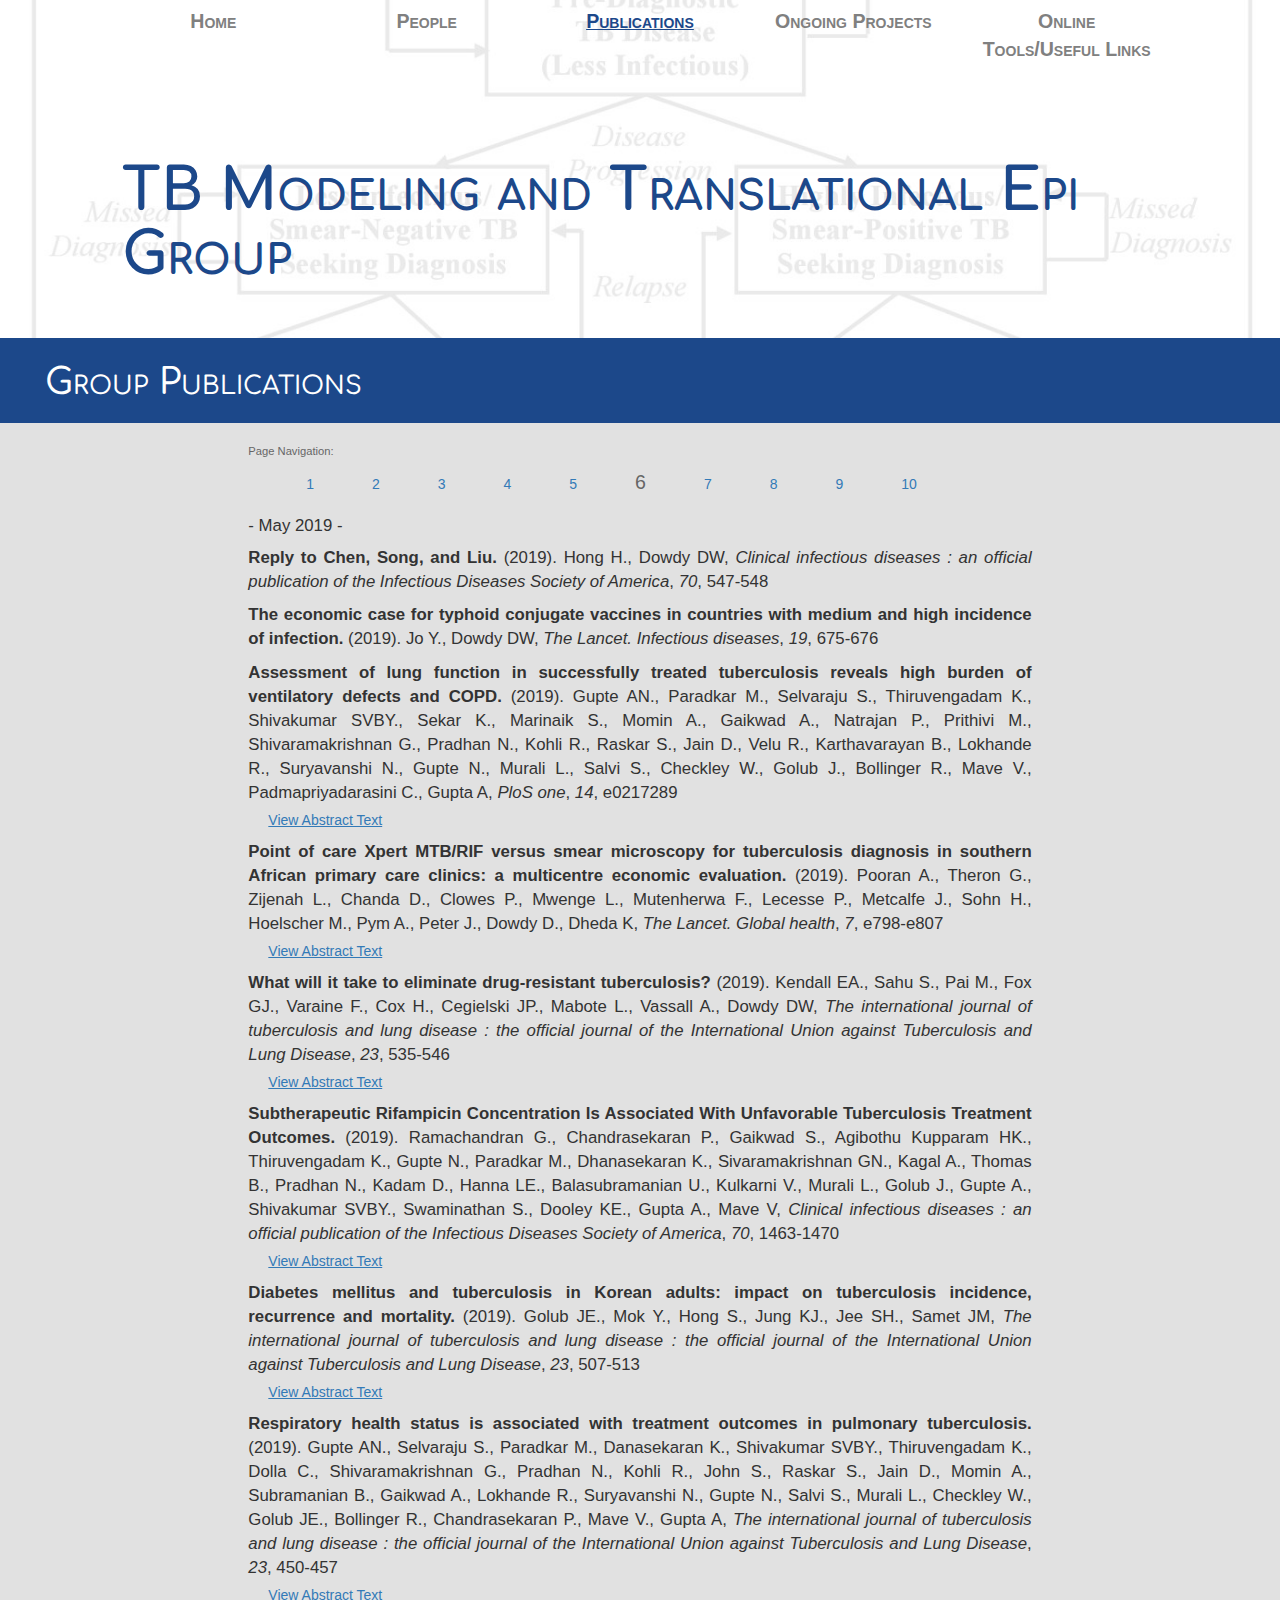
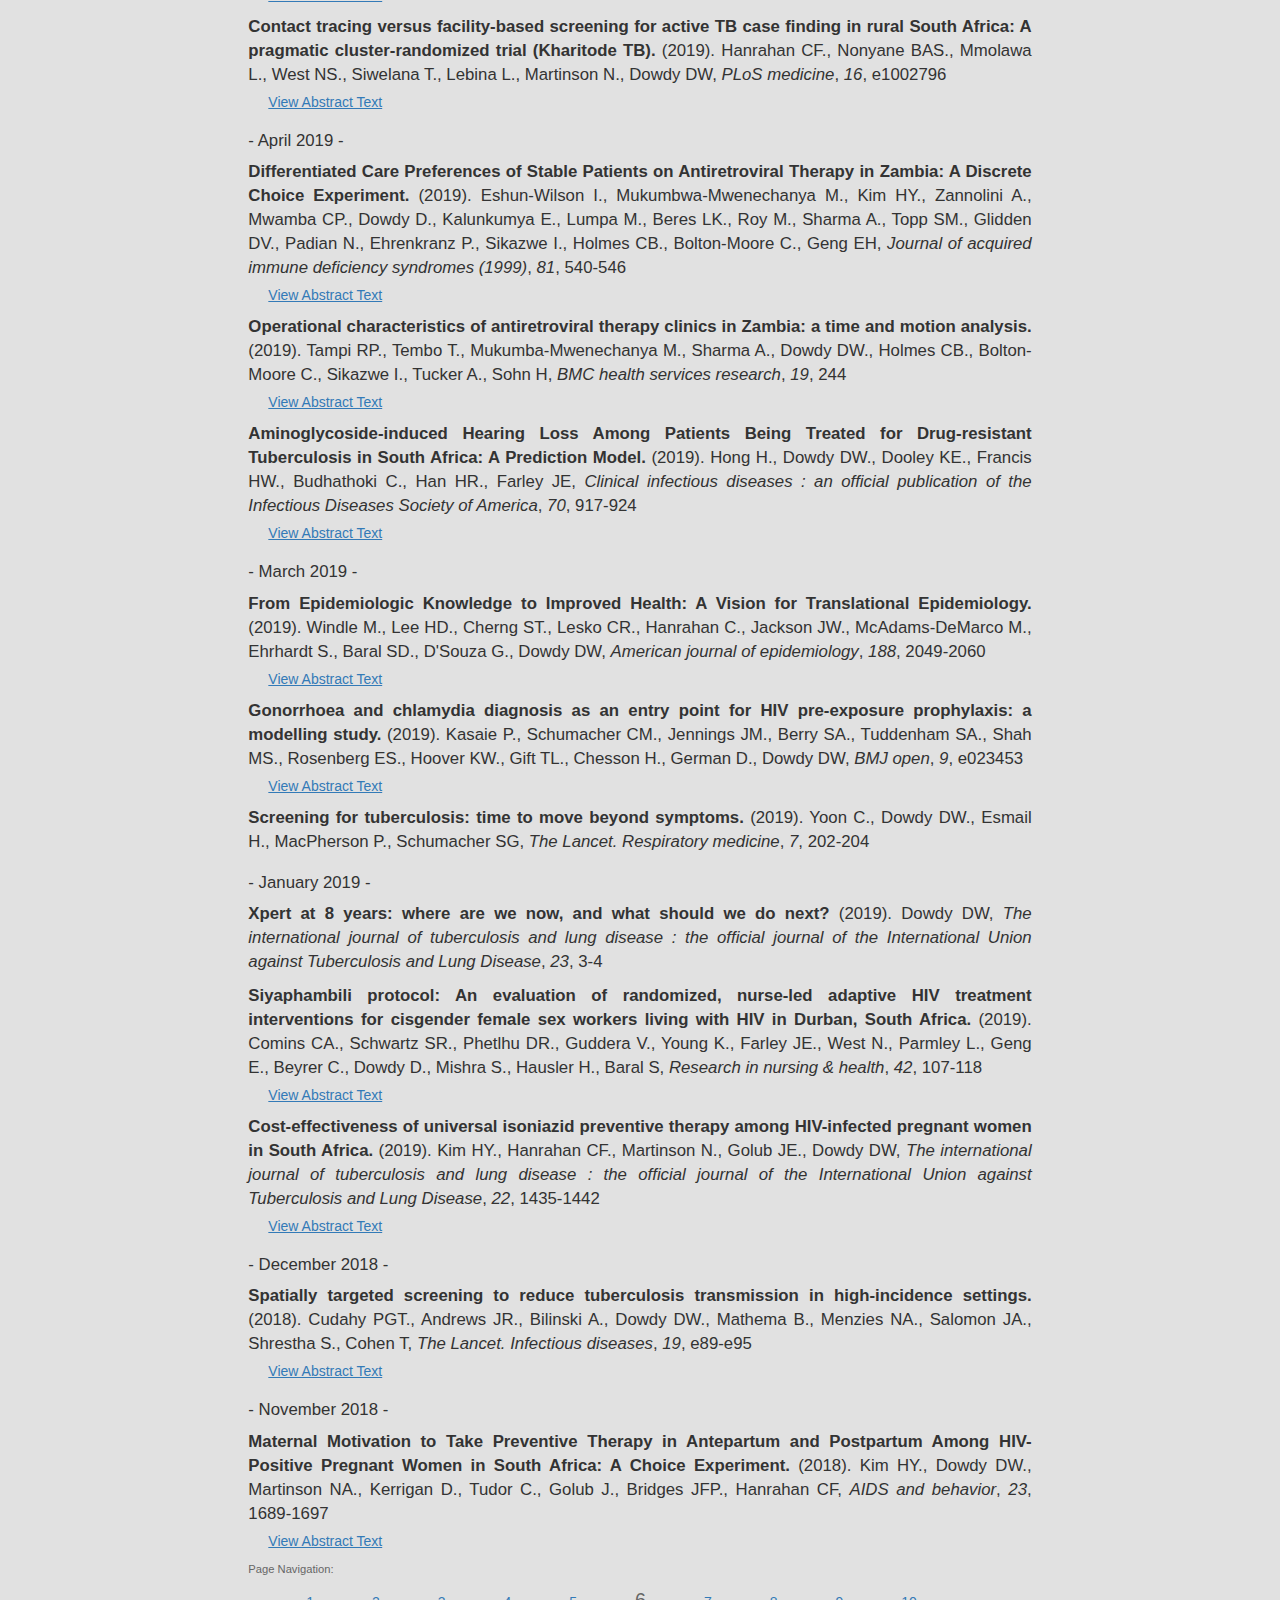
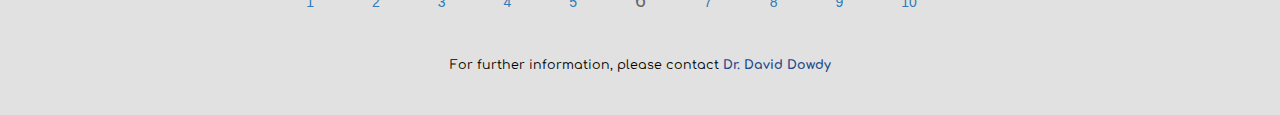
<file: publication5.html>
<!DOCTYPE html>
<head>
        <meta charset="utf-8">
    <meta http-equiv="X-UA-Compatible" content="IE=edge">
    <meta name="viewport" content="width=device-width, initial-scale=1">
<!-- Google Fonts -->
<link href='http://fonts.googleapis.com/css?family=Open+Sans|Comfortaa' rel='stylesheet' type='text/css'>
<link rel="stylesheet" href="https://maxcdn.bootstrapcdn.com/bootstrap/3.3.7/css/bootstrap.min.css" integrity="sha384-BVYiiSIFeK1dGmJRAkycuHAHRg32OmUcww7on3RYdg4Va+PmSTsz/K68vbdEjh4u" crossorigin="anonymous">
<title>JHSPH TB Modeling Group - Publications</title>
<link rel="stylesheet" type="text/css" href="mainstyle.css" />
<!-- <link rel="shortcut icon" href="images/jhsph_icon.png" /> -->
</head>
<body>

<div class='container-fluid'>

    <div class='row big_background'>
        <div class='col-lg-12 col-md-12 col-sm-12 col-xs-12'>

            <div class='linkbar row'>
                <nav>
                    <div class='col-lg-offset-1 col-lg-2 col-md-offset-1 col-md-2 col-sm-12 col-xs-12'><a href='index.html'>Home</a></div>
                    <div class='col-lg-2 col-md-2 col-sm-12 col-xs-12'><a href='people.html'>People</a></div>
                    <div class='col-lg-2 col-md-2 col-sm-12 col-xs-12'><a class='current' href='#home'>Publications</a></div>
                    <div class='col-lg-2 col-md-2 col-sm-12 col-xs-12'><a href='ongoing.html'>Ongoing Projects</a></div>
                    <div class='col-lg-2 col-md-2 col-sm-12 col-xs-12'><a href='resources.html'>Online Tools/Useful Links</a></div>
                </nav>
            </div>

            <div class='row'>
                <div class='col-lg-offset-1 col-lg-11 col-md-offset-1 col-md-11 col-sm-12 col-xs-12'>
                    <h1 class='titleban'>TB Modeling and Translational Epi Group</h1>
                </div>
            </div>
        </div>
    </div>
    

    <div class='row page_title'>
        <div class='col-lg-12 col-md-12 col-sm-12 col-xs-12'>
            <h1>Group Publications</h1>
        </div>
    </div>
    <div class="row">
        <div class='col-lg-offset-2 col-lg-8 col-md-offset-2 col-md-8 col-sm-offset-1 col-sm-10 col-xs-12'>
            <div class="sub_page_text">

<div class='abstract_nav'><p>Page Navigation:</p><a href='publication0.html'>1</a><a href='publication1.html'>2</a><a href='publication2.html'>3</a><a href='publication3.html'>4</a><a href='publication4.html'>5</a><a class='current'>6</a><a href='publication6.html'>7</a><a href='publication7.html'>8</a><a href='publication8.html'>9</a><a href='publication9.html'>10</a></div><h2> - May 2019 - </h2><div class='abstract'><p><span class='b'>Reply to Chen, Song, and Liu.</span> (2019). Hong H., Dowdy DW, <span class='i'>Clinical infectious diseases : an official publication of the Infectious Diseases Society of America</span>, <span class='i'>70</span>, 547-548</p></div><div class='abstract'><p><span class='b'>The economic case for typhoid conjugate vaccines in countries with medium and high incidence of infection.</span> (2019). Jo Y., Dowdy DW, <span class='i'>The Lancet. Infectious diseases</span>, <span class='i'>19</span>, 675-676</p></div><div class='abstract'><p><span class='b'>Assessment of lung function in successfully treated tuberculosis reveals high burden of ventilatory defects and COPD.</span> (2019). Gupte AN., Paradkar M., Selvaraju S., Thiruvengadam K., Shivakumar SVBY., Sekar K., Marinaik S., Momin A., Gaikwad A., Natrajan P., Prithivi M., Shivaramakrishnan G., Pradhan N., Kohli R., Raskar S., Jain D., Velu R., Karthavarayan B., Lokhande R., Suryavanshi N., Gupte N., Murali L., Salvi S., Checkley W., Golub J., Bollinger R., Mave V., Padmapriyadarasini C., Gupta A, <span class='i'>PloS one</span>, <span class='i'>14</span>, e0217289</p><div><a id='ab_btn_102'>View Abstract Text</a><div id='ab_txt_102' class='hidden_abstract'><p>BACKGROUND: Burden, phenotype and risk-factors of lung function defects in successfully treated tuberculosis cases are unclear. METHODS: We performed spirometry with bronchodilators in new drug-sensitive adult (≥18 years) pulmonary tuberculosis cases during the 12 months following successful treatment in India. Airflow obstruction was defined as pre-bronchodilator FEV1/FVC<5th percentile of Global Lung Initiative mixed-ethnicity reference (lower limit of normal [LLN]). Chronic obstructive pulmonary disease (COPD) was defined as post-bronchodilator FEV1/FVC<LLN among participants with obstruction. Restrictive spirometry pattern was defined as FVC<LLN among participants without obstruction. Multivariable logistic and linear regression was used to identify risk-factors for obstruction, restriction and low lung function despite successful treatment. RESULTS: Of the 172 participants included in the analysis, 82 (48%) were female, 22 (13%) had diabetes and 34 (20%) ever-smoked with a median (IQR) exposure of 3.5 (0.2-9.9) pack-years. Median (IQR) age and body-mass index (BMI) at enrollment was 32 (23-39) years and 18.1 (16.0-20.5) kg/m2 respectively. Airflow obstruction was detected in 42 (24%) participants; of whom 9 (21%) responded to short-acting bronchodilators and 25 (56%) had COPD; and was associated with duration of illness prior to treatment (aOR = 1.32 per 30-days, 95%CI 1.04-1.68, p = 0.02). A restrictive spirometry pattern was detected in 89 (52%) participants and was associated with female sex (aOR = 3.73, 95%CI 1.51-9.17, p = 0.004) and diabetes (aOR = 4.06, 95%CI 1.14-14.42, p = 0.03). Higher HbA1c at treatment initiation was associated with greater odds of a restrictive spirometry pattern (aOR = 1.29 per unit higher HbA1c, 95%CI 1.04 to 1.60, p = 0.02). CONCLUSION: We found a high burden of lung function defects and COPD in tuberculosis cases who successfully completed treatment. Screening for chronic lung diseases following treatment and linkage to respiratory health clinics should be included in the routine management plan of all tuberculosis cases in India, regardless of conventional COPD risk-factors such as older age and smoking.</p></div></div></div><div class='abstract'><p><span class='b'>Point of care Xpert MTB/RIF versus smear microscopy for tuberculosis diagnosis in southern African primary care clinics: a multicentre economic evaluation.</span> (2019). Pooran A., Theron G., Zijenah L., Chanda D., Clowes P., Mwenge L., Mutenherwa F., Lecesse P., Metcalfe J., Sohn H., Hoelscher M., Pym A., Peter J., Dowdy D., Dheda K, <span class='i'>The Lancet. Global health</span>, <span class='i'>7</span>, e798-e807</p><div><a id='ab_btn_103'>View Abstract Text</a><div id='ab_txt_103' class='hidden_abstract'><p>BACKGROUND: Rapid on-site diagnosis facilitates tuberculosis control. Performing Xpert MTB/RIF (Xpert) at point of care is feasible, even when performed by minimally trained health-care workers, and when compared with point-of-care smear microscopy, reduces time to diagnosis and pretreatment loss to follow-up. However, whether Xpert is cost-effective at point of care remains unclear. METHODS: We empirically collected cost (US$, 2014) and clinical outcome data from participants presenting to primary health-care facilities in four African countries (South Africa, Zambia, Zimbabwe, and Tanzania) during the TB-NEAT trial. Costs were determined using an bottom-up ingredients approach. Effectiveness measures from the trial included number of cases diagnosed, initiated on treatment, and completing treatment. The primary outcome was the incremental cost-effectiveness of point-of-care Xpert relative to smear microscopy. The study was performed from the perspective of the health-care provider. FINDINGS: Using data from 1502 patients, we calculated that the mean Xpert unit cost was lower when performed at a centralised laboratory (Lab Xpert) rather than at point of care ($23·00 [95% CI 22·12-23·88] vs $28·03 [26·19-29·87]). Per 1000 patients screened, and relative to smear microscopy, point-of-care Xpert cost an additional $35 529 (27 054-40 025) and was associated with an additional 24·3 treatment initiations ([-20·0 to 68·5]; $1464 per treatment), 63·4 same-day treatment initiations ([27·3-99·4]; $511 per same-day treatment), and 29·4 treatment completions ([-6·9 to 65·6]; $1211 per completion). Xpert costs were most sensitive to test volume, whereas incremental outcomes were most sensitive to the number of patients initiating and completing treatment. The probability of point-of-care Xpert being cost-effective was 90% at a willingness to pay of $3820 per treatment completion. INTERPRETATION: In southern Africa, although point-of-care Xpert unit cost is higher than Lab Xpert, it is likely to offer good value for money relative to smear microscopy. With the current availability of point-of-care nucleic acid amplification platforms (eg, Xpert Edge), these data inform much needed investment and resource allocation strategies in tuberculosis endemic settings. FUNDING: European Union European and Developing Countries Clinical Trials Partnership.</p></div></div></div><div class='abstract'><p><span class='b'>What will it take to eliminate drug-resistant tuberculosis?</span> (2019). Kendall EA., Sahu S., Pai M., Fox GJ., Varaine F., Cox H., Cegielski JP., Mabote L., Vassall A., Dowdy DW, <span class='i'>The international journal of tuberculosis and lung disease : the official journal of the International Union against Tuberculosis and Lung Disease</span>, <span class='i'>23</span>, 535-546</p><div><a id='ab_btn_104'>View Abstract Text</a><div id='ab_txt_104' class='hidden_abstract'><p>Drug-resistant tuberculosis (DR-TB) is challenging to diagnose, treat, and prevent, but this situation is slowly changing. If the world is to drastically reduce the incidence of DR-TB, we must stop creating new DR-TB as an essential first step. The DR-TB epidemic that is ongoing should also be directly addressed. First-line drug resistance must be rapidly detected using universal molecular testing for resistance to at least rifampin and, preferably, other key drugs at initial TB diagnosis. DR-TB treatment outcomes must also improve dramatically. Effective use of currently available, new, and repurposed drugs, combined with patient-centered treatment that aids adherence and reduces catastrophic costs, are essential. Innovations within sight, such as short, highly effective, broadly indicated regimens, paired with point-of-care drug susceptibility testing, could accelerate progress in treatment outcomes. Preventing or containing resistance to second-line and novel drugs is also critical and will require high-quality systems for diagnosis, regimen selection, and treatment monitoring. Finally, earlier detection and/or prevention of DR-TB is necessary, with particular attention to airborne infection control, case finding, and preventive therapy for contacts of patients with DR-TB. Implementing these strategies can overcome the barrier that DR-TB represents for global TB elimination efforts, and could ultimately make global elimination of DR-TB (fewer than one annual case per million population worldwide) attainable. There is a strong cost-effectiveness case to support pursuing DR-TB elimination; however, achieving this goal will require substantial global investment plus political and societal commitment at national and local levels.</p></div></div></div><div class='abstract'><p><span class='b'>Subtherapeutic Rifampicin Concentration Is Associated With Unfavorable Tuberculosis Treatment Outcomes.</span> (2019). Ramachandran G., Chandrasekaran P., Gaikwad S., Agibothu Kupparam HK., Thiruvengadam K., Gupte N., Paradkar M., Dhanasekaran K., Sivaramakrishnan GN., Kagal A., Thomas B., Pradhan N., Kadam D., Hanna LE., Balasubramanian U., Kulkarni V., Murali L., Golub J., Gupte A., Shivakumar SVBY., Swaminathan S., Dooley KE., Gupta A., Mave V, <span class='i'>Clinical infectious diseases : an official publication of the Infectious Diseases Society of America</span>, <span class='i'>70</span>, 1463-1470</p><div><a id='ab_btn_105'>View Abstract Text</a><div id='ab_txt_105' class='hidden_abstract'><p>BACKGROUND: The relationships between first-line drug concentrations and clinically important outcomes among patients with tuberculosis (TB) remain poorly understood. METHODS: We enrolled a prospective cohort of patients with new pulmonary TB receiving thrice-weekly treatment in India. The maximum plasma concentration of each drug was determined at months 1 and 5 using blood samples drawn 2 hours postdose. Subtherapeutic cutoffs were: rifampicin <8 µg/mL, isoniazid <3 µg/mL, and pyrazinamide <20 µg/mL. Factors associated with lower log-transformed drug concentrations, unfavorable outcomes (composite of treatment failure, all-cause mortality, and recurrence), and individual outcomes were examined using Poisson regression models. RESULTS: Among 404 participants, rifampicin, isoniazid, and pyrazinamide concentrations were subtherapeutic in 85%, 29%, and 13%, respectively, at month 1 (with similar results for rifampicin and isoniazid at month 5). Rifampicin concentrations were lower with human immunodeficiency virus coinfection (median, 1.6 vs 4.6 µg/mL; P = .015). Unfavorable outcome was observed in 19%; a 1-μg/mL decrease in rifampicin concentration was independently associated with unfavorable outcome (adjusted incidence rate ratio [aIRR], 1.21 [95% confidence interval {CI}, 1.01-1.47]) and treatment failure (aIRR, 1.16 [95% CI, 1.05-1.28]). A 1-μg/mL decrease in pyrazinamide concentration was associated with recurrence (aIRR, 1.05 [95% CI, 1.01-1.11]). CONCLUSIONS: Rifampicin concentrations were subtherapeutic in most Indian patients taking a thrice-weekly TB regimen, and low rifampicin and pyrazinamide concentrations were associated with poor outcomes. Higher or more frequent dosing is needed to improve TB treatment outcomes in India.</p></div></div></div><div class='abstract'><p><span class='b'>Diabetes mellitus and tuberculosis in Korean adults: impact on tuberculosis incidence, recurrence and mortality.</span> (2019). Golub JE., Mok Y., Hong S., Jung KJ., Jee SH., Samet JM, <span class='i'>The international journal of tuberculosis and lung disease : the official journal of the International Union against Tuberculosis and Lung Disease</span>, <span class='i'>23</span>, 507-513</p><div><a id='ab_btn_106'>View Abstract Text</a><div id='ab_txt_106' class='hidden_abstract'><p><sec id="st1"> <title>SETTING</title> The prevalence of diabetes mellitus (DM) worldwide is increasing markedly, and many countries with rising rates also have a high incidence rate of tuberculosis (TB). </sec> <sec id="st2"> <title>OBJECTIVE</title> To investigate the relationships of fasting serum glucose (FSG) and DM with TB incidence, recurrence and mortality risk in a prospective cohort study in South Korea. </sec> <sec id="st3"> <title>DESIGN</title> Our study comprised 1 267 564 Koreans who received health insurance from the National Health Insurance System, had an initial medical evaluation between 1997 and 2000 and were prospectively followed biennially. </sec> <sec id="st4"> <title>RESULTS</title> Participants with DM had a higher risk for incident TB (hazard ratio [HR] 1.81, 95%CI 1.71-1.91 in males, HR 1.33; 95%CI 1.20-1.47 in females) than those without DM. There was a strong positive trend for TB risk with rising FSG among males. The risk for recurrent TB among those with previous TB was significantly higher in males (HR 1.58, 95%CI 1.43-1.75) and in females with DM (HR 1.38, 95%CI 1.08-1.76). The increased risk of death from TB during follow-up was also significant in men (HR 1.91, 95%CI 1.87-1.95) and in women (HR 1.71, 95%CI 1.65-1.77). </sec> <sec id="st5"> <title>CONCLUSIONS</title> A diagnosis of DM is a risk factor for TB, TB recurrence and death from TB. Screening for TB should be considered among people living with DM in Korea, particularly those with severe DM. </sec>.</p></div></div></div><div class='abstract'><p><span class='b'>Respiratory health status is associated with treatment outcomes in pulmonary tuberculosis.</span> (2019). Gupte AN., Selvaraju S., Paradkar M., Danasekaran K., Shivakumar SVBY., Thiruvengadam K., Dolla C., Shivaramakrishnan G., Pradhan N., Kohli R., John S., Raskar S., Jain D., Momin A., Subramanian B., Gaikwad A., Lokhande R., Suryavanshi N., Gupte N., Salvi S., Murali L., Checkley W., Golub JE., Bollinger R., Chandrasekaran P., Mave V., Gupta A, <span class='i'>The international journal of tuberculosis and lung disease : the official journal of the International Union against Tuberculosis and Lung Disease</span>, <span class='i'>23</span>, 450-457</p><div><a id='ab_btn_107'>View Abstract Text</a><div id='ab_txt_107' class='hidden_abstract'><p><sec id="st1"> <title>BACKGROUND</title> The association between respiratory impairment and tuberculosis (TB) treatment outcomes is not clear. </sec> <sec id="st2"> <title>METHODS</title> We prospectively evaluated respiratory health status, measured using the Saint George's Respiratory Questionnaire (SGRQ), in a cohort of new adult pulmonary TB cases during and up to 18 months following treatment in India. Associations between total SGRQ scores and poor treatment outcomes of failure, recurrence and all-cause death were measured using multivariable Poisson regression. </sec> <sec id="st3"> <title>RESULTS</title> We enrolled 455 participants contributing 619 person-years at risk; 39 failed treatment, 23 had recurrence and 16 died. The median age was 38 years (interquartile range 26-49); 147 (32%) ever smoked. SGRQ scores at treatment initiation were predictive of death during treatment (14% higher risk per 4-point increase in baseline SGRQ scores, 95%CI 2-28, P = 0.01). Improvement in SGRQ scores during treatment was associated with a lower risk of failure (1% lower risk for every per cent improvement during treatment, 95%CI 1-2, P = 0.05). Clinically relevant worsening in SGRQ scores following successful treatment was associated with a higher risk of recurrence (15% higher risk per 4-point increase scores, 95%CI 4-27, P = 0.004). </sec> <sec id="st4"> <title>CONCLUSION</title> Impaired respiratory health status was associated with poor TB treatment outcomes. The SGRQ may be used to monitor treatment response and predict the risk of death in pulmonary TB. </sec>.</p></div></div></div><div class='abstract'><p><span class='b'>Contact tracing versus facility-based screening for active TB case finding in rural South Africa: A pragmatic cluster-randomized trial (Kharitode TB).</span> (2019). Hanrahan CF., Nonyane BAS., Mmolawa L., West NS., Siwelana T., Lebina L., Martinson N., Dowdy DW, <span class='i'>PLoS medicine</span>, <span class='i'>16</span>, e1002796</p><div><a id='ab_btn_108'>View Abstract Text</a><div id='ab_txt_108' class='hidden_abstract'><p>BACKGROUND: There is a dearth of comparative effectiveness research examining the implementation of different strategies for active tuberculosis (TB) case finding, particularly in rural settings, which represent 60% of the population of sub-Saharan Africa. METHODS AND FINDINGS: We conducted a pragmatic, cluster-randomized comparative effectiveness trial of two TB case finding strategies (facility-based screening and contact tracing) in 56 public primary care clinics in two largely rural districts of Limpopo Province, South Africa. In the facility-based screening arm, sputum Xpert MTB/RIF was performed on all patients presenting (for any reason) with TB symptoms to 28 study clinics, and no contact tracing was performed. In the contact-tracing arm, contacts of patients with active TB were identified (via household tracing in 14 clinics and using small monetary incentives in the other 14 clinics), screened for TB symptoms, and offered Xpert MTB/RIF testing. The primary outcome was the number of newly identified patients with TB started on treatment. The analysis used multivariable Poisson regression adjusted for historical clinic-level TB case volumes and district. The trial was registered with ClinicalTrials.gov (NCT02808507). From July 18, 2017, to January 17, 2019, a total of 3,755 individuals started TB treatment across 56 study clinics in the 18-month period. Clinic characteristics and clinic-level averages of patient characteristics were similar across the two arms: 40/56 (71%) clinics were in a rural location, 2,136/3,655 (58%) patients were male, and 2,243 (61%) were HIV positive. The treatment initiation ratio comparing the yield of TB patients started on treatment in the facility-based arm compared to that from the contact-tracing arm was 1.04 (95% confidence interval [CI] 0.83-1.30, p = 0. 73). In the contact-tracing arm, 1,677 contacts of 788 new TB index patients were screened, yielding 12 new patients with TB. Prespecified subgroup analyses resulted in similar results, with estimated treatment initiation ratios of 0.96 (95% CI 0.64-1.27; p = 0.78) and 1.23 (95% CI 0.87-1.59; p = 0.29) among historically smaller and historically larger clinics, respectively. This ratio was 1.02 (95% CI 0.66-1.37; p = 0.93) and 1.08 (95% CI 0.74-1.42; p = 0.68) in the Vhembe and Waterberg districts, respectively. The estimated treatment initiation ratio was unchanged in sensitivity analyses excluding 24 records whose TB registration numbers could not be verified (1.03, 95% CI 0.82-1.29; p = 0.78) and excluding transfers-in (1.02, 95% CI 0.80-1.29; p = 0.71). Study limitations include the possibility of imbalance on cluster size owing to changes in catchment population over time and the inability to distinguish the independent effects of the two contact investigation strategies. CONCLUSIONS: Contact tracing based on symptom screening and Xpert MTB/RIF testing did not increase the rate of treatment initiation for TB relative to the less resource-intensive approach of facility-based screening in this rural sub-Saharan setting. TRIAL REGISTRATION: ClinicalTrials.gov NCT02808507.</p></div></div></div><h2> - April 2019 - </h2><div class='abstract'><p><span class='b'>Differentiated Care Preferences of Stable Patients on Antiretroviral Therapy in Zambia: A Discrete Choice Experiment.</span> (2019). Eshun-Wilson I., Mukumbwa-Mwenechanya M., Kim HY., Zannolini A., Mwamba CP., Dowdy D., Kalunkumya E., Lumpa M., Beres LK., Roy M., Sharma A., Topp SM., Glidden DV., Padian N., Ehrenkranz P., Sikazwe I., Holmes CB., Bolton-Moore C., Geng EH, <span class='i'>Journal of acquired immune deficiency syndromes (1999)</span>, <span class='i'>81</span>, 540-546</p><div><a id='ab_btn_109'>View Abstract Text</a><div id='ab_txt_109' class='hidden_abstract'><p>BACKGROUND: Although differentiated service delivery (DSD) models for stable patients on antiretroviral therapy (ART) offer a range of health systems innovations, their comparative desirability to patients remains unknown. We conducted a discrete choice experiment to quantify service attributes most desired by patients to inform model prioritization. METHODS: Between July and December 2016, a sample of HIV-positive adults on ART at 12 clinics in Zambia were asked to choose between 2 hypothetical facilities that differed across 6 DSD attributes. We used mixed logit models to explore preferences, heterogeneity, and trade-offs. RESULTS: Of 486 respondents, 59% were female and 85% resided in urban locations. Patients strongly preferred infrequent clinic visits [3- vs. 1-month visits: β (ie, relative utility) = 2.84; P < 0.001]. Milder preferences were observed for waiting time for ART pick-up (1 vs. 6 hours.; β = -0.67; P < 0.001) or provider (1 vs. 3 hours.; β = -0.41; P = 0.002); "buddy" ART collection (β = 0.84; P < 0.001); and ART pick-up location (clinic vs. community: β = 0.35; P = 0.028). Urban patients demonstrated a preference for collecting ART at a clinic (β = 1.32, P < 0.001), and although most rural patients preferred community ART pick-up (β = -0.74, P = 0.049), 40% of rural patients still preferred facility ART collection. CONCLUSIONS: Stable patients on ART primarily want to attend clinic infrequently, supporting a focus in Zambia on optimizing multimonth prescribing over other DSD features-particularly in urban areas. Substantial preference heterogeneity highlights the need for DSD models to be flexible, and accommodate both setting features and patient choice in their design.</p></div></div></div><div class='abstract'><p><span class='b'>Operational characteristics of antiretroviral therapy clinics in Zambia: a time and motion analysis.</span> (2019). Tampi RP., Tembo T., Mukumba-Mwenechanya M., Sharma A., Dowdy DW., Holmes CB., Bolton-Moore C., Sikazwe I., Tucker A., Sohn H, <span class='i'>BMC health services research</span>, <span class='i'>19</span>, 244</p><div><a id='ab_btn_110'>View Abstract Text</a><div id='ab_txt_110' class='hidden_abstract'><p>BACKGROUND: The mass scale-up of antiretroviral therapy (ART) in Zambia has taken place in the context of limited infrastructure and human resources resulting in many operational side-effects. In this study, we aimed to empirically measure current workload of ART clinic staff and patient wait times and service utilization. METHODS: We conducted time and motion (TAM) studies from both the healthcare worker (HCW) and patient perspectives at 10 ART clinics throughout Zambia. Trained personnel recorded times for consecutive discrete activities based on direct observation of clinical and non-clinical activities performed by counselors, clinical officers, nurses, and pharmacy technicians. For patient TAM, we recruited consenting patients and recorded times of arrival and departure and major ART services utilized. Data from 10 clinics were pooled to evaluate median time per patient spent for each activity and patient duration of stay in the clinic. RESULTS: The percentage of observed clinical time for direct patient interaction (median time per patient encounter) was 43.1% for ART counselors (4 min, interquartile range [IQR] 2-7), 46.1% for nurses (3 min, IQR 2-4), 57.2% for pharmacy technicians (2 min, IQR 1-2), and 78.5% for clinical officers (3 min, IQR 2-5). Patient workloads for HCWs were heaviest between 8 AM and 12 PM with few clinical activities observed after 2 PM. The length of patient visits was inversely associated with arrival time - patients arriving prior to 8 AM spent 61% longer at the clinic than those arriving after 8 AM (277 vs. 171 min). Overall, patients spent 219 min on average for non-clinical visits, and 244 min for clinical visits, but this difference was not significant in rural clinics. In comparison, total time patients spent directly with clinic staff were 9 and 12 min on average for non-clinical and clinical visits. CONCLUSION: Current Zambian ART clinic operations include substantial inefficiencies for both patients and HCWs, with workloads heavily concentrated in the first few hours of clinic opening, limiting HCW and patient interaction time. Use of a differentiated care model may help to redistribute workloads during operational hours and prevent backlogs of patients waiting for hours before clinic opening, which may substantially improve ART delivery in the Zambian context.</p></div></div></div><div class='abstract'><p><span class='b'>Aminoglycoside-induced Hearing Loss Among Patients Being Treated for Drug-resistant Tuberculosis in South Africa: A Prediction Model.</span> (2019). Hong H., Dowdy DW., Dooley KE., Francis HW., Budhathoki C., Han HR., Farley JE, <span class='i'>Clinical infectious diseases : an official publication of the Infectious Diseases Society of America</span>, <span class='i'>70</span>, 917-924</p><div><a id='ab_btn_111'>View Abstract Text</a><div id='ab_txt_111' class='hidden_abstract'><p>BACKGROUND: Individuals treated for drug-resistant tuberculosis (DR-TB) with aminoglycosides (AGs) in resource-limited settings often experience permanent hearing loss, yet there is no practical method to identify those at higher risk. We sought to develop a clinical prediction model of AG-induced hearing loss among patients initiating DR-TB treatment in South Africa. METHODS: Using nested, prospective data from a cohort of 379 South African adults being treated for confirmed DR-TB with AG-based regimens we developed the prediction model using multiple logistic regression. Predictors were collected from clinical, audiological, and laboratory evaluations conducted at the initiation of DR-TB treatment. The outcome of AG-induced hearing loss was identified from audiometric and clinical evaluation by a worsened hearing threshold compared with baseline during the 6-month intensive phase. RESULTS: Sixty-three percent of participants (n = 238) developed any level of hearing loss. The model predicting hearing loss at frequencies from 250 to 8000 Hz included weekly AG dose, human immunodeficiency virus status with CD4 count, age, serum albumin, body mass index, and pre-existing hearing loss. This model demonstrated reasonable discrimination (area under the receiver operating characteristic curve [AUC] = 0.71) and calibration (χ2[8] = 6.10, P = .636). Using a cutoff of 80% predicted probability of hearing loss, the positive predictive value of this model was 83% and negative predictive value was 40%. Model discrimination was similar for ultrahigh-frequency hearing loss (frequencies >9000 Hz; AUC = 0.81) but weaker for clinically determined hearing loss (AUC = 0.60). CONCLUSIONS: This model may identify patients with DR-TB who are at highest risk of developing AG-induced ototoxicity and may help prioritize patients for AG-sparing regimens in clinical settings where access is limited.</p></div></div></div><h2> - March 2019 - </h2><div class='abstract'><p><span class='b'>From Epidemiologic Knowledge to Improved Health: A Vision for Translational Epidemiology.</span> (2019). Windle M., Lee HD., Cherng ST., Lesko CR., Hanrahan C., Jackson JW., McAdams-DeMarco M., Ehrhardt S., Baral SD., D'Souza G., Dowdy DW, <span class='i'>American journal of epidemiology</span>, <span class='i'>188</span>, 2049-2060</p><div><a id='ab_btn_112'>View Abstract Text</a><div id='ab_txt_112' class='hidden_abstract'><p>Epidemiology should aim to improve population health; however, no consensus exists regarding the activities and skills that should be prioritized to achieve this goal. We performed a scoping review of articles addressing the translation of epidemiologic knowledge into improved population health outcomes. We identified 5 themes in the translational epidemiology literature: foundations of epidemiologic thinking, evidence-based public health or medicine, epidemiologic education, implementation science, and community-engaged research (including literature on community-based participatory research). We then identified 5 priority areas for advancing translational epidemiology: 1) scientific engagement with public health; 2) public health communication; 3) epidemiologic education; 4) epidemiology and implementation; and 5) community involvement. Using these priority areas as a starting point, we developed a conceptual framework of translational epidemiology that emphasizes interconnectedness and feedback among epidemiology, foundational science, and public health stakeholders. We also identified 2-5 representative principles in each priority area that could serve as the basis for advancing a vision of translational epidemiology. We believe an emphasis on translational epidemiology can help the broader field to increase the efficiency of translating epidemiologic knowledge into improved health outcomes and to achieve its goal of improving population health.</p></div></div></div><div class='abstract'><p><span class='b'>Gonorrhoea and chlamydia diagnosis as an entry point for HIV pre-exposure prophylaxis: a modelling study.</span> (2019). Kasaie P., Schumacher CM., Jennings JM., Berry SA., Tuddenham SA., Shah MS., Rosenberg ES., Hoover KW., Gift TL., Chesson H., German D., Dowdy DW, <span class='i'>BMJ open</span>, <span class='i'>9</span>, e023453</p><div><a id='ab_btn_113'>View Abstract Text</a><div id='ab_txt_113' class='hidden_abstract'><p>OBJECTIVES: Neisseria gonorrhoeae (NG) and Chlamydia trachomatis (CT) increase the risk of HIV transmission among men who have sex with men (MSM). Diagnosis of NG/CT may provide an efficient entry point for prevention of HIV through the delivery of pre-exposure prophylaxis (PrEP); however, the additional population-level impact of targeting PrEP to MSM diagnosed with NG/CT is unknown. DESIGN: An agent-based simulation model of NG/CT and HIV cocirculation among MSM calibrated against census data, disease surveillance reports and the US National HIV Behavioral Surveillance study. SETTING: Baltimore City, Maryland, USA. INTERVENTIONS: PrEP implementation was modelled under three alternative scenarios: (1) PrEP delivery at NG/CT diagnosis (targeted delivery), (2) PrEP evaluation at NG/CT screening/testing and (3) PrEP evaluation in the general community (untargeted). MAIN OUTCOME: The projected incidence of HIV after 20 years of PrEP delivery under two alternatives: when equal numbers of MSM are (1) screened for PrEP or (2) receive PrEP in each year. RESULTS: Assuming 60% uptake and 60% adherence, targeting PrEP to MSM diagnosed with NG/CT could reduce HIV incidence among MSM in Baltimore City by 12.4% (95% uncertainty range (UR) 10.3% to 14.4%) in 20 years, relative to no PrEP. Expanding the coverage of NG/CT screening (such that individuals experience a 50% annual probability of NG/CT screening and evaluation for PrEP on NG/CT diagnosis) can further increase the impact of targeted PrEP to generate a 22.0% (95% UR 20.1% to 23.9%) reduction in HIV incidence within 20 years. When compared with alternative implementation scenarios, PrEP evaluation at NG/CT diagnosis increased impact of PrEP on HIV incidence by 1.5(95% UR 1.1 to 1.9) times relative to a scenario in which PrEP evaluation happened at the time of NG/CT screening/testing and by 1.6 (95% UR 1.2 to 2.2) times relative to evaluating random MSM from the community. CONCLUSIONS: Targeting MSM infected with NG/CT increases the efficiency and effectiveness of PrEP delivery. If high levels of sexually transmitted infection screening can be achieved at the community level, NG/CT diagnosis may be a highly effective entry point for PrEP initialisation.</p></div></div></div><div class='abstract'><p><span class='b'>Screening for tuberculosis: time to move beyond symptoms.</span> (2019). Yoon C., Dowdy DW., Esmail H., MacPherson P., Schumacher SG, <span class='i'>The Lancet. Respiratory medicine</span>, <span class='i'>7</span>, 202-204</p></div><h2> - January 2019 - </h2><div class='abstract'><p><span class='b'>Xpert at 8 years: where are we now, and what should we do next?</span> (2019). Dowdy DW, <span class='i'>The international journal of tuberculosis and lung disease : the official journal of the International Union against Tuberculosis and Lung Disease</span>, <span class='i'>23</span>, 3-4</p></div><div class='abstract'><p><span class='b'>Siyaphambili protocol: An evaluation of randomized, nurse-led adaptive HIV treatment interventions for cisgender female sex workers living with HIV in Durban, South Africa.</span> (2019). Comins CA., Schwartz SR., Phetlhu DR., Guddera V., Young K., Farley JE., West N., Parmley L., Geng E., Beyrer C., Dowdy D., Mishra S., Hausler H., Baral S, <span class='i'>Research in nursing & health</span>, <span class='i'>42</span>, 107-118</p><div><a id='ab_btn_116'>View Abstract Text</a><div id='ab_txt_116' class='hidden_abstract'><p>In South Africa, 60% of female sex workers are estimated to be living with human immunodeficiency virus (HIV). Many of these women face structural and individual-level barriers to initiating, accessing, and adhering to antiretroviral therapy (ART). While data are limited, it is estimated that less than 40% of sex workers living with HIV achieve viral suppression, leading to suboptimal clinical outcomes and sustained risks of onward sexual and vertical HIV transmission. Siyaphambili, a NINR/NIH-funded study, focuses on studying optimal implementation strategies for meeting HIV treatment needs among cisgender female sex workers living with HIV who are not virally suppressed. Here, we present the study protocol of this sequential multiple assignment randomized trial. In total, 800 viremic female sex workers will be enrolled into an 18-month adaptive implementation study to 1) compare the effectiveness and durability of a nurse-led decentralized ART treatment program versus an individualized case management approach, in isolation or in combination to achieve viral suppression and 2) estimate incremental cost-effectiveness of interventions and combinations of interventions. The primary outcome is a combined intention-to-treat outcome of retention in ART care and viral suppression at 18 months with secondary implementation outcomes. Siyaphambili aims to inform the implementation of and scale-up of HIV treatment services for female sex workers by determining the minimal package of services needed to achieve viral suppression and by characterizing individuals in need of more intensive HIV treatment approaches.</p></div></div></div><div class='abstract'><p><span class='b'>Cost-effectiveness of universal isoniazid preventive therapy among HIV-infected pregnant women in South Africa.</span> (2019). Kim HY., Hanrahan CF., Martinson N., Golub JE., Dowdy DW, <span class='i'>The international journal of tuberculosis and lung disease : the official journal of the International Union against Tuberculosis and Lung Disease</span>, <span class='i'>22</span>, 1435-1442</p><div><a id='ab_btn_117'>View Abstract Text</a><div id='ab_txt_117' class='hidden_abstract'><p>OBJECTIVE: To estimate the incremental cost-effectiveness of universal vs. test-directed treatment of latent tuberculous infection (LTBI) among human immunodeficiency virus (HIV) positive pregnant women in South Africa. METHODS: We compared tuberculin skin test (TST) directed isoniazid preventive therapy (IPT) (TST placement with delivery of IPT to women with positive results) against QuantiFERON(®)-TB Gold In-Tube (QGIT) directed IPT and universal IPT using decision analysis. Costs were measured empirically in six primary care public health clinics in Matlosana, South Africa. The primary outcome was the incremental cost-effectiveness ratio, expressed in 2016 US$ per disability-adjusted life-year (DALY) averted. RESULTS: We estimated that 29.2 of every 1000 pregnant women would develop TB over the course of 1 year in the absence of IPT. TST-directed IPT reduced this number to 24.5 vs. 22.6 with QGIT-directed IPT and 21.0 with universal IPT. Universal IPT was estimated to cost $640/DALY averted (95% uncertainty range $44-$3146) relative to TST-directed IPT and was less costly and more effective (i.e., dominant) than QGIT-directed IPT. Cost-effectiveness was most sensitive to the probability of developing TB and LTBI prevalence. CONCLUSION: Providing IPT to all eligible women can be a cost-effective strategy to prevent TB among HIV-positive pregnant women in South Africa.</p></div></div></div><h2> - December 2018 - </h2><div class='abstract'><p><span class='b'>Spatially targeted screening to reduce tuberculosis transmission in high-incidence settings.</span> (2018). Cudahy PGT., Andrews JR., Bilinski A., Dowdy DW., Mathema B., Menzies NA., Salomon JA., Shrestha S., Cohen T, <span class='i'>The Lancet. Infectious diseases</span>, <span class='i'>19</span>, e89-e95</p><div><a id='ab_btn_118'>View Abstract Text</a><div id='ab_txt_118' class='hidden_abstract'><p>As the leading infectious cause of death worldwide and the primary proximal cause of death in individuals living with HIV, tuberculosis remains a global concern. Existing tuberculosis control strategies that rely on passive case-finding appear insufficient to achieve targets for reductions in tuberculosis incidence and mortality. Active case-finding strategies aim to detect infectious individuals earlier in their infectious period to reduce onward transmission and improve treatment outcomes. Empirical studies of active case-finding have produced mixed results and determining how to direct active screening to those most at risk remains a topic of intense research. Our systematic review of literature evaluating the effects of geographically targeted tuberculosis screening interventions found three studies in low tuberculosis incidence settings, but none conducted in high tuberculosis incidence countries. We discuss open questions related to the use of spatially targeted approaches for active screening in countries where tuberculosis incidence is highest.</p></div></div></div><h2> - November 2018 - </h2><div class='abstract'><p><span class='b'>Maternal Motivation to Take Preventive Therapy in Antepartum and Postpartum Among HIV-Positive Pregnant Women in South Africa: A Choice Experiment.</span> (2018). Kim HY., Dowdy DW., Martinson NA., Kerrigan D., Tudor C., Golub J., Bridges JFP., Hanrahan CF, <span class='i'>AIDS and behavior</span>, <span class='i'>23</span>, 1689-1697</p><div><a id='ab_btn_119'>View Abstract Text</a><div id='ab_txt_119' class='hidden_abstract'><p>HIV-positive pregnant women who are initiated on lifelong antiretroviral therapy (ART) and isoniazid preventive therapy (IPT) have lower adherence rates after delivery. We quantified maternal motivation to take preventive therapy before and after delivery among pregnant women newly diagnosed with HIV. We enrolled pregnant women (≥ 18 years) with a recent HIV diagnosis (< 6 months) at 14 public primary health clinics in Matlosana, South Africa and followed them in the postpartum period. Participants received eight choice tasks comparing two mutually exclusive sub-sets of seven possible benefits related to preventive therapy identified through literature reviews and key informant interviews. Data was analyzed using conditional logit regression in the antepartum versus postpartum periods. Coefficients are reported with 95% confidence intervals (CI). Sixty-five women completed surveys both at enrollment and in the postpartum period. All women were already on ART, while 21 (32%) were receiving IPT at enrollment. The mean CD4 count was 436 (± 246) cells/mm(3). In the antepartum period, preventing HIV transmission to partners was the most important benefit (coefficients (ß) = 0.87, 95% CI 0.64, 1.11), followed by keeping healthy for family (ß = 0.75, 95% CI 0.52, 0.97). Such prioritization significantly decreased in the postpartum period (p < 0.001). Compared to other motivators, keeping a high CD4 count was least prioritized in the antepartum period (ß = 0.19, 95% CI - 0.04, 0.43) but was most prioritized in the postpartum period (ß = 0.39, 95% CI 0.21, 0.57). These results highlight that messages on family might be particularly salient in the antepartum period, and keeping CD4 count high in the postpartum period. Understanding maternal motivation may help to design targeted health promotion messages to HIV-positive women around the time of delivery.</p></div></div></div><div class='abstract_nav'><p>Page Navigation:</p><a href='publication0.html'>1</a><a href='publication1.html'>2</a><a href='publication2.html'>3</a><a href='publication3.html'>4</a><a href='publication4.html'>5</a><a class='current'>6</a><a href='publication6.html'>7</a><a href='publication7.html'>8</a><a href='publication8.html'>9</a><a href='publication9.html'>10</a></div>

            </div>
        </div>
    </div>

    <div class='footbar row'>
        <footer>
            <div class='col-lg-12 col-md-12 col-sm-12 col-xs-12'>
                <p>
                    For further information, please contact <a href="mailto:ddowdy@jhsph.edu">Dr. David Dowdy</a>
                </p>
            </div>
        </footer>
    </div>
</div> <!--.container-->
<script src="http://code.jquery.com/jquery-1.12.4.min.js"
		integrity="sha256-ZosEbRLbNQzLpnKIkEdrPv7lOy9C27hHQ+Xp8a4MxAQ="
		crossorigin="anonymous"></script>
<script src="https://maxcdn.bootstrapcdn.com/bootstrap/3.3.7/js/bootstrap.min.js" integrity="sha384-Tc5IQib027qvyjSMfHjOMaLkfuWVxZxUPnCJA7l2mCWNIpG9mGCD8wGNIcPD7Txa" crossorigin="anonymous"></script>
<script>

    $("[id^='ab_btn']").click (function (e) {
        let target_num = e.currentTarget.id.split("_")[2];
        let target_id = "#ab_txt_" + target_num;
        $(target_id).toggle();
    });


</script>
</body>
</html>
</file>
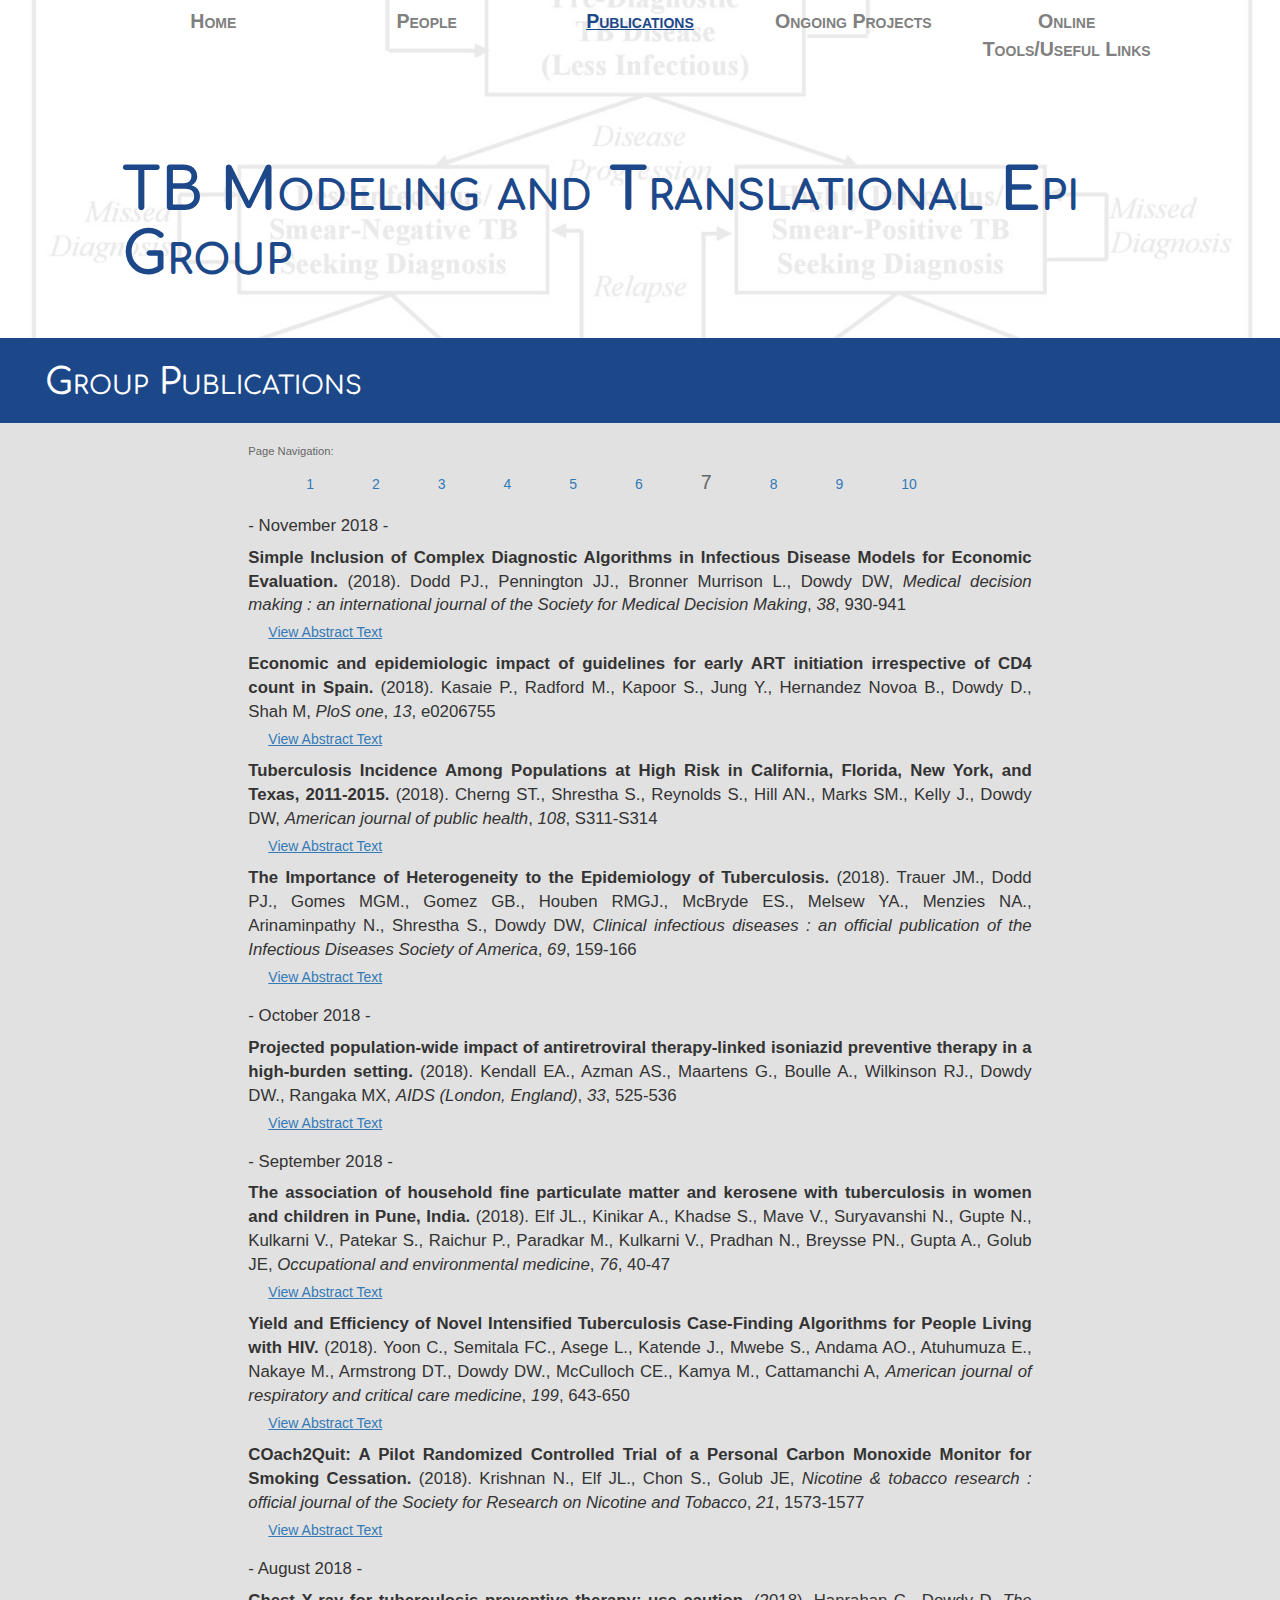
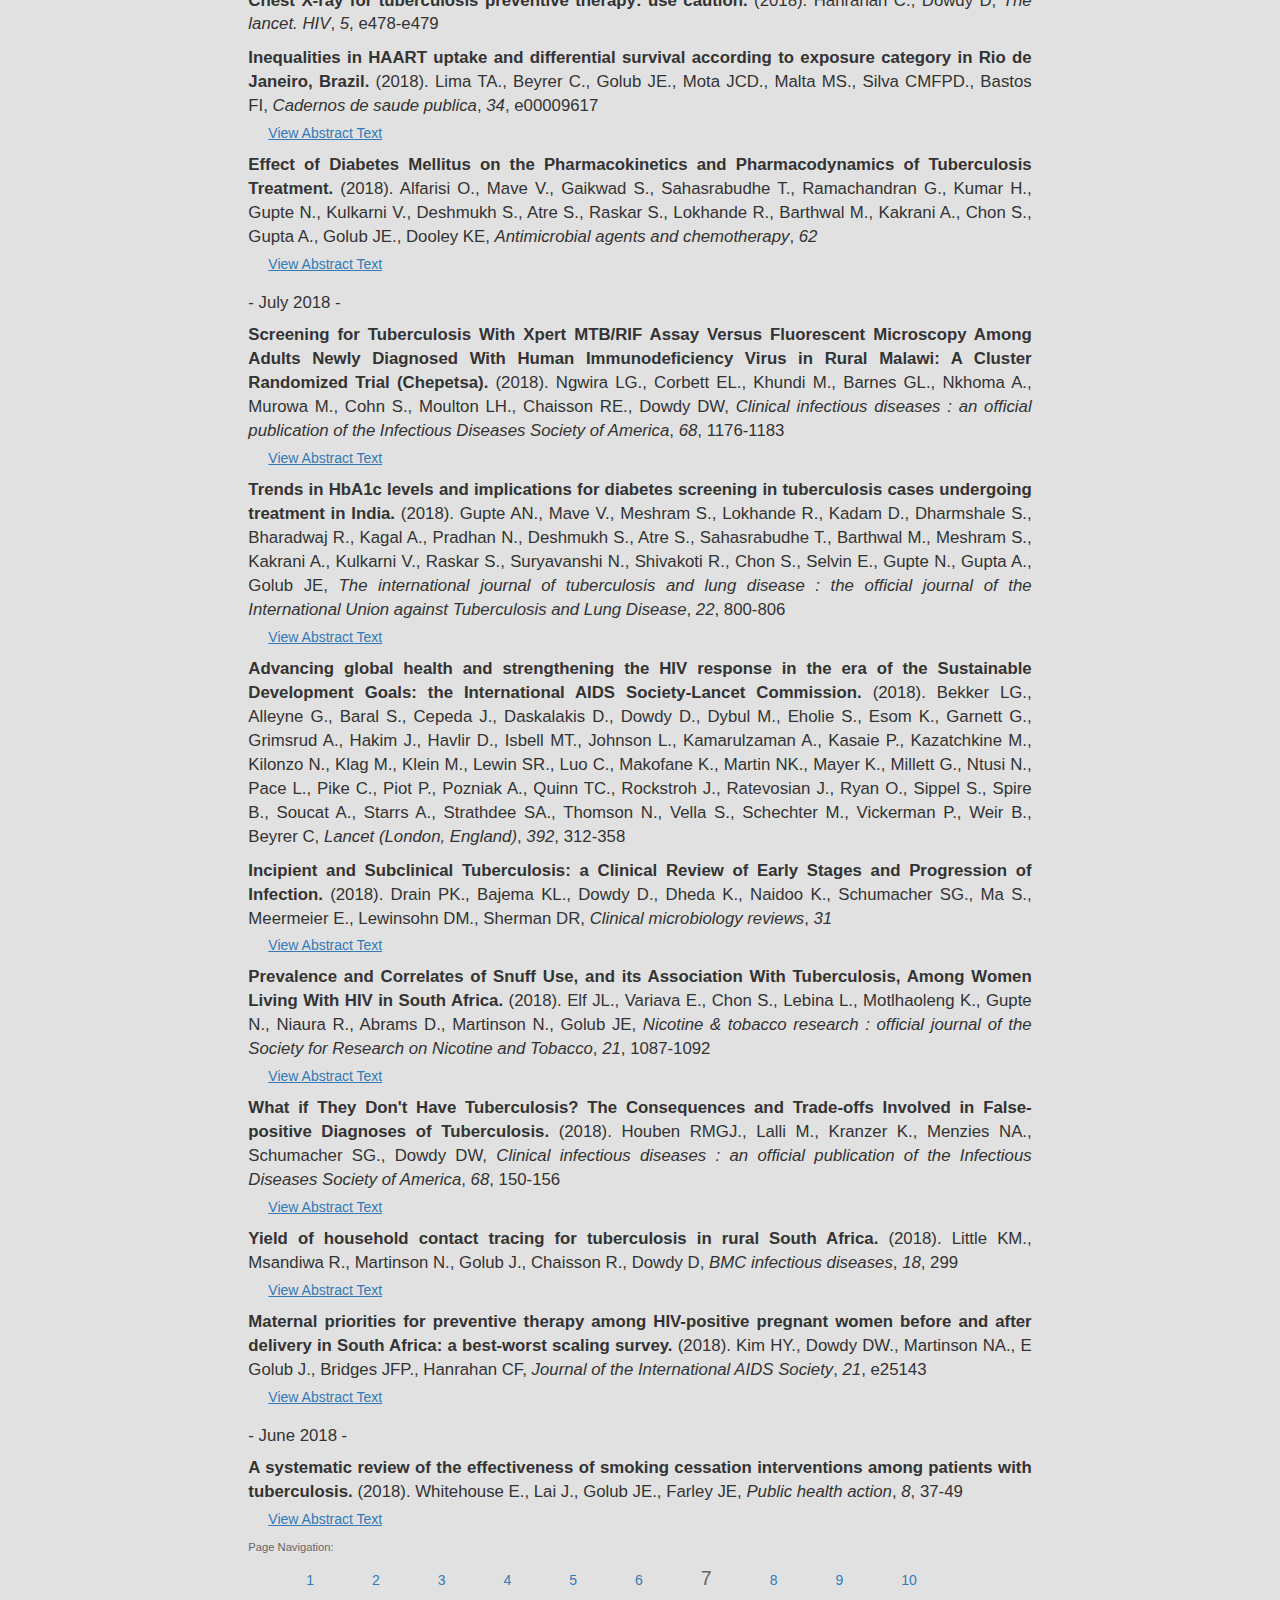
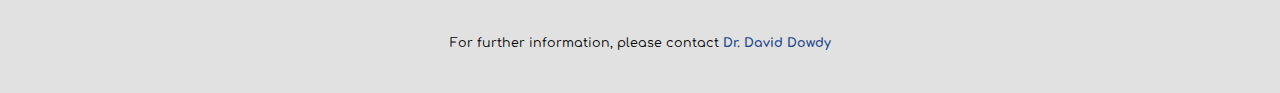
<file: publication6.html>
<!DOCTYPE html>
<head>
        <meta charset="utf-8">
    <meta http-equiv="X-UA-Compatible" content="IE=edge">
    <meta name="viewport" content="width=device-width, initial-scale=1">
<!-- Google Fonts -->
<link href='http://fonts.googleapis.com/css?family=Open+Sans|Comfortaa' rel='stylesheet' type='text/css'>
<link rel="stylesheet" href="https://maxcdn.bootstrapcdn.com/bootstrap/3.3.7/css/bootstrap.min.css" integrity="sha384-BVYiiSIFeK1dGmJRAkycuHAHRg32OmUcww7on3RYdg4Va+PmSTsz/K68vbdEjh4u" crossorigin="anonymous">
<title>JHSPH TB Modeling Group - Publications</title>
<link rel="stylesheet" type="text/css" href="mainstyle.css" />
<!-- <link rel="shortcut icon" href="images/jhsph_icon.png" /> -->
</head>
<body>

<div class='container-fluid'>

    <div class='row big_background'>
        <div class='col-lg-12 col-md-12 col-sm-12 col-xs-12'>

            <div class='linkbar row'>
                <nav>
                    <div class='col-lg-offset-1 col-lg-2 col-md-offset-1 col-md-2 col-sm-12 col-xs-12'><a href='index.html'>Home</a></div>
                    <div class='col-lg-2 col-md-2 col-sm-12 col-xs-12'><a href='people.html'>People</a></div>
                    <div class='col-lg-2 col-md-2 col-sm-12 col-xs-12'><a class='current' href='#home'>Publications</a></div>
                    <div class='col-lg-2 col-md-2 col-sm-12 col-xs-12'><a href='ongoing.html'>Ongoing Projects</a></div>
                    <div class='col-lg-2 col-md-2 col-sm-12 col-xs-12'><a href='resources.html'>Online Tools/Useful Links</a></div>
                </nav>
            </div>

            <div class='row'>
                <div class='col-lg-offset-1 col-lg-11 col-md-offset-1 col-md-11 col-sm-12 col-xs-12'>
                    <h1 class='titleban'>TB Modeling and Translational Epi Group</h1>
                </div>
            </div>
        </div>
    </div>
    

    <div class='row page_title'>
        <div class='col-lg-12 col-md-12 col-sm-12 col-xs-12'>
            <h1>Group Publications</h1>
        </div>
    </div>
    <div class="row">
        <div class='col-lg-offset-2 col-lg-8 col-md-offset-2 col-md-8 col-sm-offset-1 col-sm-10 col-xs-12'>
            <div class="sub_page_text">

<div class='abstract_nav'><p>Page Navigation:</p><a href='publication0.html'>1</a><a href='publication1.html'>2</a><a href='publication2.html'>3</a><a href='publication3.html'>4</a><a href='publication4.html'>5</a><a href='publication5.html'>6</a><a class='current'>7</a><a href='publication7.html'>8</a><a href='publication8.html'>9</a><a href='publication9.html'>10</a></div><h2> - November 2018 - </h2><div class='abstract'><p><span class='b'>Simple Inclusion of Complex Diagnostic Algorithms in Infectious Disease Models for Economic Evaluation.</span> (2018). Dodd PJ., Pennington JJ., Bronner Murrison L., Dowdy DW, <span class='i'>Medical decision making : an international journal of the Society for Medical Decision Making</span>, <span class='i'>38</span>, 930-941</p><div><a id='ab_btn_120'>View Abstract Text</a><div id='ab_txt_120' class='hidden_abstract'><p>INTRODUCTION: Cost-effectiveness models for infectious disease interventions often require transmission models that capture the indirect benefits from averted subsequent infections. Compartmental models based on ordinary differential equations are commonly used in this context. Decision trees are frequently used in cost-effectiveness modeling and are well suited to describing diagnostic algorithms. However, complex decision trees are laborious to specify as compartmental models and cumbersome to adapt, limiting the detail of algorithms typically included in transmission models. METHODS: We consider an approximation replacing a decision tree with a single holding state for systems where the time scale of the diagnostic algorithm is shorter than time scales associated with disease progression or transmission. We describe recursive algorithms for calculating the outcomes and mean costs and delays associated with decision trees, as well as design strategies for computational implementation. We assess the performance of the approximation in a simple model of transmission/diagnosis and its role in simplifying a model of tuberculosis diagnostics. RESULTS: When diagnostic delays were short relative to recovery rates, our approximation provided a good account of infection dynamics and the cumulative costs of diagnosis and treatment. Proportional errors were below 5% so long as the longest delay in our 2-step algorithm was under 20% of the recovery time scale. Specifying new diagnostic algorithms in our tuberculosis model was reduced from several tens to just a few lines of code. DISCUSSION: For conditions characterized by a diagnostic process that is neither instantaneous nor protracted (relative to transmission dynamics), this novel approach retains the advantages of decision trees while embedding them in more complex models of disease transmission. Concise specification and code reuse increase transparency and reduce potential for error.</p></div></div></div><div class='abstract'><p><span class='b'>Economic and epidemiologic impact of guidelines for early ART initiation irrespective of CD4 count in Spain.</span> (2018). Kasaie P., Radford M., Kapoor S., Jung Y., Hernandez Novoa B., Dowdy D., Shah M, <span class='i'>PloS one</span>, <span class='i'>13</span>, e0206755</p><div><a id='ab_btn_121'>View Abstract Text</a><div id='ab_txt_121' class='hidden_abstract'><p>INTRODUCTION: Emerging data suggest that early antiretroviral therapy (ART) could reduce serious AIDS and non-AIDS events and deaths but could also increase costs. In January 2016, the Spanish guidelines were updated to recommend ART at any CD4 count. However, the epidemiologic and economic impacts of early ART initiation in Spain remain unclear. METHODS: The Johns Hopkins HIV Economic-Epidemiologic Mathematical Model (JHEEM) was utilized to estimate costs, transmissions, and outcomes in Spain over 20 years. We compared implementation of guidelines for early ART initiation to a counterfactual scenario deferring ART until CD4-counts fall below 350 cells/mm3. We additionally studied the impact of early ART initiation in combination with improvements to HIV screening, care linkage and engagement. RESULTS: Early ART initiation (irrespective of CD4-count) is expected to avert 20,100 [95% Uncertainty Range (UR) 11,100-83,000] new HIV cases over the next two decades compared to delayed ART (28% reduction), at an incremental health system cost of €1.05 billion [€0.66 - €1.63] billion, and an incremental cost-effectiveness ratio (ICER) of €29,700 [€13,700 - €41,200] per QALY gained. Projected ICERs declined further over longer time horizon; e.g., an ICER of €12,691 over 30 years. Furthermore, the impact of early ART initiation was potentiated by improved HIV screening among high-risk individuals, averting an estimated 41,600 [23,200-172,200] HIV infections (a 58% decline) compared to delayed ART. CONCLUSIONS: Recommendations for ART initiation irrespective of CD4-counts are cost-effective and could avert > 30% of new cases in Spain. Improving HIV diagnosis can amplify this impact.</p></div></div></div><div class='abstract'><p><span class='b'>Tuberculosis Incidence Among Populations at High Risk in California, Florida, New York, and Texas, 2011-2015.</span> (2018). Cherng ST., Shrestha S., Reynolds S., Hill AN., Marks SM., Kelly J., Dowdy DW, <span class='i'>American journal of public health</span>, <span class='i'>108</span>, S311-S314</p><div><a id='ab_btn_122'>View Abstract Text</a><div id='ab_txt_122' class='hidden_abstract'><p>OBJECTIVES: To illustrate the magnitude of between-state heterogeneities in tuberculosis (TB) incidence among US populations at high risk for TB that may help guide state-specific strategies for TB elimination. METHODS: We used data from the National Tuberculosis Surveillance System and other public sources from 2011 to 2015 to calculate TB incidence in every US state among people who were non-US-born, had diabetes, or were HIV-positive, homeless, or incarcerated. We then estimated the proportion of TB cases that reflected the difference between each state's reported risk factor-specific TB incidence and the lowest incidence achieved among 4 states (California, Florida, New York, Texas). We reported these differences for the 4 states and also calculated and aggregated across all 50 states to quantify the total percentage of TB cases nationally that reflected between-state differences in risk factor-specific TB incidence. RESULTS: On average, 24% of recent TB incidence among high-risk US populations reflected heterogeneity at the state level. The populations that accounted for the greatest percentage of heterogeneity-reflective cases were non-US-born individuals (51%) and patients with diabetes (24%). CONCLUSIONS: State-level differences in TB incidence among key populations provide clues for targeting state-level interventions.</p></div></div></div><div class='abstract'><p><span class='b'>The Importance of Heterogeneity to the Epidemiology of Tuberculosis.</span> (2018). Trauer JM., Dodd PJ., Gomes MGM., Gomez GB., Houben RMGJ., McBryde ES., Melsew YA., Menzies NA., Arinaminpathy N., Shrestha S., Dowdy DW, <span class='i'>Clinical infectious diseases : an official publication of the Infectious Diseases Society of America</span>, <span class='i'>69</span>, 159-166</p><div><a id='ab_btn_123'>View Abstract Text</a><div id='ab_txt_123' class='hidden_abstract'><p>Although less well-recognized than for other infectious diseases, heterogeneity is a defining feature of tuberculosis (TB) epidemiology. To advance toward TB elimination, this heterogeneity must be better understood and addressed. Drivers of heterogeneity in TB epidemiology act at the level of the infectious host, organism, susceptible host, environment, and distal determinants. These effects may be amplified by social mixing patterns, while the variable latent period between infection and disease may mask heterogeneity in transmission. Reliance on notified cases may lead to misidentification of the most affected groups, as case detection is often poorest where prevalence is highest. Assuming that average rates apply across diverse groups and ignoring the effects of cohort selection may result in misunderstanding of the epidemic and the anticipated effects of control measures. Given this substantial heterogeneity, interventions targeting high-risk groups based on location, social determinants, or comorbidities could improve efficiency, but raise ethical and equity considerations.</p></div></div></div><h2> - October 2018 - </h2><div class='abstract'><p><span class='b'>Projected population-wide impact of antiretroviral therapy-linked isoniazid preventive therapy in a high-burden setting.</span> (2018). Kendall EA., Azman AS., Maartens G., Boulle A., Wilkinson RJ., Dowdy DW., Rangaka MX, <span class='i'>AIDS (London, England)</span>, <span class='i'>33</span>, 525-536</p><div><a id='ab_btn_124'>View Abstract Text</a><div id='ab_txt_124' class='hidden_abstract'><p>OBJECTIVE: Both isoniazid preventive therapy (IPT) and antiretroviral therapy (ART) reduce tuberculosis risk in individuals living with HIV. We sought to estimate the broader, population-wide impact of providing a pragmatically implemented 12-month IPT regimen to ART recipients in a high-burden community. DESIGN: Dynamic transmission model of a tuberculosis (TB)-HIV epidemic, calibrated to site-specific, historical epidemiologic and clinical trial data from Khayelitsha, South Africa. METHODS: We projected the 5-year impact of delivering a 12-month IPT regimen community-wide to 85% of new ART initiators and 15%/year of those already on ART, accounting for IPT-attributable reductions in TB infection, progression, and transmission. We also evaluated scenarios of continuously-delivered IPT, ongoing ART scale-up, and lower tuberculosis incidence. RESULTS: Under historical (early 2010) ART coverage, this ART-linked IPT intervention prevented one tuberculosis case per 18 [95% credible interval (CrI) 11-29] people treated. It lowered TB incidence by a projected 23% (95% CrI 14-30%) among people receiving ART, and by 5.2% (95% CrI 2.9-8.7%) in the total population. Continuous IPT reduced the number needed to treat to prevent one case of TB to 10 (95% CrI 7-16), though it required 74% more person-years of therapy (95% CrI 64-94%) to prevent one TB case, relative to 12-month therapy. Under expanding ART coverage, the tuberculosis incidence reduction achieved by 12-month IPT grew to 7.6% (95% CrI 4.3-12.6%). Effect sizes were similar in a simulated setting of lower TB incidence. CONCLUSIONS: IPT in conjunction with ART reduces tuberculosis incidence among those who receive therapy and has additional impact on tuberculosis transmission in the population.</p></div></div></div><h2> - September 2018 - </h2><div class='abstract'><p><span class='b'>The association of household fine particulate matter and kerosene with tuberculosis in women and children in Pune, India.</span> (2018). Elf JL., Kinikar A., Khadse S., Mave V., Suryavanshi N., Gupte N., Kulkarni V., Patekar S., Raichur P., Paradkar M., Kulkarni V., Pradhan N., Breysse PN., Gupta A., Golub JE, <span class='i'>Occupational and environmental medicine</span>, <span class='i'>76</span>, 40-47</p><div><a id='ab_btn_125'>View Abstract Text</a><div id='ab_txt_125' class='hidden_abstract'><p>OBJECTIVES: Household air pollution (HAP) is a risk factor for respiratory disease, however has yet to be definitively associated with tuberculosis (TB). We aimed to assess the association between HAP and TB. METHODS: A matched case-control study was conducted among adult women and children patients with TB and healthy controls matched on geography, age and sex. HAP was assessed using questionnaires for pollution sources and 24-hour household concentrations of particulate matter <2.5 μm in diameter (PM(2.5)). RESULTS: In total, 192 individuals in 96 matched pairs were included. The median 24-hour time-weighted average PM(2.5) was nearly seven times higher than the WHO's recommendation of 25 µg/m(3), and did not vary between controls (179 µg/m(3); IQR: 113-292) and cases (median 157 µg/m(3); 95% CI 93 to 279; p=0.57). Reported use of wood fuel was not associated with TB (OR 2.32; 95% CI 0.65 to 24.20) and kerosene was significantly associated with TB (OR 5.49, 95% CI 1.24 to 24.20) in adjusted analysis. Household PM(2.5) was not associated with TB in univariate or adjusted analysis. Controlling for PM(2.5) concentration, kerosene was not significantly associated with TB, but effect sizes ranged from OR 4.30 (95% CI 0.78 to 30.86; p=0.09) to OR 5.49 (0.82 to 36.75; p=0.08). CONCLUSIONS: Use of kerosene cooking fuel is positively associated with TB in analysis using reported sources of exposure. Ubiquitously high levels of particulates limited detection of a difference in household PM(2.5) between cases and controls.</p></div></div></div><div class='abstract'><p><span class='b'>Yield and Efficiency of Novel Intensified Tuberculosis Case-Finding Algorithms for People Living with HIV.</span> (2018). Yoon C., Semitala FC., Asege L., Katende J., Mwebe S., Andama AO., Atuhumuza E., Nakaye M., Armstrong DT., Dowdy DW., McCulloch CE., Kamya M., Cattamanchi A, <span class='i'>American journal of respiratory and critical care medicine</span>, <span class='i'>199</span>, 643-650</p><div><a id='ab_btn_126'>View Abstract Text</a><div id='ab_txt_126' class='hidden_abstract'><p>RATIONALE: The recommended tuberculosis (TB) intensified case finding (ICF) algorithm for people living with HIV (symptom-based screening followed by Xpert MTB/RIF [Xpert] testing) is insufficiently sensitive and results in unnecessary Xpert testing. OBJECTIVES: To evaluate whether novel ICF algorithms combining C-reactive protein (CRP)-based screening with urine Determine TB-LAM (TB-LAM), sputum Xpert, and/or sputum culture could improve ICF yield and efficiency. METHODS: We compared the yield and efficiency of novel ICF algorithms inclusive of point-of-care CRP-based TB screening and confirmatory testing with urine TB-LAM (if CD4 count ≤100 cells/μl), sputum Xpert, and/or a single sputum culture among consecutive people living with HIV with CD4 counts less than or equal to 350 cells/μl initiating antiretroviral therapy in Uganda. MEASUREMENTS AND MAIN RESULTS: Of 1,245 people living with HIV, 203 (16%) had culture-confirmed TB including 101 (49%) patients with CD4 counts less than or equal to 100 cells/μl. Compared with the current ICF algorithm, point-of-care CRP-based TB screening followed by Xpert testing had similar yield (56% [95% confidence interval, 49-63] vs. 59% [95% confidence interval, 51-65]) but consumed less than half as many Xpert assays per TB case detected (9 vs. 4). Addition of TB-LAM did not significantly increase diagnostic yield relative to the current ICF algorithm but provided same-day diagnosis for 26% of TB patients with advanced HIV. Addition of a single culture to TB-LAM and Xpert substantially improved ICF yield, identifying 78% of all TB cases. CONCLUSIONS: Point-of-care CRP-based screening can improve ICF efficiency among people living with HIV. Addition of TB-LAM and a single culture to Xpert confirmatory testing could enable HIV programs to increase the speed of TB diagnosis and ICF yield.</p></div></div></div><div class='abstract'><p><span class='b'>COach2Quit: A Pilot Randomized Controlled Trial of a Personal Carbon Monoxide Monitor for Smoking Cessation.</span> (2018). Krishnan N., Elf JL., Chon S., Golub JE, <span class='i'>Nicotine & tobacco research : official journal of the Society for Research on Nicotine and Tobacco</span>, <span class='i'>21</span>, 1573-1577</p><div><a id='ab_btn_127'>View Abstract Text</a><div id='ab_txt_127' class='hidden_abstract'><p>INTRODUCTION: Mobile phone-based messaging support and biomarker feedback independently show evidence of increasing an individual's likelihood of quitting smoking. However, the combination of these two strategies to facilitate smoking cessation has not been adequately explored. METHODS: We conducted a randomized controlled trial in Baltimore, Maryland, to assess the efficacy of COach2Quit, a smartphone application that provides exhaled carbon monoxide readings with message support. The primary outcome was self-reported and biochemically verified smoking cessation at 30-day follow-up. Secondary outcomes were reduction in smoking, motivation to quit, and engagement and satisfaction with COach2Quit. An intention-to-treat analysis was conducted. RESULTS: Adult smokers were randomized 1:1 to receive brief advice and COach2Quit (intervention, n = 50) or brief advice only (control, n = 52). Thirteen participants were lost to follow-up. At 30-day follow-up, one participant in each arm quit smoking. Median change in carbon monoxide levels (in parts per million (ppm)) (intervention: -3.0 [interquartile range (IQR) -12.0, 2.0]; control: -2.5 [IQR -9.0, 2.0]) and median change in number of cigarettes smoked per day (intervention: -5.5 [IQR -14.0, -1.0]; control: -6.0 [IQR -10.0, -2.0]) was similar between study arms. There was no significant difference in mean percent change in the Reasons for Quitting scale score (intervention: 6.3 [95% confidence interval = -2.2% to 14.8%]; control: -3.6 [95% confidence interval = -9.2% to 2.1%]). A majority (n = 32, 91%) of participants liked having COach2Quit to help them quit smoking. CONCLUSIONS: There were no significant differences in smoking cessation, smoking reduction, and motivation to quit between study arms. However, high satisfaction with the COach2Quit application indicates its feasibility and acceptability as a smoking cessation tool. IMPLICATIONS: Smoking is the leading preventable cause of morbidity and mortality in the United States. Although counseling and pharmacotherapy are efficacious for smoking cessation, they are not easily accessible or desirable to all smokers, highlighting the need for identifying other interventions. There is evidence for the efficacy of mobile phone-based messaging support for smoking cessation. However, there is limited research on the efficacy of biomarker feedback, much less interventions that combine these two approaches. This research contributes to filling this gap and identifying novel interventions to facilitate smoking cessation.</p></div></div></div><h2> - August 2018 - </h2><div class='abstract'><p><span class='b'>Chest X-ray for tuberculosis preventive therapy: use caution.</span> (2018). Hanrahan C., Dowdy D, <span class='i'>The lancet. HIV</span>, <span class='i'>5</span>, e478-e479</p></div><div class='abstract'><p><span class='b'>Inequalities in HAART uptake and differential survival according to exposure category in Rio de Janeiro, Brazil.</span> (2018). Lima TA., Beyrer C., Golub JE., Mota JCD., Malta MS., Silva CMFPD., Bastos FI, <span class='i'>Cadernos de saude publica</span>, <span class='i'>34</span>, e00009617</p><div><a id='ab_btn_129'>View Abstract Text</a><div id='ab_txt_129' class='hidden_abstract'><p>Despite substantial improvement in prognosis and quality of life among people living with HIV/AIDS (PLWHA) in Brazil, inequalities in access to treatment remain. We assessed the impact of these inequalities on survival in Rio de Janeiro over a 12-year period (2000/11). Data were merged from four databases that comprise the national AIDS monitoring system: SINAN-AIDS (Brazilian Information System for Notificable Diseases; AIDS cases), SISCEL (laboratory tests), SICLOM (electronic dispensing system), and SIM (Brazilian Mortality Information System), using probabilistic linkage. Cox regressions were fitted to assess the impact of HAART (highly active antiretroviral therapy) on AIDS-related mortality among men who have sex with men (MSM), people who inject drugs (PWID), and heterosexuals diagnosed with AIDS, between 2000 and 2011, in the city of Rio de Janeiro, RJ, Brazil. Among 15,420 cases, 60.7% were heterosexuals, 36.1% MSM and 3.2% PWID. There were 2,807 (18.2%) deaths and the median survival time was 6.29. HAART and CD4+ > 200 at baseline were associated with important protective effects. Non-whites had a 33% higher risk of dying in consequence of AIDS than whites. PWID had a 56% higher risk and MSM a 11% lower risk of dying of AIDS than heterosexuals. Non-white individuals, those with less than eight years of formal education, and PWID, were more likely to die of AIDS and less likely to receive HAART. Important inequalities persist in access to treatment, resulting in disparate impacts on mortality among exposure categories. Despite these persistent disparities, mortality decreased significantly during the period for all categories under analysis, and the overall positive impact of HAART on survival has been dramatic.</p></div></div></div><div class='abstract'><p><span class='b'>Effect of Diabetes Mellitus on the Pharmacokinetics and Pharmacodynamics of Tuberculosis Treatment.</span> (2018). Alfarisi O., Mave V., Gaikwad S., Sahasrabudhe T., Ramachandran G., Kumar H., Gupte N., Kulkarni V., Deshmukh S., Atre S., Raskar S., Lokhande R., Barthwal M., Kakrani A., Chon S., Gupta A., Golub JE., Dooley KE, <span class='i'>Antimicrobial agents and chemotherapy</span>, <span class='i'>62</span></p><div><a id='ab_btn_130'>View Abstract Text</a><div id='ab_txt_130' class='hidden_abstract'><p>Diabetes mellitus (DM) and tuberculosis (TB) are two common diseases with increasing geographic overlap and clinical interactions. The effect of DM and hemoglobin A1c (HbA1c) values on the pharmacokinetics (PK) and pharmacodynamics (PD) of anti-TB drugs remains poorly characterized. Newly diagnosed TB patients with and without DM starting fixed-dose, thrice-weekly treatment underwent sampling for PK assessments (predose and 0.5, 2, and 6 h postdose) during the intensive and continuation phases of treatment. The effect of DM and HbA1c values on the maximum concentration (C (max)) of rifampin, isoniazid, and pyrazinamide and the association between drug concentrations and microbiologic and clinical outcomes were assessed. Of 243 patients, 101 had DM. Univariate analysis showed significant reductions in the C (max) of pyrazinamide and isoniazid (but not rifampin) with DM or increasing HbA1c values. After adjusting for age, sex, and weight, DM was associated only with reduced pyrazinamide concentrations (adjusted geometric mean ratio = 0.74, P = 0.03). In adjusted Cox models, female gender (adjusted hazards ratio [aHR] = 1.75, P = 0.001), a lower smear grade with the Xpert assay (aHR = 1.40, P < 0.001), and the pyrazinamide C (max) (aHR = 0.99, P = 0.006) were independent predictors of sputum culture conversion to negative. Higher isoniazid or rifampin concentrations were associated with a faster time to culture conversion in patients with DM only. A pyrazinamide C (max) above the therapeutic target was associated with higher unfavorable outcomes (treatment failure, relapse, death) (odds ratio = 1.92, P = 0.04). DM and higher HbA1c values increased the risk of not achieving therapeutic targets for pyrazinamide (but not rifampin or isoniazid). Higher pyrazinamide concentrations, though, were associated with worse microbiologic and clinical outcomes. DM status also appeared to influence PK-PD relationships for isoniazid and rifampin.</p></div></div></div><h2> - July 2018 - </h2><div class='abstract'><p><span class='b'>Screening for Tuberculosis With Xpert MTB/RIF Assay Versus Fluorescent Microscopy Among Adults Newly Diagnosed With Human Immunodeficiency Virus in Rural Malawi: A Cluster Randomized Trial (Chepetsa).</span> (2018). Ngwira LG., Corbett EL., Khundi M., Barnes GL., Nkhoma A., Murowa M., Cohn S., Moulton LH., Chaisson RE., Dowdy DW, <span class='i'>Clinical infectious diseases : an official publication of the Infectious Diseases Society of America</span>, <span class='i'>68</span>, 1176-1183</p><div><a id='ab_btn_131'>View Abstract Text</a><div id='ab_txt_131' class='hidden_abstract'><p>BACKGROUND: Tuberculosis (TB) remains the leading cause of death among human immunodeficiency virus (HIV)-infected individuals globally. Screening for TB at the point of HIV diagnosis with a high-sensitivity assay presents an opportunity to reduce mortality. METHODS: We performed a cluster randomized trial of TB screening among adults newly diagnosed with HIV in 12 primary health clinics in rural Thyolo, Malawi. Clinics were allocated in a 1:1 ratio to perform either point-of-care Xpert MTB/RIF assay (Xpert) or point-of-care light-emitting diode fluorescence microscopy (LED-FM) for individuals screening positive for TB symptoms. Asymptomatic participants were offered isoniazid preventive therapy in both arms. Investigators, but not clinic staff or participants, were masked to allocation. Our primary outcome was the incidence rate ratio (RR) of all-cause mortality within 12 months of HIV diagnosis. RESULTS: Prevalent TB was diagnosed in 24 of 1001 (2.4%) individuals enrolled in clinics randomized to Xpert, compared with 10 of 841 (1.2%) in clinics randomized to LED-FM. All-cause mortality was 22% lower in the Xpert arm than in the LED-FM arm (6.7 vs 8.6 per 100 person-years; RR, 0.78 [95% confidence interval {CI}, .58-1.06]). A planned subgroup analysis suggested that participants with more advanced HIV (World Health Organization clinical stage 3 or 4) disease had lower mortality in clinics randomized to Xpert than to LED-FM (RR, 0.43 [95% CI, .22-.87]). CONCLUSIONS: In rural Malawi, using point-of-care Xpert MTB/RIF to test symptomatic patients for TB at the time of HIV diagnosis reduced all-cause 12-month mortality among individuals with advanced HIV. CLINICAL TRIALS REGISTRATION: NCT01450085.</p></div></div></div><div class='abstract'><p><span class='b'>Trends in HbA1c levels and implications for diabetes screening in tuberculosis cases undergoing treatment in India.</span> (2018). Gupte AN., Mave V., Meshram S., Lokhande R., Kadam D., Dharmshale S., Bharadwaj R., Kagal A., Pradhan N., Deshmukh S., Atre S., Sahasrabudhe T., Barthwal M., Meshram S., Kakrani A., Kulkarni V., Raskar S., Suryavanshi N., Shivakoti R., Chon S., Selvin E., Gupte N., Gupta A., Golub JE, <span class='i'>The international journal of tuberculosis and lung disease : the official journal of the International Union against Tuberculosis and Lung Disease</span>, <span class='i'>22</span>, 800-806</p><div><a id='ab_btn_132'>View Abstract Text</a><div id='ab_txt_132' class='hidden_abstract'><p>SETTING: The optimal timing of screening for diabetes mellitus (DM) among tuberculosis (TB) cases is unclear due to the possibility of stress hyperglycemia. DESIGN: We evaluated adult (18 years) pulmonary TB cases at treatment initiation as well as at 3 months, 6 months and 12 months. DM was identified by self-report (known DM) or glycated hemoglobin (HbA1c)  6.5% (new DM). Trends in HbA1c levels during treatment were assessed using non-parametric tests. RESULTS: Of the 392 participants enrolled, 75 (19%) had DM, 30 (40%) of whom had new DM. Of the 45 participants with known DM, respectively 37 (82%) and 40 (89%) received medication to lower glucose levels at treatment initiation and completion; one participant with new DM initiated glucose-lowering medication during follow-up. The median HbA1c level in participants with known, new and no DM was respectively 10.1% (interquartile range [IQR] 8.3-11.6), 8.5% (IQR 6.7-11.5) and 5.6% (IQR 5.3-5.9) at treatment initiation, and 8.7% (IQR 6.8-11.3), 7.1% (IQR 5.8-9.5) and 5.3% (IQR 5.1-5.6) at treatment completion (P < 0.001). Overall, 5 (12%) with known and 13 (43%) with new DM at treatment initiation had reverted to HbA1c < 6.5% by treatment completion (P = 0.003); the majority of reversions occurred during the first 3 months, with no significant reversions beyond 6 months. CONCLUSION: HbA1c levels declined with anti-tuberculosis treatment. Repeat HbA1c testing at treatment completion could reduce the risk of misdiagnosis of DM.</p></div></div></div><div class='abstract'><p><span class='b'>Advancing global health and strengthening the HIV response in the era of the Sustainable Development Goals: the International AIDS Society-Lancet Commission.</span> (2018). Bekker LG., Alleyne G., Baral S., Cepeda J., Daskalakis D., Dowdy D., Dybul M., Eholie S., Esom K., Garnett G., Grimsrud A., Hakim J., Havlir D., Isbell MT., Johnson L., Kamarulzaman A., Kasaie P., Kazatchkine M., Kilonzo N., Klag M., Klein M., Lewin SR., Luo C., Makofane K., Martin NK., Mayer K., Millett G., Ntusi N., Pace L., Pike C., Piot P., Pozniak A., Quinn TC., Rockstroh J., Ratevosian J., Ryan O., Sippel S., Spire B., Soucat A., Starrs A., Strathdee SA., Thomson N., Vella S., Schechter M., Vickerman P., Weir B., Beyrer C, <span class='i'>Lancet (London, England)</span>, <span class='i'>392</span>, 312-358</p></div><div class='abstract'><p><span class='b'>Incipient and Subclinical Tuberculosis: a Clinical Review of Early Stages and Progression of Infection.</span> (2018). Drain PK., Bajema KL., Dowdy D., Dheda K., Naidoo K., Schumacher SG., Ma S., Meermeier E., Lewinsohn DM., Sherman DR, <span class='i'>Clinical microbiology reviews</span>, <span class='i'>31</span></p><div><a id='ab_btn_134'>View Abstract Text</a><div id='ab_txt_134' class='hidden_abstract'><p>Tuberculosis (TB) is the leading infectious cause of mortality worldwide, due in part to a limited understanding of its clinical pathogenic spectrum of infection and disease. Historically, scientific research, diagnostic testing, and drug treatment have focused on addressing one of two disease states: latent TB infection or active TB disease. Recent research has clearly demonstrated that human TB infection, from latent infection to active disease, exists within a continuous spectrum of metabolic bacterial activity and antagonistic immunological responses. This revised understanding leads us to propose two additional clinical states: incipient and subclinical TB. The recognition of incipient and subclinical TB, which helps divide latent and active TB along the clinical disease spectrum, provides opportunities for the development of diagnostic and therapeutic interventions to prevent progression to active TB disease and transmission of TB bacilli. In this report, we review the current understanding of the pathogenesis, immunology, clinical epidemiology, diagnosis, treatment, and prevention of both incipient and subclinical TB, two emerging clinical states of an ancient bacterium.</p></div></div></div><div class='abstract'><p><span class='b'>Prevalence and Correlates of Snuff Use, and its Association With Tuberculosis, Among Women Living With HIV in South Africa.</span> (2018). Elf JL., Variava E., Chon S., Lebina L., Motlhaoleng K., Gupte N., Niaura R., Abrams D., Martinson N., Golub JE, <span class='i'>Nicotine & tobacco research : official journal of the Society for Research on Nicotine and Tobacco</span>, <span class='i'>21</span>, 1087-1092</p><div><a id='ab_btn_135'>View Abstract Text</a><div id='ab_txt_135' class='hidden_abstract'><p>INTRODUCTION: A higher proportion of people living with HIV (PLWH) smoke compared to the general population, but little information exists about the prevalence and correlates of smokeless tobacco use among PLWH. In South Africa, dry powdered tobacco is inhaled nasally as snuff. METHODS: A cross-sectional survey among PLWH attending three HIV clinics was conducted. Snuff use was assessed via self-report and urine cotinine. RESULTS: Given the low (3%) prevalence of snuff use among men, analysis was restricted to n = 606 nonsmoking women living with HIV. Half (n = 298, 49%) were snuff users, the majority of whom (n = 244, 84%) had a positive urine cotinine test. In adjusted analysis, snuff use was negatively associated with higher education (relative risk [RR] 0.55; 95% confidence interval [CI]: 0.39, 0.77) and mobile phone ownership (RR 0.83; 95% CI: 0.71, 0.98), and positively associated with ever having tuberculosis (TB) (RR 1.22; 95% CI: 1.03, 1.45). In adjusted analysis, with current TB as the outcome, snuff use was marginally statistically significantly associated with a twofold increase in odds of a current TB diagnosis (odds ratio [OR] 1.99; 95% CI: 0.98, 4.15). DISCUSSION: A high proportion of nonsmoking South African women living with HIV use snuff, which was a risk factor for TB. Additional research is needed to understand the relationship between snuff, TB, and other potential health risks. IMPLICATIONS: PLWH have a higher prevalence of smoking than their seronegative peers, but there is a paucity of research on smokeless tobacco use in this population, especially in low-resource settings. TB is the leading cause of death among PLWH, and with improvements to HIV treatment and care, PLWH are at greater risk of tobacco-related diseases. We report an extremely high prevalence of snuff use among women living with HIV in South Africa. Further, in this population snuff use is positively associated with ever having a TB diagnosis, as well as currently having TB.</p></div></div></div><div class='abstract'><p><span class='b'>What if They Don't Have Tuberculosis? The Consequences and Trade-offs Involved in False-positive Diagnoses of Tuberculosis.</span> (2018). Houben RMGJ., Lalli M., Kranzer K., Menzies NA., Schumacher SG., Dowdy DW, <span class='i'>Clinical infectious diseases : an official publication of the Infectious Diseases Society of America</span>, <span class='i'>68</span>, 150-156</p><div><a id='ab_btn_136'>View Abstract Text</a><div id='ab_txt_136' class='hidden_abstract'><p>To find the millions of missed tuberculosis (TB) cases, national TB programs are under pressure to expand TB disease screening and to target populations with lower disease prevalence. Together with imperfect performance and application of existing diagnostic tools, including empirical diagnosis, broader screening risks placing individuals without TB on prolonged treatment. These false-positive diagnoses have profound consequences for TB patients and prevention efforts, yet are usually overlooked in policy decision making. In this article we describe the pathways to a false-positive TB diagnosis, including trade-offs involved in the development and application of diagnostic algorithms. We then consider the wide range of potential consequences for individuals, households, health systems, and reliability of surveillance data. Finally, we suggest practical steps that the TB community can take to reduce the frequency and potential harms of false-positive TB diagnosis and to more explicitly assess the trade-offs involved in the screening and diagnostic process.</p></div></div></div><div class='abstract'><p><span class='b'>Yield of household contact tracing for tuberculosis in rural South Africa.</span> (2018). Little KM., Msandiwa R., Martinson N., Golub J., Chaisson R., Dowdy D, <span class='i'>BMC infectious diseases</span>, <span class='i'>18</span>, 299</p><div><a id='ab_btn_137'>View Abstract Text</a><div id='ab_txt_137' class='hidden_abstract'><p>BACKGROUND: Efficient and effective strategies for identifying cases of active tuberculosis (TB) in rural sub-Saharan Africa are lacking. Household contact tracing offers a potential approach to diagnose more TB cases, and to do so earlier in the disease course. METHODS: Adults newly diagnosed with active TB were recruited from public clinics in Vhembe District, South Africa. Study staff visited index case households and collected sputum specimens for TB testing via smear microscopy and culture. We calculated the yield and the number of households needed to screen (NHNS) to find one additional case. Predictors of new TB among household contacts were evaluated using multilevel logistic regression. RESULTS: We recruited 130 index cases and 282 household contacts. We identified 11 previously undiagnosed cases of bacteriologically-confirmed TB, giving a prevalence of 3.9% (95% CI: 2.0-6.9%) among contacts, a yield of 8.5 per 100 (95% CI: 4.2-15.1) index cases traced, and NHNS of 12 (95% CI: 7-24). The majority of new TB cases (10/11, 90.9%) were smear negative, culture positive. The presence of TB symptoms was not associated with an increased odds of active TB (aOR: 0.3, 95% CI: 0.1-1.4). CONCLUSIONS: Household contacts of recently diagnosed TB patients in rural South Africa have high prevalence of TB and can be feasibly detected through contact tracing, but more sensitive tests than sputum smear are required. Symptom screening among household contacts had low sensitivity and specificity for active TB in this study.</p></div></div></div><div class='abstract'><p><span class='b'>Maternal priorities for preventive therapy among HIV-positive pregnant women before and after delivery in South Africa: a best-worst scaling survey.</span> (2018). Kim HY., Dowdy DW., Martinson NA., E Golub J., Bridges JFP., Hanrahan CF, <span class='i'>Journal of the International AIDS Society</span>, <span class='i'>21</span>, e25143</p><div><a id='ab_btn_138'>View Abstract Text</a><div id='ab_txt_138' class='hidden_abstract'><p>INTRODUCTION: Pregnant women newly diagnosed with HIV during pregnancy are often lost to follow up and their adherence rates drop after delivery. We quantified changes in priorities related to isoniazid preventive therapy (IPT) and antiretroviral therapy (ART) among pregnant women living with HIV. METHODS: We enrolled pregnant women recently diagnosed with HIV from 14 primary health clinics during pregnancy and followed them after delivery in Matlosana, South Africa. Best-worst scaling (BWS) was used to determine the women's priorities out of 11 attributes related to preventive therapy in the ante- versus postpartum periods. Aggregate BWS scores were calculated based on the frequency with which participants selected each attribute as the best or worst among five options (across multiple choice sets). Individual BWS scores were also calculated and rescaled from 0 (always selected as worst) to 10 (always selected as best), and changes in BWS scores in the ante- versus postpartum periods were compared, using a paired t-test. Factors associated with the changes in BWS scores were examined in multiple linear regressions. Spearman's rho was used to compare the ranking of attributes. RESULTS: Out of a total of 204 participants, 154 (75.5%) completed the survey in the postpartum at the median 15 (IQR: 11 to 27) weeks after delivery. Trust in healthcare providers was most highly prioritized both in the ante- (individual BWS Score = 7.34, SE = 0.13) and postpartum periods (BWS = 7.21 ± 0.11), followed by living a long life (BWS = 6.77 ± 0.09 in the ante- vs. BWS = 6.86 ± 0.10 in the postpartum). Prevention for infants' health was more prioritized in the post- (BWS = 6.54 ± 0.09) versus antepartum periods (BWS = 6.11 ± 0.10) (p = 0.05). This change was associated with IPT initiation at enrolment (regression coefficient = 0.78 ± 0.33, p = 0.001). Difficulty in daily pill-uptake was significantly more prioritized in the postpartum (BWS = 5.03 ± 0.11) than in the antepartum (BWS = 4.43 ± 0.10) (p < 0.01). Transportation cost and worry about side effects of pills were least prioritized. Overall ranking of attributes was similar in both time periods (spearman's rho = 0.90). CONCLUSIONS: Comprehensive interventions to build trust in healthcare providers and support adherence may increase uptake of preventive therapy. Counselling needs to emphasize medication benefits for both maternal and infant health among HIV-positive pregnant women.</p></div></div></div><h2> - June 2018 - </h2><div class='abstract'><p><span class='b'>A systematic review of the effectiveness of smoking cessation interventions among patients with tuberculosis.</span> (2018). Whitehouse E., Lai J., Golub JE., Farley JE, <span class='i'>Public health action</span>, <span class='i'>8</span>, 37-49</p><div><a id='ab_btn_139'>View Abstract Text</a><div id='ab_txt_139' class='hidden_abstract'><p>Smoking is a significant risk factor for morbidity and mortality, particularly among patients with tuberculosis (TB). Although smoking cessation is recommended by the World Health Organization and the International Union Against Tuberculosis and Lung Disease, there has been no published evaluation of smoking cessation interventions among people with TB. The purpose of this review was to synthesize the evidence on interventions and suggest practice, research and policy implications. A systematic review of the literature identified 14 peer-reviewed studies describing 13 smoking cessation interventions between 2007 and 2017. There were five randomized controlled trials, three non-randomized interventions, and five prospective cohort studies. The primary types of interventions were brief advice (n = 9), behavioral counseling (n = 4), medication (n = 3), and community-based care (n = 3). A variety of health care workers (HCWs) implemented interventions, from physicians, nurses, clinic staff, community health workers (CHWs), as did family members. There was significant heterogeneity of design, definition of smoking and smoking abstinence, and implementation, making comparison across studies difficult. Although all smoking interventions increased smoking cessation between 15% and 82%, many studies had a high risk for bias, including six without a control group. The implementing personnel did not make a large difference in cessation results, suggesting that national TB programs may customize according to their needs and limitations. Family members may be important supporters/advocates for cessation. Future research should standardize definitions of smoking and cessation to allow comparisons across studies. Policy makers should encourage collaboration between tobacco and TB initiatives and develop smoking cessation measures to maximize results in low-resource settings.</p></div></div></div><div class='abstract_nav'><p>Page Navigation:</p><a href='publication0.html'>1</a><a href='publication1.html'>2</a><a href='publication2.html'>3</a><a href='publication3.html'>4</a><a href='publication4.html'>5</a><a href='publication5.html'>6</a><a class='current'>7</a><a href='publication7.html'>8</a><a href='publication8.html'>9</a><a href='publication9.html'>10</a></div>

            </div>
        </div>
    </div>

    <div class='footbar row'>
        <footer>
            <div class='col-lg-12 col-md-12 col-sm-12 col-xs-12'>
                <p>
                    For further information, please contact <a href="mailto:ddowdy@jhsph.edu">Dr. David Dowdy</a>
                </p>
            </div>
        </footer>
    </div>
</div> <!--.container-->
<script src="http://code.jquery.com/jquery-1.12.4.min.js"
		integrity="sha256-ZosEbRLbNQzLpnKIkEdrPv7lOy9C27hHQ+Xp8a4MxAQ="
		crossorigin="anonymous"></script>
<script src="https://maxcdn.bootstrapcdn.com/bootstrap/3.3.7/js/bootstrap.min.js" integrity="sha384-Tc5IQib027qvyjSMfHjOMaLkfuWVxZxUPnCJA7l2mCWNIpG9mGCD8wGNIcPD7Txa" crossorigin="anonymous"></script>
<script>

    $("[id^='ab_btn']").click (function (e) {
        let target_num = e.currentTarget.id.split("_")[2];
        let target_id = "#ab_txt_" + target_num;
        $(target_id).toggle();
    });


</script>
</body>
</html>
</file>
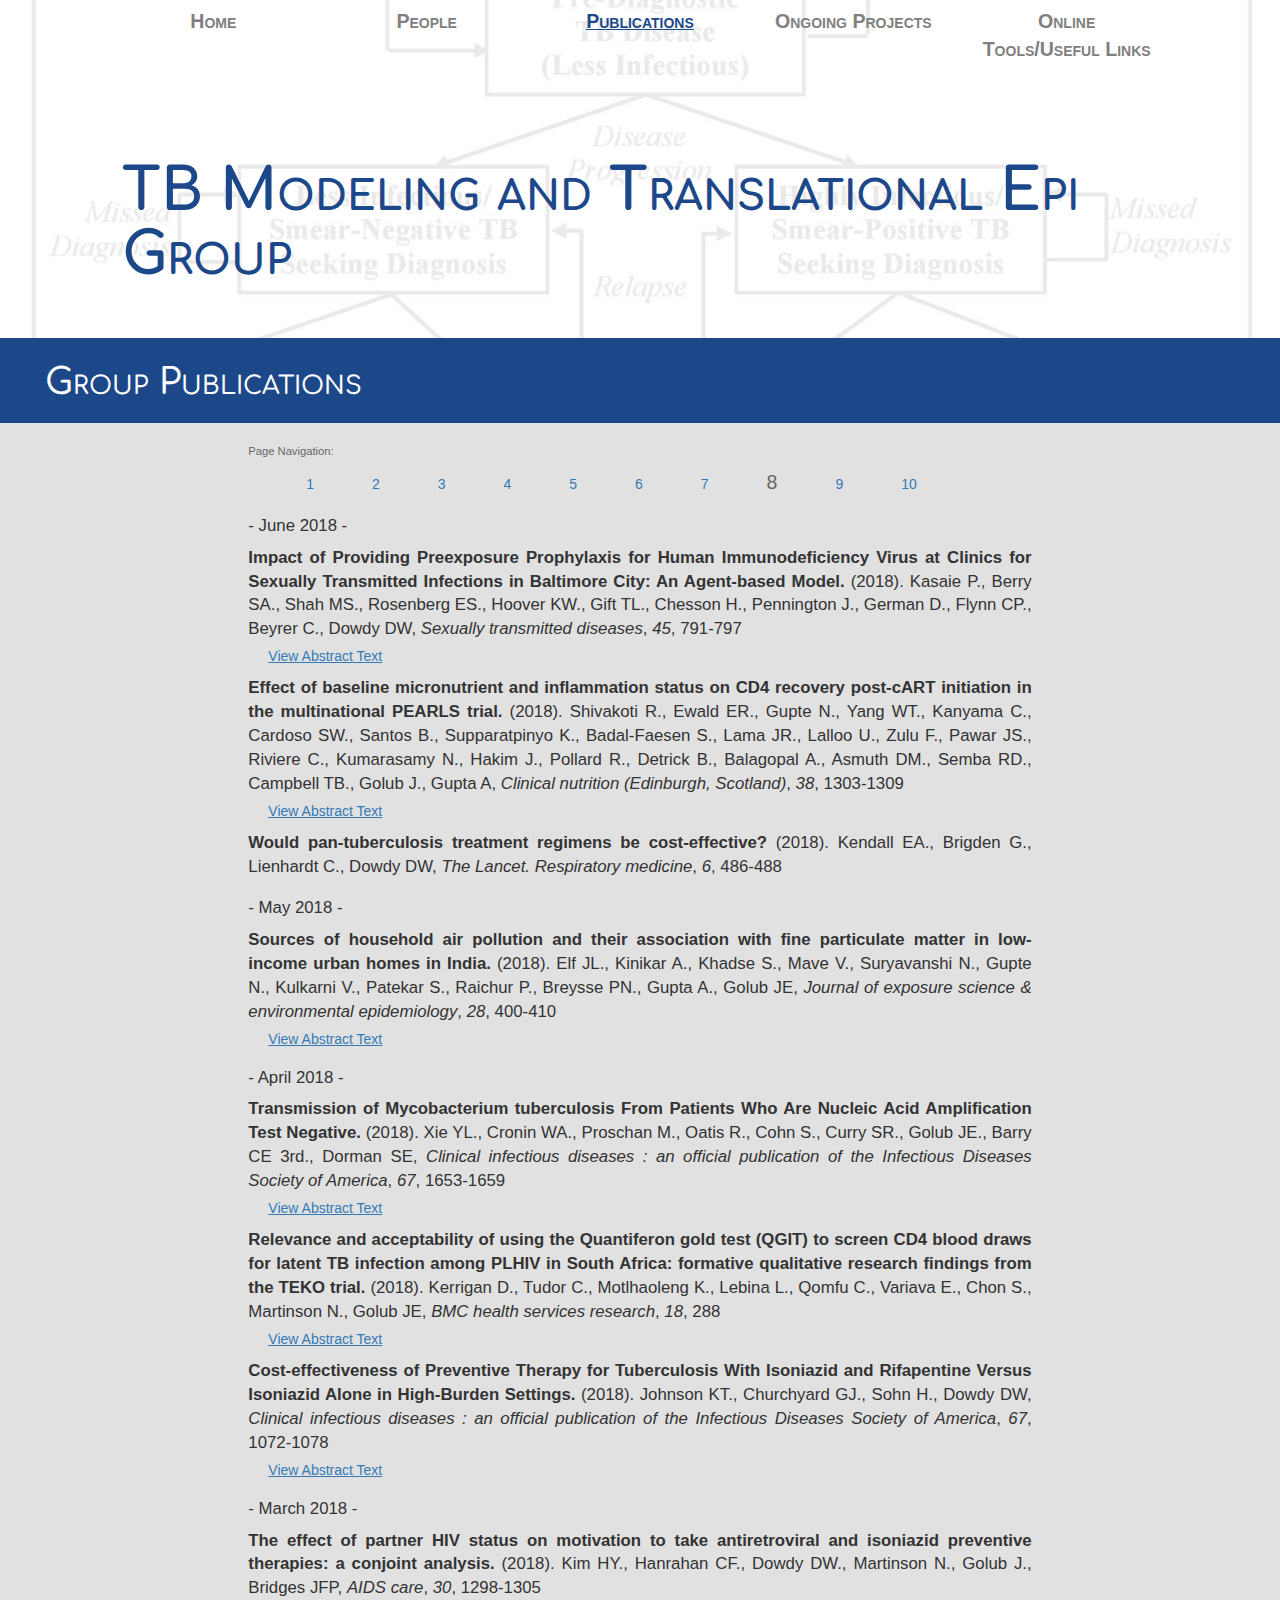
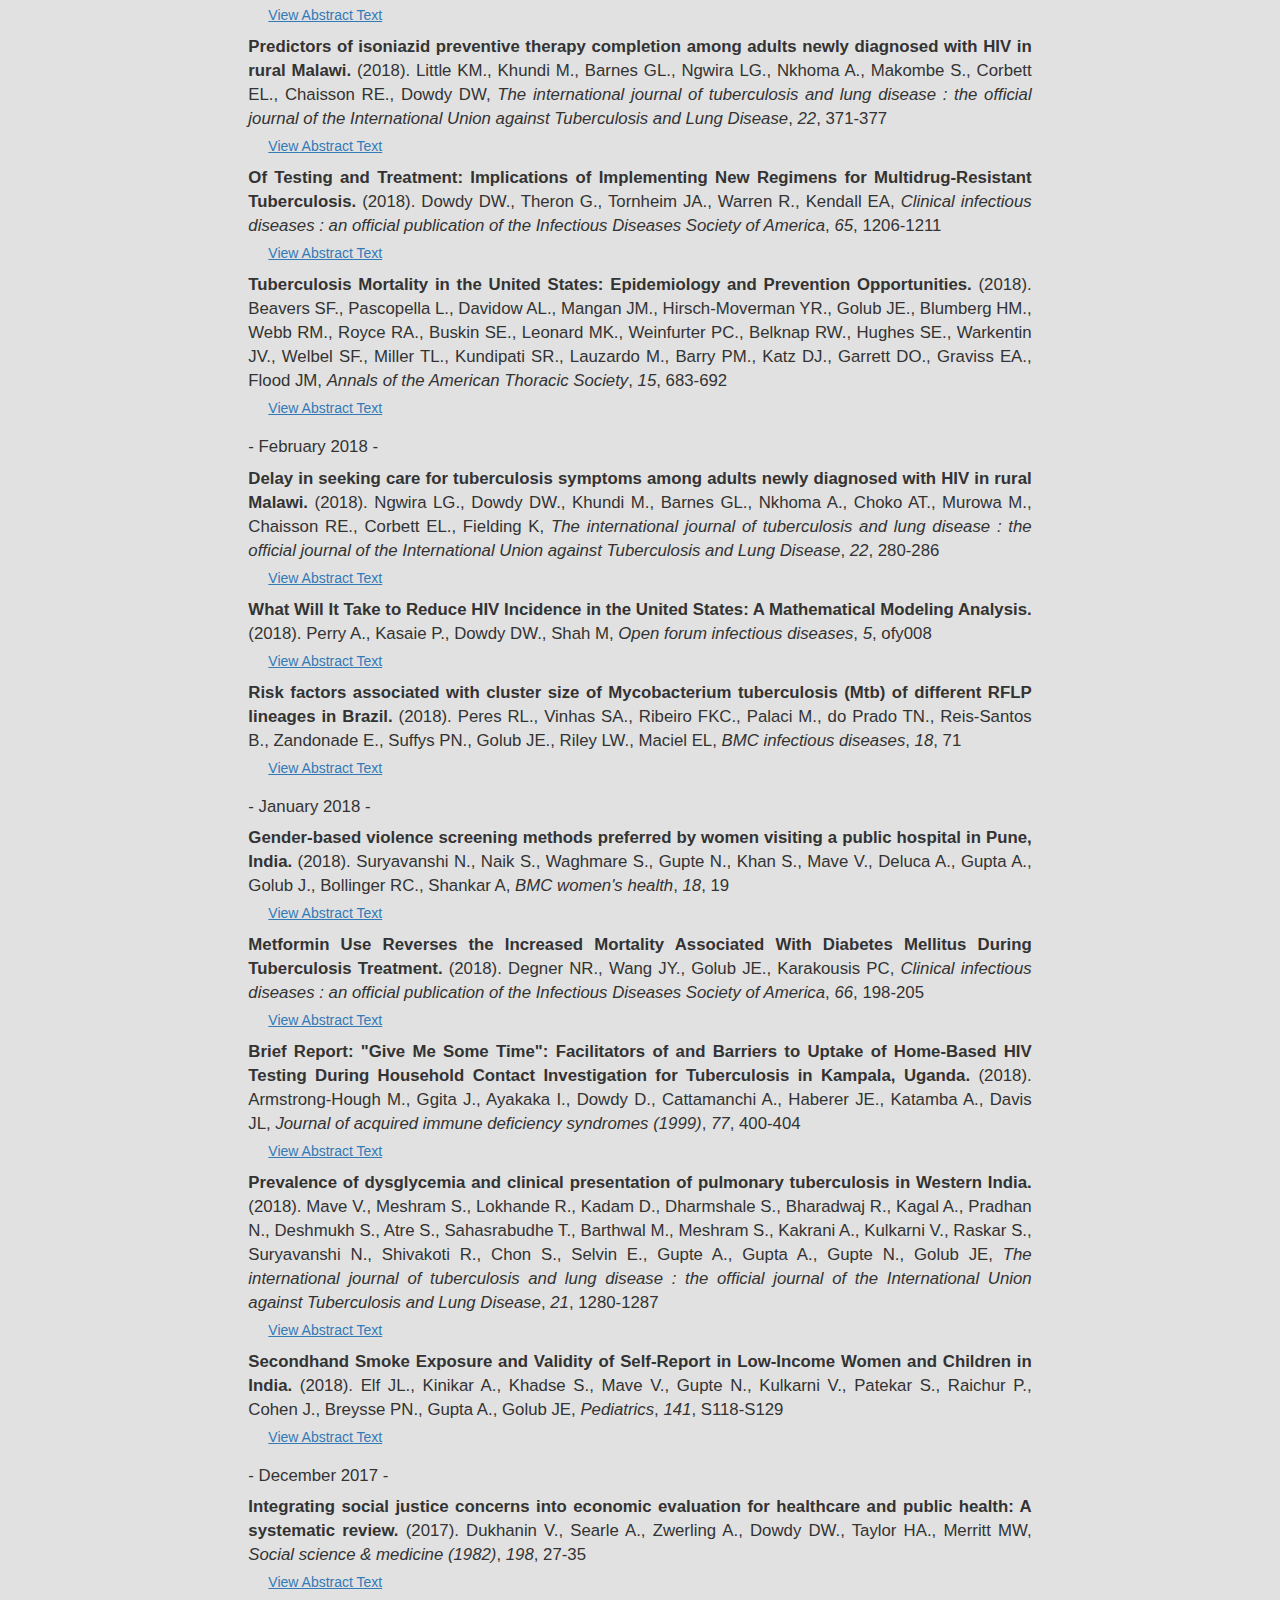
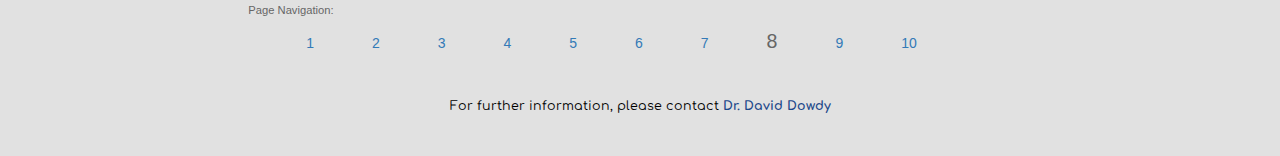
<file: publication7.html>
<!DOCTYPE html>
<head>
        <meta charset="utf-8">
    <meta http-equiv="X-UA-Compatible" content="IE=edge">
    <meta name="viewport" content="width=device-width, initial-scale=1">
<!-- Google Fonts -->
<link href='http://fonts.googleapis.com/css?family=Open+Sans|Comfortaa' rel='stylesheet' type='text/css'>
<link rel="stylesheet" href="https://maxcdn.bootstrapcdn.com/bootstrap/3.3.7/css/bootstrap.min.css" integrity="sha384-BVYiiSIFeK1dGmJRAkycuHAHRg32OmUcww7on3RYdg4Va+PmSTsz/K68vbdEjh4u" crossorigin="anonymous">
<title>JHSPH TB Modeling Group - Publications</title>
<link rel="stylesheet" type="text/css" href="mainstyle.css" />
<!-- <link rel="shortcut icon" href="images/jhsph_icon.png" /> -->
</head>
<body>

<div class='container-fluid'>

    <div class='row big_background'>
        <div class='col-lg-12 col-md-12 col-sm-12 col-xs-12'>

            <div class='linkbar row'>
                <nav>
                    <div class='col-lg-offset-1 col-lg-2 col-md-offset-1 col-md-2 col-sm-12 col-xs-12'><a href='index.html'>Home</a></div>
                    <div class='col-lg-2 col-md-2 col-sm-12 col-xs-12'><a href='people.html'>People</a></div>
                    <div class='col-lg-2 col-md-2 col-sm-12 col-xs-12'><a class='current' href='#home'>Publications</a></div>
                    <div class='col-lg-2 col-md-2 col-sm-12 col-xs-12'><a href='ongoing.html'>Ongoing Projects</a></div>
                    <div class='col-lg-2 col-md-2 col-sm-12 col-xs-12'><a href='resources.html'>Online Tools/Useful Links</a></div>
                </nav>
            </div>

            <div class='row'>
                <div class='col-lg-offset-1 col-lg-11 col-md-offset-1 col-md-11 col-sm-12 col-xs-12'>
                    <h1 class='titleban'>TB Modeling and Translational Epi Group</h1>
                </div>
            </div>
        </div>
    </div>
    

    <div class='row page_title'>
        <div class='col-lg-12 col-md-12 col-sm-12 col-xs-12'>
            <h1>Group Publications</h1>
        </div>
    </div>
    <div class="row">
        <div class='col-lg-offset-2 col-lg-8 col-md-offset-2 col-md-8 col-sm-offset-1 col-sm-10 col-xs-12'>
            <div class="sub_page_text">

<div class='abstract_nav'><p>Page Navigation:</p><a href='publication0.html'>1</a><a href='publication1.html'>2</a><a href='publication2.html'>3</a><a href='publication3.html'>4</a><a href='publication4.html'>5</a><a href='publication5.html'>6</a><a href='publication6.html'>7</a><a class='current'>8</a><a href='publication8.html'>9</a><a href='publication9.html'>10</a></div><h2> - June 2018 - </h2><div class='abstract'><p><span class='b'>Impact of Providing Preexposure Prophylaxis for Human Immunodeficiency Virus at Clinics for Sexually Transmitted Infections in Baltimore City: An Agent-based Model.</span> (2018). Kasaie P., Berry SA., Shah MS., Rosenberg ES., Hoover KW., Gift TL., Chesson H., Pennington J., German D., Flynn CP., Beyrer C., Dowdy DW, <span class='i'>Sexually transmitted diseases</span>, <span class='i'>45</span>, 791-797</p><div><a id='ab_btn_140'>View Abstract Text</a><div id='ab_txt_140' class='hidden_abstract'><p>BACKGROUND: Preexposure prophylaxis (PrEP) greatly reduces the risk of human immunodeficiency virus (HIV) acquisition, but its optimal delivery strategy remains uncertain. Clinics for sexually transmitted infections (STIs) can provide an efficient venue for PrEP delivery. METHODS: To quantify the added value of STI clinic-based PrEP delivery, we used an agent-based simulation of HIV transmission among men who have sex with men (MSM). We simulated the impact of PrEP delivery through STI clinics compared with PrEP delivery in other community-based settings. Our primary outcome was the projected 20-year reduction in HIV incidence among MSM. RESULTS: Assuming PrEP uptake and adherence of 60% each, evaluating STI clinic attendees and delivering PrEP to eligible MSM reduced HIV incidence by 16% [95% uncertainty range, 14%-18%] over 20 years, an impact that was 1.8 (1.7-2.0) times as great as that achieved by evaluating an equal number of MSM recruited from the community. Comparing strategies where an equal number of MSM received PrEP in each strategy (ie, evaluating more individuals for PrEP in the community-based strategy, because MSM attending STI clinics are more likely to be PrEP eligible), the reduction in HIV incidence under the STI clinic-based strategy was 1.3 (1.3-1.4) times as great as that of community-based delivery. CONCLUSIONS: Delivering PrEP to MSM who attend STI clinics can improve efficiency and effectiveness. If high levels of adherence can be achieved in this population, STI clinics may be an important venue for PrEP implementation.</p></div></div></div><div class='abstract'><p><span class='b'>Effect of baseline micronutrient and inflammation status on CD4 recovery post-cART initiation in the multinational PEARLS trial.</span> (2018). Shivakoti R., Ewald ER., Gupte N., Yang WT., Kanyama C., Cardoso SW., Santos B., Supparatpinyo K., Badal-Faesen S., Lama JR., Lalloo U., Zulu F., Pawar JS., Riviere C., Kumarasamy N., Hakim J., Pollard R., Detrick B., Balagopal A., Asmuth DM., Semba RD., Campbell TB., Golub J., Gupta A, <span class='i'>Clinical nutrition (Edinburgh, Scotland)</span>, <span class='i'>38</span>, 1303-1309</p><div><a id='ab_btn_141'>View Abstract Text</a><div id='ab_txt_141' class='hidden_abstract'><p>BACKGROUND & AIMS: Nutritional deficiency and inflammation may impact CD4+ T cell recovery during combination antiretroviral therapy (cART), particularly in resource-limited settings where malnutrition is prevalent. The aim of this study was to investigate the relationship of micronutrient and inflammation biomarkers to CD4 recovery after cART initiation. METHODS: We conducted a secondary analysis of a random sub-cohort sample (n = 270) from a multinational randomized trial of cART regimen efficacy among 1571 cART-naïve adults. We measured pre-cART serum levels of micronutrients (Vitamin A, B(6), B(12), D, total carotenoids, selenium, and iron) and inflammation (C-reactive protein, soluble CD14 (sCD14), IFNγ, TNFα, Interleukin-6, and C-X-C motif chemokine 10 (CXCL10/IP10), EndoCab (IgM)) biomarkers. Biomarker status (i.e. micronutrient deficiency vs. sufficiency and elevated vs. low inflammation) was defined using established cutoffs or quartiles. Mixed-effects linear regression models were used to determine the association of baseline (pre-cART) concentrations of individual biomarkers with CD4 recovery through 96 weeks post-cART initiation. RESULTS: In models adjusting for time-dependent viral load and baseline CD4 count, age, sex, body mass index, country, treatment regimen, anemia and hypoalbuminemia status, pre-cART vitamin D deficiency was associated with lower CD4 recovery (-14.9 cells/mm(3), 95% CI: -27.9, -1.8) compared to sufficiency. In contrast, baseline selenium deficiency (20.8 cells/mm(3), 95% CI: 3.3, 38.3), vitamin A deficiency (35.9 cells/mm(3), 95% CI: 17.6, 54.3) and high sCD14 (23.4 cells/mm(3), 95% CI: 8.9, 37.8) were associated with higher CD4 recovery compared to sufficient/low inflammation status. CONCLUSIONS: In summary, baseline vitamin D deficiency was associated with diminished CD4 recovery after cART initiation; impaired CD4 recovery may contribute to the poor clinical outcomes recently observed in individuals with vitamin D deficiency. Vitamin A, selenium and sCD14 were associated with CD4 recovery but future studies are needed to further explore these relationships.</p></div></div></div><div class='abstract'><p><span class='b'>Would pan-tuberculosis treatment regimens be cost-effective?</span> (2018). Kendall EA., Brigden G., Lienhardt C., Dowdy DW, <span class='i'>The Lancet. Respiratory medicine</span>, <span class='i'>6</span>, 486-488</p></div><h2> - May 2018 - </h2><div class='abstract'><p><span class='b'>Sources of household air pollution and their association with fine particulate matter in low-income urban homes in India.</span> (2018). Elf JL., Kinikar A., Khadse S., Mave V., Suryavanshi N., Gupte N., Kulkarni V., Patekar S., Raichur P., Breysse PN., Gupta A., Golub JE, <span class='i'>Journal of exposure science & environmental epidemiology</span>, <span class='i'>28</span>, 400-410</p><div><a id='ab_btn_143'>View Abstract Text</a><div id='ab_txt_143' class='hidden_abstract'><p>INTRODUCTION: Household air pollution (HAP) is poorly characterized in low-income urban Indian communities. MATERIALS AND METHODS: A questionnaire assessing sources of HAP and 24 h household concentrations of particulate matter less than 2.5 microns in diameter (PM(2.5)) were collected in a sample of low-income homes in Pune, India. RESULTS: In 166 homes, the median 24 h average concentration of PM(2.5) was 167 μg/m(3) (IQR: 106-294). Although kerosene and wood use were highly prevalent (22% and 25% of homes, respectively), primarily as secondary fuel sources, high PM(2.5) concentrations were also found in 95 (57%) homes reporting LPG use alone (mean 141 μg/m(3); IQR: 92-209). In adjusted linear regression, log PM(2.5) concentration was positively associated with wood cooking fuel (GMR 1.5, 95% CI: 1.1-2.0), mosquito coils (GMR 1.5, 95% CI: 1.1-2.1), and winter season (GMR 1.7, 95% CI: 1.4-2.2). Households in the highest quartile of exposure were positively associated with wood cooking fuel (OR 1.3, 95% CI: 1.1-1.5), incense (OR 1.1, 95% CI: 1.0-1.3), mosquito coils (OR 1.3, 95% CI: 1.1-1.6), and winter season (OR 1.2, 95% CI: 1.1-1.4). DISCUSSION: We observed high concentrations of PM(2.5) and identified associated determinants in urban Indian homes.</p></div></div></div><h2> - April 2018 - </h2><div class='abstract'><p><span class='b'>Transmission of Mycobacterium tuberculosis From Patients Who Are Nucleic Acid Amplification Test Negative.</span> (2018). Xie YL., Cronin WA., Proschan M., Oatis R., Cohn S., Curry SR., Golub JE., Barry CE 3rd., Dorman SE, <span class='i'>Clinical infectious diseases : an official publication of the Infectious Diseases Society of America</span>, <span class='i'>67</span>, 1653-1659</p><div><a id='ab_btn_144'>View Abstract Text</a><div id='ab_txt_144' class='hidden_abstract'><p>BACKGROUND: Among adults with signs and symptoms of pulmonary tuberculosis (TB), recognition of transmissible TB has implications for airborne infection isolation and public health activities. Sputum smear-negative TB patients account for around one-fifth of tuberculosis transmission. The tuberculosis transmission risk of TB patients with negative results on nucleic acid amplification test (NAAT) of respiratory specimens has not been established. We sought to estimate the tuberculosis transmission risk of NAAT-negative TB patients. METHODS: We retrospectively reviewed Maryland TB program data collected from 2004 to 2009, during which time NAAT using the Mycobacterium Tuberculosis Direct Test (MTD) was performed routinely. Patients with sputum Mycobacterium tuberculosis (M.tb) isolates having matching genotypes were assigned to clusters. Transmission sequence was approximated by collection order of individuals' first culture-positive specimens. Minimum transmission risks of NAAT (MTD)-negative TB patients and of smear-negative TB patients were estimated based on individuals' positions within clusters. RESULTS: Among 809 patients with culture-confirmed TB, M.tb genotypes were available for 782 (96.7%). For NAA-negative TB patients, the minimum transmission risk estimate was 5.1% (95% CI 0-11.4). For smear-negative TB patients, the minimum transmission risk estimate was 11.2% (95% CI 7.2-15.3). CONCLUSIONS: Minimum transmission risk of NAAT-negative TB patients was lower than that of smear-negative TB patients. However, transmission risk of NAA-negative TB patients appears to not be negligible.</p></div></div></div><div class='abstract'><p><span class='b'>Relevance and acceptability of using the Quantiferon gold test (QGIT) to screen CD4 blood draws for latent TB infection among PLHIV in South Africa: formative qualitative research findings from the TEKO trial.</span> (2018). Kerrigan D., Tudor C., Motlhaoleng K., Lebina L., Qomfu C., Variava E., Chon S., Martinson N., Golub JE, <span class='i'>BMC health services research</span>, <span class='i'>18</span>, 288</p><div><a id='ab_btn_145'>View Abstract Text</a><div id='ab_txt_145' class='hidden_abstract'><p>BACKGROUND: Tuberculosis (TB) is the leading cause of mortality among people living with HIV (PLHIV), despite the availability of effective preventive therapy. The TEKO trial is assessing the impact of using a blood test, Quantiferon-TB Gold In-Tube Test (QGIT), to screen for latent TB compared to the Tuberculin Screening Test (TST) among PLHIV in South Africa. METHODS: Fifty-six qualitative interviews were conducted with PLHIV and clinical providers participating in the TEKO trial. We explored TB screening, diagnosis, and treatment guidelines and processes and the use of the QGIT to screen for latent TB infection at the time of CD4 blood draw. Thematic content analysis was conducted. RESULTS: Considerable variability in TB screening procedures was documented due to lack of personnel and clarity regarding current national TB guidelines for PLHIV. Few clinics had started using the TST per national guidelines and many patients had never heard of isoniazid preventive therapy (IPT). Nearly all participants supported the idea of latent TB screening using routine blood drawn for CD4 counts. CONCLUSIONS: Findings indicate that screening for latent TB infection using QGIT from blood drawn for CD4 counts among PLHIV is an acceptable approach to increase latent TB detection given the challenges associated with ensuring systematic latent TB screening in overburdened public clinics. TRIAL REGISTRATION: The results presented here were from formative research related to the TEKO trial (Identifier NCT02119130 , registered 10 April 2014).</p></div></div></div><div class='abstract'><p><span class='b'>Cost-effectiveness of Preventive Therapy for Tuberculosis With Isoniazid and Rifapentine Versus Isoniazid Alone in High-Burden Settings.</span> (2018). Johnson KT., Churchyard GJ., Sohn H., Dowdy DW, <span class='i'>Clinical infectious diseases : an official publication of the Infectious Diseases Society of America</span>, <span class='i'>67</span>, 1072-1078</p><div><a id='ab_btn_146'>View Abstract Text</a><div id='ab_txt_146' class='hidden_abstract'><p>BACKGROUND: A short-course regimen of 3 months of weekly rifapentine and isoniazid (3HP) has recently been recommended by the World Health Organization as an alternative to at least 6 months of daily isoniazid (isoniazid preventive therapy [IPT]) for prevention of tuberculosis (TB). The contexts in which 3HP may be cost-effective compared to IPT among people living with human immunodeficiency virus are unknown. METHODS: We used a Markov state transition model to estimate the incremental cost-effectiveness of 3HP relative to IPT in high-burden settings, using a cohort of 1000 patients in a Ugandan HIV clinic as an emblematic scenario. Cost-effectiveness was expressed as 2017 US dollars per disability-adjusted life year (DALY) averted from a healthcare perspective over a 20-year time horizon. We explored the conditions under which 3HP would be considered cost-effective relative to IPT. RESULTS: Per 1000 individuals on antiretroviral therapy in the reference scenario, treatment with 3HP rather than IPT was estimated to avert 9 cases of TB and 1 death, costing $9402 per DALY averted relative to IPT. Cost-effectiveness depended strongly on the price of rifapentine, completion of 3HP, and prevalence of latent TB. At a willingness to pay of $1000 per DALY averted, 3HP is likely to be cost-effective relative to IPT only if the price of rifapentine can be greatly reduced (to approximately $20 per course) and high treatment completion (85%) can be achieved. CONCLUSIONS: 3HP may be a cost-effective alternative to IPT in high-burden settings, but cost-effectiveness depends on the price of rifapentine, achievable completion rates, and local willingness to pay.</p></div></div></div><h2> - March 2018 - </h2><div class='abstract'><p><span class='b'>The effect of partner HIV status on motivation to take antiretroviral and isoniazid preventive therapies: a conjoint analysis.</span> (2018). Kim HY., Hanrahan CF., Dowdy DW., Martinson N., Golub J., Bridges JFP, <span class='i'>AIDS care</span>, <span class='i'>30</span>, 1298-1305</p><div><a id='ab_btn_147'>View Abstract Text</a><div id='ab_txt_147' class='hidden_abstract'><p>Antiretroviral therapy (ART) and isoniazid preventive therapy (IPT) are important to reduce morbidity and mortality among people newly diagnosed of HIV. The successful uptake of ART and IPT requires a comprehensive understanding of patients' motivation to take such therapies. Partners also play an important role in the decision to be initiated and retained in care. We quantified patients' motivation to take preventive therapies (ART and IPT) and compared by partner HIV status among people newly diagnosed of HIV. We enrolled and surveyed adults (≥18 years) with a recent HIV diagnosis (<6 months) from 14 public primary care clinics in Matlosana, South Africa. Participants received eight forced-choice tasks comparing two mutually exclusive sub-sets of seven possible benefits related to preventive therapies. A linear probability model was fitted to estimate the probability of prioritizing each benefit. Tests of concordance were conducted across partner HIV status (no partner, HIV- or unknown, or HIV+). A total of 424 people completed surveys. At the time of interview, 272 (64%) were on ART and 334 (79%) had a partner or spouse. Keeping themselves healthy for their family was the most important motivator to take preventive therapies (p < 0.001). Preventing HIV transmission to partners was also highly prioritized among participants with current partners independent of partner's HIV status (p < 0.001), but it was least prioritized among those without current partners (p = 0.72). Keeping themselves healthy was less prioritized. We demonstrate that social responsibility such as supporting family and preventing HIV transmission to partners may pose greater motivation for ART and IPT initiation and adherence compared to individual health benefits. These messages should be emphasized to provide effective patient-centered care and counseling.</p></div></div></div><div class='abstract'><p><span class='b'>Predictors of isoniazid preventive therapy completion among adults newly diagnosed with HIV in rural Malawi.</span> (2018). Little KM., Khundi M., Barnes GL., Ngwira LG., Nkhoma A., Makombe S., Corbett EL., Chaisson RE., Dowdy DW, <span class='i'>The international journal of tuberculosis and lung disease : the official journal of the International Union against Tuberculosis and Lung Disease</span>, <span class='i'>22</span>, 371-377</p><div><a id='ab_btn_148'>View Abstract Text</a><div id='ab_txt_148' class='hidden_abstract'><p>SETTING: To reduce the risk of tuberculosis (TB) among individuals with human immunodeficiency virus (HIV) infection, the World Health Organization recommends at least 6 months of isoniazid preventive therapy (IPT). Completion of IPT remains a major challenge in resource-limited settings. OBJECTIVE: To evaluate predictors of IPT completion in individuals newly diagnosed with HIV. DESIGN: Predictors of IPT completion among adults newly diagnosed with HIV in rural Malawi were evaluated using a multilevel logistic regression model. RESULTS: Of 974 participants who screened negative for active TB and were started on IPT, 732 (75%) completed treatment. Only one IPT-eligible individual refused treatment. Participants who were aged <25 years (compared with those aged 45 years, adjusted OR [aOR] 0.33, 95%CI 0.18-0.60) and male (compared to non-pregnant females, aOR 0.57, 95%CI 0.37-0.88) had lower odds of IPT completion. CONCLUSION: IPT provision at the time of initial HIV diagnosis was highly acceptable in rural Malawi; three quarters of those who initiated IPT successfully completed therapy. We observed lower odds of completion among males and among female participants aged <25 years. Additional efforts may be needed to ensure IPT completion among males and young females who have recently been diagnosed with HIV.</p></div></div></div><div class='abstract'><p><span class='b'>Of Testing and Treatment: Implications of Implementing New Regimens for Multidrug-Resistant Tuberculosis.</span> (2018). Dowdy DW., Theron G., Tornheim JA., Warren R., Kendall EA, <span class='i'>Clinical infectious diseases : an official publication of the Infectious Diseases Society of America</span>, <span class='i'>65</span>, 1206-1211</p><div><a id='ab_btn_149'>View Abstract Text</a><div id='ab_txt_149' class='hidden_abstract'><p>A novel, shorter-course regimen for treating multidrug-resistant (MDR) tuberculosis was recently recommended by the World Health Organization. However, the most appropriate use of drug susceptibility testing (DST) to support this regimen is less clear. Implementing countries must therefore often choose between using a standardized regimen despite high levels of underlying drug resistance or require more stringent DST prior to treatment initiation. The former carries a high likelihood of exposing patients to de facto monotherapy with a critical drug class (fluoroquinolones), whereas the latter could exclude large groups of patients from their most effective treatment option. We discuss the implications of this dilemma and argue for an approach that will integrate DST into the delivery of any novel antimicrobial regimen, without excessively stringent requirements. Such guidance could make the novel MDR tuberculosis regimen available to most patients while reducing the risk of generating additional drug resistance.</p></div></div></div><div class='abstract'><p><span class='b'>Tuberculosis Mortality in the United States: Epidemiology and Prevention Opportunities.</span> (2018). Beavers SF., Pascopella L., Davidow AL., Mangan JM., Hirsch-Moverman YR., Golub JE., Blumberg HM., Webb RM., Royce RA., Buskin SE., Leonard MK., Weinfurter PC., Belknap RW., Hughes SE., Warkentin JV., Welbel SF., Miller TL., Kundipati SR., Lauzardo M., Barry PM., Katz DJ., Garrett DO., Graviss EA., Flood JM, <span class='i'>Annals of the American Thoracic Society</span>, <span class='i'>15</span>, 683-692</p><div><a id='ab_btn_150'>View Abstract Text</a><div id='ab_txt_150' class='hidden_abstract'><p>Rationale: More information on risk factors for death from tuberculosis in the United States could help reduce the tuberculosis mortality rate, which has remained steady for more than a decade.Objective: To identify risk factors for tuberculosis-related death in adults.Methods: We performed a retrospective study of 1,304 adults with tuberculosis who died before treatment completion and 1,039 frequency-matched control subjects who completed tuberculosis treatment in 2005 to 2006 in 13 states reporting 65% of U.S. tuberculosis cases. We used in-depth record abstractions and a standard algorithm to classify deaths in persons with tuberculosis as tuberculosis-related or not. We then compared these classifications to causes of death as coded in death certificates. We used multivariable logistic regression to calculate adjusted odds ratios for predictors of tuberculosis-related death among adults compared with those who completed tuberculosis treatment.Results: Of 1,304 adult deaths, 942 (72%) were tuberculosis related, 272 (21%) were not, and 90 (7%) could not be classified. Of 847 tuberculosis-related deaths with death certificates available, 378 (45%) did not list tuberculosis as a cause of death. Adjusting for known risks, we identified new risks for tuberculosis-related death during treatment: absence of pyrazinamide in the initial regimen (adjusted odds ratio, 3.4; 95% confidence interval, 1.9-6.0); immunosuppressive medications (adjusted odds ratio, 2.5; 95% confidence interval, 1.1-5.6); incomplete tuberculosis diagnostic evaluation (adjusted odds ratio, 2.2; 95% confidence interval, 1.5-3.3), and an alternative nontuberculosis diagnosis before tuberculosis diagnosis (adjusted odds ratio, 1.6; 95% confidence interval, 1.2-2.2).Conclusions: Most persons who died with tuberculosis had a tuberculosis-related death. Intensive record review revealed tuberculosis as a cause of death more often than did death certificate diagnoses. New tools, such as a tuberculosis mortality risk score based on our study findings, may identify patients with tuberculosis for in-hospital interventions to prevent death.</p></div></div></div><h2> - February 2018 - </h2><div class='abstract'><p><span class='b'>Delay in seeking care for tuberculosis symptoms among adults newly diagnosed with HIV in rural Malawi.</span> (2018). Ngwira LG., Dowdy DW., Khundi M., Barnes GL., Nkhoma A., Choko AT., Murowa M., Chaisson RE., Corbett EL., Fielding K, <span class='i'>The international journal of tuberculosis and lung disease : the official journal of the International Union against Tuberculosis and Lung Disease</span>, <span class='i'>22</span>, 280-286</p><div><a id='ab_btn_151'>View Abstract Text</a><div id='ab_txt_151' class='hidden_abstract'><p>SETTING: Ten primary health clinics in rural Thyolo District, Malawi. OBJECTIVE: Tuberculosis (TB) is a common initial presentation of human immunodeficiency virus (HIV) infection. We investigated the time from TB symptom onset to HIV diagnosis to describe TB health-seeking behaviour in adults newly diagnosed with HIV. DESIGN: We asked adults (18 years) about the presence and duration of TB symptoms at the time of receiving a new HIV diagnosis. Associations with delayed health seeking (defined as >30 and >90 days from the onset of TB symptoms) were evaluated using multivariable logistic regression. RESULTS: TB symptoms were reported by 416 of 1265 participants (33%), of whom 36% (150/416) had been symptomatic for >30 days before HIV testing. Most participants (260/416, 63%) were below the poverty line (US$0.41 per household member per day). Patients who first sought care from informal providers had an increased odds of delay of >30 days (adjusted odds ratio [aOR] 1.6, 95%CI 0.9-2.8) or 90 days (aOR 2.0, 95%CI 1.1-3.8). CONCLUSIONS: Delayed health seeking for TB-related symptoms was common. Poverty was ubiquitous, but had no clear relationship to diagnostic delay. HIV-positive individuals who first sought care from informal providers were more likely to experience diagnostic delays for TB symptoms.</p></div></div></div><div class='abstract'><p><span class='b'>What Will It Take to Reduce HIV Incidence in the United States: A Mathematical Modeling Analysis.</span> (2018). Perry A., Kasaie P., Dowdy DW., Shah M, <span class='i'>Open forum infectious diseases</span>, <span class='i'>5</span>, ofy008</p><div><a id='ab_btn_152'>View Abstract Text</a><div id='ab_txt_152' class='hidden_abstract'><p>BACKGROUND: The National HIV/AIDS Strategy has set ambitious goals to improve the epidemic in the United States. However, there is a paucity of usable program-level benchmarks tied to population-level epidemiologic goals. Our objective was to define tangible benchmarks for annual rates along the care continuum that are likely to translate to meaningful reductions in incidence. METHODS: We used a validated mathematical model of HIV transmission and care engagement to characterize care continuum parameters that would translate into 50% reductions in incidence by 2025, compared with a base case scenario of the current US care continuum. We generated a large pool of simulations in which rates of screening, linkage, and retention in care were varied across wide ranges to evaluate permutations that halved incidence by 2025. RESULTS: Among all simulations, 7% achieved a halving of incidence. It was impossible for our simulations to achieve this target if the annual rate of disengagement from care exceeded 20% per year, even at high rates of care reengagement. When retention in care was 95% per year and people living with HIV (PLWH) out of care reengaged within 1.5 years (on average), the probability of halving incidence by 2025 was approximately 90%. CONCLUSIONS: HIV programs should aim to retain at least 95% of PLWH in care annually and reengage people living with HIV into care within an average of 1.5 years to achieve the goal of halving HIV incidence by 2025.</p></div></div></div><div class='abstract'><p><span class='b'>Risk factors associated with cluster size of Mycobacterium tuberculosis (Mtb) of different RFLP lineages in Brazil.</span> (2018). Peres RL., Vinhas SA., Ribeiro FKC., Palaci M., do Prado TN., Reis-Santos B., Zandonade E., Suffys PN., Golub JE., Riley LW., Maciel EL, <span class='i'>BMC infectious diseases</span>, <span class='i'>18</span>, 71</p><div><a id='ab_btn_153'>View Abstract Text</a><div id='ab_txt_153' class='hidden_abstract'><p>BACKGROUND: Tuberculosis (TB) transmission is influenced by patient-related risk, environment and bacteriological factors. We determined the risk factors associated with cluster size of IS6110 RFLP based genotypes of Mycobacterium tuberculosis (Mtb) isolates from Vitoria, Espirito Santo, Brazil. METHODS: Cross-sectional study of new TB cases identified in the metropolitan area of Vitoria, Brazil between 2000 and 2010. Mtb isolates were genotyped by the IS6110 RFLP, spoligotyping and RD(Rio). The isolates were classified according to genotype cluster sizes by three genotyping methods and associated patient epidemiologic characteristics. Regression Model was performed to identify factors associated with cluster size. RESULTS: Among 959 Mtb isolates, 461 (48%) cases had an isolate that belonged to an RFLP cluster, and six clusters with ten or more isolates were identified. Of the isolates spoligotyped, 448 (52%) were classified as LAM and 412 (48%) as non-LAM. Our regression model found that 6-9 isolates/RFLP cluster were more likely belong to the LAM family, having the RD(Rio) genotype and to be smear-positive (adjusted OR = 1.17, 95% CI 1.08-1.26; adjusted OR = 1.25, 95% CI 1.14-1.37; crude OR = 2.68, 95% IC 1.13-6.34; respectively) and living in a Serra city neighborhood decrease the risk of being in the 6-9 isolates/RFLP cluster (adjusted OR = 0.29, 95% CI, 0.10-0.84), than in the others groups. Individuals aged 21 to 30, 31 to 40 and > 50 years were less likely of belonging the 2-5 isolates/RFLP cluster than unique patterns compared to individuals < 20 years of age (adjusted OR = 0.49, 95% CI 0.28-0.85, OR = 0.43 95% CI 0.24-0.77and OR = 0. 49, 95% CI 0.26-0.91), respectively. The extrapulmonary disease was less likely to occur in those infected with strains in the 2-5 isolates/cluster group (adjustment OR = 0.45, 95% CI 0.24-0.85) than unique patterns. CONCLUSIONS: We found that a large proportion of new TB infections in Vitoria is caused by prevalent Mtb genotypes belonging to the LAM family and RD(Rio) genotypes. Such information demonstrates that some genotypes are more likely to cause recent transmission. Targeting interventions such as screening in specific areas and social risk groups, should be a priority for reducing transmission.</p></div></div></div><h2> - January 2018 - </h2><div class='abstract'><p><span class='b'>Gender-based violence screening methods preferred by women visiting a public hospital in Pune, India.</span> (2018). Suryavanshi N., Naik S., Waghmare S., Gupte N., Khan S., Mave V., Deluca A., Gupta A., Golub J., Bollinger RC., Shankar A, <span class='i'>BMC women's health</span>, <span class='i'>18</span>, 19</p><div><a id='ab_btn_154'>View Abstract Text</a><div id='ab_txt_154' class='hidden_abstract'><p>BACKGROUND: Gender-based violence (GBV) is a major global public health concern and is a risk factor for adverse health outcomes. Early identification of GBV is crucial for improved health outcomes. Interactions with health care providers may provide a unique opportunity for routine GBV screening, if a safe, confidential environment can be established. METHODS: Between November 2014 and February 2015, a cross-sectional, observational study was conducted where women were interviewed about their opinions concerning GBV screening in a tertiary health care setting in Pune, India. Trained counsellors interviewed 300 women at different out-patient and in-patient departments using a semi-structured questionnaire. RESULTS: Twenty-three percent of these women reported experiencing GBV in their life. However, 90% of women said they had never been asked about GBV in a health care setting. Seventy-two percent expressed willingness to be asked about GBV by their health care providers, with the preferred provider being nurses or counsellors. More than half (53%) women reported face-to-face interview as the most preferred method for screening. There were no major differences in these preferences by GBV history status. CONCLUSIONS: Our study provides evidence for preferred GBV screening methods and optimal provider engagement as perceived by women attending a public hospital.</p></div></div></div><div class='abstract'><p><span class='b'>Metformin Use Reverses the Increased Mortality Associated With Diabetes Mellitus During Tuberculosis Treatment.</span> (2018). Degner NR., Wang JY., Golub JE., Karakousis PC, <span class='i'>Clinical infectious diseases : an official publication of the Infectious Diseases Society of America</span>, <span class='i'>66</span>, 198-205</p><div><a id='ab_btn_155'>View Abstract Text</a><div id='ab_txt_155' class='hidden_abstract'><p>BACKGROUND: The global type 2 diabetes mellitus (DM) epidemic threatens progress made in reducing tuberculosis (TB)-related mortality worldwide. Previous clinical studies have not fully evaluated potential confounding variables in addressing the impact of DM on TB treatment outcomes. The antidiabetic agent metformin regulates autophagy and may play a role as a host-directed therapeutic adjuvant to antitubercular treatment. METHODS: We conducted a retrospective cohort study comprising patients aged ≥13 years undergoing treatment for culture-confirmed, drug-susceptible pulmonary TB. We assessed the effect of DM on mortality during TB treatment and 2-month TB sputum-culture conversion. We also evaluated the effect of metformin use on survival during TB treatment. RESULTS: Among 2416 patients undergoing TB treatment, after adjusting for age, sex, chronic kidney disease, cancer, hepatitis C, tobacco use, cavitary disease, and treatment adherence, patients with DM had 1.91 times higher odds (95% confidence interval [CI], 1.51-2.40) of death during TB treatment than patients without DM, and 1.72 (95% CI, 1.25-2.38) times higher odds of remaining culture-positive at 2 months. Metformin use in patients with DM was significantly associated with decreased mortality during TB treatment (hazard ratio, 0.56 [95% CI, .39-.82]), and metformin users had similar mortality as patients without DM. CONCLUSIONS: This study suggests that despite multiple potential confounding variables, DM poses an increased risk of adverse TB treatment outcomes. There was a significant association between metformin use and decreased mortality during TB treatment, suggesting a potential role for this agent as adjunctive, host-directed therapy.</p></div></div></div><div class='abstract'><p><span class='b'>Brief Report: "Give Me Some Time": Facilitators of and Barriers to Uptake of Home-Based HIV Testing During Household Contact Investigation for Tuberculosis in Kampala, Uganda.</span> (2018). Armstrong-Hough M., Ggita J., Ayakaka I., Dowdy D., Cattamanchi A., Haberer JE., Katamba A., Davis JL, <span class='i'>Journal of acquired immune deficiency syndromes (1999)</span>, <span class='i'>77</span>, 400-404</p><div><a id='ab_btn_156'>View Abstract Text</a><div id='ab_txt_156' class='hidden_abstract'><p>BACKGROUND: Integrating home-based HIV counseling and testing (HCT) with tuberculosis (TB) evaluation could improve the uptake of HIV testing among household contacts of patients with active TB. We sought to identify the facilitators of and barriers to HCT during household contact investigation for TB in Kampala, Uganda. METHODS: We nested semi-structured interviews with 28 household contacts who were offered home-based HCT in a household-randomized trial of home-based strategies for TB contact investigation. Respondents reflected on their experiences of the home visit, the social context of the household, and their decision to accept or decline HIV testing. We used content analysis to identify and evaluate facilitators of and barriers to testing, then categorized the emergent themes using the Capability, Opportunity, Motivation, and Behavior (COM-B) model. RESULTS: Facilitators included a preexisting desire to confirm HIV status or to show support for the index TB patient; a perception that home-based services are convenient; and positive perceptions of lay health workers. Key barriers included fear of results and feeling psychologically unprepared to receive results. The social influence of other household members operated as both a facilitator and a barrier. CONCLUSIONS: Preexisting motivation, psychological readiness to test, and the social context of the household are major contributors to the decision to test for HIV at home. Uptake might be improved by providing normalizing information about HCT before the visit, by offering a second HCT opportunity, by offering self-tests with follow-up counseling, or by introducing HCT using "opt-out" language.</p></div></div></div><div class='abstract'><p><span class='b'>Prevalence of dysglycemia and clinical presentation of pulmonary tuberculosis in Western India.</span> (2018). Mave V., Meshram S., Lokhande R., Kadam D., Dharmshale S., Bharadwaj R., Kagal A., Pradhan N., Deshmukh S., Atre S., Sahasrabudhe T., Barthwal M., Meshram S., Kakrani A., Kulkarni V., Raskar S., Suryavanshi N., Shivakoti R., Chon S., Selvin E., Gupte A., Gupta A., Gupte N., Golub JE, <span class='i'>The international journal of tuberculosis and lung disease : the official journal of the International Union against Tuberculosis and Lung Disease</span>, <span class='i'>21</span>, 1280-1287</p><div><a id='ab_btn_157'>View Abstract Text</a><div id='ab_txt_157' class='hidden_abstract'><p>SETTING: Pune, India. OBJECTIVES: To estimate the prevalence and risk factors of pre-diabetes mellitus (DM) and DM, and its associations with the clinical presentation of tuberculosis (TB). DESIGN: Screening for DM was conducted among adults (age  18 years) with confirmed TB between December 2013 and January 2017. We used multinomial regression to evaluate the risk factors for pre-DM (glycated hemoglobin [HbA1c]  5.7-6.5% or fasting glucose 100-125 mg/dl) and DM (HbA1c  6.5% or fasting glucose  126 mg/dl or random blood glucose > 200 mg/dl or self-reported DM history/treatment) and the association of dysglycemia with the severity of TB disease. RESULTS: Among 1793 participants screened, 890 (50%) had microbiologically confirmed TB. Of these, 33% had pre-DM and 18% had DM; 41% were newly diagnosed. The median HbA1c level among newly diagnosed DM was 7.0% vs. 10.3% among known DM (P < 0.001). DM (adjusted OR [aOR] 4.94, 95%CI 2.33-10.48) and each per cent increase in HbA1c (aOR 1.42, 95%CI 1.01-2.01) was associated with >1+ smear grade or 9 days to TB detection. CONCLUSION: Over half of newly diagnosed TB patients had DM or pre-DM. DM and increasing dysglycemia was associated with higher bacterial burden at TB diagnosis, potentially indicating a higher risk of TB transmission to close contacts.</p></div></div></div><div class='abstract'><p><span class='b'>Secondhand Smoke Exposure and Validity of Self-Report in Low-Income Women and Children in India.</span> (2018). Elf JL., Kinikar A., Khadse S., Mave V., Gupte N., Kulkarni V., Patekar S., Raichur P., Cohen J., Breysse PN., Gupta A., Golub JE, <span class='i'>Pediatrics</span>, <span class='i'>141</span>, S118-S129</p><div><a id='ab_btn_158'>View Abstract Text</a><div id='ab_txt_158' class='hidden_abstract'><p>BACKGROUND: There is limited validation of self-reported measures for secondhand smoke (SHS) exposure in low- and middle-income countries. We evaluated the validity of standard self-reported measures among women and children in urban India. METHODS: Structured questionnaires were administered, and household air and hair samples were analyzed for nicotine concentration. RESULTS: In total, 141 households of 70 child and 71 adult participants were included. Air nicotine was detected in 72 (51%) homes, and 35 (75%) child and 12 (56%) adult participants had detectable hair nicotine. Correlation between air and hair nicotine was significant in children (r = 0.5; P = .0002) but not in adults (r = -0.1; P = .57). Poor correlation was found between self-reported measures of exposure and both air and hair nicotine. No questions were significantly correlated with hair nicotine, and the highest-magnitude correlation with air nicotine was for how often someone smoked inside for adults (r = 0.4; P = .10) and for home preparation of mishri (a smokeless tobacco product prepared for consumption by roasting) for children (r = 0.4; P = .39). The highest value for sensitivity by using air nicotine as the gold standard was for whether people smelled other families preparing mishri (47%; 95% confidence interval: 31-62) and prepared mishri in their own homes (50%; 95% confidence interval: 19-81). CONCLUSIONS: These results raise caution in using or evaluating self-reported SHS exposure in these communities. More appropriate questions for this population are needed, including mishri preparation as a source of SHS exposure.</p></div></div></div><h2> - December 2017 - </h2><div class='abstract'><p><span class='b'>Integrating social justice concerns into economic evaluation for healthcare and public health: A systematic review.</span> (2017). Dukhanin V., Searle A., Zwerling A., Dowdy DW., Taylor HA., Merritt MW, <span class='i'>Social science & medicine (1982)</span>, <span class='i'>198</span>, 27-35</p><div><a id='ab_btn_159'>View Abstract Text</a><div id='ab_txt_159' class='hidden_abstract'><p>Social justice is the moral imperative to avoid and remediate unfair distributions of societal disadvantage. In priority setting in healthcare and public health, social justice reaches beyond fairness in the distribution of health outcomes and economic impacts to encompass fairness in the distribution of policy impacts upon other dimensions of well-being. There is an emerging awareness of the need for economic evaluation to integrate all such concerns. We performed a systematic review (1) to describe methodological solutions suitable for integrating social justice concerns into economic evaluation, and (2) to describe the challenges that those solutions face. To be included, publications must have captured fairness considerations that (a) involve cross-dimensional subjective personal life experience and (b) can be manifested at the level of subpopulations. We identified relevant publications using an electronic search in EMBASE, PubMed, EconLit, PsycInfo, Philosopher's Index, and Scopus, including publications available in English in the past 20 years. Two reviewers independently appraised candidate publications, extracted data, and synthesized findings in narrative form. Out of 2388 publications reviewed, 26 were included. Solutions sought either to incorporate relevant fairness considerations directly into economic evaluation or to report them alongside cost-effectiveness measures. The majority of reviewed solutions, if adapted to integrate social justice concerns, would require their explicit quantification. Four broad challenges related to the implementation of these solutions were identified: clarifying the normative basis; measuring and determining the relative importance of criteria representing that basis; combining the criteria; and evaluating trade-offs. All included solutions must grapple with an inherent tension: they must either face the normative and operational challenges of quantifying social justice concerns or accede to offering incomplete policy guidance. Interdisciplinary research and broader collaborations are crucial to address these challenges and to support due attention to social justice in priority setting.</p></div></div></div><div class='abstract_nav'><p>Page Navigation:</p><a href='publication0.html'>1</a><a href='publication1.html'>2</a><a href='publication2.html'>3</a><a href='publication3.html'>4</a><a href='publication4.html'>5</a><a href='publication5.html'>6</a><a href='publication6.html'>7</a><a class='current'>8</a><a href='publication8.html'>9</a><a href='publication9.html'>10</a></div>

            </div>
        </div>
    </div>

    <div class='footbar row'>
        <footer>
            <div class='col-lg-12 col-md-12 col-sm-12 col-xs-12'>
                <p>
                    For further information, please contact <a href="mailto:ddowdy@jhsph.edu">Dr. David Dowdy</a>
                </p>
            </div>
        </footer>
    </div>
</div> <!--.container-->
<script src="http://code.jquery.com/jquery-1.12.4.min.js"
		integrity="sha256-ZosEbRLbNQzLpnKIkEdrPv7lOy9C27hHQ+Xp8a4MxAQ="
		crossorigin="anonymous"></script>
<script src="https://maxcdn.bootstrapcdn.com/bootstrap/3.3.7/js/bootstrap.min.js" integrity="sha384-Tc5IQib027qvyjSMfHjOMaLkfuWVxZxUPnCJA7l2mCWNIpG9mGCD8wGNIcPD7Txa" crossorigin="anonymous"></script>
<script>

    $("[id^='ab_btn']").click (function (e) {
        let target_num = e.currentTarget.id.split("_")[2];
        let target_id = "#ab_txt_" + target_num;
        $(target_id).toggle();
    });


</script>
</body>
</html>
</file>
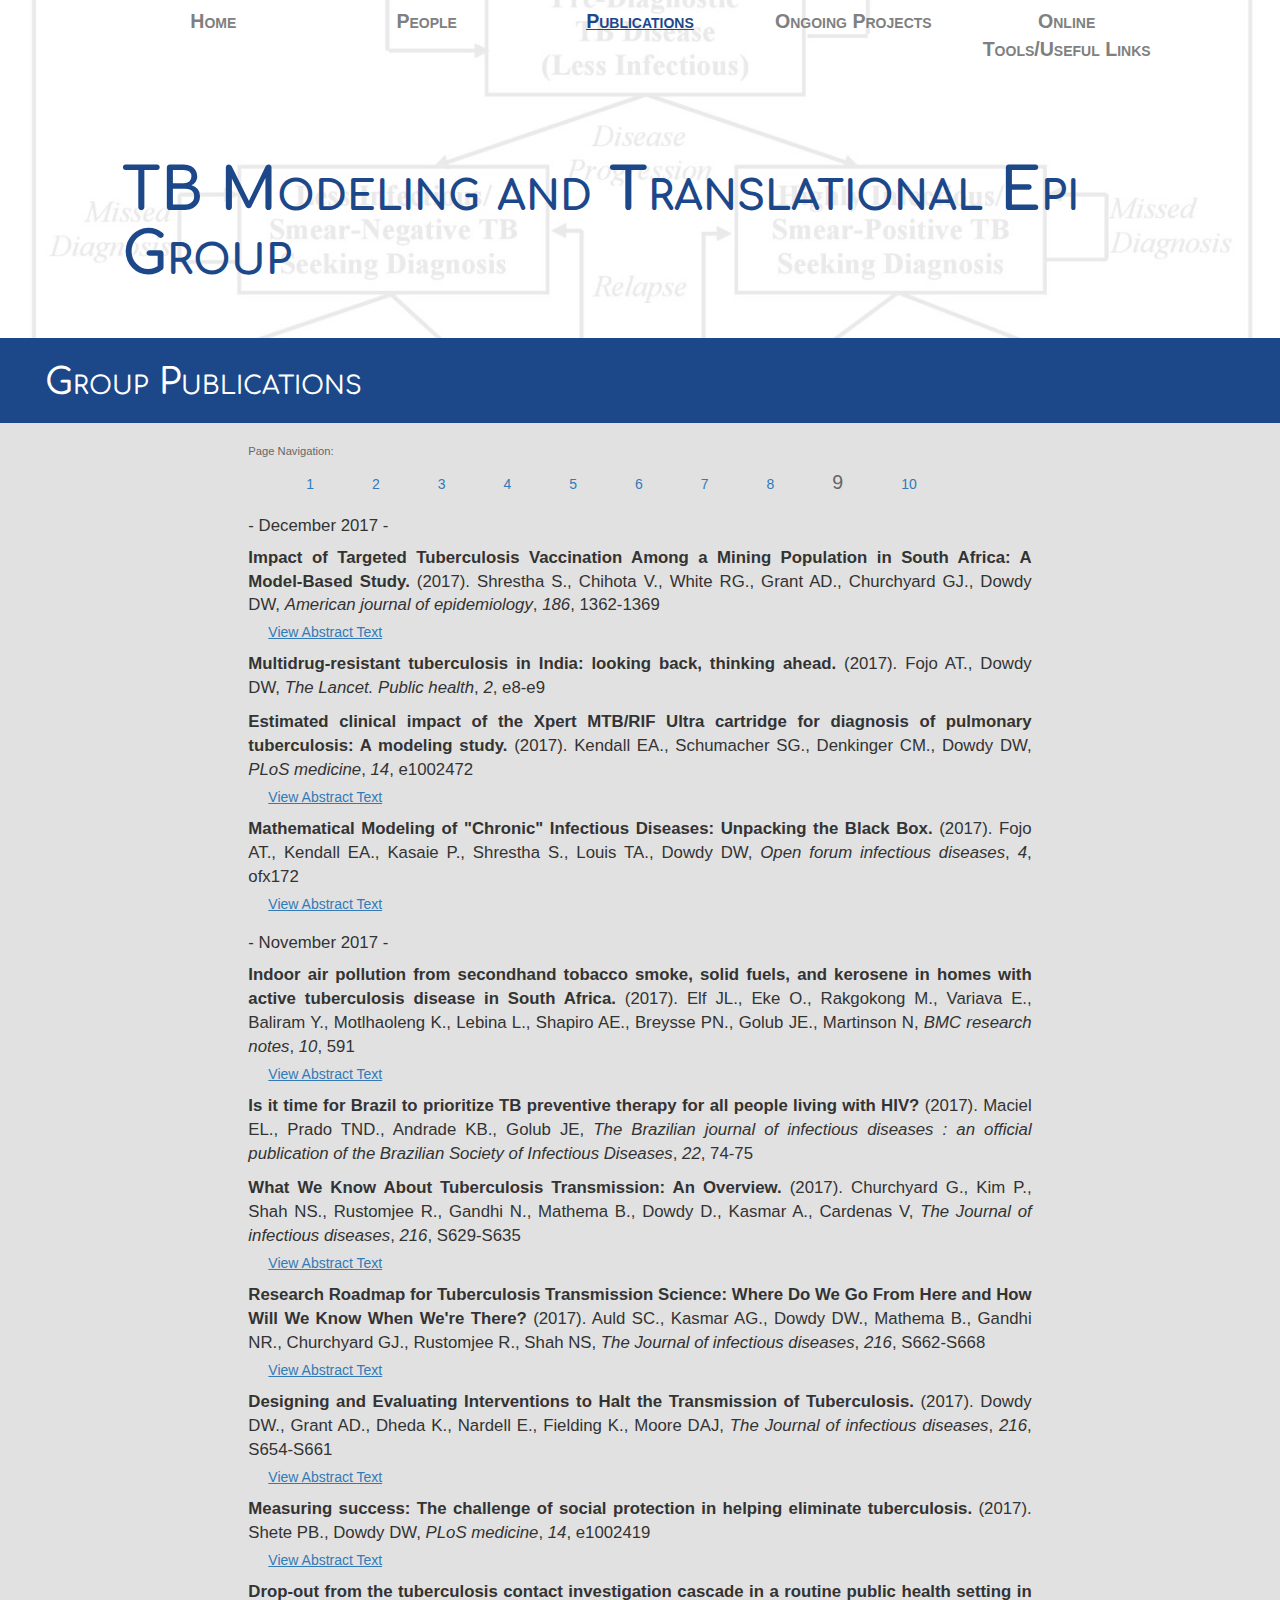
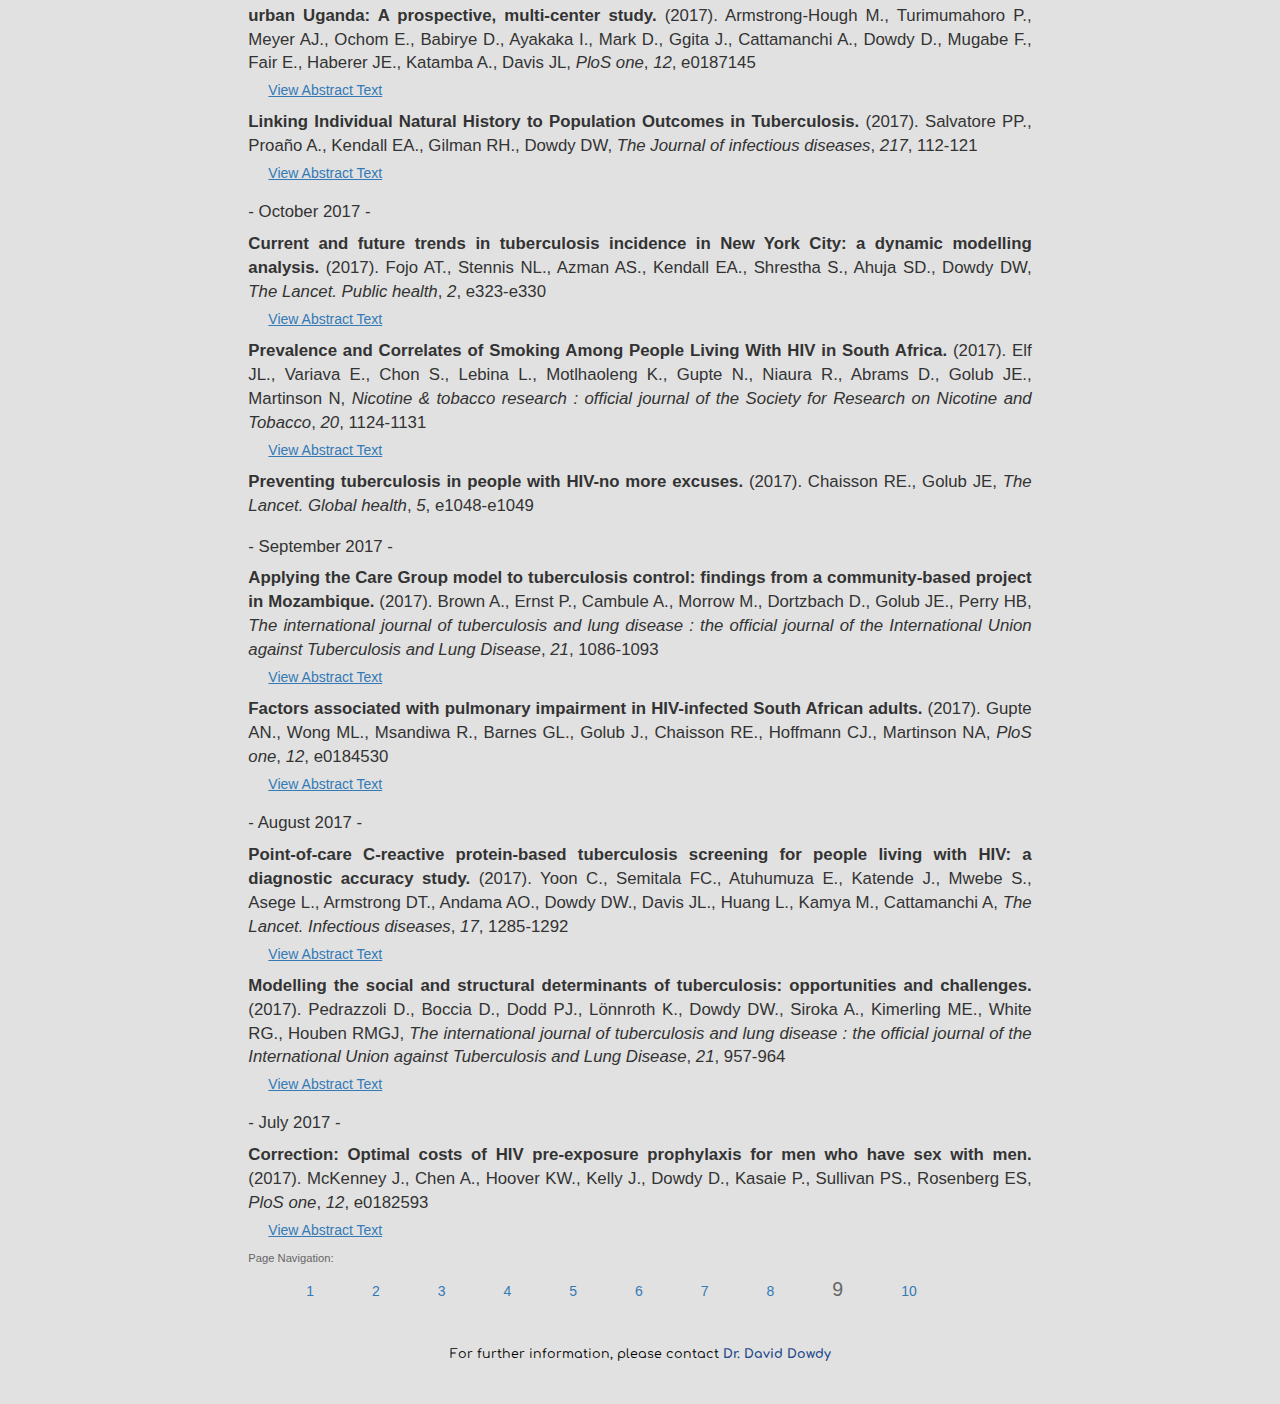
<file: publication8.html>
<!DOCTYPE html>
<head>
        <meta charset="utf-8">
    <meta http-equiv="X-UA-Compatible" content="IE=edge">
    <meta name="viewport" content="width=device-width, initial-scale=1">
<!-- Google Fonts -->
<link href='http://fonts.googleapis.com/css?family=Open+Sans|Comfortaa' rel='stylesheet' type='text/css'>
<link rel="stylesheet" href="https://maxcdn.bootstrapcdn.com/bootstrap/3.3.7/css/bootstrap.min.css" integrity="sha384-BVYiiSIFeK1dGmJRAkycuHAHRg32OmUcww7on3RYdg4Va+PmSTsz/K68vbdEjh4u" crossorigin="anonymous">
<title>JHSPH TB Modeling Group - Publications</title>
<link rel="stylesheet" type="text/css" href="mainstyle.css" />
<!-- <link rel="shortcut icon" href="images/jhsph_icon.png" /> -->
</head>
<body>

<div class='container-fluid'>

    <div class='row big_background'>
        <div class='col-lg-12 col-md-12 col-sm-12 col-xs-12'>

            <div class='linkbar row'>
                <nav>
                    <div class='col-lg-offset-1 col-lg-2 col-md-offset-1 col-md-2 col-sm-12 col-xs-12'><a href='index.html'>Home</a></div>
                    <div class='col-lg-2 col-md-2 col-sm-12 col-xs-12'><a href='people.html'>People</a></div>
                    <div class='col-lg-2 col-md-2 col-sm-12 col-xs-12'><a class='current' href='#home'>Publications</a></div>
                    <div class='col-lg-2 col-md-2 col-sm-12 col-xs-12'><a href='ongoing.html'>Ongoing Projects</a></div>
                    <div class='col-lg-2 col-md-2 col-sm-12 col-xs-12'><a href='resources.html'>Online Tools/Useful Links</a></div>
                </nav>
            </div>

            <div class='row'>
                <div class='col-lg-offset-1 col-lg-11 col-md-offset-1 col-md-11 col-sm-12 col-xs-12'>
                    <h1 class='titleban'>TB Modeling and Translational Epi Group</h1>
                </div>
            </div>
        </div>
    </div>
    

    <div class='row page_title'>
        <div class='col-lg-12 col-md-12 col-sm-12 col-xs-12'>
            <h1>Group Publications</h1>
        </div>
    </div>
    <div class="row">
        <div class='col-lg-offset-2 col-lg-8 col-md-offset-2 col-md-8 col-sm-offset-1 col-sm-10 col-xs-12'>
            <div class="sub_page_text">

<div class='abstract_nav'><p>Page Navigation:</p><a href='publication0.html'>1</a><a href='publication1.html'>2</a><a href='publication2.html'>3</a><a href='publication3.html'>4</a><a href='publication4.html'>5</a><a href='publication5.html'>6</a><a href='publication6.html'>7</a><a href='publication7.html'>8</a><a class='current'>9</a><a href='publication9.html'>10</a></div><h2> - December 2017 - </h2><div class='abstract'><p><span class='b'>Impact of Targeted Tuberculosis Vaccination Among a Mining Population in South Africa: A Model-Based Study.</span> (2017). Shrestha S., Chihota V., White RG., Grant AD., Churchyard GJ., Dowdy DW, <span class='i'>American journal of epidemiology</span>, <span class='i'>186</span>, 1362-1369</p><div><a id='ab_btn_160'>View Abstract Text</a><div id='ab_txt_160' class='hidden_abstract'><p>Optimizing the use of new tools, such as vaccines, may play a crucial role in reaching global targets for tuberculosis (TB) control. Some of the most promising candidate vaccines target adults, although high-coverage mass vaccinations may be logistically more challenging among this population than among children. Vaccine-delivery strategies that target high-risk groups or settings might yield proportionally greater impact than do those that target the general population. We developed an individual-based TB transmission model representing a hypothetical population consisting of people who worked in South African gold mines or lived in associated labor-sending communities. We simulated the implementation of a postinfection adult vaccine with 60% efficacy and a mean effect duration of 10 years. We then compared the impact of a mine-targeted vaccination strategy, in which miners were vaccinated while in the mines, with that of a community-targeted strategy, in which random individuals within the labor-sending communities were vaccinated. Mine-targeted vaccination averted an estimated 0.37 TB cases per vaccine dose compared with 0.25 for community-targeted vaccination, for a relative efficacy of 1.46 (95% range, 1.13-1.91). The added benefit of mine-targeted vaccination primarily reflected the disproportionate demographic burden of TB among the population of adult males as a whole. As novel vaccines for TB are developed, venue-based vaccine delivery that targets high-risk demographic groups may improve both vaccine feasibility and the impact on transmission.</p></div></div></div><div class='abstract'><p><span class='b'>Multidrug-resistant tuberculosis in India: looking back, thinking ahead.</span> (2017). Fojo AT., Dowdy DW, <span class='i'>The Lancet. Public health</span>, <span class='i'>2</span>, e8-e9</p></div><div class='abstract'><p><span class='b'>Estimated clinical impact of the Xpert MTB/RIF Ultra cartridge for diagnosis of pulmonary tuberculosis: A modeling study.</span> (2017). Kendall EA., Schumacher SG., Denkinger CM., Dowdy DW, <span class='i'>PLoS medicine</span>, <span class='i'>14</span>, e1002472</p><div><a id='ab_btn_162'>View Abstract Text</a><div id='ab_txt_162' class='hidden_abstract'><p>BACKGROUND: The Xpert MTB/RIF (Xpert) assay offers rapid and accurate diagnosis of tuberculosis (TB) but still suffers from imperfect sensitivity. The newer Xpert MTB/RIF Ultra cartridge has shown improved sensitivity in recent field trials, but at the expense of reduced specificity. The clinical implications of switching from the existing Xpert cartridge to the Xpert Ultra cartridge in different populations remain uncertain. METHODS AND FINDINGS: We developed a Markov microsimulation model of hypothetical cohorts of 100,000 individuals undergoing diagnostic sputum evaluation with Xpert for suspected pulmonary TB, in each of 3 emblematic settings: an HIV clinic in South Africa, a public TB center in India, and an adult primary care setting in China. In each setting, we used existing data to project likely diagnostic results, treatment decisions, and ultimate clinical outcomes, assuming use of the standard Xpert versus Xpert Ultra cartridge. Our primary outcomes were the projected number of additional unnecessary treatments generated, the projected number of TB deaths averted, and the projected number of unnecessary treatments generated per TB death averted, if standard Xpert were switched to Xpert Ultra. We also simulated alternative approaches to interpreting positive results of the Ultra cartridge's semi-quantitative trace call. Extensive sensitivity and uncertainty analyses were performed to evaluate the drivers and generalizability of projected results. In the Indian TB center setting, replacing the standard Xpert cartridge with the Xpert Ultra cartridge was projected to avert 0.5 TB deaths (95% uncertainty range [UR]: 0, 1.3) and generate 18 unnecessary treatments (95% UR: 10, 29) per 1,000 individuals evaluated-resulting in a median ratio of 38 incremental unnecessary treatments added by Ultra per incremental death averted by Ultra compared to outcomes using standard Xpert (95% UR: 12, indefinite upper bound). In the South African HIV care setting-where TB mortality rates are higher and Ultra's improved sensitivity has greater absolute benefit-this ratio improved to 7 unnecessary treatments per TB death averted (95% UR: 2, 43). By contrast, in the Chinese primary care setting, this ratio was much less favorable, at 372 unnecessary treatments per TB death averted (95% UR: 75, indefinite upper bound), although the projected number of unnecessary treatments using Xpert Ultra was lower (with a possibility of no increased overtreatment) when using specificity data only from lower-burden settings. Alternative interpretations of the trace call had little effect on these ratios. Limitations include uncertainty in key parameters (including the clinical implications of false-negative results), the exclusion of transmission effects, and restriction of this analysis to adult pulmonary TB. CONCLUSIONS: Switching from the standard Xpert cartridge to the Xpert Ultra cartridge for diagnosis of adult pulmonary TB may have different consequences in different clinical settings. In settings with high TB and HIV prevalence, Xpert Ultra is likely to offer considerable mortality benefit, whereas in lower-prevalence settings, Xpert Ultra will likely result in considerable overtreatment unless the possibility of higher specificity of Ultra in lower-prevalence settings in confirmed. The ideal use of the Ultra cartridge may therefore involve a more nuanced, setting-specific approach to implementation, with priority given to populations in which the anticipated prevalence of TB (and HIV) is the highest.</p></div></div></div><div class='abstract'><p><span class='b'>Mathematical Modeling of "Chronic" Infectious Diseases: Unpacking the Black Box.</span> (2017). Fojo AT., Kendall EA., Kasaie P., Shrestha S., Louis TA., Dowdy DW, <span class='i'>Open forum infectious diseases</span>, <span class='i'>4</span>, ofx172</p><div><a id='ab_btn_163'>View Abstract Text</a><div id='ab_txt_163' class='hidden_abstract'><p>BACKGROUND: Mathematical models are increasingly used to understand the dynamics of infectious diseases, including "chronic" infections with long generation times. Such models include features that are obscure to most clinicians and decision-makers. METHODS: Using a model of a hypothetical active case-finding intervention for tuberculosis in India as an example, we illustrate the effects on model results of different choices for model structure, input parameters, and calibration process. RESULTS: Using the same underlying data, different transmission models produced different estimates of the projected intervention impact on tuberculosis incidence by 2030 with different corresponding uncertainty ranges. We illustrate the reasons for these differences and present a simple guide for clinicians and decision-makers to evaluate models of infectious diseases. CONCLUSIONS: Mathematical models of chronic infectious diseases must be understood to properly inform policy decisions. Improved communication between modelers and consumers is critical if model results are to improve the health of populations.</p></div></div></div><h2> - November 2017 - </h2><div class='abstract'><p><span class='b'>Indoor air pollution from secondhand tobacco smoke, solid fuels, and kerosene in homes with active tuberculosis disease in South Africa.</span> (2017). Elf JL., Eke O., Rakgokong M., Variava E., Baliram Y., Motlhaoleng K., Lebina L., Shapiro AE., Breysse PN., Golub JE., Martinson N, <span class='i'>BMC research notes</span>, <span class='i'>10</span>, 591</p><div><a id='ab_btn_164'>View Abstract Text</a><div id='ab_txt_164' class='hidden_abstract'><p>OBJECTIVES: Secondhand tobacco smoke (SHS), use of solid fuels, and kerosene may play an important role in perpetuating the tuberculosis (TB) epidemic. The purpose of this study was to explore the prevalence of household air pollution (HAP) from these sources in homes of someone with TB in a high HIV-prevalence setting. A convenience sample of homes and household members participating in an ongoing active case-finding study in Matlosana district townships surrounding Klerksdorp, South Africa were included. RESULTS: We found a high prevalence of air pollution from SHS, solid fuels, and kerosene among individuals in homes with a case of prevalent active TB disease in Klerksdorp, South Africa. Adults in 40% of homes reported a daily smoker in the home, and 70% of homes had detectable air nicotine. In homes with a history of previous TB (prior to but not including the index case) as compared to those without previous TB, both SHS (83% vs. 65%, respectively) and solid/kerosene fuel use for more than 1 h/day (27% vs. 21%, respectively) were more prevalent. Larger studies are needed to estimate the risk of TB from these types of air pollution in HIV infected individuals and settings with high HIV prevalence.</p></div></div></div><div class='abstract'><p><span class='b'>Is it time for Brazil to prioritize TB preventive therapy for all people living with HIV?</span> (2017). Maciel EL., Prado TND., Andrade KB., Golub JE, <span class='i'>The Brazilian journal of infectious diseases : an official publication of the Brazilian Society of Infectious Diseases</span>, <span class='i'>22</span>, 74-75</p></div><div class='abstract'><p><span class='b'>What We Know About Tuberculosis Transmission: An Overview.</span> (2017). Churchyard G., Kim P., Shah NS., Rustomjee R., Gandhi N., Mathema B., Dowdy D., Kasmar A., Cardenas V, <span class='i'>The Journal of infectious diseases</span>, <span class='i'>216</span>, S629-S635</p><div><a id='ab_btn_166'>View Abstract Text</a><div id='ab_txt_166' class='hidden_abstract'><p>Tuberculosis remains a global health problem with an enormous burden of disease, estimated at 10.4 million new cases in 2015. To stop the tuberculosis epidemic, it is critical that we interrupt tuberculosis transmission. Further, the interventions required to interrupt tuberculosis transmission must be targeted to high-risk groups and settings. A simple cascade for tuberculosis transmission has been proposed in which (1) a source case of tuberculosis (2) generates infectious particles (3) that survive in the air and (4) are inhaled by a susceptible individual (5) who may become infected and (6) then has the potential to develop tuberculosis. Interventions that target these events will interrupt tuberculosis transmission and accelerate the decline in tuberculosis incidence and mortality. The purpose of this article is to provide a high-level overview of what is known about tuberculosis transmission, using the tuberculosis transmission cascade as a framework, and to set the scene for the articles in this series, which address specific aspects of tuberculosis transmission.</p></div></div></div><div class='abstract'><p><span class='b'>Research Roadmap for Tuberculosis Transmission Science: Where Do We Go From Here and How Will We Know When We're There?</span> (2017). Auld SC., Kasmar AG., Dowdy DW., Mathema B., Gandhi NR., Churchyard GJ., Rustomjee R., Shah NS, <span class='i'>The Journal of infectious diseases</span>, <span class='i'>216</span>, S662-S668</p><div><a id='ab_btn_167'>View Abstract Text</a><div id='ab_txt_167' class='hidden_abstract'><p>High rates of tuberculosis transmission are driving the ongoing global tuberculosis epidemic, and there is a pressing need for research focused on understanding and, ultimately, halting transmission. The ongoing tuberculosis-human immunodeficiency virus (HIV) coepidemic and rising rates of drug-resistant tuberculosis in parts of the world add further urgency to this work. Success in this research will require a concerted, multidisciplinary effort on the part of tuberculosis scientists, clinicians, programs, and funders and must span the research spectrum from biomedical sciences to the social sciences, public health, epidemiology, cost-effectiveness analyses, and operations research. Heterogeneity of tuberculosis disease, both among individual patients and among communities, poses a substantial challenge to efforts to interrupt transmission. As such, it is likely that effective interventions to stop transmission will require a combination of approaches that will vary across different epidemiologic settings. This research roadmap summarizes key gaps in our current understanding of transmission, as laid out in the preceding articles in this series. We also hope that it will be a call to action for the global tuberculosis community to make a sustained commitment to tuberculosis transmission science. Halting transmission today is an essential step on the path to end tuberculosis tomorrow.</p></div></div></div><div class='abstract'><p><span class='b'>Designing and Evaluating Interventions to Halt the Transmission of Tuberculosis.</span> (2017). Dowdy DW., Grant AD., Dheda K., Nardell E., Fielding K., Moore DAJ, <span class='i'>The Journal of infectious diseases</span>, <span class='i'>216</span>, S654-S661</p><div><a id='ab_btn_168'>View Abstract Text</a><div id='ab_txt_168' class='hidden_abstract'><p>To reduce the incidence of tuberculosis, it is insufficient to simply understand the dynamics of tuberculosis transmission. Rather, we must design and rigorously evaluate interventions to halt transmission, prioritizing those interventions most likely to achieve population-level impact. Synergy in reducing tuberculosis transmission may be attainable by combining interventions that shrink the reservoir of latent Mycobacterium tuberculosis infection (preventive therapy), shorten the time between disease onset and treatment initiation (case finding and diagnosis), and prevent transmission in key settings, such as the built environment (infection control). In evaluating efficacy and estimating population-level impact, cluster-randomized trials and mechanistic models play particularly prominent roles. Historical and contemporary evidence suggests that effective public health interventions can halt tuberculosis transmission, but an evidence-based approach based on knowledge of local epidemiology is necessary for success. We provide a roadmap for designing, evaluating, and modeling interventions to interrupt the process of transmission that fuels a diverse array of tuberculosis epidemics worldwide.</p></div></div></div><div class='abstract'><p><span class='b'>Measuring success: The challenge of social protection in helping eliminate tuberculosis.</span> (2017). Shete PB., Dowdy DW, <span class='i'>PLoS medicine</span>, <span class='i'>14</span>, e1002419</p><div><a id='ab_btn_169'>View Abstract Text</a><div id='ab_txt_169' class='hidden_abstract'><p>In this Perspective on the research article by William Rudgard and colleagues, Priya Shete and coauthor discuss the challenges of measuring the impact of social protection programs such as cash transfers.</p></div></div></div><div class='abstract'><p><span class='b'>Drop-out from the tuberculosis contact investigation cascade in a routine public health setting in urban Uganda: A prospective, multi-center study.</span> (2017). Armstrong-Hough M., Turimumahoro P., Meyer AJ., Ochom E., Babirye D., Ayakaka I., Mark D., Ggita J., Cattamanchi A., Dowdy D., Mugabe F., Fair E., Haberer JE., Katamba A., Davis JL, <span class='i'>PloS one</span>, <span class='i'>12</span>, e0187145</p><div><a id='ab_btn_170'>View Abstract Text</a><div id='ab_txt_170' class='hidden_abstract'><p>SETTING: Seven public tuberculosis (TB) units in Kampala, Uganda, where Uganda's national TB program recently introduced household contact investigation, as recommended by 2012 guidelines from WHO. OBJECTIVE: To apply a cascade analysis to implementation of household contact investigation in a programmatic setting. DESIGN: Prospective, multi-center observational study. METHODS: We constructed a cascade for household contact investigation to describe the proportions of: 1) index patient households recruited; 2) index patient households visited; 3) contacts screened for TB; and 4) contacts completing evaluation for, and diagnosed with, active TB. RESULTS: 338 (33%) of 1022 consecutive index TB patients were eligible for contact investigation. Lay health workers scheduled home visits for 207 (61%) index patients and completed 104 (50%). Among 287 eligible contacts, they screened 256 (89%) for symptoms or risk factors for TB. 131 (51%) had an indication for further TB evaluation. These included 59 (45%) with symptoms alone, 58 (44%) children <5, and 14 (11%) with HIV. Among 131 contacts found to be symptomatic or at risk, 26 (20%) contacts completed evaluation, including five (19%) diagnosed with and treated for active TB, for an overall yield of 1.7%. The cumulative conditional probability of completing the entire cascade was 5%. CONCLUSION: Major opportunities exist for improving the effectiveness and yield of TB contact investigation by increasing the proportion of index households completing screening visits by lay health workers and the proportion of at-risk contacts completing TB evaluation.</p></div></div></div><div class='abstract'><p><span class='b'>Linking Individual Natural History to Population Outcomes in Tuberculosis.</span> (2017). Salvatore PP., Proaño A., Kendall EA., Gilman RH., Dowdy DW, <span class='i'>The Journal of infectious diseases</span>, <span class='i'>217</span>, 112-121</p><div><a id='ab_btn_171'>View Abstract Text</a><div id='ab_txt_171' class='hidden_abstract'><p>BACKGROUND: Substantial individual heterogeneity exists in the clinical manifestations and duration of active tuberculosis. We sought to link the individual-level characteristics of tuberculosis disease to observed population-level outcomes. METHODS: We developed an individual-based, stochastic model of tuberculosis disease in a hypothetical cohort of patients with smear-positive tuberculosis. We conceptualized the disease process as consisting of 2 states-progression and recovery-including transitions between the 2. We then used a Bayesian process to calibrate the model to clinical data from the prechemotherapy era, thus identifying the rates of progression and recovery (and probabilities of transition) consistent with observed population-level clinical outcomes. RESULTS: Observed outcomes are consistent with slow rates of disease progression (median doubling time: 84 days, 95% uncertainty range 62-104) and a low, but nonzero, probability of transition from disease progression to recovery (median 16% per year, 95% uncertainty range 11%-21%). Other individual-level dynamics were less influential in determining observed outcomes. CONCLUSIONS: This simplified model identifies individual-level dynamics-including a long doubling time and low probability of immune recovery-that recapitulate population-level clinical outcomes of untreated tuberculosis patients. This framework may facilitate better understanding of the population-level impact of interventions acting at the individual host level.</p></div></div></div><h2> - October 2017 - </h2><div class='abstract'><p><span class='b'>Current and future trends in tuberculosis incidence in New York City: a dynamic modelling analysis.</span> (2017). Fojo AT., Stennis NL., Azman AS., Kendall EA., Shrestha S., Ahuja SD., Dowdy DW, <span class='i'>The Lancet. Public health</span>, <span class='i'>2</span>, e323-e330</p><div><a id='ab_btn_172'>View Abstract Text</a><div id='ab_txt_172' class='hidden_abstract'><p>BACKGROUND: After steady decline since the 1990s, tuberculosis (TB) incidence in New York City (NYC) and the United States (US) has flattened. The reasons for this trend and the implications for the future trajectory of TB in the US remain unclear. METHODS: We developed a compartmental model of TB in NYC, parameterized with detailed epidemiological data. We ran the model under five alternative scenarios representing different explanations for recent declines in TB incidence. We evaluated each scenario's relative likelihood by comparing its output to available data. We used the most likely scenarios to explore drivers of TB incidence and predict future trajectories of the TB epidemic in NYC. FINDINGS: Demographic changes and declining TB transmission alone were insufficient to explain recent trends in NYC TB incidence. Only scenarios that assumed contemporary changes in TB dynamics among the foreign-born - a declining rate of reactivation or a decrease in imported subclinical TB - could accurately describe the trajectory of TB incidence since 2007. In those scenarios, the projected decline in TB incidence from 2015 to 2025 varied from minimal [2·0%/year (95% credible interval 0·4-3·5%)] to similar to 2005 to 2009 trends [4·4%/year (2·5-6·4%)]. The primary factor differentiating optimistic from pessimistic projections was the degree to which improvements in TB dynamics among the foreign-born continued into the coming decade. INTERPRETATION: Further progress against TB in NYC requires additional focus on the foreign-born population. Absent additional intervention in this group, TB incidence may not decline further.</p></div></div></div><div class='abstract'><p><span class='b'>Prevalence and Correlates of Smoking Among People Living With HIV in South Africa.</span> (2017). Elf JL., Variava E., Chon S., Lebina L., Motlhaoleng K., Gupte N., Niaura R., Abrams D., Golub JE., Martinson N, <span class='i'>Nicotine & tobacco research : official journal of the Society for Research on Nicotine and Tobacco</span>, <span class='i'>20</span>, 1124-1131</p><div><a id='ab_btn_173'>View Abstract Text</a><div id='ab_txt_173' class='hidden_abstract'><p>INTRODUCTION: Smoking likely exacerbates comorbidities which people living with HIV (PLWH) are predisposed. We assessed prevalence and correlates of smoking among PLWH in South Africa, which has 7 million PLWH but inadequate reporting of smoking. METHODS: A cross-sectional survey was conducted among randomly selected adults with HIV infection in Klerksdorp, South Africa. Current smoking was assessed by questionnaire, exhaled carbon monoxide (eCO), and urine cotinine. RESULTS: Of 1210 enrolled adults, 753 (62%) were women. In total, 409 (34%) self-reported ever smoking: 301 (74%) were current and 108 (26%) were former smokers. Using eCO and urine cotinine tests, 239 (52%) men and 100 (13%) women were defined as current smokers. Nearly all smokers (99%) were receiving ART, and had a median (IQR) CD4 count of 333 cells/μL (181-534), viral load of 31 IU/mL (25-4750), and BMI of 21 kg/m2 (19-24). Adjusted analysis among men showed higher odds of smoking with marijuana use (OR = 7.5, 95% CI = 4.1 to 14.6). Among women, 304 (43%) reported using snuff, compared to only 11 (3%) of men, and snuff use was inversely associated with smoking (OR = 0.1; 95% CI = 0.05 to 0.2). A subset of participants (n = 336) was asked about alcohol use, which was positively associated with smoking for men (OR = 8.1, 95% CI = 2.8 to 25.9) and women (OR = 8.5, 95% CI = 2.9 to 26.8). CONCLUSION: Smoking prevalence among PLWH in South Africa is alarmingly high. Prevention and cessation strategies that consider marijuana and alcohol use are needed. IMPLICATIONS: As long-term HIV care continues to improve, more people living with HIV (PLWH) will die of diseases, including tuberculosis, for which smoking plays an important causal role. The prevalence of smoking is markedly higher among PLWH in high-resource settings, but data for Africa and other low-resource settings that shoulder the brunt of the HIV epidemic has previously not been well documented. We report an alarmingly high prevalence of smoking among PLWH in South Africa, particularly among men, and a strong association between current smoking and use of other substances.</p></div></div></div><div class='abstract'><p><span class='b'>Preventing tuberculosis in people with HIV-no more excuses.</span> (2017). Chaisson RE., Golub JE, <span class='i'>The Lancet. Global health</span>, <span class='i'>5</span>, e1048-e1049</p></div><h2> - September 2017 - </h2><div class='abstract'><p><span class='b'>Applying the Care Group model to tuberculosis control: findings from a community-based project in Mozambique.</span> (2017). Brown A., Ernst P., Cambule A., Morrow M., Dortzbach D., Golub JE., Perry HB, <span class='i'>The international journal of tuberculosis and lung disease : the official journal of the International Union against Tuberculosis and Lung Disease</span>, <span class='i'>21</span>, 1086-1093</p><div><a id='ab_btn_175'>View Abstract Text</a><div id='ab_txt_175' class='hidden_abstract'><p>BACKGROUND: We describe the effectiveness of an innovative community-based social mobilization approach called Care Groups to improve the effectiveness of the national tuberculosis (TB) program by increasing TB testing and improving treatment outcomes in six districts of rural Mozambique. METHODS: The Care Group approach, which was implemented in a population of 218 191, enabled a facilitator to meet every 6 months with 10-12 community health volunteers (forming a Care Group) to share key TB messages and then for them to convey these messages over the subsequent 6 months to 10-12 households. Three household surveys were performed over 5 years to measure population-level changes in knowledge and behaviors. Data from village TB, laboratory, and district registers were also used to monitor activities and outcomes. RESULTS: There were substantial improvements in TB-related knowledge and behaviors in the number of patients initiating treatment, in the percentage of patients receiving directly observed treatment, in treatment success, and in TB-related mortality. CONCLUSION: Care Groups are uniquely suited to address some of the challenges of TB control. This project sheds light on a new strategy for engaging communities to address not only TB, but other health priorities as well.</p></div></div></div><div class='abstract'><p><span class='b'>Factors associated with pulmonary impairment in HIV-infected South African adults.</span> (2017). Gupte AN., Wong ML., Msandiwa R., Barnes GL., Golub J., Chaisson RE., Hoffmann CJ., Martinson NA, <span class='i'>PloS one</span>, <span class='i'>12</span>, e0184530</p><div><a id='ab_btn_176'>View Abstract Text</a><div id='ab_txt_176' class='hidden_abstract'><p>BACKGROUND: HIV-infected individuals have increased risk of developing obstructive lung disease (OLD). Studies from developed countries report high viral load, low CD4 counts, and anti-retroviral therapy (ART) to be associated with OLD; but these findings may not be generalizable to populations in resource-limited settings. METHODS: We conducted a prospective cohort study of lung function in 730 HIV-infected black South African adults. Pre-bronchodilator spirometry was performed at enrollment and repeated annually for three years. Logistic regression models were used to identify factors associated with OLD, defined as FEV1/FVC<0.70, at enrollment. Excess annual declines in FEV1 and FVC were modelled as the product-term of follow-up time and exposures using random effects regression. RESULTS: Median (IQR) age at enrollment was 36 (32-41) years, 85% were female and 30% ever-smoked with a median (IQR) exposure of 3 (1-6) pack-years. Median (IQR) CD4 count and viral load at enrollment were 372 (261-518) cells/mm3 and 2655 (91-13,548) copies/mL respectively. Overall, 25% were receiving ART at enrollment, 16% of whom reported at least 6 months of ART receipt. OLD was found in 35 (5%) at enrollment. Increasing age (aOR = 2.08 per 10-years [95%CI 1.22-3.57], p = 0.007), current smoking (aOR = 3.55 [95%CI 1.20-10.53], p = 0.02), and CRP (aOR = 1.01 per unit-increase [95%CI 1.00-1.03], p = 0.04) were significantly associated with OLD at enrollment; while increasing CD4 count (aOR = 1.02 per-100 cells/mm3 [95%CI 0.85-1.22], p = 0.82), viral load (aOR = 0.67 per log-increase [95%CI 0.43-1.10], p = 0.12) and receipt of ART (aOR = 0.57 [95%CI 0.18-1.75], p = 0.32) were not. The median (IQR) follow-up time was 18 (12-24) months. Participants with a history of tuberculosis (TB) had a 35 mL (95%CI 2-68, p = 0.03) and 57 mL (95%CI 19-96, p = 0.003) per year excess loss of FEV1 and FVC respectively. CONCLUSION: Prevalent OLD was associated with older age, current smoking and higher CRP levels, but not CD4 counts and ART, in HIV-infected South African adults. Better understanding of the long-term effects of TB, smoking and inflammation on lung function in HIV-infected populations is urgently needed.</p></div></div></div><h2> - August 2017 - </h2><div class='abstract'><p><span class='b'>Point-of-care C-reactive protein-based tuberculosis screening for people living with HIV: a diagnostic accuracy study.</span> (2017). Yoon C., Semitala FC., Atuhumuza E., Katende J., Mwebe S., Asege L., Armstrong DT., Andama AO., Dowdy DW., Davis JL., Huang L., Kamya M., Cattamanchi A, <span class='i'>The Lancet. Infectious diseases</span>, <span class='i'>17</span>, 1285-1292</p><div><a id='ab_btn_177'>View Abstract Text</a><div id='ab_txt_177' class='hidden_abstract'><p>BACKGROUND: Symptom-based screening for tuberculosis is recommended for all people living with HIV. This recommendation results in unnecessary Xpert MTB/RIF testing in many individuals living in tuberculosis-endemic areas and thus poor implementation of intensified case finding and tuberculosis preventive therapy. Novel approaches to tuberculosis screening are needed to help achieve global targets for tuberculosis elimination. We assessed the performance of C-reactive protein (CRP) measured with a point-of-care assay as a screening tool for active pulmonary tuberculosis. METHODS: For this prospective study, we enrolled adults (aged ≥18 years) living with HIV with CD4 cell count less than or equal to 350 cells per μL who were initiating antiretroviral therapy (ART) from two HIV/AIDS clinics in Uganda. CRP concentrations were measured at study entry with a point-of-care assay using whole blood obtained by fingerprick (concentration ≥10 mg/L defined as screen positive for tuberculosis). Sputum samples were collected for Xpert MTB/RIF testing and culture. We calculated the sensitivity and specificity of point-of-care CRP and WHO symptom-based screening in reference to culture results. We repeated the sensitivity analysis with Xpert MTB/RIF as the reference standard. FINDINGS: Between July 8, 2013, and Dec 15, 2015, 1237 HIV-infected adults were enrolled and underwent point-of-care CRP testing. 60 (5%) patients with incomplete or contaminated cultures were excluded from the analysis. Of the remaining 1177 patients (median CD4 count 165 cells per μL [IQR 75-271]), 163 (14%) had culture-confirmed tuberculosis. Point-of-care CRP testing had 89% sensitivity (145 of 163, 95% CI 83-93) and 72% specificity (731 of 1014, 95% CI 69-75) for culture-confirmed tuberculosis. Compared with WHO symptom-based screening, point-of-care CRP testing had lower sensitivity (difference -7%, 95% CI -12 to -2; p=0·002) but substantially higher specificity (difference 58%, 95% CI 55 to 61; p<0·0001). When Xpert MTB/RIF results were used as the reference standard, sensitivity of point-of-care CRP and WHO symptom-based screening were similar (94% [79 of 84] vs 99% [83 of 84], respectively; difference -5%, 95% CI -12 to 2; p=0·10). INTERPRETATION: The performance characteristics of CRP support its use as a tuberculosis screening test for people living with HIV with CD4 count less than or equal to 350 cells per μL who are initiating ART. HIV/AIDS programmes should consider point-of-care CRP-based tuberculosis screening to improve the efficiency of intensified case finding and increase uptake of tuberculosis preventive therapy. FUNDING: National Institutes of Health; President's Emergency Plan for AIDS Relief; University of California, San Francisco, Nina Ireland Program for Lung Health.</p></div></div></div><div class='abstract'><p><span class='b'>Modelling the social and structural determinants of tuberculosis: opportunities and challenges.</span> (2017). Pedrazzoli D., Boccia D., Dodd PJ., Lönnroth K., Dowdy DW., Siroka A., Kimerling ME., White RG., Houben RMGJ, <span class='i'>The international journal of tuberculosis and lung disease : the official journal of the International Union against Tuberculosis and Lung Disease</span>, <span class='i'>21</span>, 957-964</p><div><a id='ab_btn_178'>View Abstract Text</a><div id='ab_txt_178' class='hidden_abstract'><p>INTRODUCTION: Despite the close link between tuberculosis (TB) and poverty, most mathematical models of TB have not addressed underlying social and structural determinants. OBJECTIVE: To review studies employing mathematical modelling to evaluate the epidemiological impact of the structural determinants of TB. METHODS: We systematically searched PubMed and personal libraries to identify eligible articles. We extracted data on the modelling techniques employed, research question, types of structural determinants modelled and setting. RESULTS: From 232 records identified, we included eight articles published between 2008 and 2015; six employed population-based dynamic TB transmission models and two non-dynamic analytic models. Seven studies focused on proximal TB determinants (four on nutritional status, one on wealth, one on indoor air pollution, and one examined overcrowding, socio-economic and nutritional status), and one focused on macro-economic influences. CONCLUSIONS: Few modelling studies have attempted to evaluate structural determinants of TB, resulting in key knowledge gaps. Despite the challenges of modelling such a complex system, models must broaden their scope to remain useful for policy making. Given the intersectoral nature of the interrelations between structural determinants and TB outcomes, this work will require multidisciplinary collaborations. A useful starting point would be to focus on developing relatively simple models that can strengthen our knowledge regarding the potential effect of the structural determinants on TB outcomes.</p></div></div></div><h2> - July 2017 - </h2><div class='abstract'><p><span class='b'>Correction: Optimal costs of HIV pre-exposure prophylaxis for men who have sex with men.</span> (2017). McKenney J., Chen A., Hoover KW., Kelly J., Dowdy D., Kasaie P., Sullivan PS., Rosenberg ES, <span class='i'>PloS one</span>, <span class='i'>12</span>, e0182593</p><div><a id='ab_btn_179'>View Abstract Text</a><div id='ab_txt_179' class='hidden_abstract'><p>[This corrects the article DOI: 10.1371/journal.pone.0178170.].</p></div></div></div><div class='abstract_nav'><p>Page Navigation:</p><a href='publication0.html'>1</a><a href='publication1.html'>2</a><a href='publication2.html'>3</a><a href='publication3.html'>4</a><a href='publication4.html'>5</a><a href='publication5.html'>6</a><a href='publication6.html'>7</a><a href='publication7.html'>8</a><a class='current'>9</a><a href='publication9.html'>10</a></div>

            </div>
        </div>
    </div>

    <div class='footbar row'>
        <footer>
            <div class='col-lg-12 col-md-12 col-sm-12 col-xs-12'>
                <p>
                    For further information, please contact <a href="mailto:ddowdy@jhsph.edu">Dr. David Dowdy</a>
                </p>
            </div>
        </footer>
    </div>
</div> <!--.container-->
<script src="http://code.jquery.com/jquery-1.12.4.min.js"
		integrity="sha256-ZosEbRLbNQzLpnKIkEdrPv7lOy9C27hHQ+Xp8a4MxAQ="
		crossorigin="anonymous"></script>
<script src="https://maxcdn.bootstrapcdn.com/bootstrap/3.3.7/js/bootstrap.min.js" integrity="sha384-Tc5IQib027qvyjSMfHjOMaLkfuWVxZxUPnCJA7l2mCWNIpG9mGCD8wGNIcPD7Txa" crossorigin="anonymous"></script>
<script>

    $("[id^='ab_btn']").click (function (e) {
        let target_num = e.currentTarget.id.split("_")[2];
        let target_id = "#ab_txt_" + target_num;
        $(target_id).toggle();
    });


</script>
</body>
</html>
</file>
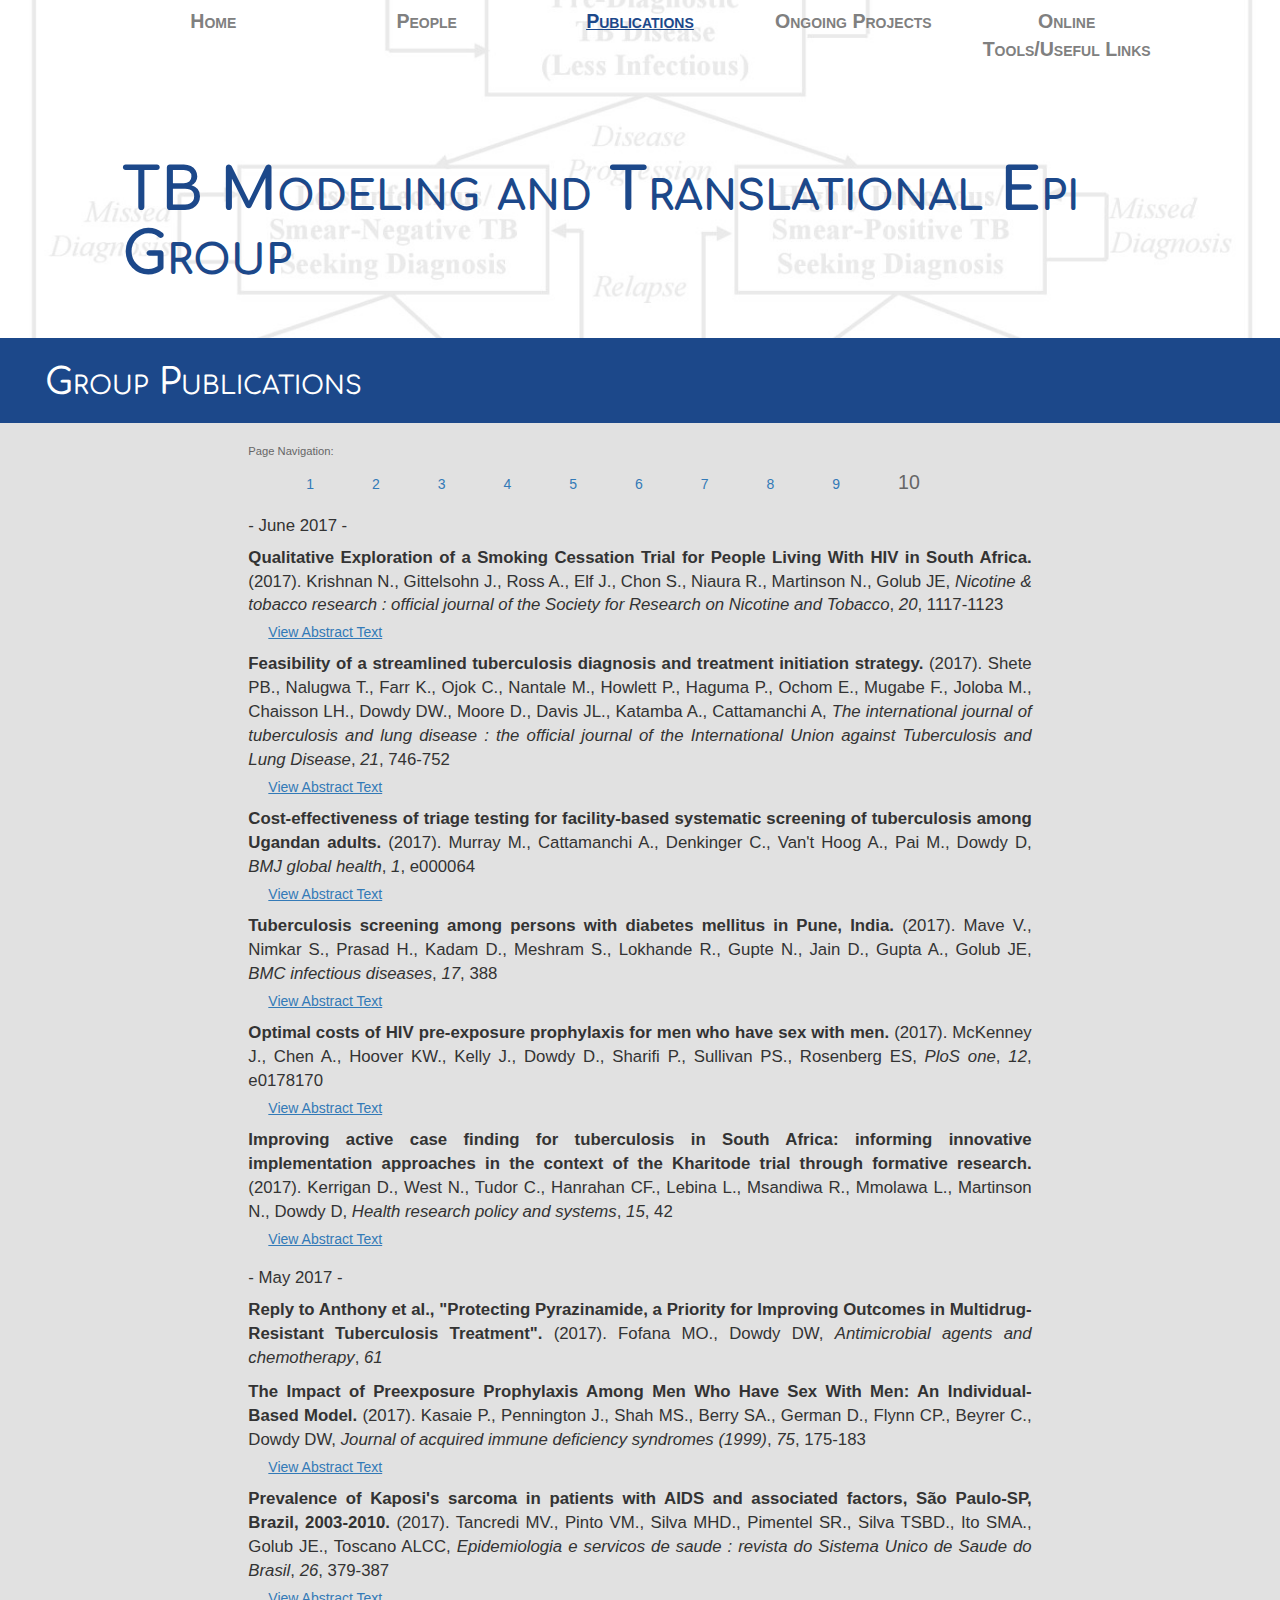
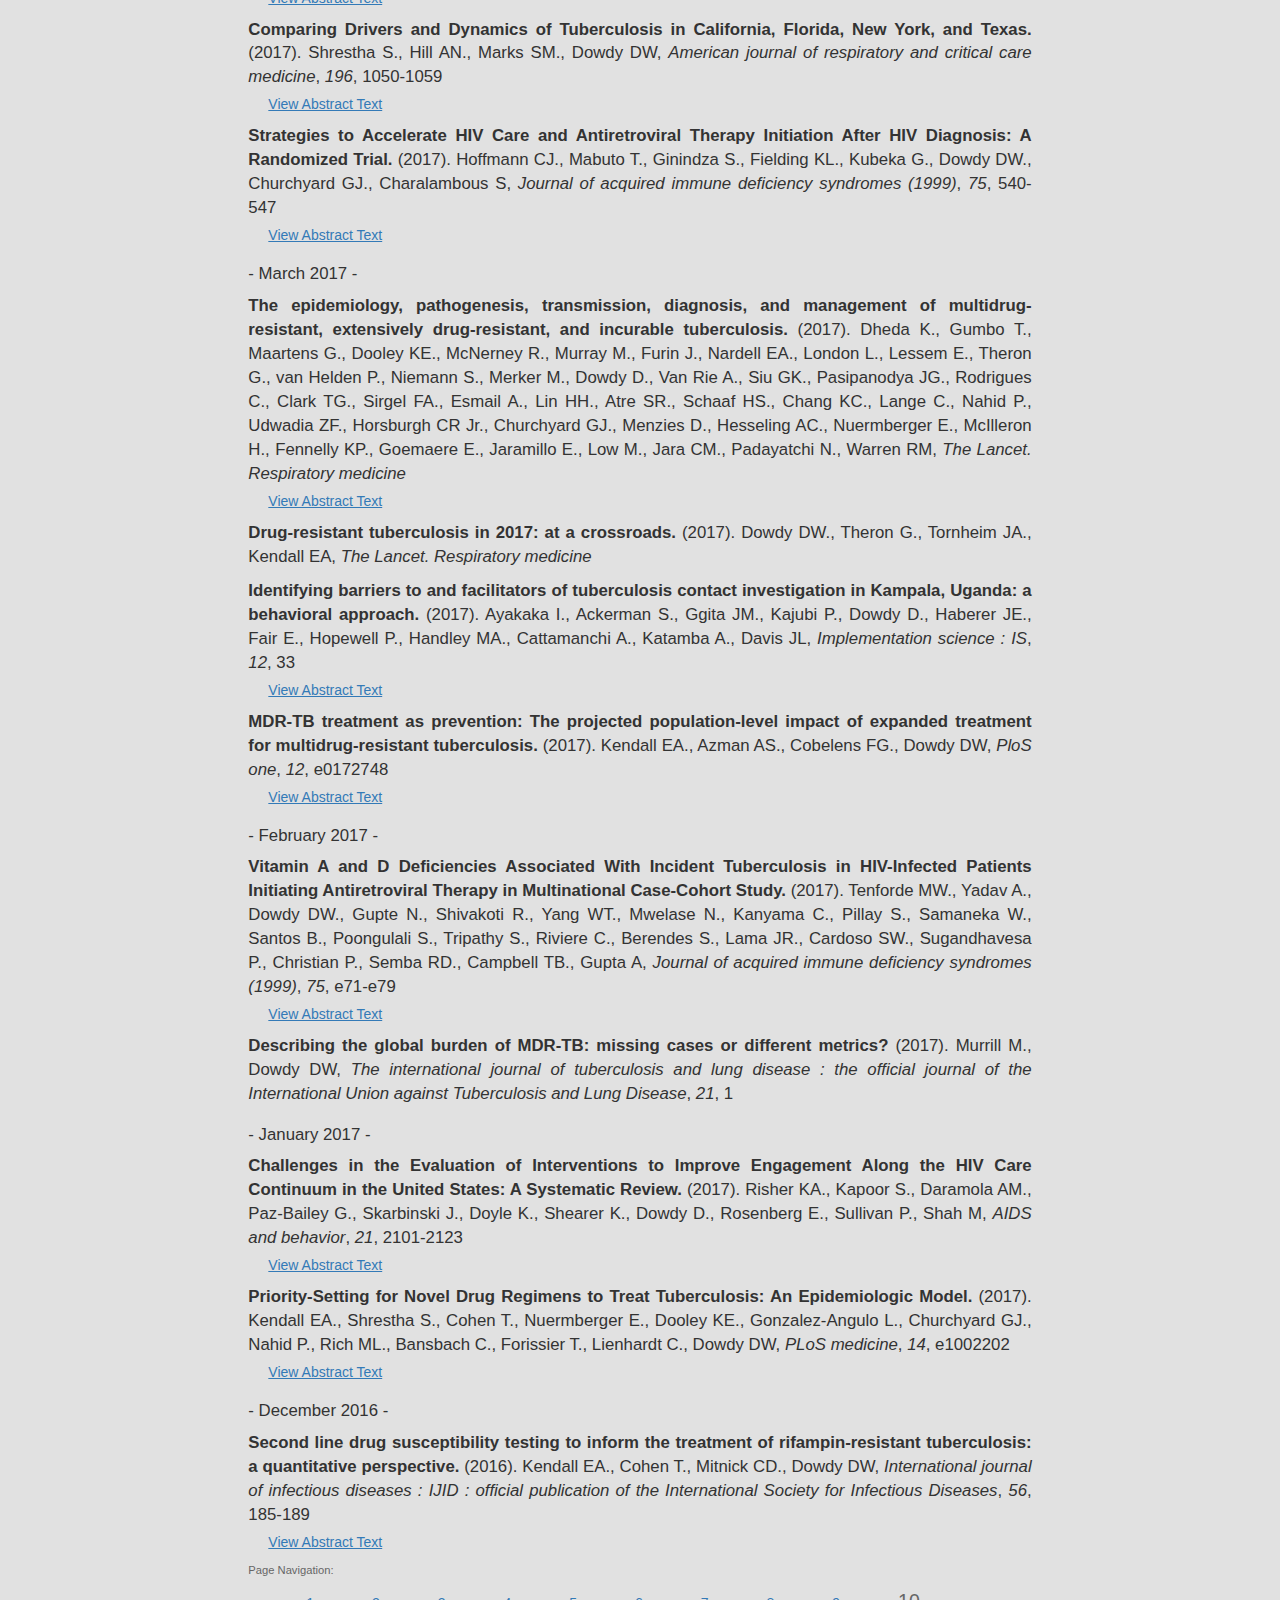
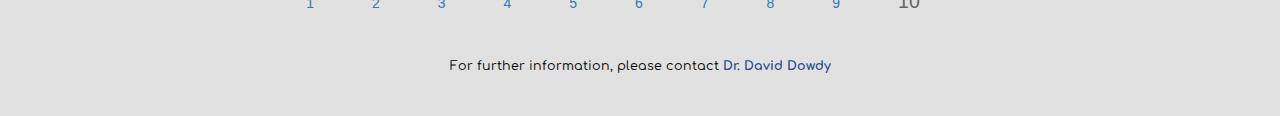
<file: publication9.html>
<!DOCTYPE html>
<head>
        <meta charset="utf-8">
    <meta http-equiv="X-UA-Compatible" content="IE=edge">
    <meta name="viewport" content="width=device-width, initial-scale=1">
<!-- Google Fonts -->
<link href='http://fonts.googleapis.com/css?family=Open+Sans|Comfortaa' rel='stylesheet' type='text/css'>
<link rel="stylesheet" href="https://maxcdn.bootstrapcdn.com/bootstrap/3.3.7/css/bootstrap.min.css" integrity="sha384-BVYiiSIFeK1dGmJRAkycuHAHRg32OmUcww7on3RYdg4Va+PmSTsz/K68vbdEjh4u" crossorigin="anonymous">
<title>JHSPH TB Modeling Group - Publications</title>
<link rel="stylesheet" type="text/css" href="mainstyle.css" />
<!-- <link rel="shortcut icon" href="images/jhsph_icon.png" /> -->
</head>
<body>

<div class='container-fluid'>

    <div class='row big_background'>
        <div class='col-lg-12 col-md-12 col-sm-12 col-xs-12'>

            <div class='linkbar row'>
                <nav>
                    <div class='col-lg-offset-1 col-lg-2 col-md-offset-1 col-md-2 col-sm-12 col-xs-12'><a href='index.html'>Home</a></div>
                    <div class='col-lg-2 col-md-2 col-sm-12 col-xs-12'><a href='people.html'>People</a></div>
                    <div class='col-lg-2 col-md-2 col-sm-12 col-xs-12'><a class='current' href='#home'>Publications</a></div>
                    <div class='col-lg-2 col-md-2 col-sm-12 col-xs-12'><a href='ongoing.html'>Ongoing Projects</a></div>
                    <div class='col-lg-2 col-md-2 col-sm-12 col-xs-12'><a href='resources.html'>Online Tools/Useful Links</a></div>
                </nav>
            </div>

            <div class='row'>
                <div class='col-lg-offset-1 col-lg-11 col-md-offset-1 col-md-11 col-sm-12 col-xs-12'>
                    <h1 class='titleban'>TB Modeling and Translational Epi Group</h1>
                </div>
            </div>
        </div>
    </div>
    

    <div class='row page_title'>
        <div class='col-lg-12 col-md-12 col-sm-12 col-xs-12'>
            <h1>Group Publications</h1>
        </div>
    </div>
    <div class="row">
        <div class='col-lg-offset-2 col-lg-8 col-md-offset-2 col-md-8 col-sm-offset-1 col-sm-10 col-xs-12'>
            <div class="sub_page_text">

<div class='abstract_nav'><p>Page Navigation:</p><a href='publication0.html'>1</a><a href='publication1.html'>2</a><a href='publication2.html'>3</a><a href='publication3.html'>4</a><a href='publication4.html'>5</a><a href='publication5.html'>6</a><a href='publication6.html'>7</a><a href='publication7.html'>8</a><a href='publication8.html'>9</a><a class='current'>10</a></div><h2> - June 2017 - </h2><div class='abstract'><p><span class='b'>Qualitative Exploration of a Smoking Cessation Trial for People Living With HIV in South Africa.</span> (2017). Krishnan N., Gittelsohn J., Ross A., Elf J., Chon S., Niaura R., Martinson N., Golub JE, <span class='i'>Nicotine & tobacco research : official journal of the Society for Research on Nicotine and Tobacco</span>, <span class='i'>20</span>, 1117-1123</p><div><a id='ab_btn_180'>View Abstract Text</a><div id='ab_txt_180' class='hidden_abstract'><p>INTRODUCTION: In South Africa, people living with HIV have a high prevalence of smoking, which undermines the beneficial effects of antiretroviral therapy. However, little is known about barriers to smoking cessation and what interventions work for people living with HIV in this setting. METHODS: A randomized trial comparing intensive anti-smoking counseling versus counseling and nicotine replacement therapy was recently concluded in Klerksdorp, South Africa. In a post-trial follow-up, 23 in-depth interviews with patients and one focus group discussion with counselors from the trial were conducted. A codebook was developed and codes were applied to the transcripts, which were analyzed using a thematic analysis. RESULTS: Barriers at the economic, social/interpersonal, and individual levels induced stress, which hindered smoking cessation. Economic stressors included unemployment and poverty. Social or interpersonal stressors were lack of social support for quitting smoking and lack of social support due to having HIV. Individual stressors were traumatic life events. Alcohol was used to cope with stress and frequently co-occurred with smoking. Managing cravings was a barrier unrelated to stress. Participants proposed income and employment opportunities, group counseling, and more frequent counseling as solutions to address stressors at different levels. Nicotine replacement therapy was helpful to mitigate cravings. CONCLUSIONS: Future smoking cessation interventions need to target barriers at multiple levels. Increasing the supply and duration of nicotine replacement therapy may increase its effectiveness. Other behavioral approaches such as group counseling or peer counseling could hold promise in this setting but need to be tested for efficacy through randomized controlled trials. IMPLICATIONS: To our knowledge, this is the first qualitative study examining barriers to smoking cessation for people living with HIV in South Africa. Smoking is highly prevalent among people with HIV in South Africa and cessation interventions are urgently needed. A better understanding of barriers to smoking cessation that people with HIV face will lead to the development of contextually appropriate interventions. This study also provides feedback on interventions from a recently concluded smoking cessation randomized trial and will help guide the design of future smoking cessation trials.</p></div></div></div><div class='abstract'><p><span class='b'>Feasibility of a streamlined tuberculosis diagnosis and treatment initiation strategy.</span> (2017). Shete PB., Nalugwa T., Farr K., Ojok C., Nantale M., Howlett P., Haguma P., Ochom E., Mugabe F., Joloba M., Chaisson LH., Dowdy DW., Moore D., Davis JL., Katamba A., Cattamanchi A, <span class='i'>The international journal of tuberculosis and lung disease : the official journal of the International Union against Tuberculosis and Lung Disease</span>, <span class='i'>21</span>, 746-752</p><div><a id='ab_btn_181'>View Abstract Text</a><div id='ab_txt_181' class='hidden_abstract'><p>OBJECTIVE: To assess the feasibility of a streamlined strategy for improving tuberculosis (TB) diagnostic evaluation and treatment initiation among patients with presumed TB. DESIGN: Single-arm interventional pilot study at five primary care health centers of a streamlined, SIngle-saMPLE (SIMPLE) TB diagnostic evaluation strategy: 1) examination of two smear results from a single spot sputum specimen using light-emitting diode fluorescence microscopy, and 2) daily transportation of smear-negative sputum samples to Xpert® MTB/RIF testing sites. RESULTS: Of 1212 adults who underwent sputum testing for TB, 99.6% had two smears examined from the spot sputum specimen. Sputum was transported for Xpert testing within 1 clinic day for 83% (907/1091) of the smear-negative patients. Of 157 (13%) patients with bacteriologically positive TB, 116 (74%) were identified using sputum smear microscopy and 41 (26%) using Xpert testing of smear-negative samples. Anti-tuberculosis treatment was initiated in 142 (90%) patients with bacteriologically positive TB, with a median time to treatment of 1 day for smear-positive patients and 6 days for smear-negative, Xpert-positive patients. CONCLUSION: The SIMPLE TB strategy led to successful incorporation of Xpert testing and rapid treatment initiation in the majority of patients with bacteriologically confirmed TB in a resource-limited setting.</p></div></div></div><div class='abstract'><p><span class='b'>Cost-effectiveness of triage testing for facility-based systematic screening of tuberculosis among Ugandan adults.</span> (2017). Murray M., Cattamanchi A., Denkinger C., Van't Hoog A., Pai M., Dowdy D, <span class='i'>BMJ global health</span>, <span class='i'>1</span>, e000064</p><div><a id='ab_btn_182'>View Abstract Text</a><div id='ab_txt_182' class='hidden_abstract'><p>BACKGROUND: Systematic screening is often proposed as a way to improve case finding for tuberculosis (TB), but the cost-effectiveness of specific strategies for systematic screening remains poorly studied. METHODS: We constructed a Markov-based decision analytic model to analyse the cost-effectiveness of triage testing for TB in Uganda, compared against passive case detection with Xpert MTB/RIF. We assumed a triage algorithm whereby all adults presenting to healthcare centres would be screened for cough, and those with cough of at least 2 weeks would receive the triage test, with positive triage results confirmed by Xpert MTB/RIF. We adopted the perspective of the TB control sector, using a primary outcome of the cost per year of life gained (YLG) over a lifetime time horizon. RESULTS: Systematic screening in a population with a 5% underlying prevalence of TB was estimated to cost US$610 per YLG (95% uncertainty range US$200-US$1859) with chest X-ray (CXR) (US$5 per test, specificity 0.67), or US$588 (US$221-US$1746) with C reactive protein (CRP) (US$3 per test, specificity 0.59). In addition to the cost and specificity of the triage test, cost-effectiveness was most sensitive to the underlying prevalence of TB, monthly risk of mortality in people with untreated TB and the proportion of patients with TB who would be treated in the absence of systematic screening. CONCLUSIONS: To optimise the cost-effectiveness of facility-based systematic screening of TB with a triage test, it must be carried out in a high-risk population, or use triage tests that are cheaper or more specific than CXR or CRP.</p></div></div></div><div class='abstract'><p><span class='b'>Tuberculosis screening among persons with diabetes mellitus in Pune, India.</span> (2017). Mave V., Nimkar S., Prasad H., Kadam D., Meshram S., Lokhande R., Gupte N., Jain D., Gupta A., Golub JE, <span class='i'>BMC infectious diseases</span>, <span class='i'>17</span>, 388</p><div><a id='ab_btn_183'>View Abstract Text</a><div id='ab_txt_183' class='hidden_abstract'><p>BACKGROUND: Diabetes mellitus (DM) increases tuberculosis (TB) risk, and there is increasing concern over the public health implications of the convergence of these two epidemics. Screening for TB among people with DM is now recommended in India. METHODS: People with DM seeking care at a large public sector tertiary care hospital clinic in Pune, India, were screened for TB from June 2015 to May 2016. All consenting people with DM were screened for TB at each clinic visit using a five-item, WHO-recommended questionnaire and those with TB symptoms and/or risk factors were tested for active TB using sputum smear microscopty, Xpert® MTB/RIF and TB culture. Categorical data and continuous variables were summarized using descriptive statistics. The x (2) test or Wilcoxon rank-sum test was used to ascertain significant associations between categorical and continuous variables, respectively. RESULTS: Among 630 adults approached for screening, median age was 60 (interquartile range (IQR), 57-64) years and 350 (56%) were females. Median hemoglobin A1c (HbA1c) was 8.7% (IQR, 6.7-9.9) and 444 (70.5%) were poorly controlled DM (HbA1c > 7). Forty-four (7%) had prior history of TB but the proportion with TB risk factors at screening was low (<5%). While 18% of participants reported any TB symptoms, none of these patients were diagnosed with culture confirmed TB. CONCLUSIONS: Our study failed to yield any active TB cases using a WHO-recommended questionnaire among people with DM. High TB risk populations among people with DM must be identified if TB screening is to be feasible in settings such as India where the DM epidemic continues to rise.</p></div></div></div><div class='abstract'><p><span class='b'>Optimal costs of HIV pre-exposure prophylaxis for men who have sex with men.</span> (2017). McKenney J., Chen A., Hoover KW., Kelly J., Dowdy D., Sharifi P., Sullivan PS., Rosenberg ES, <span class='i'>PloS one</span>, <span class='i'>12</span>, e0178170</p><div><a id='ab_btn_184'>View Abstract Text</a><div id='ab_txt_184' class='hidden_abstract'><p>INTRODUCTION: Men who have sex with men (MSM) are disproportionately affected by HIV due to their increased risk of infection. Oral pre-exposure prophylaxis (PrEP) is a highly effictive HIV-prevention strategy for MSM. Despite evidence of its effectiveness, PrEP uptake in the United States has been slow, in part due to its cost. As jurisdictions and health organizations begin to think about PrEP scale-up, the high cost to society needs to be understood. METHODS: We modified a previously-described decision-analysis model to estimate the cost per quality-adjusted life-year (QALY) gained, over a 1-year duration of PrEP intervention and lifetime time horizon. Using updated parameter estimates, we calculated: 1) the cost per QALY gained, stratified over 4 strata of PrEP cost (a function of both drug cost and provider costs); and 2) PrEP drug cost per year required to fall at or under 4 cost per QALY gained thresholds. RESULTS: When PrEP drug costs were reduced by 60% (with no sexual disinhibition) to 80% (assuming 25% sexual disinhibition), PrEP was cost-effective (at <$100,000 per QALY averted) in all scenarios of base-case or better adherence, as long as the background HIV prevalence was greater than 10%. For PrEP to be cost saving at base-case adherence/efficacy levels and at a background prevalence of 20%, drug cost would need to be reduced to $8,021 per year with no disinhibition, and to $2,548 with disinhibition. CONCLUSION: Results from our analysis suggest that PrEP drug costs need to be reduced in order to be cost-effective across a range of background HIV prevalence. Moreover, our results provide guidance on the pricing of generic emtricitabine/tenofovir disoproxil fumarate, in order to provide those at high risk for HIV an affordable prevention option without financial burden on individuals or jurisdictions scaling-up coverage.</p></div></div></div><div class='abstract'><p><span class='b'>Improving active case finding for tuberculosis in South Africa: informing innovative implementation approaches in the context of the Kharitode trial through formative research.</span> (2017). Kerrigan D., West N., Tudor C., Hanrahan CF., Lebina L., Msandiwa R., Mmolawa L., Martinson N., Dowdy D, <span class='i'>Health research policy and systems</span>, <span class='i'>15</span>, 42</p><div><a id='ab_btn_185'>View Abstract Text</a><div id='ab_txt_185' class='hidden_abstract'><p>BACKGROUND: Tuberculosis (TB) is the leading infectious killer worldwide, with approximately 1.8 million deaths in 2015. While effective treatment exists, implementation of active case finding (ACF) methods to identify persons with active TB in a timely and cost-effective manner continues to be a major challenge in resource-constrained settings. Limited qualitative work has been conducted to gain an in-depth understanding of implementation barriers. METHODS: Qualitative research was conducted to inform the development of three ACF strategies for TB to be evaluated as part of the Kharitode cluster-randomised trial being conducted in a rural province of South Africa. This included 25 semi-structured in-depth interviews among 8 TB patients, 7 of their household members and 10 clinic health workers, as well as 4 focus group discussions (2 rural and 2 main town locations) with 6-8 participants each (n = 27). Interviews and focus group discussions explored the context, advantages and limitations, as well as the implications of three ACF methods. Content analysis was utilised to document salient themes regarding their feasibility, acceptability and potential effectiveness. RESULTS: Study participants (TB patients and community members) reported difficulty identifying TB symptoms and seeking care in a timely fashion. In turn, all stakeholder groups felt that more proactive case finding strategies would be beneficial. Clinic-based strategies (including screening all patients regardless of visit purpose) were seen as the most acceptable method based on participants' preference ranking of the ACF strategies. However, given the resource constraints experienced by the public healthcare system in South Africa, many participants doubted whether it would be the most effective strategy. Household outreach and incentive-based strategies were described as promising, but participants reported some concerns (e.g. stigma in case of household-based and ethical concerns in the case of incentives). Participants offered insights into how to optimise each strategy, tailoring implementation to community needs (low TB knowledge) and realities (financial constraints, transport, time off from work). CONCLUSIONS: Findings suggest different methods of TB ACF are likely to engage different populations, highlighting the utility of a comprehensive approach. TRIAL REGISTRATION: Clinicaltrials.gov ( NCT02808507 ). Registered June 1, 2016. ﻿The participants in this formative study are not trial participants.</p></div></div></div><h2> - May 2017 - </h2><div class='abstract'><p><span class='b'>Reply to Anthony et al., "Protecting Pyrazinamide, a Priority for Improving Outcomes in Multidrug-Resistant Tuberculosis Treatment".</span> (2017). Fofana MO., Dowdy DW, <span class='i'>Antimicrobial agents and chemotherapy</span>, <span class='i'>61</span></p></div><div class='abstract'><p><span class='b'>The Impact of Preexposure Prophylaxis Among Men Who Have Sex With Men: An Individual-Based Model.</span> (2017). Kasaie P., Pennington J., Shah MS., Berry SA., German D., Flynn CP., Beyrer C., Dowdy DW, <span class='i'>Journal of acquired immune deficiency syndromes (1999)</span>, <span class='i'>75</span>, 175-183</p><div><a id='ab_btn_187'>View Abstract Text</a><div id='ab_txt_187' class='hidden_abstract'><p>OBJECTIVES: Preexposure prophylaxis (PrEP) is recommended for preventing HIV infection among individuals at high risk, including men who have sex with men (MSM). Although its individual-level efficacy is proven, questions remain regarding population-level impact of PrEP implementation. DESIGN: We developed an agent-based simulation of HIV transmission among MSM, accounting for demographics, sexual contact network, HIV disease stage, and use of antiretroviral therapy. We use this framework to compare PrEP delivery strategies in terms of impact on HIV incidence and prevalence. RESULTS: The projected reduction in HIV incidence achievable with PrEP reflects both population-level coverage and individual-level adherence (as a proportion of days protected against HIV transmission). For example, provision of PrEP to 40% of HIV-negative MSM reporting more than one sexual partner in the last 12 months, taken with sufficient adherence to provide protection on 40% of days, can reduce HIV incidence by 9.5% (95% uncertainty range: 8%-11%) within 5 years. However, if this could be increased to 80% coverage on 80% of days (eg, through mass campaigns with a long-acting injectable formulation), a 43% (42%-44%) reduction in HIV incidence could be achieved. Delivering PrEP to MSM at high risk for HIV acquisition can augment population-level impact up to 1.8-fold. CONCLUSIONS: If highly ambitious targets for coverage and adherence can be achieved, PrEP can substantially reduce HIV incidence in the short-term. Although the reduction in HIV incidence largely reflects the proportion of person-years protected, the efficiency of PrEP delivery can be enhanced by targeting high-risk populations.</p></div></div></div><div class='abstract'><p><span class='b'>Prevalence of Kaposi's sarcoma in patients with AIDS and associated factors, São Paulo-SP, Brazil, 2003-2010.</span> (2017). Tancredi MV., Pinto VM., Silva MHD., Pimentel SR., Silva TSBD., Ito SMA., Golub JE., Toscano ALCC, <span class='i'>Epidemiologia e servicos de saude : revista do Sistema Unico de Saude do Brasil</span>, <span class='i'>26</span>, 379-387</p><div><a id='ab_btn_188'>View Abstract Text</a><div id='ab_txt_188' class='hidden_abstract'><p>OBJECTIVE: to estimate the prevalence of Kaposi's sarcoma (KS) in patients with AIDS and identify the associated factors to the occurrence of this neoplasm. METHODS: this is a cross-sectional study with notification data from two AIDS reference centers in São Paulo-SP, Brazil, from January, 2003 to March, 2010; probabilistic linkage and multiple logistic regression methods were applied. RESULTS: among 3,557 AIDS cases, 213 (6%) presented KS; 95.3% of them occurred in males; male sex (OR=3.1; 95%CI=1.4;6.6), age at the AIDS diagnosis >28 years old (OR=1.6; 95%CI=1.0;2.6), MSM (OR=3.2; 95%CI=2.0;4.9), prior use of HAART (OR=0.4; 95%CI=0.3;0.5), AIDS diagnosis between 2007-2010 (OR=0.3; 95%CI=0.2;0.4), and CD4+ T-cell counting under 200cells/mm3 (OR=16.0; 95%CI=6.0;42.7) and 200-500cells/mm³ (OR=2,5; 95%CI=1.1;6.4) were associated to the occurrence of KS. CONCLUSION: KS has a high prevalence in São Paulo-SP; strategies for early HIV diagnosis may reduce this prevalence.</p></div></div></div><div class='abstract'><p><span class='b'>Comparing Drivers and Dynamics of Tuberculosis in California, Florida, New York, and Texas.</span> (2017). Shrestha S., Hill AN., Marks SM., Dowdy DW, <span class='i'>American journal of respiratory and critical care medicine</span>, <span class='i'>196</span>, 1050-1059</p><div><a id='ab_btn_189'>View Abstract Text</a><div id='ab_txt_189' class='hidden_abstract'><p>RATIONALE: There is substantial state-to-state heterogeneity in tuberculosis (TB) in the United States; better understanding this heterogeneity can inform effective response to TB at the state level, the level at which most TB control efforts are coordinated. OBJECTIVES: To characterize drivers of state-level heterogeneity in TB epidemiology in the four U.S. states that bear half the country's TB burden: California, Florida, New York, and Texas. METHODS: We constructed an individual-based model of TB in the four U.S. states and calibrated the model to state-specific demographic and age- and nativity-stratified TB incidence data. We used the model to infer differences in natural history of TB and in future projections of TB. MEASUREMENTS AND MAIN RESULTS: We found that differences in both demographic makeup (particularly the size and composition of the foreign-born population) and TB transmission dynamics contribute to state-level differences in TB epidemiology. The projected median annual rate of decline in TB incidence in the next decade was substantially higher in Texas (3.3%; 95% range, -5.6 to 10.9) than in California (1.7%; 95% range, -3.8 to 7.1), Florida (1.5%; 95% range, -7.4 to 14), and New York (1.9%; 95% range, -6.4 to 9.8). All scenarios projected a flattening of the decline in TB incidence by 2025 without additional resources or interventions. CONCLUSIONS: There is substantial state-level heterogeneity in TB epidemiology in the four states, which reflect both demographic factors and potential differences in the natural history of TB. These differences may inform resource allocation decisions in these states.</p></div></div></div><div class='abstract'><p><span class='b'>Strategies to Accelerate HIV Care and Antiretroviral Therapy Initiation After HIV Diagnosis: A Randomized Trial.</span> (2017). Hoffmann CJ., Mabuto T., Ginindza S., Fielding KL., Kubeka G., Dowdy DW., Churchyard GJ., Charalambous S, <span class='i'>Journal of acquired immune deficiency syndromes (1999)</span>, <span class='i'>75</span>, 540-547</p><div><a id='ab_btn_190'>View Abstract Text</a><div id='ab_txt_190' class='hidden_abstract'><p>OBJECTIVE: Determine the effectiveness of strategies to increase linkage to care after testing HIV positive at mobile HIV testing in South Africa. DESIGN: Unmasked randomized controlled trial. METHODS: Recruitment of adults testing HIV positive and not currently in HIV care occurred at 7 mobile HIV counseling and testing units in urban, periurban, and rural South Africa with those consenting randomized 1:1:1:1 into 1 of 4 arms. Three strategies were compared with standard of care (SOC): point-of-care CD4 count testing (POC CD4), POC CD4 plus longitudinal strengths-based counseling (care facilitation; CF), and POC CD4 plus transport reimbursement (transport). Participants were followed up telephonically and through clinic records and analyzed with an intention-to-treat analysis. RESULTS: From March 2013 to October 2014, 2558 participants were enrolled, of whom 160 were excluded postrandomization. Compared with the SOC arm where 298 (50%) reported having entered care, linkage to care was 319 (52%) for POC CD4, hazard ratio (HR) 1.0 [95% confidence interval (CI): 0.89 to 1.2, P = 0.6]; 331 (55%) for CF, HR: 1.1 (95% CI: 0.84 to 1.3, P = 0.2); and 291 (49%) for transport, HR 0.97 (95% CI: 0.83 to 1.1, P = 0.7). Linkage to care verified with clinical records that occurred for 172 (29%) in the SOC arm; 187 (31%) in the POC CD4 arm, HR: 1.0 (95% CI: 0.86 to 1.3, P = 0.6); 225 (38%) in the CF arm, HR: 1.4 (95% CI: 1.1 to 1.7, P = 0.001); and 180 (31%) in the transport arm, HR: 1.1 (95% CI: 0.88 to 1.3, P = 0.5). CONCLUSIONS: CF improved verified linkage to care from 29% to 38%.</p></div></div></div><h2> - March 2017 - </h2><div class='abstract'><p><span class='b'>The epidemiology, pathogenesis, transmission, diagnosis, and management of multidrug-resistant, extensively drug-resistant, and incurable tuberculosis.</span> (2017). Dheda K., Gumbo T., Maartens G., Dooley KE., McNerney R., Murray M., Furin J., Nardell EA., London L., Lessem E., Theron G., van Helden P., Niemann S., Merker M., Dowdy D., Van Rie A., Siu GK., Pasipanodya JG., Rodrigues C., Clark TG., Sirgel FA., Esmail A., Lin HH., Atre SR., Schaaf HS., Chang KC., Lange C., Nahid P., Udwadia ZF., Horsburgh CR Jr., Churchyard GJ., Menzies D., Hesseling AC., Nuermberger E., McIlleron H., Fennelly KP., Goemaere E., Jaramillo E., Low M., Jara CM., Padayatchi N., Warren RM, <span class='i'>The Lancet. Respiratory medicine</span></p><div><a id='ab_btn_191'>View Abstract Text</a><div id='ab_txt_191' class='hidden_abstract'><p>Global tuberculosis incidence has declined marginally over the past decade, and tuberculosis remains out of control in several parts of the world including Africa and Asia. Although tuberculosis control has been effective in some regions of the world, these gains are threatened by the increasing burden of multidrug-resistant (MDR) and extensively drug-resistant (XDR) tuberculosis. XDR tuberculosis has evolved in several tuberculosis-endemic countries to drug-incurable or programmatically incurable tuberculosis (totally drug-resistant tuberculosis). This poses several challenges similar to those encountered in the pre-chemotherapy era, including the inability to cure tuberculosis, high mortality, and the need for alternative methods to prevent disease transmission. This phenomenon mirrors the worldwide increase in antimicrobial resistance and the emergence of other MDR pathogens, such as malaria, HIV, and Gram-negative bacteria. MDR and XDR tuberculosis are associated with high morbidity and substantial mortality, are a threat to health-care workers, prohibitively expensive to treat, and are therefore a serious public health problem. In this Commission, we examine several aspects of drug-resistant tuberculosis. The traditional view that acquired resistance to antituberculous drugs is driven by poor compliance and programmatic failure is now being questioned, and several lines of evidence suggest that alternative mechanisms-including pharmacokinetic variability, induction of efflux pumps that transport the drug out of cells, and suboptimal drug penetration into tuberculosis lesions-are likely crucial to the pathogenesis of drug-resistant tuberculosis. These factors have implications for the design of new interventions, drug delivery and dosing mechanisms, and public health policy. We discuss epidemiology and transmission dynamics, including new insights into the fundamental biology of transmission, and we review the utility of newer diagnostic tools, including molecular tests and next-generation whole-genome sequencing, and their potential for clinical effectiveness. Relevant research priorities are highlighted, including optimal medical and surgical management, the role of newer and repurposed drugs (including bedaquiline, delamanid, and linezolid), pharmacokinetic and pharmacodynamic considerations, preventive strategies (such as prophylaxis in MDR and XDR contacts), palliative and patient-orientated care aspects, and medicolegal and ethical issues.</p></div></div></div><div class='abstract'><p><span class='b'>Drug-resistant tuberculosis in 2017: at a crossroads.</span> (2017). Dowdy DW., Theron G., Tornheim JA., Kendall EA, <span class='i'>The Lancet. Respiratory medicine</span></p></div><div class='abstract'><p><span class='b'>Identifying barriers to and facilitators of tuberculosis contact investigation in Kampala, Uganda: a behavioral approach.</span> (2017). Ayakaka I., Ackerman S., Ggita JM., Kajubi P., Dowdy D., Haberer JE., Fair E., Hopewell P., Handley MA., Cattamanchi A., Katamba A., Davis JL, <span class='i'>Implementation science : IS</span>, <span class='i'>12</span>, 33</p><div><a id='ab_btn_193'>View Abstract Text</a><div id='ab_txt_193' class='hidden_abstract'><p>BACKGROUND: The World Health Organization recommends routine household tuberculosis contact investigation in high-burden countries but adoption has been limited. We sought to identify barriers to and facilitators of TB contact investigation during its introduction in Kampala, Uganda. METHODS: We collected cross-sectional qualitative data through focus group discussions and interviews with stakeholders, addressing three core activities of contact investigation: arranging household screening visits through index TB patients, visiting households to screen contacts and refer them to clinics, and evaluating at-risk contacts coming to clinics. We analyzed the data using a validated theory of behavior change, the Capability, Opportunity, and Motivation determine Behavior (COM-B) model, and sought to identify targeted interventions using the related Behavior Change Wheel implementation framework. RESULTS: We led seven focus-group discussions with 61 health-care workers, two with 21 lay health workers (LHWs), and one with four household contacts of newly diagnosed TB patients. We, in addition, performed 32 interviews with household contacts from 14 households of newly diagnosed TB patients. Commonly noted barriers included stigma, limited knowledge about TB among contacts, insufficient time and space in clinics for counselling, mistrust of health-center staff among index patients and contacts, and high travel costs for LHWs and contacts. The most important facilitators identified were the personalized and enabling services provided by LHWs. We identified education, persuasion, enablement, modeling of health-positive behaviors, incentivization, and restructuring of the service environment as relevant intervention functions with potential to alleviate barriers to and enhance facilitators of TB contact investigation. CONCLUSIONS: The use of a behavioral theory and a validated implementation framework provided a comprehensive approach for systematically identifying barriers to and facilitators of TB contact investigation. The behavioral determinants identified here may be useful in tailoring interventions to improve implementation of contact investigation in Kampala and other similar urban settings.</p></div></div></div><div class='abstract'><p><span class='b'>MDR-TB treatment as prevention: The projected population-level impact of expanded treatment for multidrug-resistant tuberculosis.</span> (2017). Kendall EA., Azman AS., Cobelens FG., Dowdy DW, <span class='i'>PloS one</span>, <span class='i'>12</span>, e0172748</p><div><a id='ab_btn_194'>View Abstract Text</a><div id='ab_txt_194' class='hidden_abstract'><p>BACKGROUND: In 2013, approximately 480,000 people developed active multidrug-resistant tuberculosis (MDR-TB), while only 97,000 started MDR-TB treatment. We sought to estimate the impact of improving access to MDR-TB diagnosis and treatment, under multiple diagnostic algorithm and treatment regimen scenarios, on ten-year projections of MDR-TB incidence and mortality. METHODS: We constructed a dynamic transmission model of an MDR-TB epidemic in an illustrative East/Southeast Asian setting. Using approximate Bayesian computation, we investigated a wide array of potential epidemic trajectories consistent with current notification data and known TB epidemiology. RESULTS: Despite an overall projected decline in TB incidence, data-consistent simulations suggested that MDR-TB incidence is likely to rise between 2015 and 2025 under continued 2013 treatment practices, although with considerable uncertainty (median 17% increase, 95% Uncertainty Range [UR] -38% to +137%). But if, by 2017, all identified active TB patients with previously-treated TB could be tested for drug susceptibility, and 85% of those with MDR-TB could initiate MDR-appropriate treatment, then MDR-TB incidence in 2025 could be reduced by 26% (95% UR 4-52%) relative to projections under continued current practice. Also expanding this drug-susceptibility testing and appropriate MDR-TB treatment to treatment-naïve as well as previously-treated TB cases, by 2020, could reduce MDR-TB incidence in 2025 by 29% (95% UR 6-55%) compared to continued current practice. If this diagnosis and treatment of all MDR-TB in known active TB cases by 2020 could be implemented via a novel second-line regimen with similar effectiveness and tolerability as current first-line therapy, a 54% (95% UR 20-74%) reduction in MDR-TB incidence compared to current-practice projections could be achieved by 2025. CONCLUSIONS: Expansion of diagnosis and treatment of MDR-TB, even using current sub-optimal second-line regimens, is expected to significantly decrease MDR-TB incidence at the population level. Focusing MDR diagnostic efforts on previously-treated cases is an efficient first-step approach.</p></div></div></div><h2> - February 2017 - </h2><div class='abstract'><p><span class='b'>Vitamin A and D Deficiencies Associated With Incident Tuberculosis in HIV-Infected Patients Initiating Antiretroviral Therapy in Multinational Case-Cohort Study.</span> (2017). Tenforde MW., Yadav A., Dowdy DW., Gupte N., Shivakoti R., Yang WT., Mwelase N., Kanyama C., Pillay S., Samaneka W., Santos B., Poongulali S., Tripathy S., Riviere C., Berendes S., Lama JR., Cardoso SW., Sugandhavesa P., Christian P., Semba RD., Campbell TB., Gupta A, <span class='i'>Journal of acquired immune deficiency syndromes (1999)</span>, <span class='i'>75</span>, e71-e79</p><div><a id='ab_btn_195'>View Abstract Text</a><div id='ab_txt_195' class='hidden_abstract'><p>INTRODUCTION: Numerous micronutrients have immunomodulatory roles that may influence risk of tuberculosis (TB), but the association between baseline micronutrient deficiencies and incident TB after antiretroviral therapy (ART) initiation in HIV-infected individuals is not well characterized. METHODS: We conducted a case-cohort study (n = 332) within a randomized trial comparing 3 ART regimens in 1571 HIV treatment-naive adults from 9 countries. A subcohort of 30 patients was randomly selected from each country (n = 270). Cases (n = 77; main cohort = 62, random subcohort = 15) included patients diagnosed with TB by 96 weeks post-ART initiation. We determined pretreatment concentrations of vitamin A, carotenoids, vitamin B6, vitamin B12, vitamin D, vitamin E, and selenium. We measured associations between pretreatment micronutrient deficiencies and incident TB using Breslow-weighted Cox regression models. RESULTS: Median pretreatment CD4 T-cell count was 170 cells/mm; 47.3% were women; and 53.6% Black. In multivariable models after adjusting for age, sex, country, treatment arm, previous TB, baseline CD4 count, HIV viral load, body mass index, and C-reactive protein, pretreatment deficiency in vitamin A (adjusted hazard ratio, aHR 5.33, 95% confidence interval, CI: 1.54 to 18.43) and vitamin D (aHR 3.66, 95% CI: 1.16 to 11.51) were associated with TB post-ART. CONCLUSIONS: In a diverse cohort of HIV-infected adults from predominantly low- and middle-income countries, deficiencies in vitamin A and vitamin D at ART initiation were independently associated with increased risk of incident TB in the ensuing 96 weeks. Vitamin A and D may be important modifiable risk factors for TB in high-risk HIV-infected patients starting ART in resource-limited highly-TB-endemic settings.</p></div></div></div><div class='abstract'><p><span class='b'>Describing the global burden of MDR-TB: missing cases or different metrics?</span> (2017). Murrill M., Dowdy DW, <span class='i'>The international journal of tuberculosis and lung disease : the official journal of the International Union against Tuberculosis and Lung Disease</span>, <span class='i'>21</span>, 1</p></div><h2> - January 2017 - </h2><div class='abstract'><p><span class='b'>Challenges in the Evaluation of Interventions to Improve Engagement Along the HIV Care Continuum in the United States: A Systematic Review.</span> (2017). Risher KA., Kapoor S., Daramola AM., Paz-Bailey G., Skarbinski J., Doyle K., Shearer K., Dowdy D., Rosenberg E., Sullivan P., Shah M, <span class='i'>AIDS and behavior</span>, <span class='i'>21</span>, 2101-2123</p><div><a id='ab_btn_197'>View Abstract Text</a><div id='ab_txt_197' class='hidden_abstract'><p>In the United States (US), there are high levels of disengagement along the HIV care continuum. We sought to characterize the heterogeneity in research studies and interventions to improve care engagement among people living with diagnosed HIV infection. We performed a systematic literature search for interventions to improve HIV linkage to care, retention in care, reengagement in care and adherence to antiretroviral therapy (ART) in the US published from 2007-mid 2015. Study designs and outcomes were allowed to vary in included studies. We grouped interventions into categories, target populations, and whether results were significantly improved. We identified 152 studies, 7 (5%) linkage studies, 33 (22%) retention studies, 4 (3%) reengagement studies, and 117 (77%) adherence studies. 'Linkage' studies utilized 11 different outcome definitions, while 'retention' studies utilized 39, with very little consistency in effect measurements. The majority (59%) of studies reported significantly improved outcomes, but this proportion and corresponding effect sizes varied substantially across study categories. This review highlights a paucity of assessments of linkage and reengagement interventions; limited generalizability of results; and substantial heterogeneity in intervention types, outcome definitions, and effect measures. In order to make strides against the HIV epidemic in the US, care continuum research must be improved and benchmarked against an integrated, comprehensive framework.</p></div></div></div><div class='abstract'><p><span class='b'>Priority-Setting for Novel Drug Regimens to Treat Tuberculosis: An Epidemiologic Model.</span> (2017). Kendall EA., Shrestha S., Cohen T., Nuermberger E., Dooley KE., Gonzalez-Angulo L., Churchyard GJ., Nahid P., Rich ML., Bansbach C., Forissier T., Lienhardt C., Dowdy DW, <span class='i'>PLoS medicine</span>, <span class='i'>14</span>, e1002202</p><div><a id='ab_btn_198'>View Abstract Text</a><div id='ab_txt_198' class='hidden_abstract'><p>BACKGROUND: Novel drug regimens are needed for tuberculosis (TB) treatment. New regimens aim to improve on characteristics such as duration, efficacy, and safety profile, but no single regimen is likely to be ideal in all respects. By linking these regimen characteristics to a novel regimen's ability to reduce TB incidence and mortality, we sought to prioritize regimen characteristics from a population-level perspective. METHODS AND FINDINGS: We developed a dynamic transmission model of multi-strain TB epidemics in hypothetical populations reflective of the epidemiological situations in India (primary analysis), South Africa, the Philippines, and Brazil. We modeled the introduction of various novel rifampicin-susceptible (RS) or rifampicin-resistant (RR) TB regimens that differed on six characteristics, identified in consultation with a team of global experts: (1) efficacy, (2) duration, (3) ease of adherence, (4) medical contraindications, (5) barrier to resistance, and (6) baseline prevalence of resistance to the novel regimen. We compared scale-up of these regimens to a baseline reflective of continued standard of care. For our primary analysis situated in India, our model generated baseline TB incidence and mortality of 157 (95% uncertainty range [UR]: 113-187) and 16 (95% UR: 9-23) per 100,000 per year at the time of novel regimen introduction and RR TB incidence and mortality of 6 (95% UR: 4-10) and 0.6 (95% UR: 0.3-1.1) per 100,000 per year. An optimal RS TB regimen was projected to reduce 10-y TB incidence and mortality in the India-like scenario by 12% (95% UR: 6%-20%) and 11% (95% UR: 6%-20%), respectively, compared to current-care projections. An optimal RR TB regimen reduced RR TB incidence by an estimated 32% (95% UR: 18%-46%) and RR TB mortality by 30% (95% UR: 18%-44%). Efficacy was the greatest determinant of impact; compared to a novel regimen meeting all minimal targets only, increasing RS TB treatment efficacy from 94% to 99% reduced TB mortality by 6% (95% UR: 1%-13%, half the impact of a fully optimized regimen), and increasing the efficacy against RR TB from 76% to 94% lowered RR TB mortality by 13% (95% UR: 6%-23%). Reducing treatment duration or improving ease of adherence had smaller but still substantial impact: shortening RS TB treatment duration from 6 to 2 mo lowered TB mortality by 3% (95% UR: 1%-6%), and shortening RR TB treatment from 20 to 6 mo reduced RR TB mortality by 8% (95% UR: 4%-13%), while reducing nonadherence to the corresponding regimens by 50% reduced TB and RR TB mortality by 2% (95% UR: 1%-4%) and 6% (95% UR: 3%-10%), respectively. Limitations include sparse data on key model parameters and necessary simplifications to model structure and outcomes. CONCLUSIONS: In designing clinical trials of novel TB regimens, investigators should consider that even small changes in treatment efficacy may have considerable impact on TB-related incidence and mortality. Other regimen improvements may still have important benefits for resource allocation and outcomes such as patient quality of life.</p></div></div></div><h2> - December 2016 - </h2><div class='abstract'><p><span class='b'>Second line drug susceptibility testing to inform the treatment of rifampin-resistant tuberculosis: a quantitative perspective.</span> (2016). Kendall EA., Cohen T., Mitnick CD., Dowdy DW, <span class='i'>International journal of infectious diseases : IJID : official publication of the International Society for Infectious Diseases</span>, <span class='i'>56</span>, 185-189</p><div><a id='ab_btn_199'>View Abstract Text</a><div id='ab_txt_199' class='hidden_abstract'><p>Treatment failure and resistance amplification are common among patients with rifampin-resistant tuberculosis (TB). Drug susceptibility testing (DST) for second-line drugs is recommended for these patients, but logistical difficulties have impeded widespread implementation of second-line DST in many settings. To provide a quantitative perspective on the decision to scale up second-line DST, we synthesize literature on the prevalence of second-line drug resistance, the expected clinical and epidemiologic benefits of using second-line DST to ensure that patients with rifampin-resistant TB receive effective regimens, and the costs of implementing (or not implementing) second-line DST for all individuals diagnosed with rifampin-resistant TB. We conclude that, in most settings, second-line DST could substantially improve treatment outcomes for patients with rifampin-resistant TB, reduce transmission of drug-resistant TB, prevent amplification of drug resistance, and be affordable or even cost-saving. Given the large investment made in each patient treated for rifampin-resistant TB, these payoffs would come at relatively small incremental cost. These anticipated benefits likely justify addressing the real challenges faced in implementing second-line DST in most high-burden settings.</p></div></div></div><div class='abstract_nav'><p>Page Navigation:</p><a href='publication0.html'>1</a><a href='publication1.html'>2</a><a href='publication2.html'>3</a><a href='publication3.html'>4</a><a href='publication4.html'>5</a><a href='publication5.html'>6</a><a href='publication6.html'>7</a><a href='publication7.html'>8</a><a href='publication8.html'>9</a><a class='current'>10</a></div>

            </div>
        </div>
    </div>

    <div class='footbar row'>
        <footer>
            <div class='col-lg-12 col-md-12 col-sm-12 col-xs-12'>
                <p>
                    For further information, please contact <a href="mailto:ddowdy@jhsph.edu">Dr. David Dowdy</a>
                </p>
            </div>
        </footer>
    </div>
</div> <!--.container-->
<script src="http://code.jquery.com/jquery-1.12.4.min.js"
		integrity="sha256-ZosEbRLbNQzLpnKIkEdrPv7lOy9C27hHQ+Xp8a4MxAQ="
		crossorigin="anonymous"></script>
<script src="https://maxcdn.bootstrapcdn.com/bootstrap/3.3.7/js/bootstrap.min.js" integrity="sha384-Tc5IQib027qvyjSMfHjOMaLkfuWVxZxUPnCJA7l2mCWNIpG9mGCD8wGNIcPD7Txa" crossorigin="anonymous"></script>
<script>

    $("[id^='ab_btn']").click (function (e) {
        let target_num = e.currentTarget.id.split("_")[2];
        let target_id = "#ab_txt_" + target_num;
        $(target_id).toggle();
    });


</script>
</body>
</html>
</file>
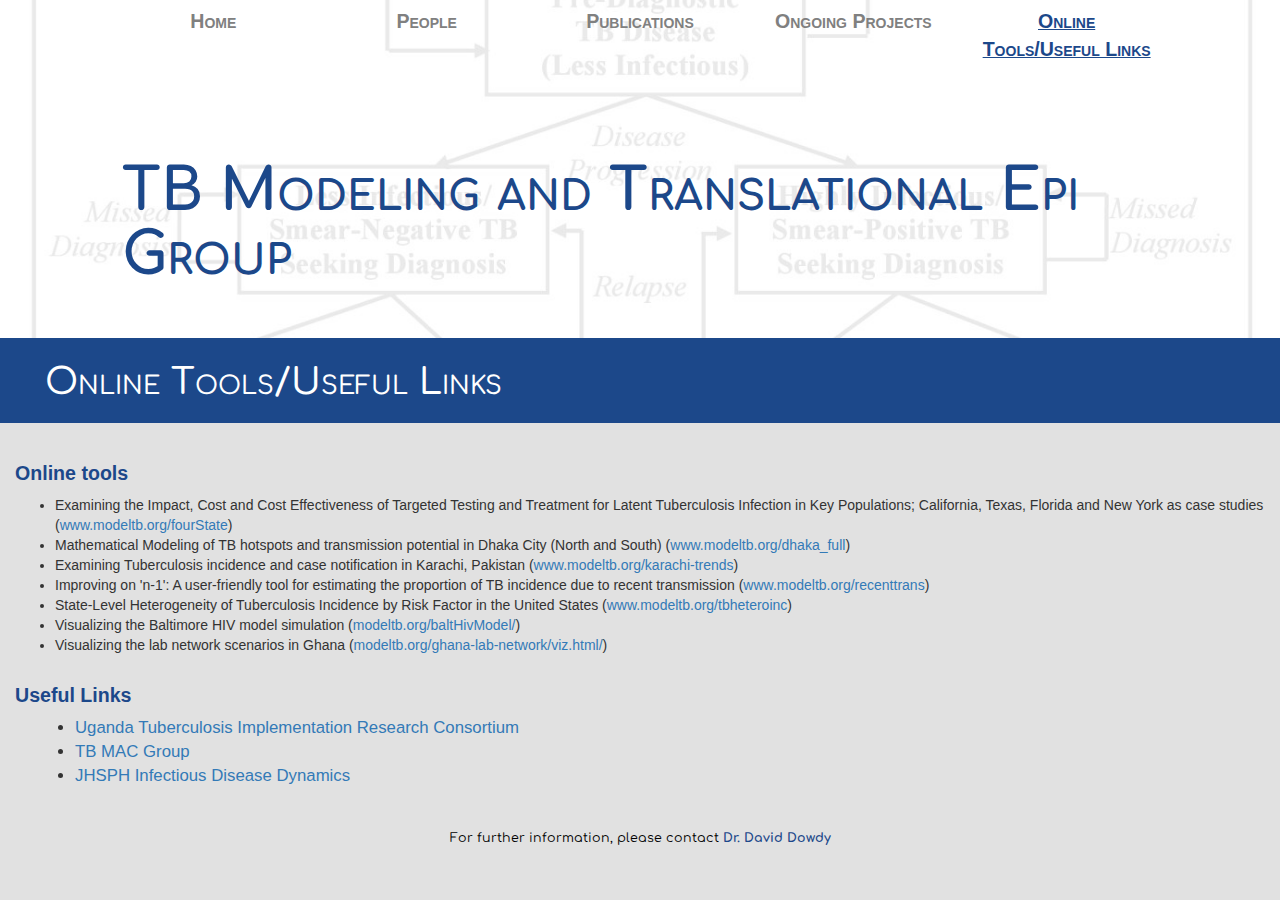
<file: resources.html>
<!DOCTYPE html>
<head>
    <meta charset="utf-8">
    <meta http-equiv="X-UA-Compatible" content="IE=edge">
    <meta name="viewport" content="width=device-width, initial-scale=1">
    <!-- Google Fonts -->
    <link href='http://fonts.googleapis.com/css?family=Open+Sans|Comfortaa' 
      rel='stylesheet' type='text/css'/>
    <link href="https://maxcdn.bootstrapcdn.com/bootstrap/3.3.7/css/bootstrap.min.css" 
      integrity="sha384-BVYiiSIFeK1dGmJRAkycuHAHRg32OmUcww7on3RYdg4Va+PmSTsz/K68vbdEjh4u"
      rel="stylesheet" crossorigin="anonymous"/>
    <link href="mainstyle.css" rel="stylesheet" type="text/css"/>
    <title>JHSPH TB Modeling Group - Online Tools/Useful Links</title>
    <!-- <link rel="shortcut icon" href="images/jhsph_icon.png" /> -->
</head>
<body>

<div class='container-fluid'>

    <div class='row big_background'>
        <div class='col-lg-12 col-md-12 col-sm-12 col-xs-12'>

            <div class='linkbar row'>
                <nav>
                    <div class='col-lg-offset-1 col-lg-2 col-md-offset-1 col-md-2 col-sm-12 col-xs-12'><a href='index.html'>Home</a></div>
                    <div class='col-lg-2 col-md-2 col-sm-12 col-xs-12'><a href='people.html'>People</a></div>
                    <div class='col-lg-2 col-md-2 col-sm-12 col-xs-12'><a href='publication0.html'>Publications</a></div>
                    <div class='col-lg-2 col-md-2 col-sm-12 col-xs-12'><a href='ongoing.html'>Ongoing Projects</a></div>
                    <div class='col-lg-2 col-md-2 col-sm-12 col-xs-12'><a class='current' href='#home'>Online Tools/Useful Links</a></div>
                </nav>
            </div>

            <div class='row'>
                <div class='col-lg-offset-1 col-lg-11 col-md-offset-1 col-md-11 col-sm-12 col-xs-12'>
                    <h1 class='titleban'>TB Modeling and Translational Epi Group</h1>
                </div>
            </div>
        </div>
    </div>
    

    <div class='row page_title'>
        <div class='col-lg-12 col-md-12 col-sm-12 col-xs-12'>
            <h1>Online Tools/Useful Links</h1>
        </div>
    </div>
    <div class="row">
        <div class='col-lg-12 col-md-12 col-sm-12 col-xs-12'>
            <div class="project_section">
                <h2 class="headertext">Online tools</h2>
                <ul>
                    <li>Examining the Impact, Cost and Cost Effectiveness of Targeted Testing and Treatment for Latent Tuberculosis Infection in Key Populations; California, Texas, Florida and New York as case studies (<a href="http://www.modeltb.org/fourState">www.modeltb.org/fourState</a>)</li>
                    <li>Mathematical Modeling of TB hotspots and transmission potential in Dhaka City (North and South) (<a href="http://modeltb.org/dhaka_full/">www.modeltb.org/dhaka_full</a>)</li>
                    <li>Examining Tuberculosis incidence and case notification in Karachi, Pakistan (<a href="http://www.modeltb.org/karachi-trends">www.modeltb.org/karachi-trends</a>)</li>
                    <li>Improving on 'n-1': A user-friendly tool for estimating the proportion of TB incidence due to recent transmission (<a href="http://www.modeltb.org/recenttrans">www.modeltb.org/recenttrans</a>)</li>
                    <li>State-Level Heterogeneity of Tuberculosis Incidence by Risk Factor in the United States (<a href="http://www.modeltb.org/tbheteroinc">www.modeltb.org/tbheteroinc</a>)</li>
                    <li>Visualizing the Baltimore HIV model simulation (<a href="http://www.modeltb.org/baltHivModel/">modeltb.org/baltHivModel/</a>)</li>
                    <li>Visualizing the lab network scenarios in Ghana (<a href="http://modeltb.org/ghana-lab-network/viz.html">modeltb.org/ghana-lab-network/viz.html/</a>)</li>
                </ul>
            </div>
            <h2 class="headertext">Useful Links</h2>
            <div class="sub_page_text">
                <ul>
                    <li><a href="http://www.u-tirc.org">Uganda Tuberculosis Implementation Research Consortium</a></li>
                    <li><a href="http://tb-mac.org" target='_blank'>TB MAC Group</a></li>
                    <li><a href="http://www.iddynamics.jhsph.edu/" target='_blank'>JHSPH Infectious Disease Dynamics</a></li>
                </ul>
            </div>
        </div>
    </div>

    <div class='footbar row'>
        <footer>
            <div class='col-lg-12 col-md-12 col-sm-12 col-xs-12'>
                <p>
                    For further information, please contact <a href="mailto:ddowdy@jhsph.edu">Dr. David Dowdy</a>
                </p>
            </div>
        </footer>
    </div>
</div> <!--.container-->
<script src="http://code.jquery.com/jquery-1.12.4.min.js"
		integrity="sha256-ZosEbRLbNQzLpnKIkEdrPv7lOy9C27hHQ+Xp8a4MxAQ="
		crossorigin="anonymous"></script>
<script src="https://maxcdn.bootstrapcdn.com/bootstrap/3.3.7/js/bootstrap.min.js" integrity="sha384-Tc5IQib027qvyjSMfHjOMaLkfuWVxZxUPnCJA7l2mCWNIpG9mGCD8wGNIcPD7Txa" crossorigin="anonymous"></script>
</body>
</html>
</file>
<file: mainstyle.css>
p {
    text-align:justify;
}

body {
    background-color:#e1e1e1;

    /*background-image:url("images/modeltb_collage_light.jpg");*/
    /*background-repeat:repeat-y;*/
}

span.emphasize {
    font-weight:700;
}

.peoplelist li {
    list-style-type:none; 
    font-family: "Comfortaa", serif;
    font-size:1.3em;
    color:#337ab7;
}

.bios h1 {
    color:rgb(28,72,138);
    font-family:"Comfortaa",Trajan,Garamond,"Times New Roman",serif;
}

.bios img {
    display:inline;
    float:left;
    margin-right:10px;
    border:1px solid #666;
    box-shadow:5px 5px 5px rgb(189,189,189);
}

.bios div {
    display:block;
    clear:both;
    padding-top:10px;
} 

.bios p {
    font-size:1.2em;
}

.peoplelist .assoc {
    text-indent:20px;
    font-size:.65em;
    font-style:italic;
    color:rgb(28,72,138);
    font-family: "Comfortaa", serif;
}

.peoplelist ul {
    padding-left:0px;
}

.bios .assoc {
    text-indent:20px;
    font-size:1.0em;
    font-style:italic;
    font-family: "Comfortaa", serif;
    color:rgb(28,72,138);
}

.abstract_nav {
    margin-bottom:10px;
}

.abstract_nav a {
    display:inline-block;
    padding-left:7.4%;
}
.abstract_nav > p {
    font-size:0.8em !important;
    color:#666;
}

.abstract_nav > .current {
    font-size:1.4em;
    color:#666;
    cursor:default; 
}

.abstract_nav > .current:hover {
    text-decoration:none;
}
.abstract {
    margin-bottom:10px;
}

.abstract span.b {
    font-weight:700;
}

.abstract span.i {
    font-style:italic;
}

.abstract > p {
    margin-bottom:5px;
}

.abstract > div > a {
    cursor:pointer;
    padding-left:20px;
    text-decoration:underline;
}

.abstract > div > p {
    font-size:0.8em;
    padding-left:10px;
}

.hidden_abstract {
    display: none;
    font-size:0.8em;
    padding-top:20px;
    color:rgb(28,72,138);
    padding-right:50px;
    padding-left:50px;
    padding-bottom:20px;
}

.titleban {
    width:inherit;
    font-size: calc(20px + 3.0vw);
    font-weight:bold;
    text-align:left;
    padding-top:100px;
    padding-bottom:50px;
    /*padding-left:50px;*/
    margin-top:0px;
    margin-bottom:0px;
    color:rgb(28,72,138);/*227,201,79);*/
    /*text-shadow:2px 2px rgb(40,40,40);*/
    /*font-family:"Comfortaa",Trajan,Garamond,"Times New Roman",serif;*/
    font-family:Comfortaa, cursive;
    font-variant:small-caps;
}

.big_background {
    background-image:url("images/slash_back.jpg");
    background-size:cover;
    background-position:center;
}

.linkbar {
    /*border-bottom:2px solid #a6a6a6;*/
    align-content:center;
    height:60px;
    font-size:1.4em;
    /*background-color:white;*/
}

.linkbar a:link, 
.linkbar a:visited {
    display:block;
    font-weight:bold;
    color:#808080;
    text-align:center;
    padding:4px;
    padding-top:8px;
    text-decoration:none;
    font-variant:small-caps;
}

.linkbar a:active,
.linkbar a.current {
    text-decoration:underline;
    color:rgb(28,72,138);
}

.linkbar a:hover,
.linkbar li:hover {
    text-decoration:underline;
    color:rgb(28,72,138);
/*    background:white;*/
}

.sub_page_text {
    padding-left:20px;
    padding-right:20px;
}

.sub_page_text  p,
.sub_page_text li {
    font-size:1.2em;
}

.sub_page_text > h2 {
    font-size:1.2em;
    color:#333;
}

.sub_page_text > h3 {
    font-size:1em;
    color:#333;
}

/* Used in the uganda photo in ongoing projects*/
.inline_left_photo {
    margin-right:10px;
    float:left;
    height:200px;
}

.inline_right_photo {
    float:right;
    margin-left:10px;
    height:200px;
}

.headertext {
    color:rgb(28,72,138);
    font-size:1.4em;
    font-weight:bold;
    clear:both;
}

.majorheadertext {
    color:rgb(28,72,138);
    padding-top:20px;
    font-size:2em;
    font-weight:bold;
    clear:both;
}

.row_title {
    align-content:center;
    text-align:center;
    margin:auto;
}

hr.division_bar {
    clear:both;
}

.row_title_fellowship > h2 {
    font-family:Comfortaa, cursive;
    font-size:3.0em;
    margin-top:6px;
    margin-bottom:0px;
    margin-left:6px;
    font-variant:small-caps;
}

.row_title > h2 {
    font-family:Comfortaa, cursive;
    font-size:5.0em;
    margin-top:6px;
    margin-bottom:0px;
    font-variant:small-caps;
}

.who_we_are {
    width: 250px;
    height:250px;
    border: 5px solid #f5f5f5;
    border-radius: 5px;
    box-shadow: 5px 5px 5px rgb(17,53,107);
}

.who_we_are_text {
    font-size:1.2em;
    padding-top:40px;
    font-family:Comfortaa, "Open-Sans", sans-serif;
}

.who_we_are_text > p {
    margin-bottom:0;
}

.faux_button_text {
    color:#FFFFFF;
    font-size:1.75em;
    padding-top:40px;
    font-family:Comfortaa, "Open-Sans", sans-serif;
}

.faux_button_text > p {
    margin-top:0;
}

.group_phil {
    width: 450px;
    height:180px;
    border: 5px solid rgb(28,72,138);
    border-radius: 5px;
    box-shadow: 5px 5px 5px rgba(189,189,189,0.7);
}

.group_phil_text {
    font-size:1.1em;
    padding-left:20px;
    padding-right:20px;
    padding-top:10px;
    padding-bottom:10px;
    margin-left:5px;
    margin-right:5px;
    font-family:Comfortaa, "Open-Sans", sans-serif; 
    /*border:2px solid rgb(28,72,138);*/
}

.row_text {
    padding-top:20px;
    align-content:center;
    text-align:center;
}

.row_text > p {
    font-family:Comfortaa, "Open-Sans", sans-serif;
}

.page_title {
    background-color:rgb(28,72,138);
    color:white;
    margin-bottom:20px;
    padding-left:30px;
    padding-top:5px;
    padding-bottom:10px;
    align-content:center;
    font-family: 'Comfortaa', 'Open-Sans', sans-serif;
    font-variant:small-caps;
}

/* blue */
.primary_div {
    background-color:rgb(28,72,138);
    color:#f5f5f5;
    padding-top:35px;
    padding-left:15px;
    padding-right:15px;
    padding-bottom:35px;
    font-family:Comfortaa, "Open-Sans", sans-serif;
}

/* blue */
.secondary_div {
    color:rgb(28,72,138);
    padding-left:15px;
    padding-right:15px;
    padding-top:35px;
    padding-bottom:35px;
    font-family:Comfortaa, "Open-Sans", sans-serif;
}

/* white / clear / bg-img */
.secondary_block {
    background-image:url("images/group_phil_back.jpg") !important;
    background-position:center;
    background-size:cover;
    background-repeat:no-repeat;
}

.white_logo {
    background-color:white;
    padding:20px;
    border:1px solid #333;
}

.ongoing_picture {
    border: 1px solid #333;
}

.project_section {
    margin-bottom:20px;
    clear:both;
    overflow:hidden;
}

.footbar {
    /*padding-top:40px;
    padding-left:5%;
    padding-right:5%;*/
    /*border:3px solid rgb(234,234,234);*/
    /*padding:15px;*/
    background:#e1e1e1;
    /*border-bottom-left-radius:10px;
    border-bottom-right-radius:10px;
    box-shadow:5px 5px 5px rgb(30,30,30);*/
    align-content:center;
}

.footbar p {
    font-family:"Comfortaa",Trajan,Garamond,"Times New Roman",serif;
    color:black;
    text-align:center;
    line-height:80px;
    font-size:0.9em;
}

.footbar a:link,
.footbar a:visited,
.footbar a:hover,
.footbar a:active {
    font-family:"Comfortaa",Trajan,Garamond,"Times New Roman",serif;
    font-weight:bold;
    color:rgb(28,72,138);    
}
</file>
